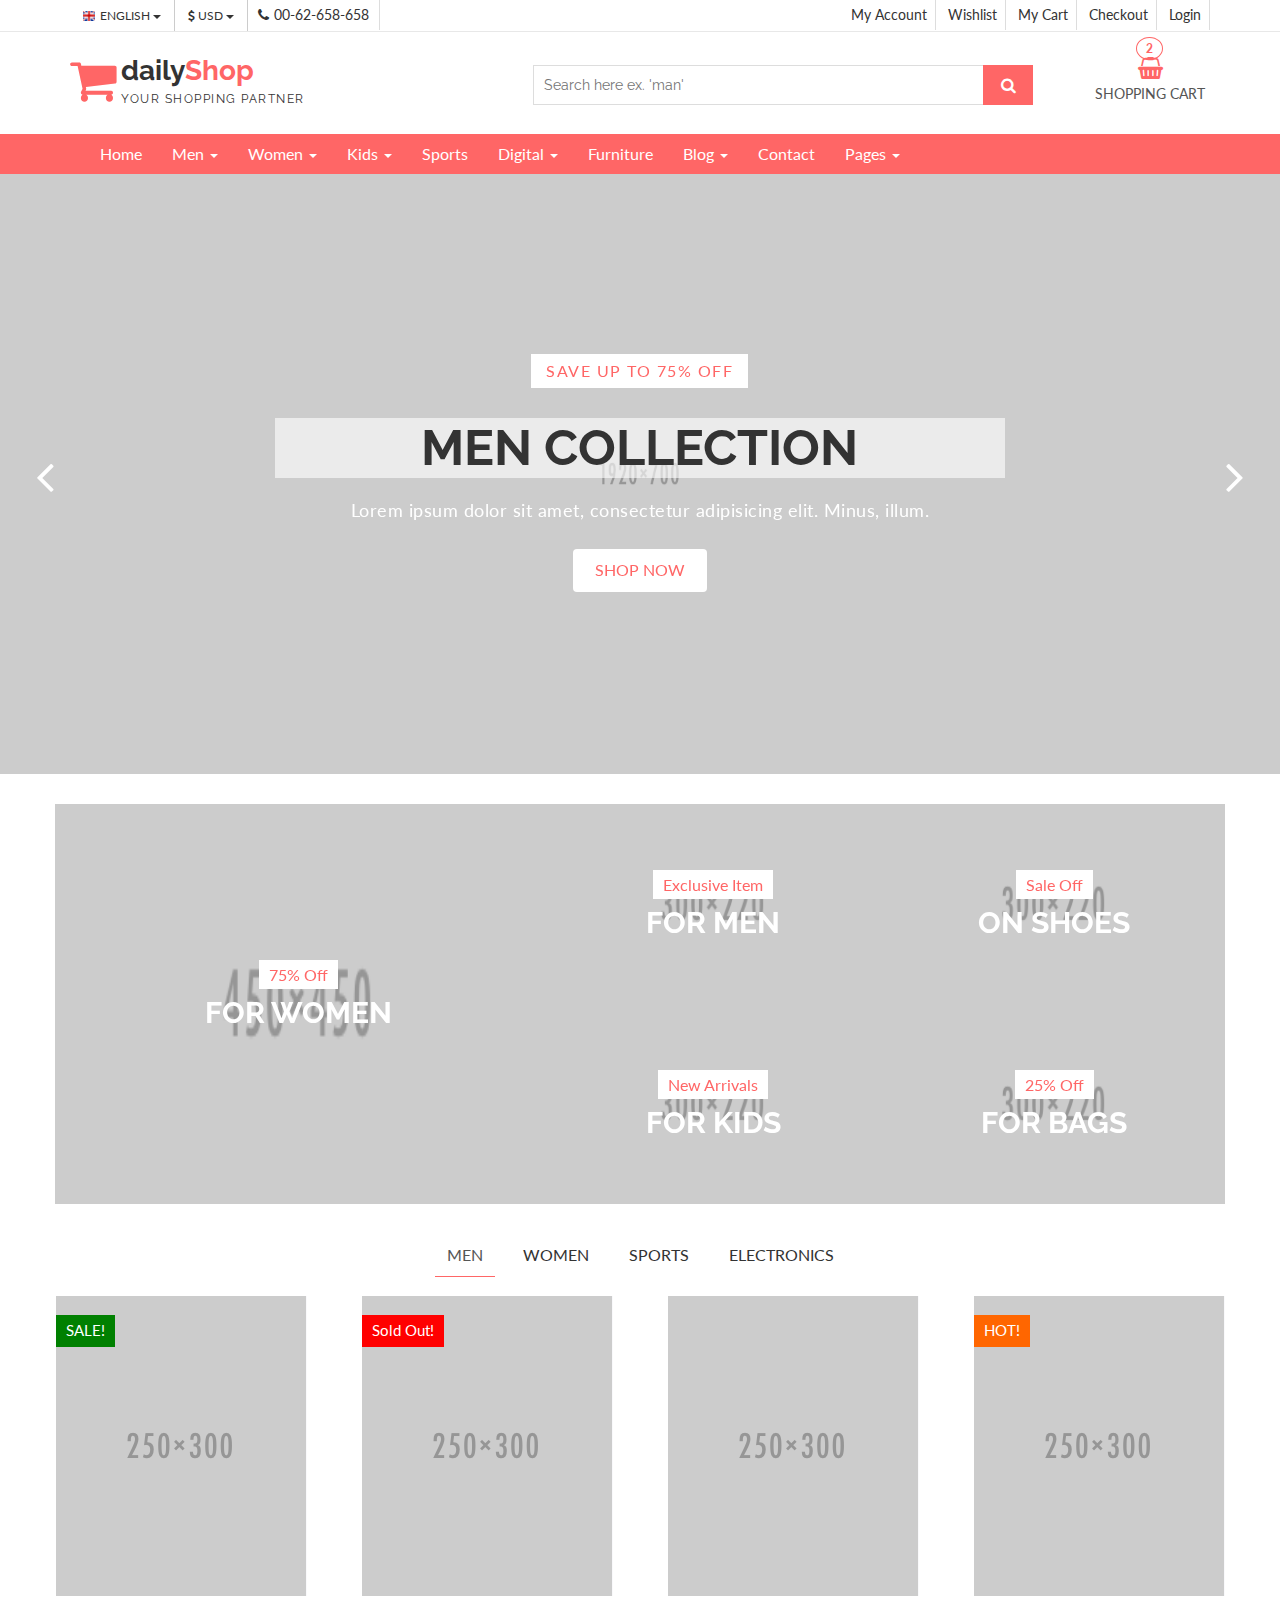
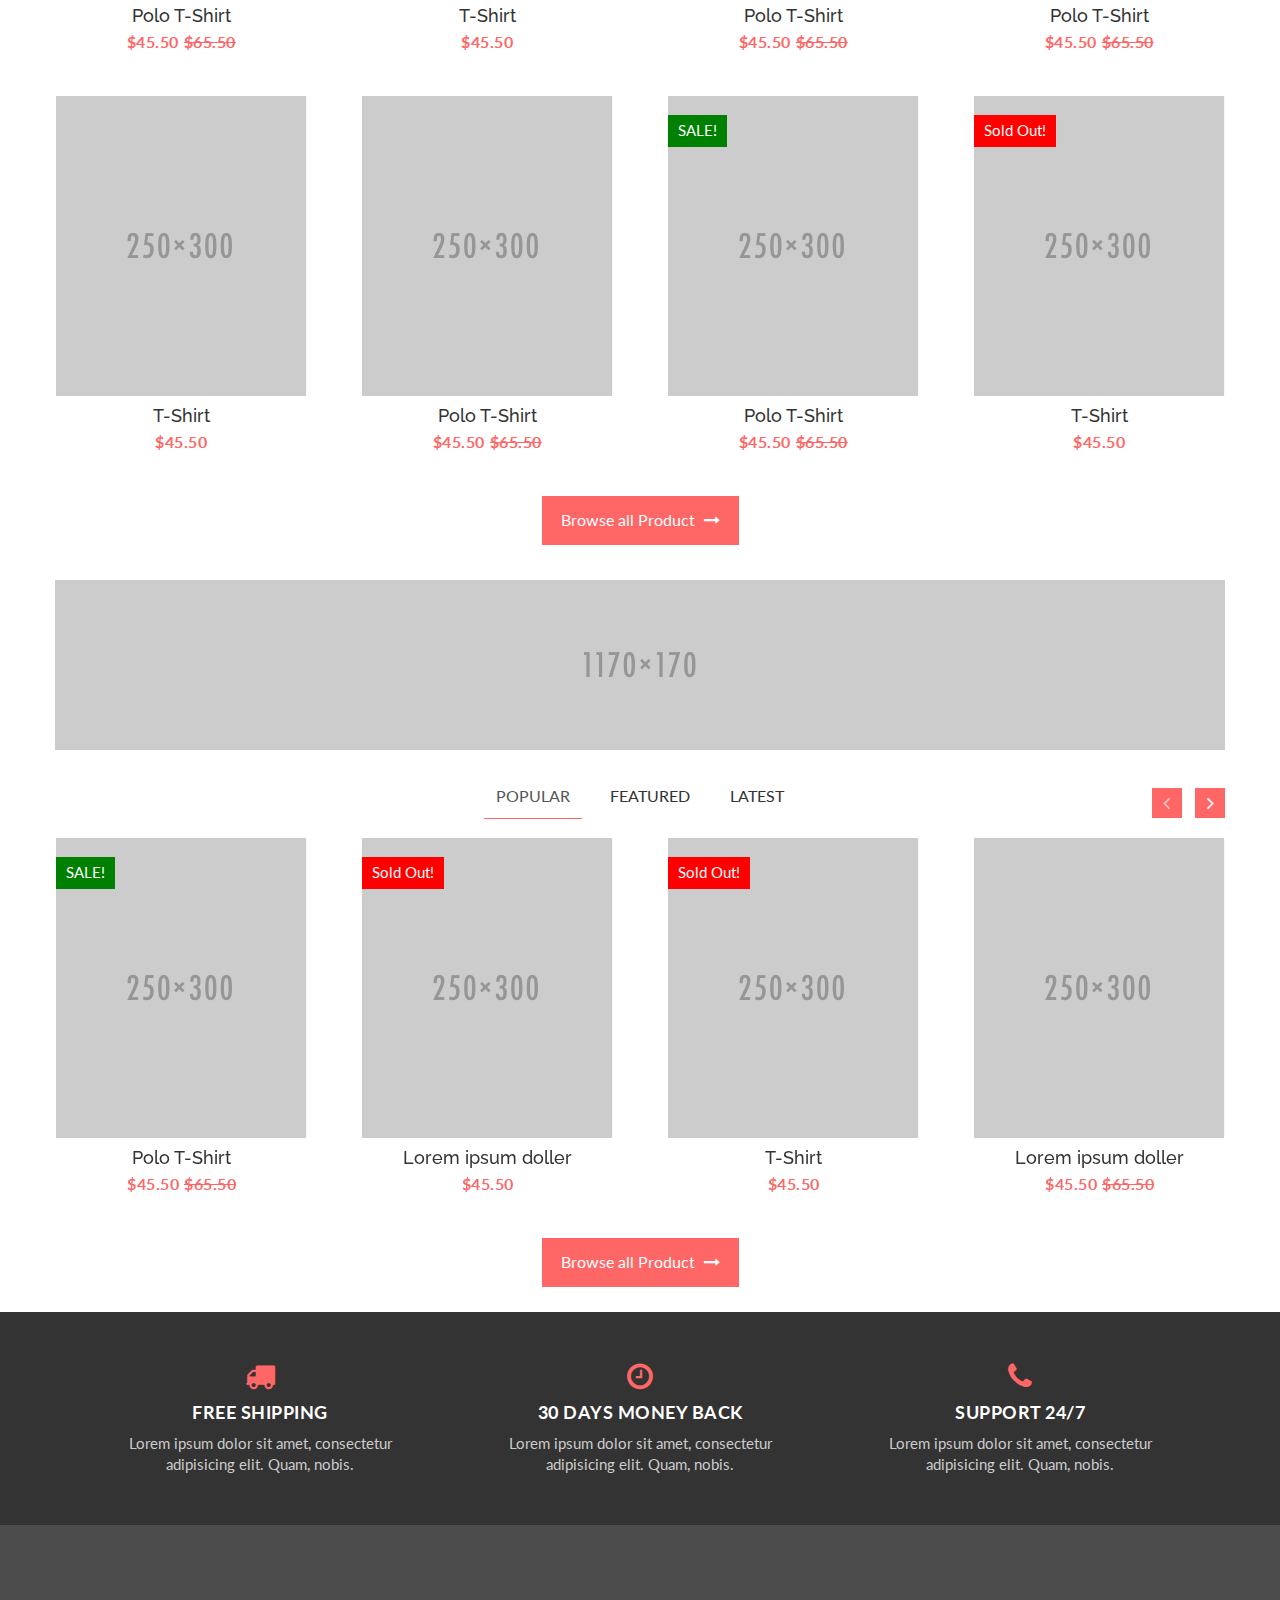
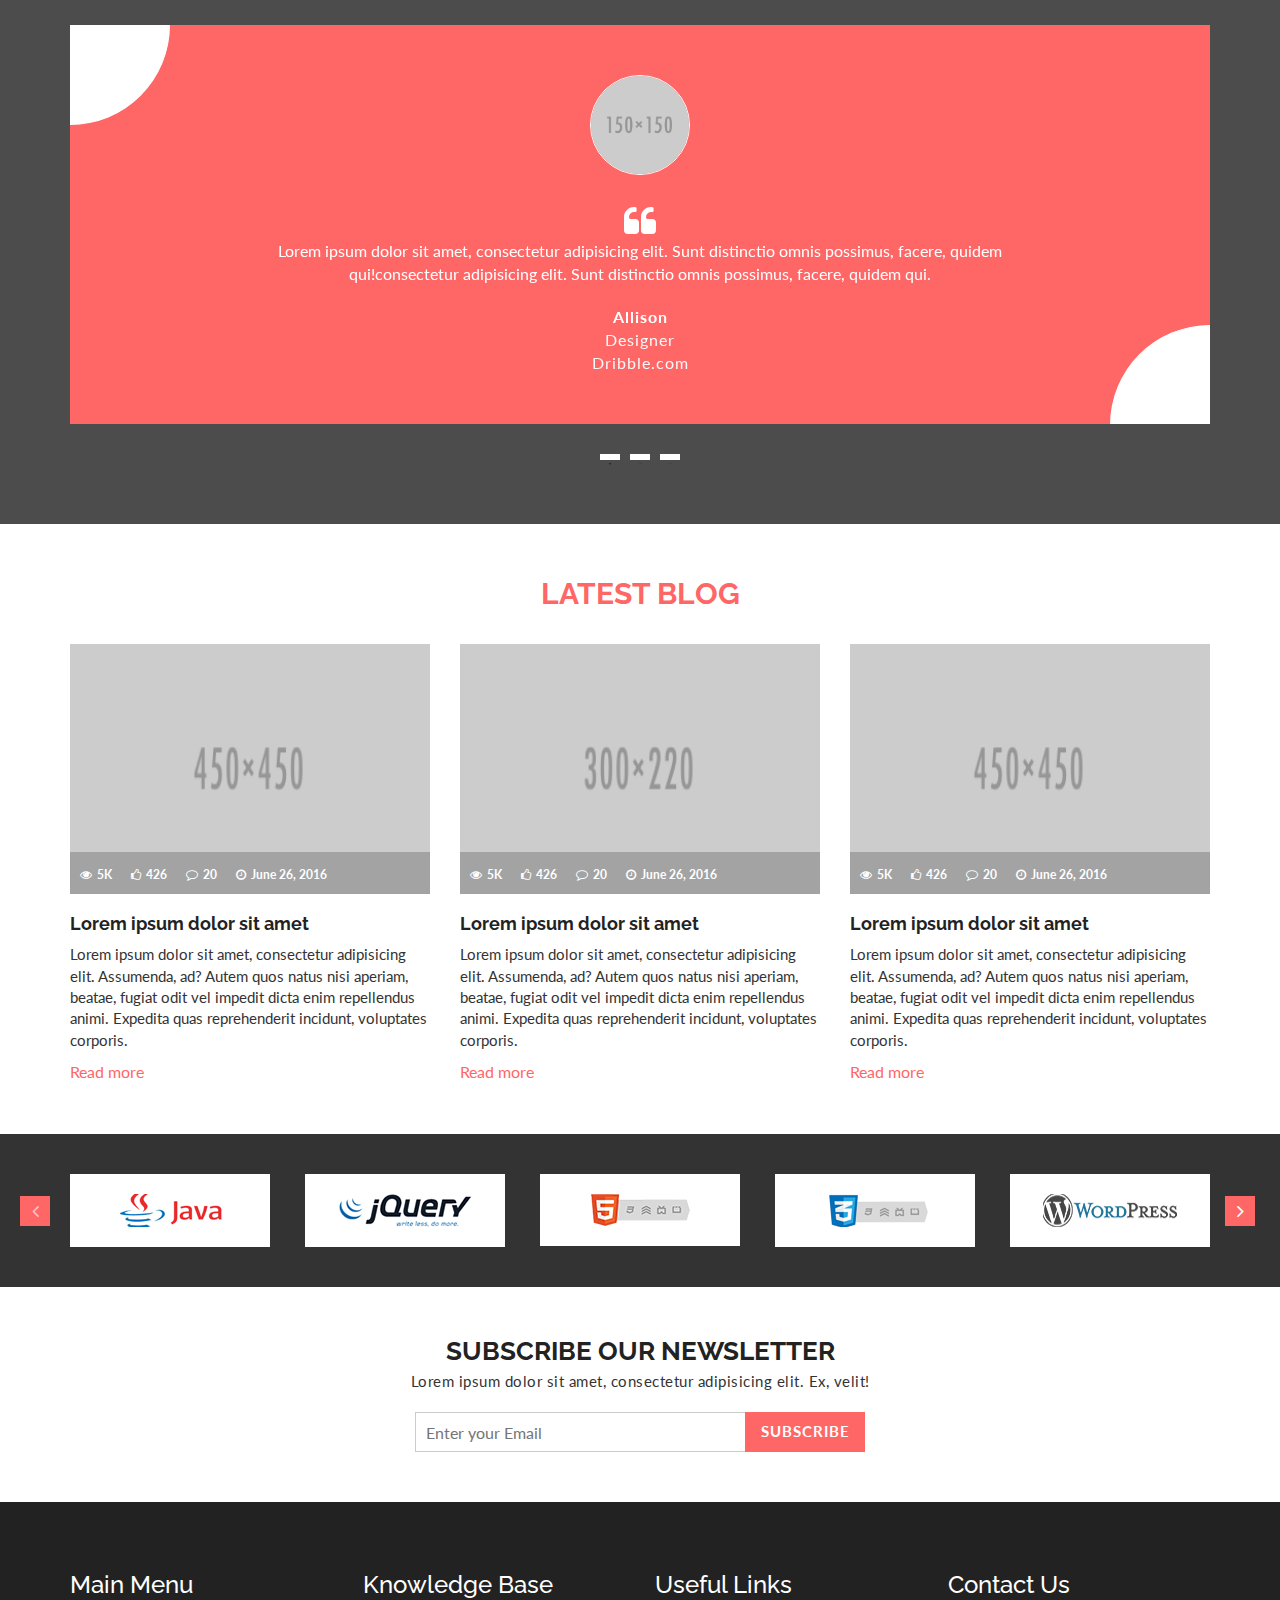
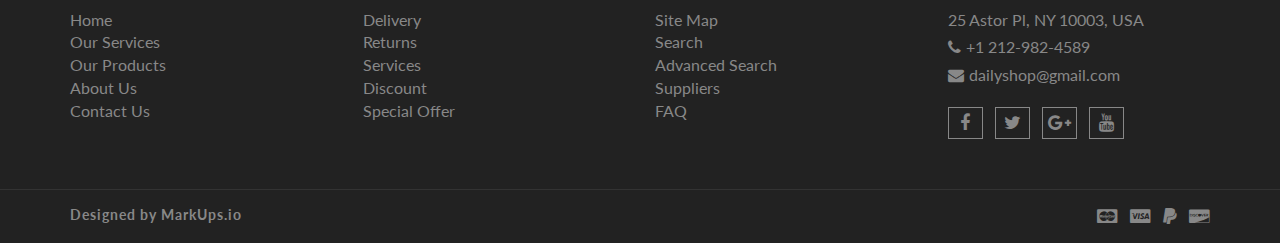
<file: html/index.html>
<!DOCTYPE html>
<html lang="en">
  <head>
    <meta charset="utf-8">
    <meta http-equiv="X-UA-Compatible" content="IE=edge">
    <meta name="viewport" content="width=device-width, initial-scale=1">    
    <title>Daily Shop | Home</title>
    
    <!-- Font awesome -->
    <link href="css/font-awesome.css" rel="stylesheet">
    <!-- Bootstrap -->
    <link href="css/bootstrap.css" rel="stylesheet">   
    <!-- SmartMenus jQuery Bootstrap Addon CSS -->
    <link href="css/jquery.smartmenus.bootstrap.css" rel="stylesheet">
    <!-- Product view slider -->
    <link rel="stylesheet" type="text/css" href="css/jquery.simpleLens.css">    
    <!-- slick slider -->
    <link rel="stylesheet" type="text/css" href="css/slick.css">
    <!-- price picker slider -->
    <link rel="stylesheet" type="text/css" href="css/nouislider.css">
    <!-- Theme color -->
    <link id="switcher" href="css/theme-color/default-theme.css" rel="stylesheet">
    <!-- <link id="switcher" href="css/theme-color/bridge-theme.css" rel="stylesheet"> -->
    <!-- Top Slider CSS -->
    <link href="css/sequence-theme.modern-slide-in.css" rel="stylesheet" media="all">

    <!-- Main style sheet -->
    <link href="css/style.css" rel="stylesheet">    

    <!-- Google Font -->
    <link href='https://fonts.googleapis.com/css?family=Lato' rel='stylesheet' type='text/css'>
    <link href='https://fonts.googleapis.com/css?family=Raleway' rel='stylesheet' type='text/css'>
    

    <!-- HTML5 shim and Respond.js for IE8 support of HTML5 elements and media queries -->
    <!-- WARNING: Respond.js doesn't work if you view the page via file:// -->
    <!--[if lt IE 9]>
      <script src="https://oss.maxcdn.com/html5shiv/3.7.2/html5shiv.min.js"></script>
      <script src="https://oss.maxcdn.com/respond/1.4.2/respond.min.js"></script>
    <![endif]-->
  

  </head>
  <body> 
   <!-- wpf loader Two -->
    <div id="wpf-loader-two">          
      <div class="wpf-loader-two-inner">
        <span>Loading</span>
      </div>
    </div> 
    <!-- / wpf loader Two -->       
  <!-- SCROLL TOP BUTTON -->
    <a class="scrollToTop" href="#"><i class="fa fa-chevron-up"></i></a>
  <!-- END SCROLL TOP BUTTON -->


  <!-- Start header section -->
  <header id="aa-header">
    <!-- start header top  -->
    <div class="aa-header-top">
      <div class="container">
        <div class="row">
          <div class="col-md-12">
            <div class="aa-header-top-area">
              <!-- start header top left -->
              <div class="aa-header-top-left">
                <!-- start language -->
                <div class="aa-language">
                  <div class="dropdown">
                    <a class="btn dropdown-toggle" href="#" type="button" id="dropdownMenu1" data-toggle="dropdown" aria-haspopup="true" aria-expanded="true">
                      <img src="img/flag/english.jpg" alt="english flag">ENGLISH
                      <span class="caret"></span>
                    </a>
                    <ul class="dropdown-menu" aria-labelledby="dropdownMenu1">
                      <li><a href="#"><img src="img/flag/french.jpg" alt="">FRENCH</a></li>
                      <li><a href="#"><img src="img/flag/english.jpg" alt="">ENGLISH</a></li>
                    </ul>
                  </div>
                </div>
                <!-- / language -->

                <!-- start currency -->
                <div class="aa-currency">
                  <div class="dropdown">
                    <a class="btn dropdown-toggle" href="#" type="button" id="dropdownMenu1" data-toggle="dropdown" aria-haspopup="true" aria-expanded="true">
                      <i class="fa fa-usd"></i>USD
                      <span class="caret"></span>
                    </a>
                    <ul class="dropdown-menu" aria-labelledby="dropdownMenu1">
                      <li><a href="#"><i class="fa fa-euro"></i>EURO</a></li>
                      <li><a href="#"><i class="fa fa-jpy"></i>YEN</a></li>
                    </ul>
                  </div>
                </div>
                <!-- / currency -->
                <!-- start cellphone -->
                <div class="cellphone hidden-xs">
                  <p><span class="fa fa-phone"></span>00-62-658-658</p>
                </div>
                <!-- / cellphone -->
              </div>
              <!-- / header top left -->
              <div class="aa-header-top-right">
                <ul class="aa-head-top-nav-right">
                  <li><a href="account.html">My Account</a></li>
                  <li class="hidden-xs"><a href="wishlist.html">Wishlist</a></li>
                  <li class="hidden-xs"><a href="cart.html">My Cart</a></li>
                  <li class="hidden-xs"><a href="checkout.html">Checkout</a></li>
                  <li><a href="" data-toggle="modal" data-target="#login-modal">Login</a></li>
                </ul>
              </div>
            </div>
          </div>
        </div>
      </div>
    </div>
    <!-- / header top  -->

    <!-- start header bottom  -->
    <div class="aa-header-bottom">
      <div class="container">
        <div class="row">
          <div class="col-md-12">
            <div class="aa-header-bottom-area">
              <!-- logo  -->
              <div class="aa-logo">
                <!-- Text based logo -->
                <a href="index.html">
                  <span class="fa fa-shopping-cart"></span>
                  <p>daily<strong>Shop</strong> <span>Your Shopping Partner</span></p>
                </a>
                <!-- img based logo -->
                <!-- <a href="index.html"><img src="img/logo.jpg" alt="logo img"></a> -->
              </div>
              <!-- / logo  -->
               <!-- cart box -->
              <div class="aa-cartbox">
                <a class="aa-cart-link" href="#">
                  <span class="fa fa-shopping-basket"></span>
                  <span class="aa-cart-title">SHOPPING CART</span>
                  <span class="aa-cart-notify">2</span>
                </a>
                <div class="aa-cartbox-summary">
                  <ul>
                    <li>
                      <a class="aa-cartbox-img" href="#"><img src="img/woman-small-2.jpg" alt="img"></a>
                      <div class="aa-cartbox-info">
                        <h4><a href="#">Product Name</a></h4>
                        <p>1 x $250</p>
                      </div>
                      <a class="aa-remove-product" href="#"><span class="fa fa-times"></span></a>
                    </li>
                    <li>
                      <a class="aa-cartbox-img" href="#"><img src="img/woman-small-1.jpg" alt="img"></a>
                      <div class="aa-cartbox-info">
                        <h4><a href="#">Product Name</a></h4>
                        <p>1 x $250</p>
                      </div>
                      <a class="aa-remove-product" href="#"><span class="fa fa-times"></span></a>
                    </li>                    
                    <li>
                      <span class="aa-cartbox-total-title">
                        Total
                      </span>
                      <span class="aa-cartbox-total-price">
                        $500
                      </span>
                    </li>
                  </ul>
                  <a class="aa-cartbox-checkout aa-primary-btn" href="checkout.html">Checkout</a>
                </div>
              </div>
              <!-- / cart box -->
              <!-- search box -->
              <div class="aa-search-box">
                <form action="">
                  <input type="text" name="" id="" placeholder="Search here ex. 'man' ">
                  <button type="submit"><span class="fa fa-search"></span></button>
                </form>
              </div>
              <!-- / search box -->             
            </div>
          </div>
        </div>
      </div>
    </div>
    <!-- / header bottom  -->
  </header>
  <!-- / header section -->
  <!-- menu -->
  <section id="menu">
    <div class="container">
      <div class="menu-area">
        <!-- Navbar -->
        <div class="navbar navbar-default" role="navigation">
          <div class="navbar-header">
            <button type="button" class="navbar-toggle" data-toggle="collapse" data-target=".navbar-collapse">
              <span class="sr-only">Toggle navigation</span>
              <span class="icon-bar"></span>
              <span class="icon-bar"></span>
              <span class="icon-bar"></span>
            </button>          
          </div>
          <div class="navbar-collapse collapse">
            <!-- Left nav -->
            <ul class="nav navbar-nav">
              <li><a href="index.html">Home</a></li>
              <li><a href="#">Men <span class="caret"></span></a>
                <ul class="dropdown-menu">                
                  <li><a href="#">Casual</a></li>
                  <li><a href="#">Sports</a></li>
                  <li><a href="#">Formal</a></li>
                  <li><a href="#">Standard</a></li>                                                
                  <li><a href="#">T-Shirts</a></li>
                  <li><a href="#">Shirts</a></li>
                  <li><a href="#">Jeans</a></li>
                  <li><a href="#">Trousers</a></li>
                  <li><a href="#">And more.. <span class="caret"></span></a>
                    <ul class="dropdown-menu">
                      <li><a href="#">Sleep Wear</a></li>
                      <li><a href="#">Sandals</a></li>
                      <li><a href="#">Loafers</a></li>                                      
                    </ul>
                  </li>
                </ul>
              </li>
              <li><a href="#">Women <span class="caret"></span></a>
                <ul class="dropdown-menu">  
                  <li><a href="#">Kurta & Kurti</a></li>                                                                
                  <li><a href="#">Trousers</a></li>              
                  <li><a href="#">Casual</a></li>
                  <li><a href="#">Sports</a></li>
                  <li><a href="#">Formal</a></li>                
                  <li><a href="#">Sarees</a></li>
                  <li><a href="#">Shoes</a></li>
                  <li><a href="#">And more.. <span class="caret"></span></a>
                    <ul class="dropdown-menu">
                      <li><a href="#">Sleep Wear</a></li>
                      <li><a href="#">Sandals</a></li>
                      <li><a href="#">Loafers</a></li>
                      <li><a href="#">And more.. <span class="caret"></span></a>
                        <ul class="dropdown-menu">
                          <li><a href="#">Rings</a></li>
                          <li><a href="#">Earrings</a></li>
                          <li><a href="#">Jewellery Sets</a></li>
                          <li><a href="#">Lockets</a></li>
                          <li class="disabled"><a class="disabled" href="#">Disabled item</a></li>                       
                          <li><a href="#">Jeans</a></li>
                          <li><a href="#">Polo T-Shirts</a></li>
                          <li><a href="#">SKirts</a></li>
                          <li><a href="#">Jackets</a></li>
                          <li><a href="#">Tops</a></li>
                          <li><a href="#">Make Up</a></li>
                          <li><a href="#">Hair Care</a></li>
                          <li><a href="#">Perfumes</a></li>
                          <li><a href="#">Skin Care</a></li>
                          <li><a href="#">Hand Bags</a></li>
                          <li><a href="#">Single Bags</a></li>
                          <li><a href="#">Travel Bags</a></li>
                          <li><a href="#">Wallets & Belts</a></li>                        
                          <li><a href="#">Sunglases</a></li>
                          <li><a href="#">Nail</a></li>                       
                        </ul>
                      </li>                   
                    </ul>
                  </li>
                </ul>
              </li>
              <li><a href="#">Kids <span class="caret"></span></a>
                <ul class="dropdown-menu">                
                  <li><a href="#">Casual</a></li>
                  <li><a href="#">Sports</a></li>
                  <li><a href="#">Formal</a></li>
                  <li><a href="#">Standard</a></li>                                                
                  <li><a href="#">T-Shirts</a></li>
                  <li><a href="#">Shirts</a></li>
                  <li><a href="#">Jeans</a></li>
                  <li><a href="#">Trousers</a></li>
                  <li><a href="#">And more.. <span class="caret"></span></a>
                    <ul class="dropdown-menu">
                      <li><a href="#">Sleep Wear</a></li>
                      <li><a href="#">Sandals</a></li>
                      <li><a href="#">Loafers</a></li>                                      
                    </ul>
                  </li>
                </ul>
              </li>
              <li><a href="#">Sports</a></li>
             <li><a href="#">Digital <span class="caret"></span></a>
                <ul class="dropdown-menu">                
                  <li><a href="#">Camera</a></li>
                  <li><a href="#">Mobile</a></li>
                  <li><a href="#">Tablet</a></li>
                  <li><a href="#">Laptop</a></li>                                                
                  <li><a href="#">Accesories</a></li>                
                </ul>
              </li>
              <li><a href="#">Furniture</a></li>            
              <li><a href="blog-archive.html">Blog <span class="caret"></span></a>
                <ul class="dropdown-menu">                
                  <li><a href="blog-archive.html">Blog Style 1</a></li>
                  <li><a href="blog-archive-2.html">Blog Style 2</a></li>
                  <li><a href="blog-single.html">Blog Single</a></li>                
                </ul>
              </li>
              <li><a href="contact.html">Contact</a></li>
              <li><a href="#">Pages <span class="caret"></span></a>
                <ul class="dropdown-menu">                
                  <li><a href="product.html">Shop Page</a></li>
                  <li><a href="product-detail.html">Shop Single</a></li>                
                  <li><a href="404.html">404 Page</a></li>                
                </ul>
              </li>
            </ul>
          </div><!--/.nav-collapse -->
        </div>
      </div>       
    </div>
  </section>
  <!-- / menu -->
  <!-- Start slider -->
  <section id="aa-slider">
    <div class="aa-slider-area">
      <div id="sequence" class="seq">
        <div class="seq-screen">
          <ul class="seq-canvas">
            <!-- single slide item -->
            <li>
              <div class="seq-model">
                <img data-seq src="img/slider/1.jpg" alt="Men slide img" />
              </div>
              <div class="seq-title">
               <span data-seq>Save Up to 75% Off</span>                
                <h2 data-seq>Men Collection</h2>                
                <p data-seq>Lorem ipsum dolor sit amet, consectetur adipisicing elit. Minus, illum.</p>
                <a data-seq href="#" class="aa-shop-now-btn aa-secondary-btn">SHOP NOW</a>
              </div>
            </li>
            <!-- single slide item -->
            <li>
              <div class="seq-model">
                <img data-seq src="img/slider/2.jpg" alt="Wristwatch slide img" />
              </div>
              <div class="seq-title">
                <span data-seq>Save Up to 40% Off</span>                
                <h2 data-seq>Wristwatch Collection</h2>                
                <p data-seq>Lorem ipsum dolor sit amet, consectetur adipisicing elit. Minus, illum.</p>
                <a data-seq href="#" class="aa-shop-now-btn aa-secondary-btn">SHOP NOW</a>
              </div>
            </li>
            <!-- single slide item -->
            <li>
              <div class="seq-model">
                <img data-seq src="img/slider/3.jpg" alt="Women Jeans slide img" />
              </div>
              <div class="seq-title">
                <span data-seq>Save Up to 75% Off</span>                
                <h2 data-seq>Jeans Collection</h2>                
                <p data-seq>Lorem ipsum dolor sit amet, consectetur adipisicing elit. Minus, illum.</p>
                <a data-seq href="#" class="aa-shop-now-btn aa-secondary-btn">SHOP NOW</a>
              </div>
            </li>
            <!-- single slide item -->           
            <li>
              <div class="seq-model">
                <img data-seq src="img/slider/4.jpg" alt="Shoes slide img" />
              </div>
              <div class="seq-title">
                <span data-seq>Save Up to 75% Off</span>                
                <h2 data-seq>Exclusive Shoes</h2>                
                <p data-seq>Lorem ipsum dolor sit amet, consectetur adipisicing elit. Minus, illum.</p>
                <a data-seq href="#" class="aa-shop-now-btn aa-secondary-btn">SHOP NOW</a>
              </div>
            </li>
            <!-- single slide item -->  
             <li>
              <div class="seq-model">
                <img data-seq src="img/slider/5.jpg" alt="Male Female slide img" />
              </div>
              <div class="seq-title">
                <span data-seq>Save Up to 50% Off</span>                
                <h2 data-seq>Best Collection</h2>                
                <p data-seq>Lorem ipsum dolor sit amet, consectetur adipisicing elit. Minus, illum.</p>
                <a data-seq href="#" class="aa-shop-now-btn aa-secondary-btn">SHOP NOW</a>
              </div>
            </li>                   
          </ul>
        </div>
        <!-- slider navigation btn -->
        <fieldset class="seq-nav" aria-controls="sequence" aria-label="Slider buttons">
          <a type="button" class="seq-prev" aria-label="Previous"><span class="fa fa-angle-left"></span></a>
          <a type="button" class="seq-next" aria-label="Next"><span class="fa fa-angle-right"></span></a>
        </fieldset>
      </div>
    </div>
  </section>
  <!-- / slider -->
  <!-- Start Promo section -->
  <section id="aa-promo">
    <div class="container">
      <div class="row">
        <div class="col-md-12">
          <div class="aa-promo-area">
            <div class="row">
              <!-- promo left -->
              <div class="col-md-5 no-padding">                
                <div class="aa-promo-left">
                  <div class="aa-promo-banner">                    
                    <img src="img/promo-banner-1.jpg" alt="img">                    
                    <div class="aa-prom-content">
                      <span>75% Off</span>
                      <h4><a href="#">For Women</a></h4>                      
                    </div>
                  </div>
                </div>
              </div>
              <!-- promo right -->
              <div class="col-md-7 no-padding">
                <div class="aa-promo-right">
                  <div class="aa-single-promo-right">
                    <div class="aa-promo-banner">                      
                      <img src="img/promo-banner-3.jpg" alt="img">                      
                      <div class="aa-prom-content">
                        <span>Exclusive Item</span>
                        <h4><a href="#">For Men</a></h4>                        
                      </div>
                    </div>
                  </div>
                  <div class="aa-single-promo-right">
                    <div class="aa-promo-banner">                      
                      <img src="img/promo-banner-2.jpg" alt="img">                      
                      <div class="aa-prom-content">
                        <span>Sale Off</span>
                        <h4><a href="#">On Shoes</a></h4>                        
                      </div>
                    </div>
                  </div>
                  <div class="aa-single-promo-right">
                    <div class="aa-promo-banner">                      
                      <img src="img/promo-banner-4.jpg" alt="img">                      
                      <div class="aa-prom-content">
                        <span>New Arrivals</span>
                        <h4><a href="#">For Kids</a></h4>                        
                      </div>
                    </div>
                  </div>
                  <div class="aa-single-promo-right">
                    <div class="aa-promo-banner">                      
                      <img src="img/promo-banner-5.jpg" alt="img">                      
                      <div class="aa-prom-content">
                        <span>25% Off</span>
                        <h4><a href="#">For Bags</a></h4>                        
                      </div>
                    </div>
                  </div>
                </div>
              </div>
            </div>
          </div>
        </div>
      </div>
    </div>
  </section>
  <!-- / Promo section -->
  <!-- Products section -->
  <section id="aa-product">
    <div class="container">
      <div class="row">
        <div class="col-md-12">
          <div class="row">
            <div class="aa-product-area">
              <div class="aa-product-inner">
                <!-- start prduct navigation -->
                 <ul class="nav nav-tabs aa-products-tab">
                    <li class="active"><a href="#men" data-toggle="tab">Men</a></li>
                    <li><a href="#women" data-toggle="tab">Women</a></li>
                    <li><a href="#sports" data-toggle="tab">Sports</a></li>
                    <li><a href="#electronics" data-toggle="tab">Electronics</a></li>
                  </ul>
                  <!-- Tab panes -->
                  <div class="tab-content">
                    <!-- Start men product category -->
                    <div class="tab-pane fade in active" id="men">
                      <ul class="aa-product-catg">
                        <!-- start single product item -->
                        <li>
                          <figure>
                            <a class="aa-product-img" href="#"><img src="img/man/polo-shirt-2.png" alt="polo shirt img"></a>
                            <a class="aa-add-card-btn"href="#"><span class="fa fa-shopping-cart"></span>Add To Cart</a>
                              <figcaption>
                              <h4 class="aa-product-title"><a href="#">Polo T-Shirt</a></h4>
                              <span class="aa-product-price">$45.50</span><span class="aa-product-price"><del>$65.50</del></span>
                            </figcaption>
                          </figure>                        
                          <div class="aa-product-hvr-content">
                            <a href="#" data-toggle="tooltip" data-placement="top" title="Add to Wishlist"><span class="fa fa-heart-o"></span></a>
                            <a href="#" data-toggle="tooltip" data-placement="top" title="Compare"><span class="fa fa-exchange"></span></a>
                            <a href="#" data-toggle2="tooltip" data-placement="top" title="Quick View" data-toggle="modal" data-target="#quick-view-modal"><span class="fa fa-search"></span></a>                          
                          </div>
                          <!-- product badge -->
                          <span class="aa-badge aa-sale" href="#">SALE!</span>
                        </li>
                        <!-- start single product item -->
                        <li>
                          <figure>
                            <a class="aa-product-img" href="#"><img src="img/man/t-shirt-1.png" alt="polo shirt img"></a>
                            <a class="aa-add-card-btn"href="#"><span class="fa fa-shopping-cart"></span>Add To Cart</a>
                             <figcaption>
                              <h4 class="aa-product-title"><a href="#">T-Shirt</a></h4>
                              <span class="aa-product-price">$45.50</span>
                            </figcaption>
                          </figure>                         
                          <div class="aa-product-hvr-content">
                            <a href="#" data-toggle="tooltip" data-placement="top" title="Add to Wishlist"><span class="fa fa-heart-o"></span></a>
                            <a href="#" data-toggle="tooltip" data-placement="top" title="Compare"><span class="fa fa-exchange"></span></a>
                            <a href="#" data-toggle2="tooltip" data-placement="top" title="Quick View" data-toggle="modal" data-target="#quick-view-modal"><span class="fa fa-search"></span></a>
                          </div>
                          <!-- product badge -->
                           <span class="aa-badge aa-sold-out" href="#">Sold Out!</span>
                        </li>
                        <!-- start single product item -->
                        <li>
                          <figure>
                            <a class="aa-product-img" href="#"><img src="img/man/polo-shirt-1.png" alt="polo shirt img"></a>
                            <a class="aa-add-card-btn"href="#"><span class="fa fa-shopping-cart"></span>Add To Cart</a>
                             <figcaption>
                              <h4 class="aa-product-title"><a href="#">Polo T-Shirt</a></h4>
                              <span class="aa-product-price">$45.50</span><span class="aa-product-price"><del>$65.50</del></span>
                            </figcaption>
                          </figure>                         
                          <div class="aa-product-hvr-content">
                            <a href="#" data-toggle="tooltip" data-placement="top" title="Add to Wishlist"><span class="fa fa-heart-o"></span></a>
                            <a href="#" data-toggle="tooltip" data-placement="top" title="Compare"><span class="fa fa-exchange"></span></a>
                            <a href="#" data-toggle2="tooltip" data-placement="top" title="Quick View" data-toggle="modal" data-target="#quick-view-modal"><span class="fa fa-search"></span></a>
                          </div>
                        </li>
                        <!-- start single product item -->
                        <li>
                          <figure>
                            <a class="aa-product-img" href="#"><img src="img/man/polo-shirt-4.png" alt="polo shirt img"></a>
                            <a class="aa-add-card-btn"href="#"><span class="fa fa-shopping-cart"></span>Add To Cart</a>
                            <figcaption>
                              <h4 class="aa-product-title"><a href="#">Polo T-Shirt</a></h4>
                              <span class="aa-product-price">$45.50</span><span class="aa-product-price"><del>$65.50</del></span>
                            </figcaption>
                          </figure>                          
                          <div class="aa-product-hvr-content">
                            <a href="#" data-toggle="tooltip" data-placement="top" title="Add to Wishlist"><span class="fa fa-heart-o"></span></a>
                            <a href="#" data-toggle="tooltip" data-placement="top" title="Compare"><span class="fa fa-exchange"></span></a>
                            <a href="#" data-toggle2="tooltip" data-placement="top" title="Quick View" data-toggle="modal" data-target="#quick-view-modal"><span class="fa fa-search"></span></a>
                          </div>
                          <!-- product badge -->
                          <span class="aa-badge aa-hot" href="#">HOT!</span>
                        </li>
                        <!-- start single product item -->
                        <li>
                          <figure>
                            <a class="aa-product-img" href="#"><img src="img/man/polo-shirt-5.png" alt="polo shirt img"></a>
                            <a class="aa-add-card-btn"href="#"><span class="fa fa-shopping-cart"></span>Add To Cart</a>
                            <figcaption>
                              <h4 class="aa-product-title"><a href="#">T-Shirt</a></h4>
                              <span class="aa-product-price">$45.50</span>
                            </figcaption>
                          </figure>                          
                          <div class="aa-product-hvr-content">
                           <a href="#" data-toggle="tooltip" data-placement="top" title="Add to Wishlist"><span class="fa fa-heart-o"></span></a>
                            <a href="#" data-toggle="tooltip" data-placement="top" title="Compare"><span class="fa fa-exchange"></span></a>
                            <a href="#" data-toggle2="tooltip" data-placement="top" title="Quick View" data-toggle="modal" data-target="#quick-view-modal"><span class="fa fa-search"></span></a>
                          </div>
                        </li>
                        <!-- start single product item -->
                        <li>
                          <figure>
                            <a class="aa-product-img" href="#"><img src="img/man/polo-shirt-6.png" alt="polo shirt img"></a>
                            <a class="aa-add-card-btn"href="#"><span class="fa fa-shopping-cart"></span>Add To Cart</a>
                            <figcaption>
                              <h4 class="aa-product-title"><a href="#">Polo T-Shirt</a></h4>
                              <span class="aa-product-price">$45.50</span><span class="aa-product-price"><del>$65.50</del></span>
                            </figcaption>
                          </figure>                          
                          <div class="aa-product-hvr-content">
                            <a href="#" data-toggle="tooltip" data-placement="top" title="Add to Wishlist"><span class="fa fa-heart-o"></span></a>
                            <a href="#" data-toggle="tooltip" data-placement="top" title="Compare"><span class="fa fa-exchange"></span></a>
                            <a href="#" data-toggle2="tooltip" data-placement="top" title="Quick View" data-toggle="modal" data-target="#quick-view-modal"><span class="fa fa-search"></span></a>
                          </div>
                        </li>
                        <!-- start single product item -->
                        <li>
                          <figure>
                            <a class="aa-product-img" href="#"><img src="img/man/polo-shirt-2.png" alt="polo shirt img"></a>
                            <a class="aa-add-card-btn"href="#"><span class="fa fa-shopping-cart"></span>Add To Cart</a>
                            <figcaption>
                              <h4 class="aa-product-title"><a href="#">Polo T-Shirt</a></h4>
                              <span class="aa-product-price">$45.50</span><span class="aa-product-price"><del>$65.50</del></span>
                            </figcaption>
                          </figure>                          
                          <div class="aa-product-hvr-content">
                            <a href="#" data-toggle="tooltip" data-placement="top" title="Add to Wishlist"><span class="fa fa-heart-o"></span></a>
                            <a href="#" data-toggle="tooltip" data-placement="top" title="Compare"><span class="fa fa-exchange"></span></a>
                           <a href="#" data-toggle2="tooltip" data-placement="top" title="Quick View" data-toggle="modal" data-target="#quick-view-modal"><span class="fa fa-search"></span></a>
                          </div>
                          <!-- product badge -->
                          <span class="aa-badge aa-sale" href="#">SALE!</span>
                        </li>
                        <!-- start single product item -->
                        <li>
                          <figure>
                            <a class="aa-product-img" href="#"><img src="img/man/t-shirt-1.png" alt="polo shirt img"></a>
                            <a class="aa-add-card-btn"href="#"><span class="fa fa-shopping-cart"></span>Add To Cart</a>
                            <figcaption>
                              <h4 class="aa-product-title"><a href="#">T-Shirt</a></h4>
                              <span class="aa-product-price">$45.50</span>
                            </figcaption>
                          </figure>                         
                          <div class="aa-product-hvr-content">
                            <a href="#" data-toggle="tooltip" data-placement="top" title="Add to Wishlist"><span class="fa fa-heart-o"></span></a>
                            <a href="#" data-toggle="tooltip" data-placement="top" title="Compare"><span class="fa fa-exchange"></span></a>
                            <a href="#" data-toggle2="tooltip" data-placement="top" title="Quick View" data-toggle="modal" data-target="#quick-view-modal"><span class="fa fa-search"></span></a>
                          </div>
                          <!-- product badge -->
                           <span class="aa-badge aa-sold-out" href="#">Sold Out!</span>
                        </li>                        
                      </ul>
                      <a class="aa-browse-btn" href="#">Browse all Product <span class="fa fa-long-arrow-right"></span></a>
                    </div>
                    <!-- / men product category -->
                    <!-- start women product category -->
                    <div class="tab-pane fade" id="women">
                      <ul class="aa-product-catg">
                        <!-- start single product item -->
                        <li>
                          <figure>
                            <a class="aa-product-img" href="#"><img src="img/women/girl-1.png" alt="polo shirt img"></a>
                            <a class="aa-add-card-btn"href="#"><span class="fa fa-shopping-cart"></span>Add To Cart</a>
                            <figcaption>
                              <h4 class="aa-product-title"><a href="#">This is Title</a></h4>
                              <span class="aa-product-price">$45.50</span><span class="aa-product-price"><del>$65.50</del></span>
                            </figcaption>
                          </figure>                         
                          <div class="aa-product-hvr-content">
                            <a href="#" data-toggle="tooltip" data-placement="top" title="Add to Wishlist"><span class="fa fa-heart-o"></span></a>
                            <a href="#" data-toggle="tooltip" data-placement="top" title="Compare"><span class="fa fa-exchange"></span></a>
                            <a href="#" data-toggle2="tooltip" data-placement="top" title="Quick View" data-toggle="modal" data-target="#quick-view-modal"><span class="fa fa-search"></span></a>                            
                          </div>
                          <!-- product badge -->
                          <span class="aa-badge aa-sale" href="#">SALE!</span>
                        </li>
                        <!-- start single product item -->
                        <li>
                          <figure>
                            <a class="aa-product-img" href="#"><img src="img/women/girl-2.png" alt="polo shirt img"></a>
                            <a class="aa-add-card-btn"href="#"><span class="fa fa-shopping-cart"></span>Add To Cart</a>
                            <figcaption>
                              <h4 class="aa-product-title"><a href="#">Lorem ipsum doller</a></h4>
                              <span class="aa-product-price">$45.50</span>
                            </figcaption>
                          </figure>                         
                          <div class="aa-product-hvr-content">
                            <a href="#" data-toggle="tooltip" data-placement="top" title="Add to Wishlist"><span class="fa fa-heart-o"></span></a>
                            <a href="#" data-toggle="tooltip" data-placement="top" title="Compare"><span class="fa fa-exchange"></span></a>
                            <a href="#" data-toggle2="tooltip" data-placement="top" title="Quick View" data-toggle="modal" data-target="#quick-view-modal"><span class="fa fa-search"></span></a>
                          </div>
                          <!-- product badge -->
                           <span class="aa-badge aa-hot" href="#">HOT!</span>
                        </li>
                        <!-- start single product item -->
                        <li>
                          <figure>
                            <a class="aa-product-img" href="#"><img src="img/women/girl-3.png" alt="polo shirt img"></a>
                            <a class="aa-add-card-btn"href="#"><span class="fa fa-shopping-cart"></span>Add To Cart</a>
                            <figcaption>
                              <h4 class="aa-product-title"><a href="#">Lorem ipsum doller</a></h4>
                              <span class="aa-product-price">$45.50</span><span class="aa-product-price"><del>$65.50</del></span>
                            </figcaption>
                          </figure>                         
                          <div class="aa-product-hvr-content">
                            <a href="#" data-toggle="tooltip" data-placement="top" title="Add to Wishlist"><span class="fa fa-heart-o"></span></a>
                            <a href="#" data-toggle="tooltip" data-placement="top" title="Compare"><span class="fa fa-exchange"></span></a>
                            <a href="#" data-toggle2="tooltip" data-placement="top" title="Quick View" data-toggle="modal" data-target="#quick-view-modal"><span class="fa fa-search"></span></a>
                          </div>
                        </li>
                        <!-- start single product item -->
                        <li>
                          <figure>
                            <a class="aa-product-img" href="#"><img src="img/women/girl-4.png" alt="polo shirt img"></a>
                            <a class="aa-add-card-btn"href="#"><span class="fa fa-shopping-cart"></span>Add To Cart</a>
                            <figcaption>
                              <h4 class="aa-product-title"><a href="#">Lorem ipsum doller</a></h4>
                              <span class="aa-product-price">$45.50</span><span class="aa-product-price"><del>$65.50</del></span>
                            </figcaption>
                          </figure>                          
                          <div class="aa-product-hvr-content">
                            <a href="#" data-toggle="tooltip" data-placement="top" title="Add to Wishlist"><span class="fa fa-heart-o"></span></a>
                            <a href="#" data-toggle="tooltip" data-placement="top" title="Compare"><span class="fa fa-exchange"></span></a>
                            <a href="#" data-toggle2="tooltip" data-placement="top" title="Quick View" data-toggle="modal" data-target="#quick-view-modal"><span class="fa fa-search"></span></a>
                          </div>
                          <!-- product badge -->
                          <span class="aa-badge aa-sold-out" href="#">Sold Out!</span>
                        </li>
                        <!-- start single product item -->
                        <li>
                          <figure>
                            <a class="aa-product-img" href="#"><img src="img/women/girl-5.png" alt="polo shirt img"></a>
                            <a class="aa-add-card-btn"href="#"><span class="fa fa-shopping-cart"></span>Add To Cart</a>
                            <figcaption>
                              <h4 class="aa-product-title"><a href="#">Lorem ipsum doller</a></h4>
                              <span class="aa-product-price">$45.50</span>
                            </figcaption>
                          </figure>
                         
                          <div class="aa-product-hvr-content">
                           <a href="#" data-toggle="tooltip" data-placement="top" title="Add to Wishlist"><span class="fa fa-heart-o"></span></a>
                            <a href="#" data-toggle="tooltip" data-placement="top" title="Compare"><span class="fa fa-exchange"></span></a>
                            <a href="#" data-toggle2="tooltip" data-placement="top" title="Quick View" data-toggle="modal" data-target="#quick-view-modal"><span class="fa fa-search"></span></a>
                          </div>
                        </li>
                        <!-- start single product item -->
                        <li>
                          <figure>
                            <a class="aa-product-img" href="#"><img src="img/women/girl-6.png" alt="polo shirt img"></a>
                            <a class="aa-add-card-btn"href="#"><span class="fa fa-shopping-cart"></span>Add To Cart</a>
                            <figcaption>
                              <h4 class="aa-product-title"><a href="#">Lorem ipsum doller</a></h4>
                              <span class="aa-product-price">$45.50</span><span class="aa-product-price"><del>$65.50</del></span>
                            </figcaption>
                          </figure>                          
                          <div class="aa-product-hvr-content">
                            <a href="#" data-toggle="tooltip" data-placement="top" title="Add to Wishlist"><span class="fa fa-heart-o"></span></a>
                            <a href="#" data-toggle="tooltip" data-placement="top" title="Compare"><span class="fa fa-exchange"></span></a>
                            <a href="#" data-toggle2="tooltip" data-placement="top" title="Quick View" data-toggle="modal" data-target="#quick-view-modal"><span class="fa fa-search"></span></a>
                          </div>
                        </li>
                        <!-- start single product item -->
                        <li>
                          <figure>
                            <a class="aa-product-img" href="#"><img src="img/women/girl-7.png" alt="polo shirt img"></a>
                            <a class="aa-add-card-btn"href="#"><span class="fa fa-shopping-cart"></span>Add To Cart</a>
                            <figcaption>
                              <h4 class="aa-product-title"><a href="#">Lorem ipsum doller</a></h4>
                              <span class="aa-product-price">$45.50</span><span class="aa-product-price"><del>$65.50</del></span>
                            </figcaption>
                          </figure>                          
                          <div class="aa-product-hvr-content">
                            <a href="#" data-toggle="tooltip" data-placement="top" title="Add to Wishlist"><span class="fa fa-heart-o"></span></a>
                            <a href="#" data-toggle="tooltip" data-placement="top" title="Compare"><span class="fa fa-exchange"></span></a>
                           <a href="#" data-toggle2="tooltip" data-placement="top" title="Quick View" data-toggle="modal" data-target="#quick-view-modal"><span class="fa fa-search"></span></a>
                          </div>
                          <!-- product badge -->
                          <span class="aa-badge aa-sale" href="#">SALE!</span>
                        </li>
                        <!-- start single product item -->
                        <li>
                          <figure>
                            <a class="aa-product-img" href="#"><img src="img/women/girl-1.png" alt="polo shirt img"></a>
                            <a class="aa-add-card-btn"href="#"><span class="fa fa-shopping-cart"></span>Add To Cart</a>
                            <figcaption>
                              <h4 class="aa-product-title"><a href="#">Lorem ipsum doller</a></h4>
                              <span class="aa-product-price">$45.50</span>
                            </figcaption>
                          </figure>                         
                          <div class="aa-product-hvr-content">
                            <a href="#" data-toggle="tooltip" data-placement="top" title="Add to Wishlist"><span class="fa fa-heart-o"></span></a>
                            <a href="#" data-toggle="tooltip" data-placement="top" title="Compare"><span class="fa fa-exchange"></span></a>
                            <a href="#" data-toggle2="tooltip" data-placement="top" title="Quick View" data-toggle="modal" data-target="#quick-view-modal"><span class="fa fa-search"></span></a>
                          </div>
                          <!-- product badge -->
                           <span class="aa-badge aa-sold-out" href="#">Sold Out!</span>
                        </li>                        
                      </ul>
                      <a class="aa-browse-btn" href="#">Browse all Product <span class="fa fa-long-arrow-right"></span></a>
                    </div>
                    <!-- / women product category -->
                    <!-- start sports product category -->
                    <div class="tab-pane fade" id="sports">
                      <ul class="aa-product-catg">
                        <!-- start single product item -->
                        <li>
                          <figure>
                            <a class="aa-product-img" href="#"><img src="img/sports/sport-1.png" alt="polo shirt img"></a>
                            <a class="aa-add-card-btn"href="#"><span class="fa fa-shopping-cart"></span>Add To Cart</a>
                            <figcaption>
                              <h4 class="aa-product-title"><a href="#">This is Title</a></h4>
                              <span class="aa-product-price">$45.50</span><span class="aa-product-price"><del>$65.50</del></span>
                            </figcaption>
                          </figure>                         
                          <div class="aa-product-hvr-content">
                            <a href="#" data-toggle="tooltip" data-placement="top" title="Add to Wishlist"><span class="fa fa-heart-o"></span></a>
                            <a href="#" data-toggle="tooltip" data-placement="top" title="Compare"><span class="fa fa-exchange"></span></a>
                            <a href="#" data-toggle2="tooltip" data-placement="top" title="Quick View" data-toggle="modal" data-target="#quick-view-modal"><span class="fa fa-search"></span></a>                          
                          </div>
                          <!-- product badge -->
                          <span class="aa-badge aa-sale" href="#">SALE!</span>
                        </li>
                        <!-- start single product item -->
                        <li>
                          <figure>
                            <a class="aa-product-img" href="#"><img src="img/sports/sport-2.png" alt="polo shirt img"></a>
                            <a class="aa-add-card-btn"href="#"><span class="fa fa-shopping-cart"></span>Add To Cart</a>
                            <figcaption>
                              <h4 class="aa-product-title"><a href="#">Lorem ipsum doller</a></h4>
                              <span class="aa-product-price">$45.50</span>
                            </figcaption>
                          </figure>                         
                          <div class="aa-product-hvr-content">
                            <a href="#" data-toggle="tooltip" data-placement="top" title="Add to Wishlist"><span class="fa fa-heart-o"></span></a>
                            <a href="#" data-toggle="tooltip" data-placement="top" title="Compare"><span class="fa fa-exchange"></span></a>
                            <a href="#" data-toggle2="tooltip" data-placement="top" title="Quick View" data-toggle="modal" data-target="#quick-view-modal"><span class="fa fa-search"></span></a>
                          </div>
                          <!-- product badge -->
                           <span class="aa-badge aa-sold-out" href="#">Sold Out!</span>
                        </li>
                        <!-- start single product item -->
                        <li>
                          <figure>
                            <a class="aa-product-img" href="#"><img src="img/sports/sport-3.png" alt="polo shirt img"></a>
                            <a class="aa-add-card-btn"href="#"><span class="fa fa-shopping-cart"></span>Add To Cart</a>
                            <figcaption>
                              <h4 class="aa-product-title"><a href="#">Lorem ipsum doller</a></h4>
                              <span class="aa-product-price">$45.50</span><span class="aa-product-price"><del>$65.50</del></span>
                            </figcaption>
                          </figure>                          
                          <div class="aa-product-hvr-content">
                            <a href="#" data-toggle="tooltip" data-placement="top" title="Add to Wishlist"><span class="fa fa-heart-o"></span></a>
                            <a href="#" data-toggle="tooltip" data-placement="top" title="Compare"><span class="fa fa-exchange"></span></a>
                            <a href="#" data-toggle2="tooltip" data-placement="top" title="Quick View" data-toggle="modal" data-target="#quick-view-modal"><span class="fa fa-search"></span></a>
                          </div>
                        </li>
                        <!-- start single product item -->
                        <li>
                          <figure>
                            <a class="aa-product-img" href="#"><img src="img/sports/sport-4.png" alt="polo shirt img"></a>
                            <a class="aa-add-card-btn"href="#"><span class="fa fa-shopping-cart"></span>Add To Cart</a>
                            <figcaption>
                              <h4 class="aa-product-title"><a href="#">Lorem ipsum doller</a></h4>
                              <span class="aa-product-price">$45.50</span><span class="aa-product-price"><del>$65.50</del></span>
                            </figcaption>
                          </figure>                         
                          <div class="aa-product-hvr-content">
                            <a href="#" data-toggle="tooltip" data-placement="top" title="Add to Wishlist"><span class="fa fa-heart-o"></span></a>
                            <a href="#" data-toggle="tooltip" data-placement="top" title="Compare"><span class="fa fa-exchange"></span></a>
                            <a href="#" data-toggle2="tooltip" data-placement="top" title="Quick View" data-toggle="modal" data-target="#quick-view-modal"><span class="fa fa-search"></span></a>
                          </div>
                          <!-- product badge -->
                          <span class="aa-badge aa-hot" href="#">HOT!</span>
                        </li>
                        <!-- start single product item -->
                        <li>
                          <figure>
                            <a class="aa-product-img" href="#"><img src="img/sports/sport-5.png" alt="polo shirt img"></a>
                            <a class="aa-add-card-btn"href="#"><span class="fa fa-shopping-cart"></span>Add To Cart</a>
                            <figcaption>
                              <h4 class="aa-product-title"><a href="#">Lorem ipsum doller</a></h4>
                              <span class="aa-product-price">$45.50</span>
                            </figcaption>
                          </figure>                          
                          <div class="aa-product-hvr-content">
                           <a href="#" data-toggle="tooltip" data-placement="top" title="Add to Wishlist"><span class="fa fa-heart-o"></span></a>
                            <a href="#" data-toggle="tooltip" data-placement="top" title="Compare"><span class="fa fa-exchange"></span></a>
                            <a href="#" data-toggle2="tooltip" data-placement="top" title="Quick View" data-toggle="modal" data-target="#quick-view-modal"><span class="fa fa-search"></span></a>
                          </div>
                        </li>
                        <!-- start single product item -->
                        <li>
                          <figure>
                            <a class="aa-product-img" href="#"><img src="img/sports/sport-6.png" alt="polo shirt img"></a>
                            <a class="aa-add-card-btn"href="#"><span class="fa fa-shopping-cart"></span>Add To Cart</a>
                            <figcaption>
                              <h4 class="aa-product-title"><a href="#">Lorem ipsum doller</a></h4>
                              <span class="aa-product-price">$45.50</span><span class="aa-product-price"><del>$65.50</del></span>
                            </figcaption>
                          </figure>                         
                          <div class="aa-product-hvr-content">
                            <a href="#" data-toggle="tooltip" data-placement="top" title="Add to Wishlist"><span class="fa fa-heart-o"></span></a>
                            <a href="#" data-toggle="tooltip" data-placement="top" title="Compare"><span class="fa fa-exchange"></span></a>
                            <a href="#" data-toggle2="tooltip" data-placement="top" title="Quick View" data-toggle="modal" data-target="#quick-view-modal"><span class="fa fa-search"></span></a>
                          </div>
                        </li>
                        <!-- start single product item -->
                        <li>
                          <figure>
                            <a class="aa-product-img" href="#"><img src="img/sports/sport-7.png" alt="polo shirt img"></a>
                            <a class="aa-add-card-btn"href="#"><span class="fa fa-shopping-cart"></span>Add To Cart</a>
                            <figcaption>
                              <h4 class="aa-product-title"><a href="#">Lorem ipsum doller</a></h4>
                              <span class="aa-product-price">$45.50</span><span class="aa-product-price"><del>$65.50</del></span>
                            </figcaption>
                          </figure>                          
                          <div class="aa-product-hvr-content">
                            <a href="#" data-toggle="tooltip" data-placement="top" title="Add to Wishlist"><span class="fa fa-heart-o"></span></a>
                            <a href="#" data-toggle="tooltip" data-placement="top" title="Compare"><span class="fa fa-exchange"></span></a>
                           <a href="#" data-toggle2="tooltip" data-placement="top" title="Quick View" data-toggle="modal" data-target="#quick-view-modal"><span class="fa fa-search"></span></a>
                          </div>
                          <!-- product badge -->
                          <span class="aa-badge aa-sale" href="#">SALE!</span>
                        </li>
                        <!-- start single product item -->
                        <li>
                          <figure>
                            <a class="aa-product-img" href="#"><img src="img/sports/sport-8.png" alt="polo shirt img"></a>
                            <a class="aa-add-card-btn"href="#"><span class="fa fa-shopping-cart"></span>Add To Cart</a>
                            <figcaption>
                              <h4 class="aa-product-title"><a href="#">Lorem ipsum doller</a></h4>
                              <span class="aa-product-price">$45.50</span>
                            </figcaption>
                          </figure>                         
                          <div class="aa-product-hvr-content">
                            <a href="#" data-toggle="tooltip" data-placement="top" title="Add to Wishlist"><span class="fa fa-heart-o"></span></a>
                            <a href="#" data-toggle="tooltip" data-placement="top" title="Compare"><span class="fa fa-exchange"></span></a>
                            <a href="#" data-toggle2="tooltip" data-placement="top" title="Quick View" data-toggle="modal" data-target="#quick-view-modal"><span class="fa fa-search"></span></a>
                          </div>
                          <!-- product badge -->
                           <span class="aa-badge aa-sold-out" href="#">Sold Out!</span>
                        </li>                        
                      </ul>
                    </div>
                    <!-- / sports product category -->
                    <!-- start electronic product category -->
                    <div class="tab-pane fade" id="electronics">
                       <ul class="aa-product-catg">
                        <!-- start single product item -->
                        <li>
                          <figure>
                            <a class="aa-product-img" href="#"><img src="img/electronics/electronic-1.png" alt="polo shirt img"></a>
                            <a class="aa-add-card-btn"href="#"><span class="fa fa-shopping-cart"></span>Add To Cart</a>
                            <figcaption>
                              <h4 class="aa-product-title"><a href="#">This is Title</a></h4>
                              <span class="aa-product-price">$45.50</span><span class="aa-product-price"><del>$65.50</del></span>
                            </figcaption>
                          </figure>                         
                          <div class="aa-product-hvr-content">
                            <a href="#" data-toggle="tooltip" data-placement="top" title="Add to Wishlist"><span class="fa fa-heart-o"></span></a>
                            <a href="#" data-toggle="tooltip" data-placement="top" title="Compare"><span class="fa fa-exchange"></span></a>
                            <a href="#" data-toggle2="tooltip" data-placement="top" title="Quick View" data-toggle="modal" data-target="#quick-view-modal"><span class="fa fa-search"></span></a>                            
                          </div>
                          <!-- product badge -->
                          <span class="aa-badge aa-sale" href="#">SALE!</span>
                        </li>
                        <!-- start single product item -->
                        <li>
                          <figure>
                            <a class="aa-product-img" href="#"><img src="img/electronics/electronic-2.png" alt="polo shirt img"></a>
                            <a class="aa-add-card-btn"href="#"><span class="fa fa-shopping-cart"></span>Add To Cart</a>
                            <figcaption>
                              <h4 class="aa-product-title"><a href="#">Lorem ipsum doller</a></h4>
                              <span class="aa-product-price">$45.50</span>
                            </figcaption>
                          </figure>                         
                          <div class="aa-product-hvr-content">
                            <a href="#" data-toggle="tooltip" data-placement="top" title="Add to Wishlist"><span class="fa fa-heart-o"></span></a>
                            <a href="#" data-toggle="tooltip" data-placement="top" title="Compare"><span class="fa fa-exchange"></span></a>
                            <a href="#" data-toggle2="tooltip" data-placement="top" title="Quick View" data-toggle="modal" data-target="#quick-view-modal"><span class="fa fa-search"></span></a>
                          </div>
                          <!-- product badge -->
                           <span class="aa-badge aa-sold-out" href="#">Sold Out!</span>
                        </li>
                        <!-- start single product item -->
                        <li>
                          <figure>
                            <a class="aa-product-img" href="#"><img src="img/electronics/electronic-3.png" alt="polo shirt img"></a>
                            <a class="aa-add-card-btn"href="#"><span class="fa fa-shopping-cart"></span>Add To Cart</a>
                            <figcaption>
                              <h4 class="aa-product-title"><a href="#">Lorem ipsum doller</a></h4>
                              <span class="aa-product-price">$45.50</span><span class="aa-product-price"><del>$65.50</del></span>
                            </figcaption>
                          </figure>                          
                          <div class="aa-product-hvr-content">
                            <a href="#" data-toggle="tooltip" data-placement="top" title="Add to Wishlist"><span class="fa fa-heart-o"></span></a>
                            <a href="#" data-toggle="tooltip" data-placement="top" title="Compare"><span class="fa fa-exchange"></span></a>
                            <a href="#" data-toggle2="tooltip" data-placement="top" title="Quick View" data-toggle="modal" data-target="#quick-view-modal"><span class="fa fa-search"></span></a>
                          </div>
                        </li>
                        <!-- start single product item -->
                        <li>
                          <figure>
                            <a class="aa-product-img" href="#"><img src="img/electronics/electronic-4.png" alt="polo shirt img"></a>
                            <a class="aa-add-card-btn"href="#"><span class="fa fa-shopping-cart"></span>Add To Cart</a>
                            <figcaption>
                              <h4 class="aa-product-title"><a href="#">Lorem ipsum doller</a></h4>
                              <span class="aa-product-price">$45.50</span><span class="aa-product-price"><del>$65.50</del></span>
                            </figcaption>
                          </figure>                          
                          <div class="aa-product-hvr-content">
                            <a href="#" data-toggle="tooltip" data-placement="top" title="Add to Wishlist"><span class="fa fa-heart-o"></span></a>
                            <a href="#" data-toggle="tooltip" data-placement="top" title="Compare"><span class="fa fa-exchange"></span></a>
                            <a href="#" data-toggle2="tooltip" data-placement="top" title="Quick View" data-toggle="modal" data-target="#quick-view-modal"><span class="fa fa-search"></span></a>
                          </div>
                          <!-- product badge -->
                          <span class="aa-badge aa-hot" href="#">HOT!</span>
                        </li>
                        <!-- start single product item -->
                        <li>
                          <figure>
                            <a class="aa-product-img" href="#"><img src="img/electronics/electronic-5.png" alt="polo shirt img"></a>
                            <a class="aa-add-card-btn"href="#"><span class="fa fa-shopping-cart"></span>Add To Cart</a>
                            <figcaption>
                              <h4 class="aa-product-title"><a href="#">Lorem ipsum doller</a></h4>
                              <span class="aa-product-price">$45.50</span>
                            </figcaption>
                          </figure>                         
                          <div class="aa-product-hvr-content">
                           <a href="#" data-toggle="tooltip" data-placement="top" title="Add to Wishlist"><span class="fa fa-heart-o"></span></a>
                            <a href="#" data-toggle="tooltip" data-placement="top" title="Compare"><span class="fa fa-exchange"></span></a>
                            <a href="#" data-toggle2="tooltip" data-placement="top" title="Quick View" data-toggle="modal" data-target="#quick-view-modal"><span class="fa fa-search"></span></a>
                          </div>
                        </li>
                        <!-- start single product item -->
                        <li>
                          <figure>
                            <a class="aa-product-img" href="#"><img src="img/electronics/electronic-6.png" alt="polo shirt img"></a>
                            <a class="aa-add-card-btn"href="#"><span class="fa fa-shopping-cart"></span>Add To Cart</a>
                            <figcaption>
                              <h4 class="aa-product-title"><a href="#">Lorem ipsum doller</a></h4>
                              <span class="aa-product-price">$45.50</span><span class="aa-product-price"><del>$65.50</del></span>
                            </figcaption>
                          </figure>                         
                          <div class="aa-product-hvr-content">
                            <a href="#" data-toggle="tooltip" data-placement="top" title="Add to Wishlist"><span class="fa fa-heart-o"></span></a>
                            <a href="#" data-toggle="tooltip" data-placement="top" title="Compare"><span class="fa fa-exchange"></span></a>
                            <a href="#" data-toggle2="tooltip" data-placement="top" title="Quick View" data-toggle="modal" data-target="#quick-view-modal"><span class="fa fa-search"></span></a>
                          </div>
                        </li>
                        <!-- start single product item -->
                        <li>
                          <figure>
                            <a class="aa-product-img" href="#"><img src="img/electronics/electronic-7.png" alt="polo shirt img"></a>
                            <a class="aa-add-card-btn"href="#"><span class="fa fa-shopping-cart"></span>Add To Cart</a>
                            <figcaption>
                              <h4 class="aa-product-title"><a href="#">Lorem ipsum doller</a></h4>
                              <span class="aa-product-price">$45.50</span><span class="aa-product-price"><del>$65.50</del></span>
                            </figcaption>
                          </figure>                          
                          <div class="aa-product-hvr-content">
                            <a href="#" data-toggle="tooltip" data-placement="top" title="Add to Wishlist"><span class="fa fa-heart-o"></span></a>
                            <a href="#" data-toggle="tooltip" data-placement="top" title="Compare"><span class="fa fa-exchange"></span></a>
                           <a href="#" data-toggle2="tooltip" data-placement="top" title="Quick View" data-toggle="modal" data-target="#quick-view-modal"><span class="fa fa-search"></span></a>
                          </div>
                          <!-- product badge -->
                          <span class="aa-badge aa-sale" href="#">SALE!</span>
                        </li>
                        <!-- start single product item -->
                        <li>
                          <figure>
                            <a class="aa-product-img" href="#"><img src="img/electronics/electronic-8.png" alt="polo shirt img"></a>
                            <a class="aa-add-card-btn"href="#"><span class="fa fa-shopping-cart"></span>Add To Cart</a>
                            <figcaption>
                              <h4 class="aa-product-title"><a href="#">Lorem ipsum doller</a></h4>
                              <span class="aa-product-price">$45.50</span>
                            </figcaption>
                          </figure>                          
                          <div class="aa-product-hvr-content">
                            <a href="#" data-toggle="tooltip" data-placement="top" title="Add to Wishlist"><span class="fa fa-heart-o"></span></a>
                            <a href="#" data-toggle="tooltip" data-placement="top" title="Compare"><span class="fa fa-exchange"></span></a>
                            <a href="#" data-toggle2="tooltip" data-placement="top" title="Quick View" data-toggle="modal" data-target="#quick-view-modal"><span class="fa fa-search"></span></a>
                          </div>
                          <!-- product badge -->
                           <span class="aa-badge aa-sold-out" href="#">Sold Out!</span>
                        </li>                        
                      </ul>
                      <a class="aa-browse-btn" href="#">Browse all Product <span class="fa fa-long-arrow-right"></span></a>
                    </div>
                    <!-- / electronic product category -->
                  </div>
                  <!-- quick view modal -->                  
                  <div class="modal fade" id="quick-view-modal" tabindex="-1" role="dialog" aria-labelledby="myModalLabel" aria-hidden="true">
                    <div class="modal-dialog">
                      <div class="modal-content">                      
                        <div class="modal-body">
                        <button type="button" class="close" data-dismiss="modal" aria-hidden="true">&times;</button>
                          <div class="row">
                            <!-- Modal view slider -->
                            <div class="col-md-6 col-sm-6 col-xs-12">                              
                              <div class="aa-product-view-slider">                                
                                <div class="simpleLens-gallery-container" id="demo-1">
                                  <div class="simpleLens-container">
                                      <div class="simpleLens-big-image-container">
                                          <a class="simpleLens-lens-image" data-lens-image="img/view-slider/large/polo-shirt-1.png">
                                              <img src="img/view-slider/medium/polo-shirt-1.png" class="simpleLens-big-image">
                                          </a>
                                      </div>
                                  </div>
                                  <div class="simpleLens-thumbnails-container">
                                      <a href="#" class="simpleLens-thumbnail-wrapper"
                                         data-lens-image="img/view-slider/large/polo-shirt-1.png"
                                         data-big-image="img/view-slider/medium/polo-shirt-1.png">
                                          <img src="img/view-slider/thumbnail/polo-shirt-1.png">
                                      </a>                                    
                                      <a href="#" class="simpleLens-thumbnail-wrapper"
                                         data-lens-image="img/view-slider/large/polo-shirt-3.png"
                                         data-big-image="img/view-slider/medium/polo-shirt-3.png">
                                          <img src="img/view-slider/thumbnail/polo-shirt-3.png">
                                      </a>

                                      <a href="#" class="simpleLens-thumbnail-wrapper"
                                         data-lens-image="img/view-slider/large/polo-shirt-4.png"
                                         data-big-image="img/view-slider/medium/polo-shirt-4.png">
                                          <img src="img/view-slider/thumbnail/polo-shirt-4.png">
                                      </a>
                                  </div>
                                </div>
                              </div>
                            </div>
                            <!-- Modal view content -->
                            <div class="col-md-6 col-sm-6 col-xs-12">
                              <div class="aa-product-view-content">
                                <h3>T-Shirt</h3>
                                <div class="aa-price-block">
                                  <span class="aa-product-view-price">$34.99</span>
                                  <p class="aa-product-avilability">Avilability: <span>In stock</span></p>
                                </div>
                                <p>Lorem ipsum dolor sit amet, consectetur adipisicing elit. Officiis animi, veritatis quae repudiandae quod nulla porro quidem, itaque quis quaerat!</p>
                                <h4>Size</h4>
                                <div class="aa-prod-view-size">
                                  <a href="#">S</a>
                                  <a href="#">M</a>
                                  <a href="#">L</a>
                                  <a href="#">XL</a>
                                </div>
                                <div class="aa-prod-quantity">
                                  <form action="">
                                    <select name="" id="">
                                      <option value="0" selected="1">1</option>
                                      <option value="1">2</option>
                                      <option value="2">3</option>
                                      <option value="3">4</option>
                                      <option value="4">5</option>
                                      <option value="5">6</option>
                                    </select>
                                  </form>
                                  <p class="aa-prod-category">
                                    Category: <a href="#">Polo T-Shirt</a>
                                  </p>
                                </div>
                                <div class="aa-prod-view-bottom">
                                  <a href="#" class="aa-add-to-cart-btn"><span class="fa fa-shopping-cart"></span>Add To Cart</a>
                                  <a href="#" class="aa-add-to-cart-btn">View Details</a>
                                </div>
                              </div>
                            </div>
                          </div>
                        </div>                        
                      </div><!-- /.modal-content -->
                    </div><!-- /.modal-dialog -->
                  </div><!-- / quick view modal -->              
              </div>
            </div>
          </div>
        </div>
      </div>
    </div>
  </section>
  <!-- / Products section -->
  <!-- banner section -->
  <section id="aa-banner">
    <div class="container">
      <div class="row">
        <div class="col-md-12">        
          <div class="row">
            <div class="aa-banner-area">
            <a href="#"><img src="img/fashion-banner.jpg" alt="fashion banner img"></a>
          </div>
          </div>
        </div>
      </div>
    </div>
  </section>
  <!-- popular section -->
  <section id="aa-popular-category">
    <div class="container">
      <div class="row">
        <div class="col-md-12">
          <div class="row">
            <div class="aa-popular-category-area">
              <!-- start prduct navigation -->
             <ul class="nav nav-tabs aa-products-tab">
                <li class="active"><a href="#popular" data-toggle="tab">Popular</a></li>
                <li><a href="#featured" data-toggle="tab">Featured</a></li>
                <li><a href="#latest" data-toggle="tab">Latest</a></li>                    
              </ul>
              <!-- Tab panes -->
              <div class="tab-content">
                <!-- Start men popular category -->
                <div class="tab-pane fade in active" id="popular">
                  <ul class="aa-product-catg aa-popular-slider">
                    <!-- start single product item -->
                    <li>
                      <figure>
                        <a class="aa-product-img" href="#"><img src="img/man/polo-shirt-2.png" alt="polo shirt img"></a>
                        <a class="aa-add-card-btn"href="#"><span class="fa fa-shopping-cart"></span>Add To Cart</a>
                         <figcaption>
                          <h4 class="aa-product-title"><a href="#">Polo T-Shirt</a></h4>
                          <span class="aa-product-price">$45.50</span><span class="aa-product-price"><del>$65.50</del></span>
                        </figcaption>
                      </figure>                     
                      <div class="aa-product-hvr-content">
                        <a href="#" data-toggle="tooltip" data-placement="top" title="Add to Wishlist"><span class="fa fa-heart-o"></span></a>
                        <a href="#" data-toggle="tooltip" data-placement="top" title="Compare"><span class="fa fa-exchange"></span></a>
                        <a href="#" data-toggle2="tooltip" data-placement="top" title="Quick View" data-toggle="modal" data-target="#quick-view-modal"><span class="fa fa-search"></span></a>                            
                      </div>
                      <!-- product badge -->
                      <span class="aa-badge aa-sale" href="#">SALE!</span>
                    </li>
                     <!-- start single product item -->
                    <li>
                      <figure>
                        <a class="aa-product-img" href="#"><img src="img/women/girl-2.png" alt="polo shirt img"></a>
                        <a class="aa-add-card-btn"href="#"><span class="fa fa-shopping-cart"></span>Add To Cart</a>
                        <figcaption>
                          <h4 class="aa-product-title"><a href="#">Lorem ipsum doller</a></h4>
                          <span class="aa-product-price">$45.50</span>
                        </figcaption>
                      </figure>                      
                      <div class="aa-product-hvr-content">
                        <a href="#" data-toggle="tooltip" data-placement="top" title="Add to Wishlist"><span class="fa fa-heart-o"></span></a>
                        <a href="#" data-toggle="tooltip" data-placement="top" title="Compare"><span class="fa fa-exchange"></span></a>
                        <a href="#" data-toggle2="tooltip" data-placement="top" title="Quick View" data-toggle="modal" data-target="#quick-view-modal"><span class="fa fa-search"></span></a>
                      </div>
                      <!-- product badge -->
                       <span class="aa-badge aa-sold-out" href="#">Sold Out!</span>
                    </li>
                    <!-- start single product item -->
                    <li>
                      <figure>
                        <a class="aa-product-img" href="#"><img src="img/man/t-shirt-1.png" alt="polo shirt img"></a>
                        <a class="aa-add-card-btn"href="#"><span class="fa fa-shopping-cart"></span>Add To Cart</a>
                      </figure>
                      <figcaption>
                        <h4 class="aa-product-title"><a href="#">T-Shirt</a></h4>
                        <span class="aa-product-price">$45.50</span>
                      </figcaption>
                      <div class="aa-product-hvr-content">
                        <a href="#" data-toggle="tooltip" data-placement="top" title="Add to Wishlist"><span class="fa fa-heart-o"></span></a>
                        <a href="#" data-toggle="tooltip" data-placement="top" title="Compare"><span class="fa fa-exchange"></span></a>
                        <a href="#" data-toggle2="tooltip" data-placement="top" title="Quick View" data-toggle="modal" data-target="#quick-view-modal"><span class="fa fa-search"></span></a>
                      </div>
                      <!-- product badge -->
                       <span class="aa-badge aa-sold-out" href="#">Sold Out!</span>
                    </li>
                    <!-- start single product item -->
                    <li>
                      <figure>
                        <a class="aa-product-img" href="#"><img src="img/women/girl-3.png" alt="polo shirt img"></a>
                        <a class="aa-add-card-btn"href="#"><span class="fa fa-shopping-cart"></span>Add To Cart</a>
                         <figcaption>
                          <h4 class="aa-product-title"><a href="#">Lorem ipsum doller</a></h4>
                          <span class="aa-product-price">$45.50</span><span class="aa-product-price"><del>$65.50</del></span>
                        </figcaption>
                      </figure>                     
                      <div class="aa-product-hvr-content">
                        <a href="#" data-toggle="tooltip" data-placement="top" title="Add to Wishlist"><span class="fa fa-heart-o"></span></a>
                        <a href="#" data-toggle="tooltip" data-placement="top" title="Compare"><span class="fa fa-exchange"></span></a>
                        <a href="#" data-toggle2="tooltip" data-placement="top" title="Quick View" data-toggle="modal" data-target="#quick-view-modal"><span class="fa fa-search"></span></a>
                      </div>
                    </li>
                    <!-- start single product item -->
                    <li>
                      <figure>
                        <a class="aa-product-img" href="#"><img src="img/man/polo-shirt-1.png" alt="polo shirt img"></a>
                        <a class="aa-add-card-btn"href="#"><span class="fa fa-shopping-cart"></span>Add To Cart</a>
                        <figcaption>
                          <h4 class="aa-product-title"><a href="#">Polo T-Shirt</a></h4>
                          <span class="aa-product-price">$45.50</span><span class="aa-product-price"><del>$65.50</del></span>
                        </figcaption>
                      </figure>                      
                      <div class="aa-product-hvr-content">
                        <a href="#" data-toggle="tooltip" data-placement="top" title="Add to Wishlist"><span class="fa fa-heart-o"></span></a>
                        <a href="#" data-toggle="tooltip" data-placement="top" title="Compare"><span class="fa fa-exchange"></span></a>
                        <a href="#" data-toggle2="tooltip" data-placement="top" title="Quick View" data-toggle="modal" data-target="#quick-view-modal"><span class="fa fa-search"></span></a>
                      </div>
                    </li>
                    <!-- start single product item -->
                    <li>
                      <figure>
                        <a class="aa-product-img" href="#"><img src="img/women/girl-4.png" alt="polo shirt img"></a>
                        <a class="aa-add-card-btn"href="#"><span class="fa fa-shopping-cart"></span>Add To Cart</a>
                        <figcaption>
                          <h4 class="aa-product-title"><a href="#">Lorem ipsum doller</a></h4>
                          <span class="aa-product-price">$45.50</span><span class="aa-product-price"><del>$65.50</del></span>
                        </figcaption>
                      </figure>                     
                      <div class="aa-product-hvr-content">
                        <a href="#" data-toggle="tooltip" data-placement="top" title="Add to Wishlist"><span class="fa fa-heart-o"></span></a>
                        <a href="#" data-toggle="tooltip" data-placement="top" title="Compare"><span class="fa fa-exchange"></span></a>
                        <a href="#" data-toggle2="tooltip" data-placement="top" title="Quick View" data-toggle="modal" data-target="#quick-view-modal"><span class="fa fa-search"></span></a>
                      </div>
                      <!-- product badge -->
                      <span class="aa-badge aa-hot" href="#">HOT!</span>
                    </li>    
                    <!-- start single product item -->
                    <li>
                      <figure>
                        <a class="aa-product-img" href="#"><img src="img/man/polo-shirt-4.png" alt="polo shirt img"></a>
                        <a class="aa-add-card-btn"href="#"><span class="fa fa-shopping-cart"></span>Add To Cart</a>
                         <figcaption>
                          <h4 class="aa-product-title"><a href="#">Polo T-Shirt</a></h4>
                          <span class="aa-product-price">$45.50</span><span class="aa-product-price"><del>$65.50</del></span>
                        </figcaption>
                      </figure>                     
                      <div class="aa-product-hvr-content">
                        <a href="#" data-toggle="tooltip" data-placement="top" title="Add to Wishlist"><span class="fa fa-heart-o"></span></a>
                        <a href="#" data-toggle="tooltip" data-placement="top" title="Compare"><span class="fa fa-exchange"></span></a>
                        <a href="#" data-toggle2="tooltip" data-placement="top" title="Quick View" data-toggle="modal" data-target="#quick-view-modal"><span class="fa fa-search"></span></a>
                      </div>
                      <!-- product badge -->
                      <span class="aa-badge aa-hot" href="#">HOT!</span>
                    </li> 
                    <!-- start single product item -->
                    <li>
                      <figure>
                        <a class="aa-product-img" href="#"><img src="img/women/girl-1.png" alt="polo shirt img"></a>
                        <a class="aa-add-card-btn"href="#"><span class="fa fa-shopping-cart"></span>Add To Cart</a>
                         <figcaption>
                          <h4 class="aa-product-title"><a href="#">This is Title</a></h4>
                          <span class="aa-product-price">$45.50</span><span class="aa-product-price"><del>$65.50</del></span>
                        </figcaption>
                      </figure>                     
                      <div class="aa-product-hvr-content">
                        <a href="#" data-toggle="tooltip" data-placement="top" title="Add to Wishlist"><span class="fa fa-heart-o"></span></a>
                        <a href="#" data-toggle="tooltip" data-placement="top" title="Compare"><span class="fa fa-exchange"></span></a>
                        <a href="#" data-toggle2="tooltip" data-placement="top" title="Quick View" data-toggle="modal" data-target="#quick-view-modal"><span class="fa fa-search"></span></a>                            
                      </div>
                      <!-- product badge -->
                      <span class="aa-badge aa-sale" href="#">SALE!</span>
                    </li>                                                                                   
                  </ul>
                  <a class="aa-browse-btn" href="#">Browse all Product <span class="fa fa-long-arrow-right"></span></a>
                </div>
                <!-- / popular product category -->
                
                <!-- start featured product category -->
                <div class="tab-pane fade" id="featured">
                 <ul class="aa-product-catg aa-featured-slider">
                    <!-- start single product item -->
                    <li>
                      <figure>
                        <a class="aa-product-img" href="#"><img src="img/man/polo-shirt-2.png" alt="polo shirt img"></a>
                        <a class="aa-add-card-btn"href="#"><span class="fa fa-shopping-cart"></span>Add To Cart</a>
                         <figcaption>
                          <h4 class="aa-product-title"><a href="#">Polo T-Shirt</a></h4>
                          <span class="aa-product-price">$45.50</span><span class="aa-product-price"><del>$65.50</del></span>
                        </figcaption>
                      </figure>                     
                      <div class="aa-product-hvr-content">
                        <a href="#" data-toggle="tooltip" data-placement="top" title="Add to Wishlist"><span class="fa fa-heart-o"></span></a>
                        <a href="#" data-toggle="tooltip" data-placement="top" title="Compare"><span class="fa fa-exchange"></span></a>
                        <a href="#" data-toggle2="tooltip" data-placement="top" title="Quick View" data-toggle="modal" data-target="#quick-view-modal"><span class="fa fa-search"></span></a>                            
                      </div>
                      <!-- product badge -->
                      <span class="aa-badge aa-sale" href="#">SALE!</span>
                    </li>
                     <!-- start single product item -->
                    <li>
                      <figure>
                        <a class="aa-product-img" href="#"><img src="img/women/girl-2.png" alt="polo shirt img"></a>
                        <a class="aa-add-card-btn"href="#"><span class="fa fa-shopping-cart"></span>Add To Cart</a>
                        <figcaption>
                          <h4 class="aa-product-title"><a href="#">Lorem ipsum doller</a></h4>
                          <span class="aa-product-price">$45.50</span>
                        </figcaption>
                      </figure>                      
                      <div class="aa-product-hvr-content">
                        <a href="#" data-toggle="tooltip" data-placement="top" title="Add to Wishlist"><span class="fa fa-heart-o"></span></a>
                        <a href="#" data-toggle="tooltip" data-placement="top" title="Compare"><span class="fa fa-exchange"></span></a>
                        <a href="#" data-toggle2="tooltip" data-placement="top" title="Quick View" data-toggle="modal" data-target="#quick-view-modal"><span class="fa fa-search"></span></a>
                      </div>
                      <!-- product badge -->
                       <span class="aa-badge aa-sold-out" href="#">Sold Out!</span>
                    </li>
                    <!-- start single product item -->
                    <li>
                      <figure>
                        <a class="aa-product-img" href="#"><img src="img/man/t-shirt-1.png" alt="polo shirt img"></a>
                        <a class="aa-add-card-btn"href="#"><span class="fa fa-shopping-cart"></span>Add To Cart</a>
                      </figure>
                      <figcaption>
                        <h4 class="aa-product-title"><a href="#">T-Shirt</a></h4>
                        <span class="aa-product-price">$45.50</span>
                      </figcaption>
                      <div class="aa-product-hvr-content">
                        <a href="#" data-toggle="tooltip" data-placement="top" title="Add to Wishlist"><span class="fa fa-heart-o"></span></a>
                        <a href="#" data-toggle="tooltip" data-placement="top" title="Compare"><span class="fa fa-exchange"></span></a>
                        <a href="#" data-toggle2="tooltip" data-placement="top" title="Quick View" data-toggle="modal" data-target="#quick-view-modal"><span class="fa fa-search"></span></a>
                      </div>
                      <!-- product badge -->
                       <span class="aa-badge aa-sold-out" href="#">Sold Out!</span>
                    </li>
                    <!-- start single product item -->
                    <li>
                      <figure>
                        <a class="aa-product-img" href="#"><img src="img/women/girl-3.png" alt="polo shirt img"></a>
                        <a class="aa-add-card-btn"href="#"><span class="fa fa-shopping-cart"></span>Add To Cart</a>
                         <figcaption>
                          <h4 class="aa-product-title"><a href="#">Lorem ipsum doller</a></h4>
                          <span class="aa-product-price">$45.50</span><span class="aa-product-price"><del>$65.50</del></span>
                        </figcaption>
                      </figure>                     
                      <div class="aa-product-hvr-content">
                        <a href="#" data-toggle="tooltip" data-placement="top" title="Add to Wishlist"><span class="fa fa-heart-o"></span></a>
                        <a href="#" data-toggle="tooltip" data-placement="top" title="Compare"><span class="fa fa-exchange"></span></a>
                        <a href="#" data-toggle2="tooltip" data-placement="top" title="Quick View" data-toggle="modal" data-target="#quick-view-modal"><span class="fa fa-search"></span></a>
                      </div>
                    </li>
                    <!-- start single product item -->
                    <li>
                      <figure>
                        <a class="aa-product-img" href="#"><img src="img/man/polo-shirt-1.png" alt="polo shirt img"></a>
                        <a class="aa-add-card-btn"href="#"><span class="fa fa-shopping-cart"></span>Add To Cart</a>
                        <figcaption>
                          <h4 class="aa-product-title"><a href="#">Polo T-Shirt</a></h4>
                          <span class="aa-product-price">$45.50</span><span class="aa-product-price"><del>$65.50</del></span>
                        </figcaption>
                      </figure>                      
                      <div class="aa-product-hvr-content">
                        <a href="#" data-toggle="tooltip" data-placement="top" title="Add to Wishlist"><span class="fa fa-heart-o"></span></a>
                        <a href="#" data-toggle="tooltip" data-placement="top" title="Compare"><span class="fa fa-exchange"></span></a>
                        <a href="#" data-toggle2="tooltip" data-placement="top" title="Quick View" data-toggle="modal" data-target="#quick-view-modal"><span class="fa fa-search"></span></a>
                      </div>
                    </li>
                    <!-- start single product item -->
                    <li>
                      <figure>
                        <a class="aa-product-img" href="#"><img src="img/women/girl-4.png" alt="polo shirt img"></a>
                        <a class="aa-add-card-btn"href="#"><span class="fa fa-shopping-cart"></span>Add To Cart</a>
                        <figcaption>
                          <h4 class="aa-product-title"><a href="#">Lorem ipsum doller</a></h4>
                          <span class="aa-product-price">$45.50</span><span class="aa-product-price"><del>$65.50</del></span>
                        </figcaption>
                      </figure>                     
                      <div class="aa-product-hvr-content">
                        <a href="#" data-toggle="tooltip" data-placement="top" title="Add to Wishlist"><span class="fa fa-heart-o"></span></a>
                        <a href="#" data-toggle="tooltip" data-placement="top" title="Compare"><span class="fa fa-exchange"></span></a>
                        <a href="#" data-toggle2="tooltip" data-placement="top" title="Quick View" data-toggle="modal" data-target="#quick-view-modal"><span class="fa fa-search"></span></a>
                      </div>
                      <!-- product badge -->
                      <span class="aa-badge aa-hot" href="#">HOT!</span>
                    </li>    
                    <!-- start single product item -->
                    <li>
                      <figure>
                        <a class="aa-product-img" href="#"><img src="img/man/polo-shirt-4.png" alt="polo shirt img"></a>
                        <a class="aa-add-card-btn"href="#"><span class="fa fa-shopping-cart"></span>Add To Cart</a>
                         <figcaption>
                          <h4 class="aa-product-title"><a href="#">Polo T-Shirt</a></h4>
                          <span class="aa-product-price">$45.50</span><span class="aa-product-price"><del>$65.50</del></span>
                        </figcaption>
                      </figure>                     
                      <div class="aa-product-hvr-content">
                        <a href="#" data-toggle="tooltip" data-placement="top" title="Add to Wishlist"><span class="fa fa-heart-o"></span></a>
                        <a href="#" data-toggle="tooltip" data-placement="top" title="Compare"><span class="fa fa-exchange"></span></a>
                        <a href="#" data-toggle2="tooltip" data-placement="top" title="Quick View" data-toggle="modal" data-target="#quick-view-modal"><span class="fa fa-search"></span></a>
                      </div>
                      <!-- product badge -->
                      <span class="aa-badge aa-hot" href="#">HOT!</span>
                    </li> 
                    <!-- start single product item -->
                    <li>
                      <figure>
                        <a class="aa-product-img" href="#"><img src="img/women/girl-1.png" alt="polo shirt img"></a>
                        <a class="aa-add-card-btn"href="#"><span class="fa fa-shopping-cart"></span>Add To Cart</a>
                         <figcaption>
                          <h4 class="aa-product-title"><a href="#">This is Title</a></h4>
                          <span class="aa-product-price">$45.50</span><span class="aa-product-price"><del>$65.50</del></span>
                        </figcaption>
                      </figure>                     
                      <div class="aa-product-hvr-content">
                        <a href="#" data-toggle="tooltip" data-placement="top" title="Add to Wishlist"><span class="fa fa-heart-o"></span></a>
                        <a href="#" data-toggle="tooltip" data-placement="top" title="Compare"><span class="fa fa-exchange"></span></a>
                        <a href="#" data-toggle2="tooltip" data-placement="top" title="Quick View" data-toggle="modal" data-target="#quick-view-modal"><span class="fa fa-search"></span></a>                            
                      </div>
                      <!-- product badge -->
                      <span class="aa-badge aa-sale" href="#">SALE!</span>
                    </li>                                                                                   
                  </ul>
                  <a class="aa-browse-btn" href="#">Browse all Product <span class="fa fa-long-arrow-right"></span></a>
                </div>
                <!-- / featured product category -->

                <!-- start latest product category -->
                <div class="tab-pane fade" id="latest">
                  <ul class="aa-product-catg aa-latest-slider">
                    <!-- start single product item -->
                    <li>
                      <figure>
                        <a class="aa-product-img" href="#"><img src="img/man/polo-shirt-2.png" alt="polo shirt img"></a>
                        <a class="aa-add-card-btn"href="#"><span class="fa fa-shopping-cart"></span>Add To Cart</a>
                         <figcaption>
                          <h4 class="aa-product-title"><a href="#">Polo T-Shirt</a></h4>
                          <span class="aa-product-price">$45.50</span><span class="aa-product-price"><del>$65.50</del></span>
                        </figcaption>
                      </figure>                     
                      <div class="aa-product-hvr-content">
                        <a href="#" data-toggle="tooltip" data-placement="top" title="Add to Wishlist"><span class="fa fa-heart-o"></span></a>
                        <a href="#" data-toggle="tooltip" data-placement="top" title="Compare"><span class="fa fa-exchange"></span></a>
                        <a href="#" data-toggle2="tooltip" data-placement="top" title="Quick View" data-toggle="modal" data-target="#quick-view-modal"><span class="fa fa-search"></span></a>                            
                      </div>
                      <!-- product badge -->
                      <span class="aa-badge aa-sale" href="#">SALE!</span>
                    </li>
                     <!-- start single product item -->
                    <li>
                      <figure>
                        <a class="aa-product-img" href="#"><img src="img/women/girl-2.png" alt="polo shirt img"></a>
                        <a class="aa-add-card-btn"href="#"><span class="fa fa-shopping-cart"></span>Add To Cart</a>
                        <figcaption>
                          <h4 class="aa-product-title"><a href="#">Lorem ipsum doller</a></h4>
                          <span class="aa-product-price">$45.50</span>
                        </figcaption>
                      </figure>                      
                      <div class="aa-product-hvr-content">
                        <a href="#" data-toggle="tooltip" data-placement="top" title="Add to Wishlist"><span class="fa fa-heart-o"></span></a>
                        <a href="#" data-toggle="tooltip" data-placement="top" title="Compare"><span class="fa fa-exchange"></span></a>
                        <a href="#" data-toggle2="tooltip" data-placement="top" title="Quick View" data-toggle="modal" data-target="#quick-view-modal"><span class="fa fa-search"></span></a>
                      </div>
                      <!-- product badge -->
                       <span class="aa-badge aa-sold-out" href="#">Sold Out!</span>
                    </li>
                    <!-- start single product item -->
                    <li>
                      <figure>
                        <a class="aa-product-img" href="#"><img src="img/man/t-shirt-1.png" alt="polo shirt img"></a>
                        <a class="aa-add-card-btn"href="#"><span class="fa fa-shopping-cart"></span>Add To Cart</a>
                      </figure>
                      <figcaption>
                        <h4 class="aa-product-title"><a href="#">T-Shirt</a></h4>
                        <span class="aa-product-price">$45.50</span>
                      </figcaption>
                      <div class="aa-product-hvr-content">
                        <a href="#" data-toggle="tooltip" data-placement="top" title="Add to Wishlist"><span class="fa fa-heart-o"></span></a>
                        <a href="#" data-toggle="tooltip" data-placement="top" title="Compare"><span class="fa fa-exchange"></span></a>
                        <a href="#" data-toggle2="tooltip" data-placement="top" title="Quick View" data-toggle="modal" data-target="#quick-view-modal"><span class="fa fa-search"></span></a>
                      </div>
                      <!-- product badge -->
                       <span class="aa-badge aa-sold-out" href="#">Sold Out!</span>
                    </li>
                    <!-- start single product item -->
                    <li>
                      <figure>
                        <a class="aa-product-img" href="#"><img src="img/women/girl-3.png" alt="polo shirt img"></a>
                        <a class="aa-add-card-btn"href="#"><span class="fa fa-shopping-cart"></span>Add To Cart</a>
                         <figcaption>
                          <h4 class="aa-product-title"><a href="#">Lorem ipsum doller</a></h4>
                          <span class="aa-product-price">$45.50</span><span class="aa-product-price"><del>$65.50</del></span>
                        </figcaption>
                      </figure>                     
                      <div class="aa-product-hvr-content">
                        <a href="#" data-toggle="tooltip" data-placement="top" title="Add to Wishlist"><span class="fa fa-heart-o"></span></a>
                        <a href="#" data-toggle="tooltip" data-placement="top" title="Compare"><span class="fa fa-exchange"></span></a>
                        <a href="#" data-toggle2="tooltip" data-placement="top" title="Quick View" data-toggle="modal" data-target="#quick-view-modal"><span class="fa fa-search"></span></a>
                      </div>
                    </li>
                    <!-- start single product item -->
                    <li>
                      <figure>
                        <a class="aa-product-img" href="#"><img src="img/man/polo-shirt-1.png" alt="polo shirt img"></a>
                        <a class="aa-add-card-btn"href="#"><span class="fa fa-shopping-cart"></span>Add To Cart</a>
                        <figcaption>
                          <h4 class="aa-product-title"><a href="#">Polo T-Shirt</a></h4>
                          <span class="aa-product-price">$45.50</span><span class="aa-product-price"><del>$65.50</del></span>
                        </figcaption>
                      </figure>                      
                      <div class="aa-product-hvr-content">
                        <a href="#" data-toggle="tooltip" data-placement="top" title="Add to Wishlist"><span class="fa fa-heart-o"></span></a>
                        <a href="#" data-toggle="tooltip" data-placement="top" title="Compare"><span class="fa fa-exchange"></span></a>
                        <a href="#" data-toggle2="tooltip" data-placement="top" title="Quick View" data-toggle="modal" data-target="#quick-view-modal"><span class="fa fa-search"></span></a>
                      </div>
                    </li>
                    <!-- start single product item -->
                    <li>
                      <figure>
                        <a class="aa-product-img" href="#"><img src="img/women/girl-4.png" alt="polo shirt img"></a>
                        <a class="aa-add-card-btn"href="#"><span class="fa fa-shopping-cart"></span>Add To Cart</a>
                        <figcaption>
                          <h4 class="aa-product-title"><a href="#">Lorem ipsum doller</a></h4>
                          <span class="aa-product-price">$45.50</span><span class="aa-product-price"><del>$65.50</del></span>
                        </figcaption>
                      </figure>                     
                      <div class="aa-product-hvr-content">
                        <a href="#" data-toggle="tooltip" data-placement="top" title="Add to Wishlist"><span class="fa fa-heart-o"></span></a>
                        <a href="#" data-toggle="tooltip" data-placement="top" title="Compare"><span class="fa fa-exchange"></span></a>
                        <a href="#" data-toggle2="tooltip" data-placement="top" title="Quick View" data-toggle="modal" data-target="#quick-view-modal"><span class="fa fa-search"></span></a>
                      </div>
                      <!-- product badge -->
                      <span class="aa-badge aa-hot" href="#">HOT!</span>
                    </li>    
                    <!-- start single product item -->
                    <li>
                      <figure>
                        <a class="aa-product-img" href="#"><img src="img/man/polo-shirt-4.png" alt="polo shirt img"></a>
                        <a class="aa-add-card-btn"href="#"><span class="fa fa-shopping-cart"></span>Add To Cart</a>
                         <figcaption>
                          <h4 class="aa-product-title"><a href="#">Polo T-Shirt</a></h4>
                          <span class="aa-product-price">$45.50</span><span class="aa-product-price"><del>$65.50</del></span>
                        </figcaption>
                      </figure>                     
                      <div class="aa-product-hvr-content">
                        <a href="#" data-toggle="tooltip" data-placement="top" title="Add to Wishlist"><span class="fa fa-heart-o"></span></a>
                        <a href="#" data-toggle="tooltip" data-placement="top" title="Compare"><span class="fa fa-exchange"></span></a>
                        <a href="#" data-toggle2="tooltip" data-placement="top" title="Quick View" data-toggle="modal" data-target="#quick-view-modal"><span class="fa fa-search"></span></a>
                      </div>
                      <!-- product badge -->
                      <span class="aa-badge aa-hot" href="#">HOT!</span>
                    </li> 
                    <!-- start single product item -->
                    <li>
                      <figure>
                        <a class="aa-product-img" href="#"><img src="img/women/girl-1.png" alt="polo shirt img"></a>
                        <a class="aa-add-card-btn"href="#"><span class="fa fa-shopping-cart"></span>Add To Cart</a>
                         <figcaption>
                          <h4 class="aa-product-title"><a href="#">This is Title</a></h4>
                          <span class="aa-product-price">$45.50</span><span class="aa-product-price"><del>$65.50</del></span>
                        </figcaption>
                      </figure>                     
                      <div class="aa-product-hvr-content">
                        <a href="#" data-toggle="tooltip" data-placement="top" title="Add to Wishlist"><span class="fa fa-heart-o"></span></a>
                        <a href="#" data-toggle="tooltip" data-placement="top" title="Compare"><span class="fa fa-exchange"></span></a>
                        <a href="#" data-toggle2="tooltip" data-placement="top" title="Quick View" data-toggle="modal" data-target="#quick-view-modal"><span class="fa fa-search"></span></a>                            
                      </div>
                      <!-- product badge -->
                      <span class="aa-badge aa-sale" href="#">SALE!</span>
                    </li>                                                                                   
                  </ul>
                   <a class="aa-browse-btn" href="#">Browse all Product <span class="fa fa-long-arrow-right"></span></a>
                </div>
                <!-- / latest product category -->              
              </div>
            </div>
          </div> 
        </div>
      </div>
    </div>
  </section>
  <!-- / popular section -->
  <!-- Support section -->
  <section id="aa-support">
    <div class="container">
      <div class="row">
        <div class="col-md-12">
          <div class="aa-support-area">
            <!-- single support -->
            <div class="col-md-4 col-sm-4 col-xs-12">
              <div class="aa-support-single">
                <span class="fa fa-truck"></span>
                <h4>FREE SHIPPING</h4>
                <P>Lorem ipsum dolor sit amet, consectetur adipisicing elit. Quam, nobis.</P>
              </div>
            </div>
            <!-- single support -->
            <div class="col-md-4 col-sm-4 col-xs-12">
              <div class="aa-support-single">
                <span class="fa fa-clock-o"></span>
                <h4>30 DAYS MONEY BACK</h4>
                <P>Lorem ipsum dolor sit amet, consectetur adipisicing elit. Quam, nobis.</P>
              </div>
            </div>
            <!-- single support -->
            <div class="col-md-4 col-sm-4 col-xs-12">
              <div class="aa-support-single">
                <span class="fa fa-phone"></span>
                <h4>SUPPORT 24/7</h4>
                <P>Lorem ipsum dolor sit amet, consectetur adipisicing elit. Quam, nobis.</P>
              </div>
            </div>
          </div>
        </div>
      </div>
    </div>
  </section>
  <!-- / Support section -->
  <!-- Testimonial -->
  <section id="aa-testimonial">  
    <div class="container">
      <div class="row">
        <div class="col-md-12">
          <div class="aa-testimonial-area">
            <ul class="aa-testimonial-slider">
              <!-- single slide -->
              <li>
                <div class="aa-testimonial-single">
                <img class="aa-testimonial-img" src="img/testimonial-img-2.jpg" alt="testimonial img">
                  <span class="fa fa-quote-left aa-testimonial-quote"></span>
                  <p>Lorem ipsum dolor sit amet, consectetur adipisicing elit. Sunt distinctio omnis possimus, facere, quidem qui!consectetur adipisicing elit. Sunt distinctio omnis possimus, facere, quidem qui.</p>
                  <div class="aa-testimonial-info">
                    <p>Allison</p>
                    <span>Designer</span>
                    <a href="#">Dribble.com</a>
                  </div>
                </div>
              </li>
              <!-- single slide -->
              <li>
                <div class="aa-testimonial-single">
                <img class="aa-testimonial-img" src="img/testimonial-img-1.jpg" alt="testimonial img">
                  <span class="fa fa-quote-left aa-testimonial-quote"></span>
                  <p>Lorem ipsum dolor sit amet, consectetur adipisicing elit. Sunt distinctio omnis possimus, facere, quidem qui!consectetur adipisicing elit. Sunt distinctio omnis possimus, facere, quidem qui.</p>
                  <div class="aa-testimonial-info">
                    <p>KEVIN MEYER</p>
                    <span>CEO</span>
                    <a href="#">Alphabet</a>
                  </div>
                </div>
              </li>
               <!-- single slide -->
              <li>
                <div class="aa-testimonial-single">
                <img class="aa-testimonial-img" src="img/testimonial-img-3.jpg" alt="testimonial img">
                  <span class="fa fa-quote-left aa-testimonial-quote"></span>
                  <p>Lorem ipsum dolor sit amet, consectetur adipisicing elit. Sunt distinctio omnis possimus, facere, quidem qui!consectetur adipisicing elit. Sunt distinctio omnis possimus, facere, quidem qui.</p>
                  <div class="aa-testimonial-info">
                    <p>Luner</p>
                    <span>COO</span>
                    <a href="#">Kinatic Solution</a>
                  </div>
                </div>
              </li>
            </ul>
          </div>
        </div>
      </div>
    </div>
  </section>
  <!-- / Testimonial -->

  <!-- Latest Blog -->
  <section id="aa-latest-blog">
    <div class="container">
      <div class="row">
        <div class="col-md-12">
          <div class="aa-latest-blog-area">
            <h2>LATEST BLOG</h2>
            <div class="row">
              <!-- single latest blog -->
              <div class="col-md-4 col-sm-4">
                <div class="aa-latest-blog-single">
                  <figure class="aa-blog-img">                    
                    <a href="#"><img src="img/promo-banner-1.jpg" alt="img"></a>  
                      <figcaption class="aa-blog-img-caption">
                      <span href="#"><i class="fa fa-eye"></i>5K</span>
                      <a href="#"><i class="fa fa-thumbs-o-up"></i>426</a>
                      <a href="#"><i class="fa fa-comment-o"></i>20</a>
                      <span href="#"><i class="fa fa-clock-o"></i>June 26, 2016</span>
                    </figcaption>                          
                  </figure>
                  <div class="aa-blog-info">
                    <h3 class="aa-blog-title"><a href="#">Lorem ipsum dolor sit amet</a></h3>
                    <p>Lorem ipsum dolor sit amet, consectetur adipisicing elit. Assumenda, ad? Autem quos natus nisi aperiam, beatae, fugiat odit vel impedit dicta enim repellendus animi. Expedita quas reprehenderit incidunt, voluptates corporis.</p> 
                    <a href="#" class="aa-read-mor-btn">Read more <span class="fa fa-long-arrow-right"></span></a>
                  </div>
                </div>
              </div>
              <!-- single latest blog -->
              <div class="col-md-4 col-sm-4">
                <div class="aa-latest-blog-single">
                  <figure class="aa-blog-img">                    
                    <a href="#"><img src="img/promo-banner-3.jpg" alt="img"></a>  
                      <figcaption class="aa-blog-img-caption">
                      <span href="#"><i class="fa fa-eye"></i>5K</span>
                      <a href="#"><i class="fa fa-thumbs-o-up"></i>426</a>
                      <a href="#"><i class="fa fa-comment-o"></i>20</a>
                      <span href="#"><i class="fa fa-clock-o"></i>June 26, 2016</span>
                    </figcaption>                          
                  </figure>
                  <div class="aa-blog-info">
                    <h3 class="aa-blog-title"><a href="#">Lorem ipsum dolor sit amet</a></h3>
                    <p>Lorem ipsum dolor sit amet, consectetur adipisicing elit. Assumenda, ad? Autem quos natus nisi aperiam, beatae, fugiat odit vel impedit dicta enim repellendus animi. Expedita quas reprehenderit incidunt, voluptates corporis.</p> 
                     <a href="#" class="aa-read-mor-btn">Read more <span class="fa fa-long-arrow-right"></span></a>         
                  </div>
                </div>
              </div>
              <!-- single latest blog -->
              <div class="col-md-4 col-sm-4">
                <div class="aa-latest-blog-single">
                  <figure class="aa-blog-img">                    
                    <a href="#"><img src="img/promo-banner-1.jpg" alt="img"></a>  
                      <figcaption class="aa-blog-img-caption">
                      <span href="#"><i class="fa fa-eye"></i>5K</span>
                      <a href="#"><i class="fa fa-thumbs-o-up"></i>426</a>
                      <a href="#"><i class="fa fa-comment-o"></i>20</a>
                      <span href="#"><i class="fa fa-clock-o"></i>June 26, 2016</span>
                    </figcaption>                          
                  </figure>
                  <div class="aa-blog-info">
                    <h3 class="aa-blog-title"><a href="#">Lorem ipsum dolor sit amet</a></h3>
                    <p>Lorem ipsum dolor sit amet, consectetur adipisicing elit. Assumenda, ad? Autem quos natus nisi aperiam, beatae, fugiat odit vel impedit dicta enim repellendus animi. Expedita quas reprehenderit incidunt, voluptates corporis.</p> 
                    <a href="#" class="aa-read-mor-btn">Read more <span class="fa fa-long-arrow-right"></span></a>
                  </div>
                </div>
              </div>
            </div>
          </div>
        </div>    
      </div>
    </div>
  </section>
  <!-- / Latest Blog -->

  <!-- Client Brand -->
  <section id="aa-client-brand">
    <div class="container">
      <div class="row">
        <div class="col-md-12">
          <div class="aa-client-brand-area">
            <ul class="aa-client-brand-slider">
              <li><a href="#"><img src="img/client-brand-java.png" alt="java img"></a></li>
              <li><a href="#"><img src="img/client-brand-jquery.png" alt="jquery img"></a></li>
              <li><a href="#"><img src="img/client-brand-html5.png" alt="html5 img"></a></li>
              <li><a href="#"><img src="img/client-brand-css3.png" alt="css3 img"></a></li>
              <li><a href="#"><img src="img/client-brand-wordpress.png" alt="wordPress img"></a></li>
              <li><a href="#"><img src="img/client-brand-joomla.png" alt="joomla img"></a></li>
              <li><a href="#"><img src="img/client-brand-java.png" alt="java img"></a></li>
              <li><a href="#"><img src="img/client-brand-jquery.png" alt="jquery img"></a></li>
              <li><a href="#"><img src="img/client-brand-html5.png" alt="html5 img"></a></li>
              <li><a href="#"><img src="img/client-brand-css3.png" alt="css3 img"></a></li>
              <li><a href="#"><img src="img/client-brand-wordpress.png" alt="wordPress img"></a></li>
            </ul>
          </div>
        </div>
      </div>
    </div>
  </section>
  <!-- / Client Brand -->

  <!-- Subscribe section -->
  <section id="aa-subscribe">
    <div class="container">
      <div class="row">
        <div class="col-md-12">
          <div class="aa-subscribe-area">
            <h3>Subscribe our newsletter </h3>
            <p>Lorem ipsum dolor sit amet, consectetur adipisicing elit. Ex, velit!</p>
            <form action="" class="aa-subscribe-form">
              <input type="email" name="" id="" placeholder="Enter your Email">
              <input type="submit" value="Subscribe">
            </form>
          </div>
        </div>
      </div>
    </div>
  </section>
  <!-- / Subscribe section -->

  <!-- footer -->  
  <footer id="aa-footer">
    <!-- footer bottom -->
    <div class="aa-footer-top">
     <div class="container">
        <div class="row">
        <div class="col-md-12">
          <div class="aa-footer-top-area">
            <div class="row">
              <div class="col-md-3 col-sm-6">
                <div class="aa-footer-widget">
                  <h3>Main Menu</h3>
                  <ul class="aa-footer-nav">
                    <li><a href="#">Home</a></li>
                    <li><a href="#">Our Services</a></li>
                    <li><a href="#">Our Products</a></li>
                    <li><a href="#">About Us</a></li>
                    <li><a href="#">Contact Us</a></li>
                  </ul>
                </div>
              </div>
              <div class="col-md-3 col-sm-6">
                <div class="aa-footer-widget">
                  <div class="aa-footer-widget">
                    <h3>Knowledge Base</h3>
                    <ul class="aa-footer-nav">
                      <li><a href="#">Delivery</a></li>
                      <li><a href="#">Returns</a></li>
                      <li><a href="#">Services</a></li>
                      <li><a href="#">Discount</a></li>
                      <li><a href="#">Special Offer</a></li>
                    </ul>
                  </div>
                </div>
              </div>
              <div class="col-md-3 col-sm-6">
                <div class="aa-footer-widget">
                  <div class="aa-footer-widget">
                    <h3>Useful Links</h3>
                    <ul class="aa-footer-nav">
                      <li><a href="#">Site Map</a></li>
                      <li><a href="#">Search</a></li>
                      <li><a href="#">Advanced Search</a></li>
                      <li><a href="#">Suppliers</a></li>
                      <li><a href="#">FAQ</a></li>
                    </ul>
                  </div>
                </div>
              </div>
              <div class="col-md-3 col-sm-6">
                <div class="aa-footer-widget">
                  <div class="aa-footer-widget">
                    <h3>Contact Us</h3>
                    <address>
                      <p> 25 Astor Pl, NY 10003, USA</p>
                      <p><span class="fa fa-phone"></span>+1 212-982-4589</p>
                      <p><span class="fa fa-envelope"></span>dailyshop@gmail.com</p>
                    </address>
                    <div class="aa-footer-social">
                      <a href="#"><span class="fa fa-facebook"></span></a>
                      <a href="#"><span class="fa fa-twitter"></span></a>
                      <a href="#"><span class="fa fa-google-plus"></span></a>
                      <a href="#"><span class="fa fa-youtube"></span></a>
                    </div>
                  </div>
                </div>
              </div>
            </div>
          </div>
        </div>
      </div>
     </div>
    </div>
    <!-- footer-bottom -->
    <div class="aa-footer-bottom">
      <div class="container">
        <div class="row">
        <div class="col-md-12">
          <div class="aa-footer-bottom-area">
            <p>Designed by <a href="http://www.markups.io/">MarkUps.io</a></p>
            <div class="aa-footer-payment">
              <span class="fa fa-cc-mastercard"></span>
              <span class="fa fa-cc-visa"></span>
              <span class="fa fa-paypal"></span>
              <span class="fa fa-cc-discover"></span>
            </div>
          </div>
        </div>
      </div>
      </div>
    </div>
  </footer>
  <!-- / footer -->

  <!-- Login Modal -->  
  <div class="modal fade" id="login-modal" tabindex="-1" role="dialog" aria-labelledby="myModalLabel" aria-hidden="true">
    <div class="modal-dialog">
      <div class="modal-content">                      
        <div class="modal-body">
        <button type="button" class="close" data-dismiss="modal" aria-hidden="true">&times;</button>
          <h4>Login or Register</h4>
          <form class="aa-login-form" action="">
            <label for="">Username or Email address<span>*</span></label>
            <input type="text" placeholder="Username or email">
            <label for="">Password<span>*</span></label>
            <input type="password" placeholder="Password">
            <button class="aa-browse-btn" type="submit">Login</button>
            <label for="rememberme" class="rememberme"><input type="checkbox" id="rememberme"> Remember me </label>
            <p class="aa-lost-password"><a href="#">Lost your password?</a></p>
            <div class="aa-register-now">
              Don't have an account?<a href="account.html">Register now!</a>
            </div>
          </form>
        </div>                        
      </div><!-- /.modal-content -->
    </div><!-- /.modal-dialog -->
  </div>    

  <!-- jQuery library -->
  <script src="https://ajax.googleapis.com/ajax/libs/jquery/1.11.3/jquery.min.js"></script>
  <!-- Include all compiled plugins (below), or include individual files as needed -->
  <script src="js/bootstrap.js"></script>  
  <!-- SmartMenus jQuery plugin -->
  <script type="text/javascript" src="js/jquery.smartmenus.js"></script>
  <!-- SmartMenus jQuery Bootstrap Addon -->
  <script type="text/javascript" src="js/jquery.smartmenus.bootstrap.js"></script>  
  <!-- To Slider JS -->
  <script src="js/sequence.js"></script>
  <script src="js/sequence-theme.modern-slide-in.js"></script>  
  <!-- Product view slider -->
  <script type="text/javascript" src="js/jquery.simpleGallery.js"></script>
  <script type="text/javascript" src="js/jquery.simpleLens.js"></script>
  <!-- slick slider -->
  <script type="text/javascript" src="js/slick.js"></script>
  <!-- Price picker slider -->
  <script type="text/javascript" src="js/nouislider.js"></script>
  <!-- Custom js -->
  <script src="js/custom.js"></script> 

  </body>
</html>
</file>
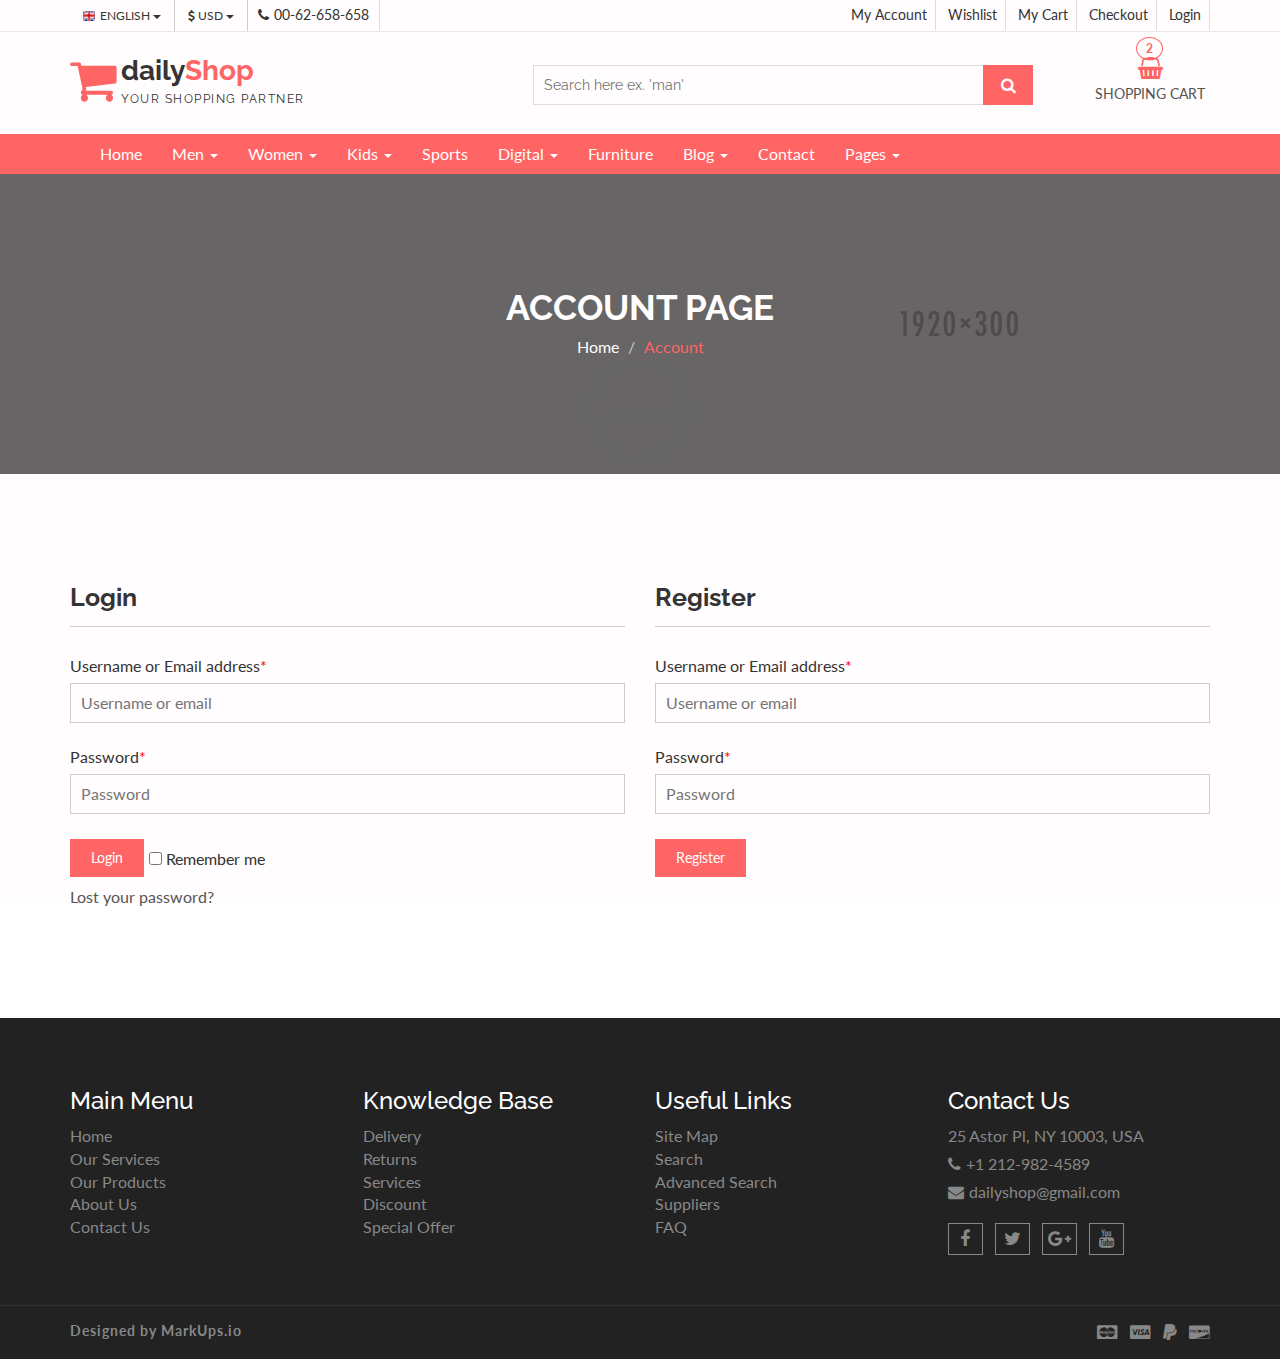
<file: html/account.html>
<!DOCTYPE html>
<html lang="en">
  <head>
    <meta charset="utf-8">
    <meta http-equiv="X-UA-Compatible" content="IE=edge">
    <meta name="viewport" content="width=device-width, initial-scale=1">    
    <title>Daily Shop | Account Page</title>
    
    <!-- Font awesome -->
    <link href="css/font-awesome.css" rel="stylesheet">
    <!-- Bootstrap -->
    <link href="css/bootstrap.css" rel="stylesheet">   
    <!-- SmartMenus jQuery Bootstrap Addon CSS -->
    <link href="css/jquery.smartmenus.bootstrap.css" rel="stylesheet">
    <!-- Product view slider -->
    <link rel="stylesheet" type="text/css" href="css/jquery.simpleLens.css">    
    <!-- slick slider -->
    <link rel="stylesheet" type="text/css" href="css/slick.css">
    <!-- price picker slider -->
    <link rel="stylesheet" type="text/css" href="css/nouislider.css">
    <!-- Theme color -->
    <link id="switcher" href="css/theme-color/default-theme.css" rel="stylesheet">
    <!-- Top Slider CSS -->
    <link href="css/sequence-theme.modern-slide-in.css" rel="stylesheet" media="all">

    <!-- Main style sheet -->
    <link href="css/style.css" rel="stylesheet">    

    <!-- Google Font -->
    <link href='https://fonts.googleapis.com/css?family=Lato' rel='stylesheet' type='text/css'>
    <link href='https://fonts.googleapis.com/css?family=Raleway' rel='stylesheet' type='text/css'>
    

    <!-- HTML5 shim and Respond.js for IE8 support of HTML5 elements and media queries -->
    <!-- WARNING: Respond.js doesn't work if you view the page via file:// -->
    <!--[if lt IE 9]>
      <script src="https://oss.maxcdn.com/html5shiv/3.7.2/html5shiv.min.js"></script>
      <script src="https://oss.maxcdn.com/respond/1.4.2/respond.min.js"></script>
    <![endif]-->

  </head>
  <body>
  
   <!-- wpf loader Two -->
    <div id="wpf-loader-two">          
      <div class="wpf-loader-two-inner">
        <span>Loading</span>
      </div>
    </div> 
    <!-- / wpf loader Two -->       
 <!-- SCROLL TOP BUTTON -->
    <a class="scrollToTop" href="#"><i class="fa fa-chevron-up"></i></a>
  <!-- END SCROLL TOP BUTTON -->


  <!-- Start header section -->
  <header id="aa-header">
    <!-- start header top  -->
    <div class="aa-header-top">
      <div class="container">
        <div class="row">
          <div class="col-md-12">
            <div class="aa-header-top-area">
              <!-- start header top left -->
              <div class="aa-header-top-left">
                <!-- start language -->
                <div class="aa-language">
                  <div class="dropdown">
                    <a class="btn dropdown-toggle" href="#" type="button" id="dropdownMenu1" data-toggle="dropdown" aria-haspopup="true" aria-expanded="true">
                      <img src="img/flag/english.jpg" alt="english flag">ENGLISH
                      <span class="caret"></span>
                    </a>
                    <ul class="dropdown-menu" aria-labelledby="dropdownMenu1">
                      <li><a href="#"><img src="img/flag/french.jpg" alt="">FRENCH</a></li>
                      <li><a href="#"><img src="img/flag/english.jpg" alt="">ENGLISH</a></li>
                    </ul>
                  </div>
                </div>
                <!-- / language -->

                <!-- start currency -->
                <div class="aa-currency">
                  <div class="dropdown">
                    <a class="btn dropdown-toggle" href="#" type="button" id="dropdownMenu1" data-toggle="dropdown" aria-haspopup="true" aria-expanded="true">
                      <i class="fa fa-usd"></i>USD
                      <span class="caret"></span>
                    </a>
                    <ul class="dropdown-menu" aria-labelledby="dropdownMenu1">
                      <li><a href="#"><i class="fa fa-euro"></i>EURO</a></li>
                      <li><a href="#"><i class="fa fa-jpy"></i>YEN</a></li>
                    </ul>
                  </div>
                </div>
                <!-- / currency -->
                <!-- start cellphone -->
                <div class="cellphone hidden-xs">
                  <p><span class="fa fa-phone"></span>00-62-658-658</p>
                </div>
                <!-- / cellphone -->
              </div>
              <!-- / header top left -->
              <div class="aa-header-top-right">
                <ul class="aa-head-top-nav-right">
                  <li><a href="account.html">My Account</a></li>
                  <li class="hidden-xs"><a href="wishlist.html">Wishlist</a></li>
                  <li class="hidden-xs"><a href="cart.html">My Cart</a></li>
                  <li class="hidden-xs"><a href="checkout.html">Checkout</a></li>
                  <li><a href="" data-toggle="modal" data-target="#login-modal">Login</a></li>
                </ul>
              </div>
            </div>
          </div>
        </div>
      </div>
    </div>
    <!-- / header top  -->

    <!-- start header bottom  -->
    <div class="aa-header-bottom">
      <div class="container">
        <div class="row">
          <div class="col-md-12">
            <div class="aa-header-bottom-area">
              <!-- logo  -->
              <div class="aa-logo">
                <!-- Text based logo -->
                <a href="index.html">
                  <span class="fa fa-shopping-cart"></span>
                  <p>daily<strong>Shop</strong> <span>Your Shopping Partner</span></p>
                </a>
                <!-- img based logo -->
                <!-- <a href="index.html"><img src="img/logo.jpg" alt="logo img"></a> -->
              </div>
              <!-- / logo  -->
               <!-- cart box -->
              <div class="aa-cartbox">
                <a class="aa-cart-link" href="#">
                  <span class="fa fa-shopping-basket"></span>
                  <span class="aa-cart-title">SHOPPING CART</span>
                  <span class="aa-cart-notify">2</span>
                </a>
                <div class="aa-cartbox-summary">
                  <ul>
                    <li>
                      <a class="aa-cartbox-img" href="#"><img src="img/woman-small-2.jpg" alt="img"></a>
                      <div class="aa-cartbox-info">
                        <h4><a href="#">Product Name</a></h4>
                        <p>1 x $250</p>
                      </div>
                      <a class="aa-remove-product" href="#"><span class="fa fa-times"></span></a>
                    </li>
                    <li>
                      <a class="aa-cartbox-img" href="#"><img src="img/woman-small-1.jpg" alt="img"></a>
                      <div class="aa-cartbox-info">
                        <h4><a href="#">Product Name</a></h4>
                        <p>1 x $250</p>
                      </div>
                      <a class="aa-remove-product" href="#"><span class="fa fa-times"></span></a>
                    </li>                    
                    <li>
                      <span class="aa-cartbox-total-title">
                        Total
                      </span>
                      <span class="aa-cartbox-total-price">
                        $500
                      </span>
                    </li>
                  </ul>
                  <a class="aa-cartbox-checkout aa-primary-btn" href="#">Checkout</a>
                </div>
              </div>
              <!-- / cart box -->
              <!-- search box -->
              <div class="aa-search-box">
                <form action="">
                  <input type="text" name="" id="" placeholder="Search here ex. 'man' ">
                  <button type="submit"><span class="fa fa-search"></span></button>
                </form>
              </div>
              <!-- / search box -->             
            </div>
          </div>
        </div>
      </div>
    </div>
    <!-- / header bottom  -->
  </header>
  <!-- / header section -->
  <!-- menu -->
  <section id="menu">
    <div class="container">
      <div class="menu-area">
        <!-- Navbar -->
        <div class="navbar navbar-default" role="navigation">
          <div class="navbar-header">
            <button type="button" class="navbar-toggle" data-toggle="collapse" data-target=".navbar-collapse">
              <span class="sr-only">Toggle navigation</span>
              <span class="icon-bar"></span>
              <span class="icon-bar"></span>
              <span class="icon-bar"></span>
            </button>          
          </div>
          <div class="navbar-collapse collapse">
            <!-- Left nav -->
            <ul class="nav navbar-nav">
              <li><a href="index.html">Home</a></li>
              <li><a href="#">Men <span class="caret"></span></a>
                <ul class="dropdown-menu">                
                  <li><a href="#">Casual</a></li>
                  <li><a href="#">Sports</a></li>
                  <li><a href="#">Formal</a></li>
                  <li><a href="#">Standard</a></li>                                                
                  <li><a href="#">T-Shirts</a></li>
                  <li><a href="#">Shirts</a></li>
                  <li><a href="#">Jeans</a></li>
                  <li><a href="#">Trousers</a></li>
                  <li><a href="#">And more.. <span class="caret"></span></a>
                    <ul class="dropdown-menu">
                      <li><a href="#">Sleep Wear</a></li>
                      <li><a href="#">Sandals</a></li>
                      <li><a href="#">Loafers</a></li>                                      
                    </ul>
                  </li>
                </ul>
              </li>
              <li><a href="#">Women <span class="caret"></span></a>
                <ul class="dropdown-menu">  
                  <li><a href="#">Kurta & Kurti</a></li>                                                                
                  <li><a href="#">Trousers</a></li>              
                  <li><a href="#">Casual</a></li>
                  <li><a href="#">Sports</a></li>
                  <li><a href="#">Formal</a></li>                
                  <li><a href="#">Sarees</a></li>
                  <li><a href="#">Shoes</a></li>
                  <li><a href="#">And more.. <span class="caret"></span></a>
                    <ul class="dropdown-menu">
                      <li><a href="#">Sleep Wear</a></li>
                      <li><a href="#">Sandals</a></li>
                      <li><a href="#">Loafers</a></li>
                      <li><a href="#">And more.. <span class="caret"></span></a>
                        <ul class="dropdown-menu">
                          <li><a href="#">Rings</a></li>
                          <li><a href="#">Earrings</a></li>
                          <li><a href="#">Jewellery Sets</a></li>
                          <li><a href="#">Lockets</a></li>
                          <li class="disabled"><a class="disabled" href="#">Disabled item</a></li>                       
                          <li><a href="#">Jeans</a></li>
                          <li><a href="#">Polo T-Shirts</a></li>
                          <li><a href="#">SKirts</a></li>
                          <li><a href="#">Jackets</a></li>
                          <li><a href="#">Tops</a></li>
                          <li><a href="#">Make Up</a></li>
                          <li><a href="#">Hair Care</a></li>
                          <li><a href="#">Perfumes</a></li>
                          <li><a href="#">Skin Care</a></li>
                          <li><a href="#">Hand Bags</a></li>
                          <li><a href="#">Single Bags</a></li>
                          <li><a href="#">Travel Bags</a></li>
                          <li><a href="#">Wallets & Belts</a></li>                        
                          <li><a href="#">Sunglases</a></li>
                          <li><a href="#">Nail</a></li>                       
                        </ul>
                      </li>                   
                    </ul>
                  </li>
                </ul>
              </li>
              <li><a href="#">Kids <span class="caret"></span></a>
                <ul class="dropdown-menu">                
                  <li><a href="#">Casual</a></li>
                  <li><a href="#">Sports</a></li>
                  <li><a href="#">Formal</a></li>
                  <li><a href="#">Standard</a></li>                                                
                  <li><a href="#">T-Shirts</a></li>
                  <li><a href="#">Shirts</a></li>
                  <li><a href="#">Jeans</a></li>
                  <li><a href="#">Trousers</a></li>
                  <li><a href="#">And more.. <span class="caret"></span></a>
                    <ul class="dropdown-menu">
                      <li><a href="#">Sleep Wear</a></li>
                      <li><a href="#">Sandals</a></li>
                      <li><a href="#">Loafers</a></li>                                      
                    </ul>
                  </li>
                </ul>
              </li>
              <li><a href="#">Sports</a></li>
             <li><a href="#">Digital <span class="caret"></span></a>
                <ul class="dropdown-menu">                
                  <li><a href="#">Camera</a></li>
                  <li><a href="#">Mobile</a></li>
                  <li><a href="#">Tablet</a></li>
                  <li><a href="#">Laptop</a></li>                                                
                  <li><a href="#">Accesories</a></li>                
                </ul>
              </li>
              <li><a href="#">Furniture</a></li>            
              <li><a href="blog-archive.html">Blog <span class="caret"></span></a>
                <ul class="dropdown-menu">                
                  <li><a href="blog-archive.html">Blog Style 1</a></li>
                  <li><a href="blog-archive-2.html">Blog Style 2</a></li>
                  <li><a href="blog-single.html">Blog Single</a></li>                
                </ul>
              </li>
              <li><a href="contact.html">Contact</a></li>
              <li><a href="#">Pages <span class="caret"></span></a>
                <ul class="dropdown-menu">                
                  <li><a href="product.html">Shop Page</a></li>
                  <li><a href="product-detail.html">Shop Single</a></li>                
                  <li><a href="404.html">404 Page</a></li>                
                </ul>
              </li>
            </ul>
          </div><!--/.nav-collapse -->
        </div>
      </div> 
      </div>
    </div>
  </section>
  <!-- / menu -->  
 
  <!-- catg header banner section -->
  <section id="aa-catg-head-banner">
    <img src="img/fashion/fashion-header-bg-8.jpg" alt="fashion img">
    <div class="aa-catg-head-banner-area">
     <div class="container">
      <div class="aa-catg-head-banner-content">
        <h2>Account Page</h2>
        <ol class="breadcrumb">
          <li><a href="index.html">Home</a></li>                   
          <li class="active">Account</li>
        </ol>
      </div>
     </div>
   </div>
  </section>
  <!-- / catg header banner section -->

 <!-- Cart view section -->
 <section id="aa-myaccount">
   <div class="container">
     <div class="row">
       <div class="col-md-12">
        <div class="aa-myaccount-area">         
            <div class="row">
              <div class="col-md-6">
                <div class="aa-myaccount-login">
                <h4>Login</h4>
                 <form action="" class="aa-login-form">
                  <label for="">Username or Email address<span>*</span></label>
                   <input type="text" placeholder="Username or email">
                   <label for="">Password<span>*</span></label>
                    <input type="password" placeholder="Password">
                    <button type="submit" class="aa-browse-btn">Login</button>
                    <label class="rememberme" for="rememberme"><input type="checkbox" id="rememberme"> Remember me </label>
                    <p class="aa-lost-password"><a href="#">Lost your password?</a></p>
                  </form>
                </div>
              </div>
              <div class="col-md-6">
                <div class="aa-myaccount-register">                 
                 <h4>Register</h4>
                 <form action="" class="aa-login-form">
                    <label for="">Username or Email address<span>*</span></label>
                    <input type="text" placeholder="Username or email">
                    <label for="">Password<span>*</span></label>
                    <input type="password" placeholder="Password">
                    <button type="submit" class="aa-browse-btn">Register</button>                    
                  </form>
                </div>
              </div>
            </div>          
         </div>
       </div>
     </div>
   </div>
 </section>
 <!-- / Cart view section -->

  <!-- footer -->  
  <footer id="aa-footer">
    <!-- footer bottom -->
    <div class="aa-footer-top">
     <div class="container">
        <div class="row">
        <div class="col-md-12">
          <div class="aa-footer-top-area">
            <div class="row">
              <div class="col-md-3 col-sm-6">
                <div class="aa-footer-widget">
                  <h3>Main Menu</h3>
                  <ul class="aa-footer-nav">
                    <li><a href="#">Home</a></li>
                    <li><a href="#">Our Services</a></li>
                    <li><a href="#">Our Products</a></li>
                    <li><a href="#">About Us</a></li>
                    <li><a href="#">Contact Us</a></li>
                  </ul>
                </div>
              </div>
              <div class="col-md-3 col-sm-6">
                <div class="aa-footer-widget">
                  <div class="aa-footer-widget">
                    <h3>Knowledge Base</h3>
                    <ul class="aa-footer-nav">
                      <li><a href="#">Delivery</a></li>
                      <li><a href="#">Returns</a></li>
                      <li><a href="#">Services</a></li>
                      <li><a href="#">Discount</a></li>
                      <li><a href="#">Special Offer</a></li>
                    </ul>
                  </div>
                </div>
              </div>
              <div class="col-md-3 col-sm-6">
                <div class="aa-footer-widget">
                  <div class="aa-footer-widget">
                    <h3>Useful Links</h3>
                    <ul class="aa-footer-nav">
                      <li><a href="#">Site Map</a></li>
                      <li><a href="#">Search</a></li>
                      <li><a href="#">Advanced Search</a></li>
                      <li><a href="#">Suppliers</a></li>
                      <li><a href="#">FAQ</a></li>
                    </ul>
                  </div>
                </div>
              </div>
              <div class="col-md-3 col-sm-6">
                <div class="aa-footer-widget">
                  <div class="aa-footer-widget">
                    <h3>Contact Us</h3>
                    <address>
                      <p> 25 Astor Pl, NY 10003, USA</p>
                      <p><span class="fa fa-phone"></span>+1 212-982-4589</p>
                      <p><span class="fa fa-envelope"></span>dailyshop@gmail.com</p>
                    </address>
                    <div class="aa-footer-social">
                      <a href="#"><span class="fa fa-facebook"></span></a>
                      <a href="#"><span class="fa fa-twitter"></span></a>
                      <a href="#"><span class="fa fa-google-plus"></span></a>
                      <a href="#"><span class="fa fa-youtube"></span></a>
                    </div>
                  </div>
                </div>
              </div>
            </div>
          </div>
        </div>
      </div>
     </div>
    </div>
    <!-- footer-bottom -->
    <div class="aa-footer-bottom">
      <div class="container">
        <div class="row">
        <div class="col-md-12">
          <div class="aa-footer-bottom-area">
            <p>Designed by <a href="http://www.markups.io/">MarkUps.io</a></p>
            <div class="aa-footer-payment">
              <span class="fa fa-cc-mastercard"></span>
              <span class="fa fa-cc-visa"></span>
              <span class="fa fa-paypal"></span>
              <span class="fa fa-cc-discover"></span>
            </div>
          </div>
        </div>
      </div>
      </div>
    </div>
  </footer>
  <!-- / footer -->
  <!-- Login Modal -->  
  <div class="modal fade" id="login-modal" tabindex="-1" role="dialog" aria-labelledby="myModalLabel" aria-hidden="true">
    <div class="modal-dialog">
      <div class="modal-content">                      
        <div class="modal-body">
        <button type="button" class="close" data-dismiss="modal" aria-hidden="true">&times;</button>
          <h4>Login or Register</h4>
          <form class="aa-login-form" action="">
            <label for="">Username or Email address<span>*</span></label>
            <input type="text" placeholder="Username or email">
            <label for="">Password<span>*</span></label>
            <input type="password" placeholder="Password">
            <button class="aa-browse-btn" type="submit">Login</button>
            <label for="rememberme" class="rememberme"><input type="checkbox" id="rememberme"> Remember me </label>
            <p class="aa-lost-password"><a href="#">Lost your password?</a></p>
            <div class="aa-register-now">
              Don't have an account?<a href="account.html">Register now!</a>
            </div>
          </form>
        </div>                        
      </div><!-- /.modal-content -->
    </div><!-- /.modal-dialog -->
  </div>


    
  <!-- jQuery library -->
  <script src="https://ajax.googleapis.com/ajax/libs/jquery/1.11.3/jquery.min.js"></script>
  <!-- Include all compiled plugins (below), or include individual files as needed -->
  <script src="js/bootstrap.js"></script>  
  <!-- SmartMenus jQuery plugin -->
  <script type="text/javascript" src="js/jquery.smartmenus.js"></script>
  <!-- SmartMenus jQuery Bootstrap Addon -->
  <script type="text/javascript" src="js/jquery.smartmenus.bootstrap.js"></script>  
  <!-- To Slider JS -->
  <script src="js/sequence.js"></script>
  <script src="js/sequence-theme.modern-slide-in.js"></script>  
  <!-- Product view slider -->
  <script type="text/javascript" src="js/jquery.simpleGallery.js"></script>
  <script type="text/javascript" src="js/jquery.simpleLens.js"></script>
  <!-- slick slider -->
  <script type="text/javascript" src="js/slick.js"></script>
  <!-- Price picker slider -->
  <script type="text/javascript" src="js/nouislider.js"></script>
  <!-- Custom js -->
  <script src="js/custom.js"></script> 
  

  </body>
</html>
</file>
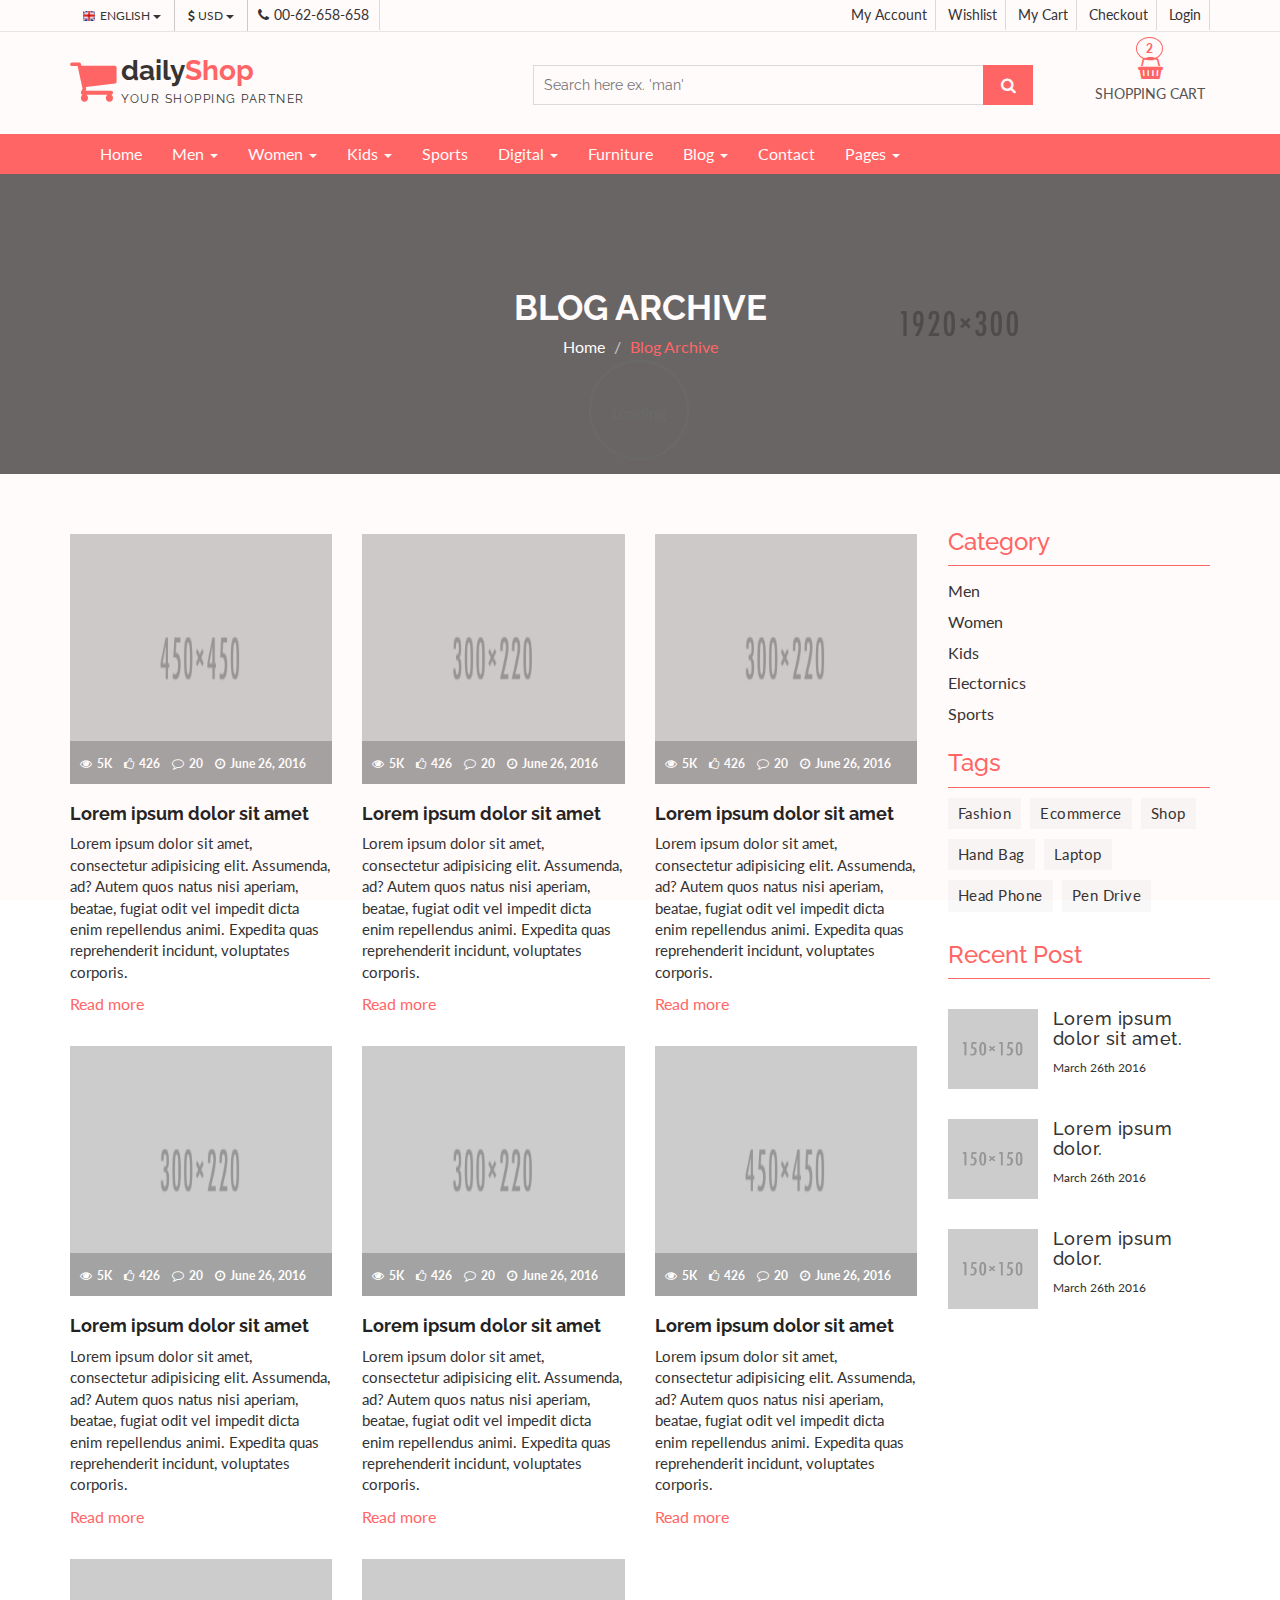
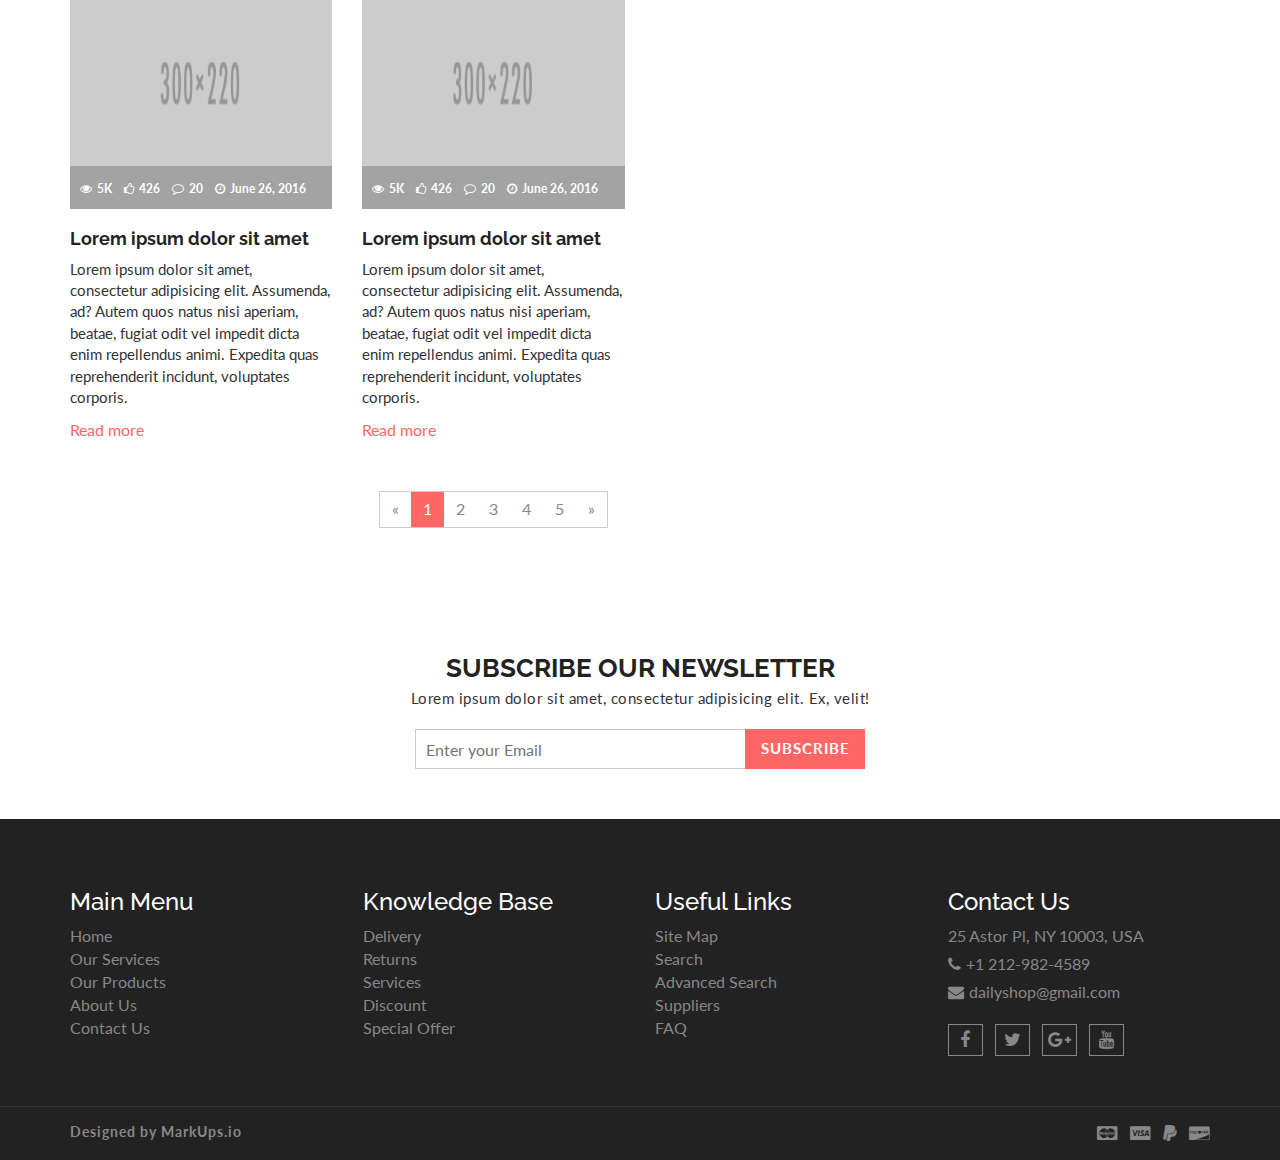
<file: html/blog-archive-2.html>
<!DOCTYPE html>
<html lang="en">
  <head>
    <meta charset="utf-8">
    <meta http-equiv="X-UA-Compatible" content="IE=edge">
    <meta name="viewport" content="width=device-width, initial-scale=1">    
    <title>Daily Shop | Blog Archive</title>
    
    <!-- Font awesome -->
    <link href="css/font-awesome.css" rel="stylesheet">
    <!-- Bootstrap -->
    <link href="css/bootstrap.css" rel="stylesheet">   
    <!-- SmartMenus jQuery Bootstrap Addon CSS -->
    <link href="css/jquery.smartmenus.bootstrap.css" rel="stylesheet">
    <!-- Product view slider -->
    <link rel="stylesheet" type="text/css" href="css/jquery.simpleLens.css">    
    <!-- slick slider -->
    <link rel="stylesheet" type="text/css" href="css/slick.css">
    <!-- price picker slider -->
    <link rel="stylesheet" type="text/css" href="css/nouislider.css">
    <!-- Theme color -->
    <link id="switcher" href="css/theme-color/default-theme.css" rel="stylesheet">
    <!-- Top Slider CSS -->
    <link href="css/sequence-theme.modern-slide-in.css" rel="stylesheet" media="all">

    <!-- Main style sheet -->
    <link href="css/style.css" rel="stylesheet">    

    <!-- Google Font -->
    <link href='https://fonts.googleapis.com/css?family=Lato' rel='stylesheet' type='text/css'>
    <link href='https://fonts.googleapis.com/css?family=Raleway' rel='stylesheet' type='text/css'>
    

    <!-- HTML5 shim and Respond.js for IE8 support of HTML5 elements and media queries -->
    <!-- WARNING: Respond.js doesn't work if you view the page via file:// -->
    <!--[if lt IE 9]>
      <script src="https://oss.maxcdn.com/html5shiv/3.7.2/html5shiv.min.js"></script>
      <script src="https://oss.maxcdn.com/respond/1.4.2/respond.min.js"></script>
    <![endif]-->
  

  </head>
  <body>
  
   <!-- wpf loader Two -->
    <div id="wpf-loader-two">          
      <div class="wpf-loader-two-inner">
        <span>Loading</span>
      </div>
    </div> 
    <!-- / wpf loader Two -->       
 <!-- SCROLL TOP BUTTON -->
    <a class="scrollToTop" href="#"><i class="fa fa-chevron-up"></i></a>
  <!-- END SCROLL TOP BUTTON -->


  <!-- Start header section -->
  <header id="aa-header">
    <!-- start header top  -->
    <div class="aa-header-top">
      <div class="container">
        <div class="row">
          <div class="col-md-12">
            <div class="aa-header-top-area">
              <!-- start header top left -->
              <div class="aa-header-top-left">
                <!-- start language -->
                <div class="aa-language">
                  <div class="dropdown">
                    <a class="btn dropdown-toggle" href="#" type="button" id="dropdownMenu1" data-toggle="dropdown" aria-haspopup="true" aria-expanded="true">
                      <img src="img/flag/english.jpg" alt="english flag">ENGLISH
                      <span class="caret"></span>
                    </a>
                    <ul class="dropdown-menu" aria-labelledby="dropdownMenu1">
                      <li><a href="#"><img src="img/flag/french.jpg" alt="">FRENCH</a></li>
                      <li><a href="#"><img src="img/flag/english.jpg" alt="">ENGLISH</a></li>
                    </ul>
                  </div>
                </div>
                <!-- / language -->

                <!-- start currency -->
                <div class="aa-currency">
                  <div class="dropdown">
                    <a class="btn dropdown-toggle" href="#" type="button" id="dropdownMenu1" data-toggle="dropdown" aria-haspopup="true" aria-expanded="true">
                      <i class="fa fa-usd"></i>USD
                      <span class="caret"></span>
                    </a>
                    <ul class="dropdown-menu" aria-labelledby="dropdownMenu1">
                      <li><a href="#"><i class="fa fa-euro"></i>EURO</a></li>
                      <li><a href="#"><i class="fa fa-jpy"></i>YEN</a></li>
                    </ul>
                  </div>
                </div>
                <!-- / currency -->
                <!-- start cellphone -->
                <div class="cellphone hidden-xs">
                  <p><span class="fa fa-phone"></span>00-62-658-658</p>
                </div>
                <!-- / cellphone -->
              </div>
              <!-- / header top left -->
              <div class="aa-header-top-right">
                <ul class="aa-head-top-nav-right">
                  <li><a href="account.html">My Account</a></li>
                  <li class="hidden-xs"><a href="wishlist.html">Wishlist</a></li>
                  <li class="hidden-xs"><a href="cart.html">My Cart</a></li>
                  <li class="hidden-xs"><a href="checkout.html">Checkout</a></li>
                  <li><a href="" data-toggle="modal" data-target="#login-modal">Login</a></li>
                </ul>
              </div>
            </div>
          </div>
        </div>
      </div>
    </div>
    <!-- / header top  -->

    <!-- start header bottom  -->
    <div class="aa-header-bottom">
      <div class="container">
        <div class="row">
          <div class="col-md-12">
            <div class="aa-header-bottom-area">
              <!-- logo  -->
              <div class="aa-logo">
                <!-- Text based logo -->
                <a href="index.html">
                  <span class="fa fa-shopping-cart"></span>
                  <p>daily<strong>Shop</strong> <span>Your Shopping Partner</span></p>
                </a>
                <!-- img based logo -->
                <!-- <a href="index.html"><img src="img/logo.jpg" alt="logo img"></a> -->
              </div>
              <!-- / logo  -->
               <!-- cart box -->
              <div class="aa-cartbox">
                <a class="aa-cart-link" href="#">
                  <span class="fa fa-shopping-basket"></span>
                  <span class="aa-cart-title">SHOPPING CART</span>
                  <span class="aa-cart-notify">2</span>
                </a>
                <div class="aa-cartbox-summary">
                  <ul>
                    <li>
                      <a class="aa-cartbox-img" href="#"><img src="img/woman-small-2.jpg" alt="img"></a>
                      <div class="aa-cartbox-info">
                        <h4><a href="#">Product Name</a></h4>
                        <p>1 x $250</p>
                      </div>
                      <a class="aa-remove-product" href="#"><span class="fa fa-times"></span></a>
                    </li>
                    <li>
                      <a class="aa-cartbox-img" href="#"><img src="img/woman-small-1.jpg" alt="img"></a>
                      <div class="aa-cartbox-info">
                        <h4><a href="#">Product Name</a></h4>
                        <p>1 x $250</p>
                      </div>
                      <a class="aa-remove-product" href="#"><span class="fa fa-times"></span></a>
                    </li>                    
                    <li>
                      <span class="aa-cartbox-total-title">
                        Total
                      </span>
                      <span class="aa-cartbox-total-price">
                        $500
                      </span>
                    </li>
                  </ul>
                  <a class="aa-cartbox-checkout aa-primary-btn" href="#">Checkout</a>
                </div>
              </div>
              <!-- / cart box -->
              <!-- search box -->
              <div class="aa-search-box">
                <form action="">
                  <input type="text" name="" id="" placeholder="Search here ex. 'man' ">
                  <button type="submit"><span class="fa fa-search"></span></button>
                </form>
              </div>
              <!-- / search box -->             
            </div>
          </div>
        </div>
      </div>
    </div>
    <!-- / header bottom  -->
  </header>
  <!-- / header section -->
  <!-- menu -->
  <section id="menu">
    <div class="container">
      <div class="menu-area">
        <!-- Navbar -->
        <div class="navbar navbar-default" role="navigation">
          <div class="navbar-header">
            <button type="button" class="navbar-toggle" data-toggle="collapse" data-target=".navbar-collapse">
              <span class="sr-only">Toggle navigation</span>
              <span class="icon-bar"></span>
              <span class="icon-bar"></span>
              <span class="icon-bar"></span>
            </button>          
          </div>
          <div class="navbar-collapse collapse">
            <!-- Left nav -->
            <ul class="nav navbar-nav">
              <li><a href="index.html">Home</a></li>
              <li><a href="#">Men <span class="caret"></span></a>
                <ul class="dropdown-menu">                
                  <li><a href="#">Casual</a></li>
                  <li><a href="#">Sports</a></li>
                  <li><a href="#">Formal</a></li>
                  <li><a href="#">Standard</a></li>                                                
                  <li><a href="#">T-Shirts</a></li>
                  <li><a href="#">Shirts</a></li>
                  <li><a href="#">Jeans</a></li>
                  <li><a href="#">Trousers</a></li>
                  <li><a href="#">And more.. <span class="caret"></span></a>
                    <ul class="dropdown-menu">
                      <li><a href="#">Sleep Wear</a></li>
                      <li><a href="#">Sandals</a></li>
                      <li><a href="#">Loafers</a></li>                                      
                    </ul>
                  </li>
                </ul>
              </li>
              <li><a href="#">Women <span class="caret"></span></a>
                <ul class="dropdown-menu">  
                  <li><a href="#">Kurta & Kurti</a></li>                                                                
                  <li><a href="#">Trousers</a></li>              
                  <li><a href="#">Casual</a></li>
                  <li><a href="#">Sports</a></li>
                  <li><a href="#">Formal</a></li>                
                  <li><a href="#">Sarees</a></li>
                  <li><a href="#">Shoes</a></li>
                  <li><a href="#">And more.. <span class="caret"></span></a>
                    <ul class="dropdown-menu">
                      <li><a href="#">Sleep Wear</a></li>
                      <li><a href="#">Sandals</a></li>
                      <li><a href="#">Loafers</a></li>
                      <li><a href="#">And more.. <span class="caret"></span></a>
                        <ul class="dropdown-menu">
                          <li><a href="#">Rings</a></li>
                          <li><a href="#">Earrings</a></li>
                          <li><a href="#">Jewellery Sets</a></li>
                          <li><a href="#">Lockets</a></li>
                          <li class="disabled"><a class="disabled" href="#">Disabled item</a></li>                       
                          <li><a href="#">Jeans</a></li>
                          <li><a href="#">Polo T-Shirts</a></li>
                          <li><a href="#">SKirts</a></li>
                          <li><a href="#">Jackets</a></li>
                          <li><a href="#">Tops</a></li>
                          <li><a href="#">Make Up</a></li>
                          <li><a href="#">Hair Care</a></li>
                          <li><a href="#">Perfumes</a></li>
                          <li><a href="#">Skin Care</a></li>
                          <li><a href="#">Hand Bags</a></li>
                          <li><a href="#">Single Bags</a></li>
                          <li><a href="#">Travel Bags</a></li>
                          <li><a href="#">Wallets & Belts</a></li>                        
                          <li><a href="#">Sunglases</a></li>
                          <li><a href="#">Nail</a></li>                       
                        </ul>
                      </li>                   
                    </ul>
                  </li>
                </ul>
              </li>
              <li><a href="#">Kids <span class="caret"></span></a>
                <ul class="dropdown-menu">                
                  <li><a href="#">Casual</a></li>
                  <li><a href="#">Sports</a></li>
                  <li><a href="#">Formal</a></li>
                  <li><a href="#">Standard</a></li>                                                
                  <li><a href="#">T-Shirts</a></li>
                  <li><a href="#">Shirts</a></li>
                  <li><a href="#">Jeans</a></li>
                  <li><a href="#">Trousers</a></li>
                  <li><a href="#">And more.. <span class="caret"></span></a>
                    <ul class="dropdown-menu">
                      <li><a href="#">Sleep Wear</a></li>
                      <li><a href="#">Sandals</a></li>
                      <li><a href="#">Loafers</a></li>                                      
                    </ul>
                  </li>
                </ul>
              </li>
              <li><a href="#">Sports</a></li>
             <li><a href="#">Digital <span class="caret"></span></a>
                <ul class="dropdown-menu">                
                  <li><a href="#">Camera</a></li>
                  <li><a href="#">Mobile</a></li>
                  <li><a href="#">Tablet</a></li>
                  <li><a href="#">Laptop</a></li>                                                
                  <li><a href="#">Accesories</a></li>                
                </ul>
              </li>
              <li><a href="#">Furniture</a></li>            
              <li><a href="blog-archive.html">Blog <span class="caret"></span></a>
                <ul class="dropdown-menu">                
                  <li><a href="blog-archive.html">Blog Style 1</a></li>
                  <li><a href="blog-archive-2.html">Blog Style 2</a></li>
                  <li><a href="blog-single.html">Blog Single</a></li>                
                </ul>
              </li>
              <li><a href="contact.html">Contact</a></li>
              <li><a href="#">Pages <span class="caret"></span></a>
                <ul class="dropdown-menu">                
                  <li><a href="product.html">Shop Page</a></li>
                  <li><a href="product-detail.html">Shop Single</a></li>                
                  <li><a href="404.html">404 Page</a></li>                
                </ul>
              </li>
            </ul>
          </div><!--/.nav-collapse -->
        </div>
      </div> 
      </div>
    </div>
  </section>
  <!-- / menu -->  
 
  <!-- catg header banner section -->
  <section id="aa-catg-head-banner">
   <img src="img/fashion/fashion-header-bg-8.jpg" alt="fashion img">
   <div class="aa-catg-head-banner-area">
     <div class="container">
      <div class="aa-catg-head-banner-content">
        <h2>Blog Archive</h2>
        <ol class="breadcrumb">
          <li><a href="index.html">Home</a></li>         
          <li class="active">Blog Archive</li>
        </ol>
      </div>
     </div>
   </div>
  </section>
  <!-- / catg header banner section -->

  <!-- Blog Archive -->
  <section id="aa-blog-archive">
    <div class="container">
      <div class="row">
        <div class="col-md-12">
          <div class="aa-blog-archive-area aa-blog-archive-2">
            <div class="row">
              <div class="col-md-9">
                <div class="aa-blog-content">
                  <div class="row">
                    <div class="col-md-4 col-sm-4">
                      <article class="aa-latest-blog-single">
                        <figure class="aa-blog-img">                    
                          <a href="#"><img alt="img" src="img/promo-banner-1.jpg"></a>  
                            <figcaption class="aa-blog-img-caption">
                            <span href="#"><i class="fa fa-eye"></i>5K</span>
                            <a href="#"><i class="fa fa-thumbs-o-up"></i>426</a>
                            <a href="#"><i class="fa fa-comment-o"></i>20</a>
                            <span href="#"><i class="fa fa-clock-o"></i>June 26, 2016</span>
                          </figcaption>                          
                        </figure>
                        <div class="aa-blog-info">
                          <h3 class="aa-blog-title"><a href="#">Lorem ipsum dolor sit amet</a></h3>
                          <p>Lorem ipsum dolor sit amet, consectetur adipisicing elit. Assumenda, ad? Autem quos natus nisi aperiam, beatae, fugiat odit vel impedit dicta enim repellendus animi. Expedita quas reprehenderit incidunt, voluptates corporis.</p> 
                          <a class="aa-read-mor-btn" href="#">Read more <span class="fa fa-long-arrow-right"></span></a>
                        </div>
                      </article>
                    </div>
                    <div class="col-md-4 col-sm-4">
                      <article class="aa-latest-blog-single">
                        <figure class="aa-blog-img">                    
                          <a href="#"><img alt="img" src="img/promo-banner-2.jpg"></a>  
                            <figcaption class="aa-blog-img-caption">
                            <span href="#"><i class="fa fa-eye"></i>5K</span>
                            <a href="#"><i class="fa fa-thumbs-o-up"></i>426</a>
                            <a href="#"><i class="fa fa-comment-o"></i>20</a>
                            <span href="#"><i class="fa fa-clock-o"></i>June 26, 2016</span>
                          </figcaption>                          
                        </figure>
                        <div class="aa-blog-info">
                          <h3 class="aa-blog-title"><a href="#">Lorem ipsum dolor sit amet</a></h3>
                          <p>Lorem ipsum dolor sit amet, consectetur adipisicing elit. Assumenda, ad? Autem quos natus nisi aperiam, beatae, fugiat odit vel impedit dicta enim repellendus animi. Expedita quas reprehenderit incidunt, voluptates corporis.</p> 
                          <a class="aa-read-mor-btn" href="#">Read more <span class="fa fa-long-arrow-right"></span></a>
                        </div>
                      </article>
                    </div>
                    <div class="col-md-4 col-sm-4">
                      <article class="aa-latest-blog-single">
                        <figure class="aa-blog-img">                    
                          <a href="#"><img alt="img" src="img/promo-banner-3.jpg"></a>  
                            <figcaption class="aa-blog-img-caption">
                            <span href="#"><i class="fa fa-eye"></i>5K</span>
                            <a href="#"><i class="fa fa-thumbs-o-up"></i>426</a>
                            <a href="#"><i class="fa fa-comment-o"></i>20</a>
                            <span href="#"><i class="fa fa-clock-o"></i>June 26, 2016</span>
                          </figcaption>                          
                        </figure>
                        <div class="aa-blog-info">
                          <h3 class="aa-blog-title"><a href="#">Lorem ipsum dolor sit amet</a></h3>
                          <p>Lorem ipsum dolor sit amet, consectetur adipisicing elit. Assumenda, ad? Autem quos natus nisi aperiam, beatae, fugiat odit vel impedit dicta enim repellendus animi. Expedita quas reprehenderit incidunt, voluptates corporis.</p> 
                          <a class="aa-read-mor-btn" href="#">Read more <span class="fa fa-long-arrow-right"></span></a>
                        </div>
                      </article>
                    </div>
                    <div class="col-md-4 col-sm-4">
                      <article class="aa-latest-blog-single">
                        <figure class="aa-blog-img">                    
                          <a href="#"><img alt="img" src="img/promo-banner-4.jpg"></a>  
                            <figcaption class="aa-blog-img-caption">
                            <span href="#"><i class="fa fa-eye"></i>5K</span>
                            <a href="#"><i class="fa fa-thumbs-o-up"></i>426</a>
                            <a href="#"><i class="fa fa-comment-o"></i>20</a>
                            <span href="#"><i class="fa fa-clock-o"></i>June 26, 2016</span>
                          </figcaption>                          
                        </figure>
                        <div class="aa-blog-info">
                          <h3 class="aa-blog-title"><a href="#">Lorem ipsum dolor sit amet</a></h3>
                          <p>Lorem ipsum dolor sit amet, consectetur adipisicing elit. Assumenda, ad? Autem quos natus nisi aperiam, beatae, fugiat odit vel impedit dicta enim repellendus animi. Expedita quas reprehenderit incidunt, voluptates corporis.</p> 
                          <a class="aa-read-mor-btn" href="#">Read more <span class="fa fa-long-arrow-right"></span></a>
                        </div>
                      </article>
                    </div>
                    <div class="col-md-4 col-sm-4">
                      <article class="aa-latest-blog-single">
                        <figure class="aa-blog-img">                    
                          <a href="#"><img alt="img" src="img/promo-banner-5.jpg"></a>  
                            <figcaption class="aa-blog-img-caption">
                            <span href="#"><i class="fa fa-eye"></i>5K</span>
                            <a href="#"><i class="fa fa-thumbs-o-up"></i>426</a>
                            <a href="#"><i class="fa fa-comment-o"></i>20</a>
                            <span href="#"><i class="fa fa-clock-o"></i>June 26, 2016</span>
                          </figcaption>                          
                        </figure>
                        <div class="aa-blog-info">
                          <h3 class="aa-blog-title"><a href="#">Lorem ipsum dolor sit amet</a></h3>
                          <p>Lorem ipsum dolor sit amet, consectetur adipisicing elit. Assumenda, ad? Autem quos natus nisi aperiam, beatae, fugiat odit vel impedit dicta enim repellendus animi. Expedita quas reprehenderit incidunt, voluptates corporis.</p> 
                          <a class="aa-read-mor-btn" href="#">Read more <span class="fa fa-long-arrow-right"></span></a>
                        </div>
                      </article>
                    </div>
                     <div class="col-md-4 col-sm-4">
                      <article class="aa-latest-blog-single">
                        <figure class="aa-blog-img">                    
                          <a href="#"><img alt="img" src="img/promo-banner-1.jpg"></a>  
                            <figcaption class="aa-blog-img-caption">
                            <span href="#"><i class="fa fa-eye"></i>5K</span>
                            <a href="#"><i class="fa fa-thumbs-o-up"></i>426</a>
                            <a href="#"><i class="fa fa-comment-o"></i>20</a>
                            <span href="#"><i class="fa fa-clock-o"></i>June 26, 2016</span>
                          </figcaption>                          
                        </figure>
                        <div class="aa-blog-info">
                          <h3 class="aa-blog-title"><a href="#">Lorem ipsum dolor sit amet</a></h3>
                          <p>Lorem ipsum dolor sit amet, consectetur adipisicing elit. Assumenda, ad? Autem quos natus nisi aperiam, beatae, fugiat odit vel impedit dicta enim repellendus animi. Expedita quas reprehenderit incidunt, voluptates corporis.</p> 
                          <a class="aa-read-mor-btn" href="#">Read more <span class="fa fa-long-arrow-right"></span></a>
                        </div>
                      </article>
                    </div>
                    <div class="col-md-4 col-sm-4">
                      <article class="aa-latest-blog-single">
                        <figure class="aa-blog-img">                    
                          <a href="#"><img alt="img" src="img/promo-banner-2.jpg"></a>  
                            <figcaption class="aa-blog-img-caption">
                            <span href="#"><i class="fa fa-eye"></i>5K</span>
                            <a href="#"><i class="fa fa-thumbs-o-up"></i>426</a>
                            <a href="#"><i class="fa fa-comment-o"></i>20</a>
                            <span href="#"><i class="fa fa-clock-o"></i>June 26, 2016</span>
                          </figcaption>                          
                        </figure>
                        <div class="aa-blog-info">
                          <h3 class="aa-blog-title"><a href="#">Lorem ipsum dolor sit amet</a></h3>
                          <p>Lorem ipsum dolor sit amet, consectetur adipisicing elit. Assumenda, ad? Autem quos natus nisi aperiam, beatae, fugiat odit vel impedit dicta enim repellendus animi. Expedita quas reprehenderit incidunt, voluptates corporis.</p> 
                          <a class="aa-read-mor-btn" href="#">Read more <span class="fa fa-long-arrow-right"></span></a>
                        </div>
                      </article>
                    </div>
                    <div class="col-md-4 col-sm-4">
                      <article class="aa-latest-blog-single">
                        <figure class="aa-blog-img">                    
                          <a href="#"><img alt="img" src="img/promo-banner-3.jpg"></a>  
                            <figcaption class="aa-blog-img-caption">
                            <span href="#"><i class="fa fa-eye"></i>5K</span>
                            <a href="#"><i class="fa fa-thumbs-o-up"></i>426</a>
                            <a href="#"><i class="fa fa-comment-o"></i>20</a>
                            <span href="#"><i class="fa fa-clock-o"></i>June 26, 2016</span>
                          </figcaption>                          
                        </figure>
                        <div class="aa-blog-info">
                          <h3 class="aa-blog-title"><a href="#">Lorem ipsum dolor sit amet</a></h3>
                          <p>Lorem ipsum dolor sit amet, consectetur adipisicing elit. Assumenda, ad? Autem quos natus nisi aperiam, beatae, fugiat odit vel impedit dicta enim repellendus animi. Expedita quas reprehenderit incidunt, voluptates corporis.</p> 
                          <a class="aa-read-mor-btn" href="#">Read more <span class="fa fa-long-arrow-right"></span></a>
                        </div>
                      </article>
                    </div>                    
                  </div>
                </div>
                <!-- Blog Pagination -->
                <div class="aa-blog-archive-pagination">
                  <nav>
                    <ul class="pagination">
                      <li>
                        <a aria-label="Previous" href="#">
                          <span aria-hidden="true">«</span>
                        </a>
                      </li>
                      <li class="active"><a href="#">1</a></li>
                      <li><a href="#">2</a></li>
                      <li><a href="#">3</a></li>
                      <li><a href="#">4</a></li>
                      <li><a href="#">5</a></li>
                      <li>
                        <a aria-label="Next" href="#">
                          <span aria-hidden="true">»</span>
                        </a>
                      </li>
                    </ul>
                  </nav>
                </div>
              </div>
              <div class="col-md-3">
                <aside class="aa-blog-sidebar">
                  <div class="aa-sidebar-widget">
                    <h3>Category</h3>
                    <ul class="aa-catg-nav">
                      <li><a href="#">Men</a></li>
                      <li><a href="">Women</a></li>
                      <li><a href="">Kids</a></li>
                      <li><a href="">Electornics</a></li>
                      <li><a href="">Sports</a></li>
                    </ul>
                  </div>
                  <div class="aa-sidebar-widget">
                    <h3>Tags</h3>
                    <div class="tag-cloud">
                      <a href="#">Fashion</a>
                      <a href="#">Ecommerce</a>
                      <a href="#">Shop</a>
                      <a href="#">Hand Bag</a>
                      <a href="#">Laptop</a>
                      <a href="#">Head Phone</a>
                      <a href="#">Pen Drive</a>
                    </div>
                  </div>
                  <div class="aa-sidebar-widget">
                    <h3>Recent Post</h3>
                    <div class="aa-recently-views">
                      <ul>
                        <li>
                          <a class="aa-cartbox-img" href="#"><img src="img/woman-small-2.jpg" alt="img"></a>
                          <div class="aa-cartbox-info">
                            <h4><a href="#">Lorem ipsum dolor sit amet.</a></h4>
                            <p>March 26th 2016</p>
                          </div>                    
                        </li>
                        <li>
                          <a class="aa-cartbox-img" href="#"><img src="img/woman-small-1.jpg" alt="img"></a>
                          <div class="aa-cartbox-info">
                            <h4><a href="#">Lorem ipsum dolor.</a></h4>
                            <p>March 26th 2016</p>
                          </div>                    
                        </li>
                         <li>
                          <a class="aa-cartbox-img" href="#"><img src="img/woman-small-2.jpg" alt="img"></a>
                          <div class="aa-cartbox-info">
                            <h4><a href="#">Lorem ipsum dolor.</a></h4>
                            <p>March 26th 2016</p>
                          </div>                    
                        </li>                                      
                      </ul>
                    </div>                            
                  </div>
                </aside>
              </div>
            </div>
           
          </div>
        </div>
      </div>
    </div>
  </section>
  <!-- / Blog Archive -->


  <!-- Subscribe section -->
  <section id="aa-subscribe">
    <div class="container">
      <div class="row">
        <div class="col-md-12">
          <div class="aa-subscribe-area">
            <h3>Subscribe our newsletter </h3>
            <p>Lorem ipsum dolor sit amet, consectetur adipisicing elit. Ex, velit!</p>
            <form action="" class="aa-subscribe-form">
              <input type="email" name="" id="" placeholder="Enter your Email">
              <input type="submit" value="Subscribe">
            </form>
          </div>
        </div>
      </div>
    </div>
  </section>
  <!-- / Subscribe section -->

  <!-- footer -->  
  <footer id="aa-footer">
    <!-- footer bottom -->
    <div class="aa-footer-top">
     <div class="container">
        <div class="row">
        <div class="col-md-12">
          <div class="aa-footer-top-area">
            <div class="row">
              <div class="col-md-3 col-sm-6">
                <div class="aa-footer-widget">
                  <h3>Main Menu</h3>
                  <ul class="aa-footer-nav">
                    <li><a href="#">Home</a></li>
                    <li><a href="#">Our Services</a></li>
                    <li><a href="#">Our Products</a></li>
                    <li><a href="#">About Us</a></li>
                    <li><a href="#">Contact Us</a></li>
                  </ul>
                </div>
              </div>
              <div class="col-md-3 col-sm-6">
                <div class="aa-footer-widget">
                  <div class="aa-footer-widget">
                    <h3>Knowledge Base</h3>
                    <ul class="aa-footer-nav">
                      <li><a href="#">Delivery</a></li>
                      <li><a href="#">Returns</a></li>
                      <li><a href="#">Services</a></li>
                      <li><a href="#">Discount</a></li>
                      <li><a href="#">Special Offer</a></li>
                    </ul>
                  </div>
                </div>
              </div>
              <div class="col-md-3 col-sm-6">
                <div class="aa-footer-widget">
                  <div class="aa-footer-widget">
                    <h3>Useful Links</h3>
                    <ul class="aa-footer-nav">
                      <li><a href="#">Site Map</a></li>
                      <li><a href="#">Search</a></li>
                      <li><a href="#">Advanced Search</a></li>
                      <li><a href="#">Suppliers</a></li>
                      <li><a href="#">FAQ</a></li>
                    </ul>
                  </div>
                </div>
              </div>
              <div class="col-md-3 col-sm-6">
                <div class="aa-footer-widget">
                  <div class="aa-footer-widget">
                    <h3>Contact Us</h3>
                    <address>
                      <p> 25 Astor Pl, NY 10003, USA</p>
                      <p><span class="fa fa-phone"></span>+1 212-982-4589</p>
                      <p><span class="fa fa-envelope"></span>dailyshop@gmail.com</p>
                    </address>
                    <div class="aa-footer-social">
                      <a href="#"><span class="fa fa-facebook"></span></a>
                      <a href="#"><span class="fa fa-twitter"></span></a>
                      <a href="#"><span class="fa fa-google-plus"></span></a>
                      <a href="#"><span class="fa fa-youtube"></span></a>
                    </div>
                  </div>
                </div>
              </div>
            </div>
          </div>
        </div>
      </div>
     </div>
    </div>
    <!-- footer-bottom -->
    <div class="aa-footer-bottom">
      <div class="container">
        <div class="row">
        <div class="col-md-12">
          <div class="aa-footer-bottom-area">
            <p>Designed by <a href="http://www.markups.io/">MarkUps.io</a></p>
            <div class="aa-footer-payment">
              <span class="fa fa-cc-mastercard"></span>
              <span class="fa fa-cc-visa"></span>
              <span class="fa fa-paypal"></span>
              <span class="fa fa-cc-discover"></span>
            </div>
          </div>
        </div>
      </div>
      </div>
    </div>
  </footer>
  <!-- / footer -->
   <!-- Login Modal -->  
  <div class="modal fade" id="login-modal" tabindex="-1" role="dialog" aria-labelledby="myModalLabel" aria-hidden="true">
    <div class="modal-dialog">
      <div class="modal-content">                      
        <div class="modal-body">
        <button type="button" class="close" data-dismiss="modal" aria-hidden="true">&times;</button>
          <h4>Login or Register</h4>
          <form class="aa-login-form" action="">
            <label for="">Username or Email address<span>*</span></label>
            <input type="text" placeholder="Username or email">
            <label for="">Password<span>*</span></label>
            <input type="password" placeholder="Password">
            <button class="aa-browse-btn" type="submit">Login</button>
            <label for="rememberme" class="rememberme"><input type="checkbox" id="rememberme"> Remember me </label>
            <p class="aa-lost-password"><a href="#">Lost your password?</a></p>
            <div class="aa-register-now">
              Don't have an account?<a href="account.html">Register now!</a>
            </div>
          </form>
        </div>                        
      </div><!-- /.modal-content -->
    </div><!-- /.modal-dialog -->
  </div>


    
    <!-- jQuery library -->
    <script src="https://ajax.googleapis.com/ajax/libs/jquery/1.11.3/jquery.min.js"></script>
    <!-- Include all compiled plugins (below), or include individual files as needed -->
    <script src="js/bootstrap.js"></script>  
    <!-- SmartMenus jQuery plugin -->
    <script type="text/javascript" src="js/jquery.smartmenus.js"></script>
    <!-- SmartMenus jQuery Bootstrap Addon -->
    <script type="text/javascript" src="js/jquery.smartmenus.bootstrap.js"></script>  
    <!-- To Slider JS -->
    <script src="js/sequence.js"></script>
    <script src="js/sequence-theme.modern-slide-in.js"></script>  
    <!-- Product view slider -->
    <script type="text/javascript" src="js/jquery.simpleGallery.js"></script>
    <script type="text/javascript" src="js/jquery.simpleLens.js"></script>
    <!-- slick slider -->
    <script type="text/javascript" src="js/slick.js"></script>
    <!-- Price picker slider -->
    <script type="text/javascript" src="js/nouislider.js"></script>
    <!-- Custom js -->
    <script src="js/custom.js"></script> 

  </body>
</html>
</file>
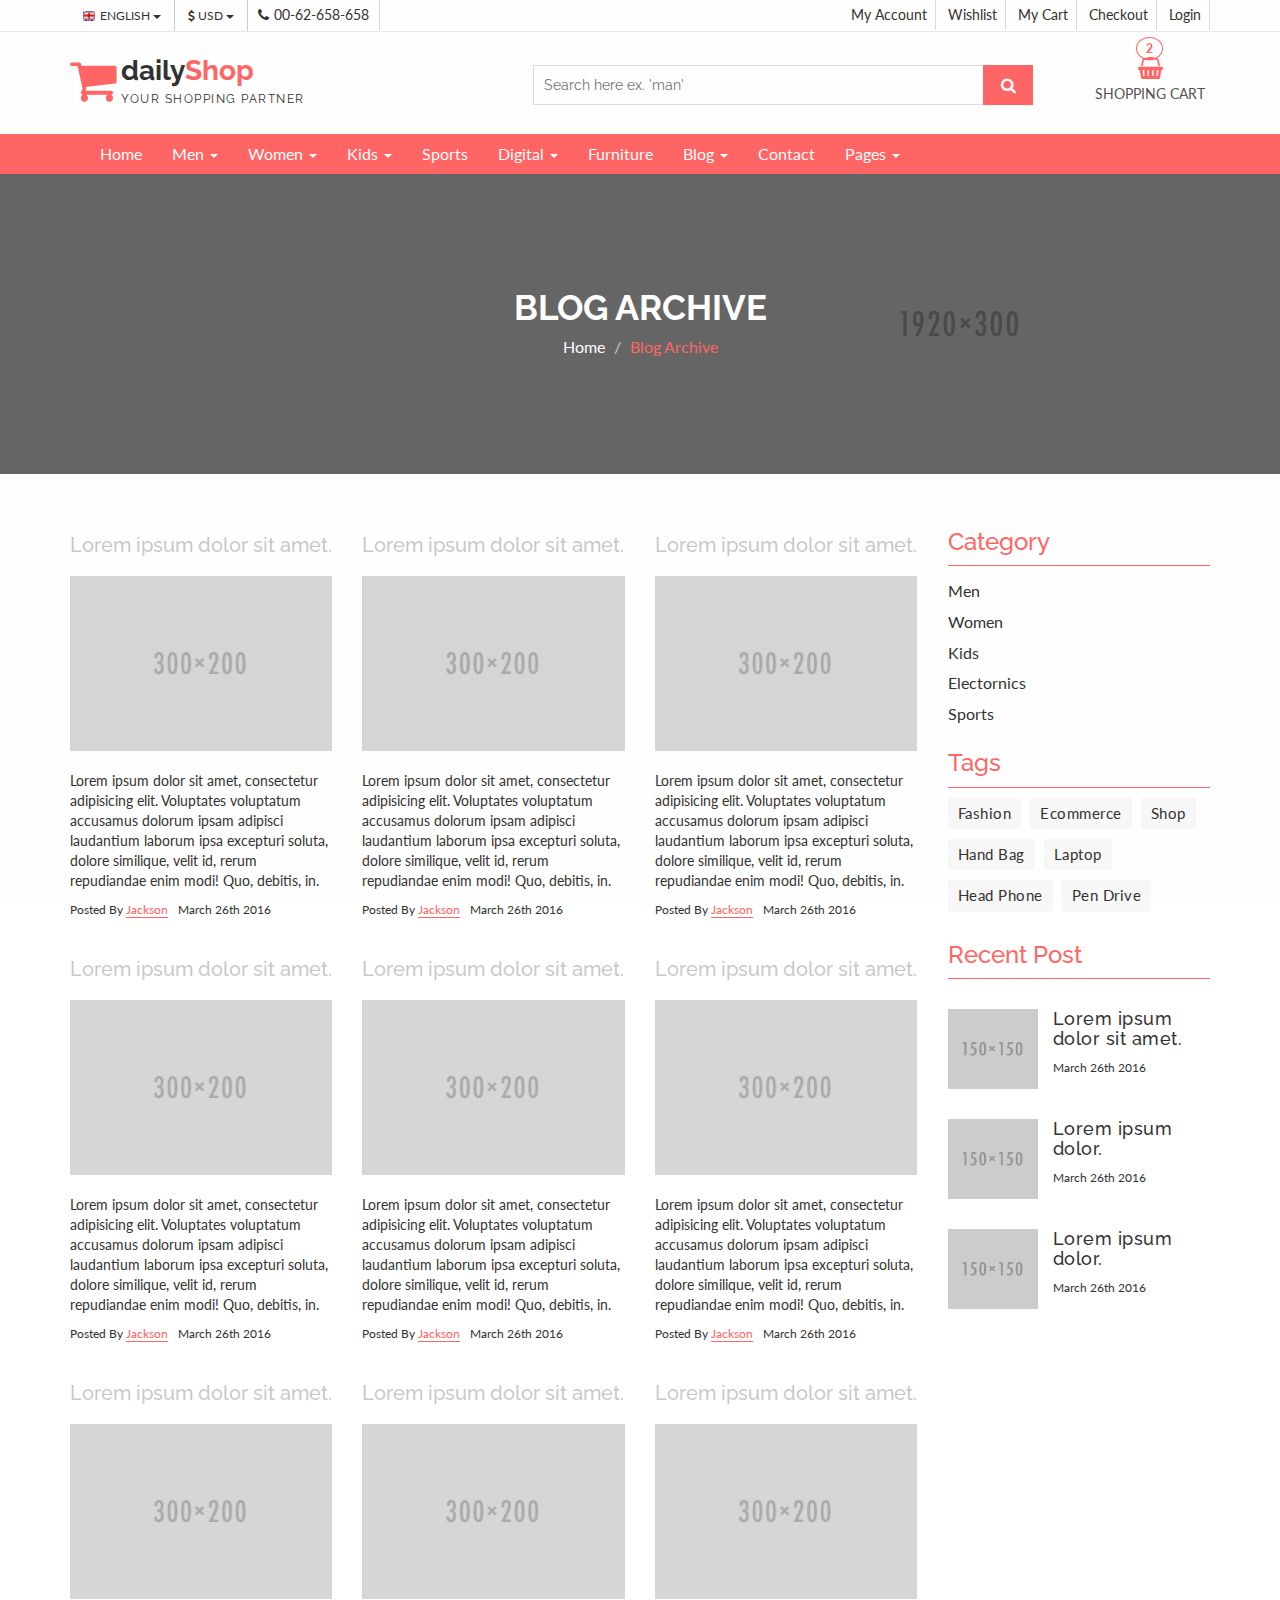
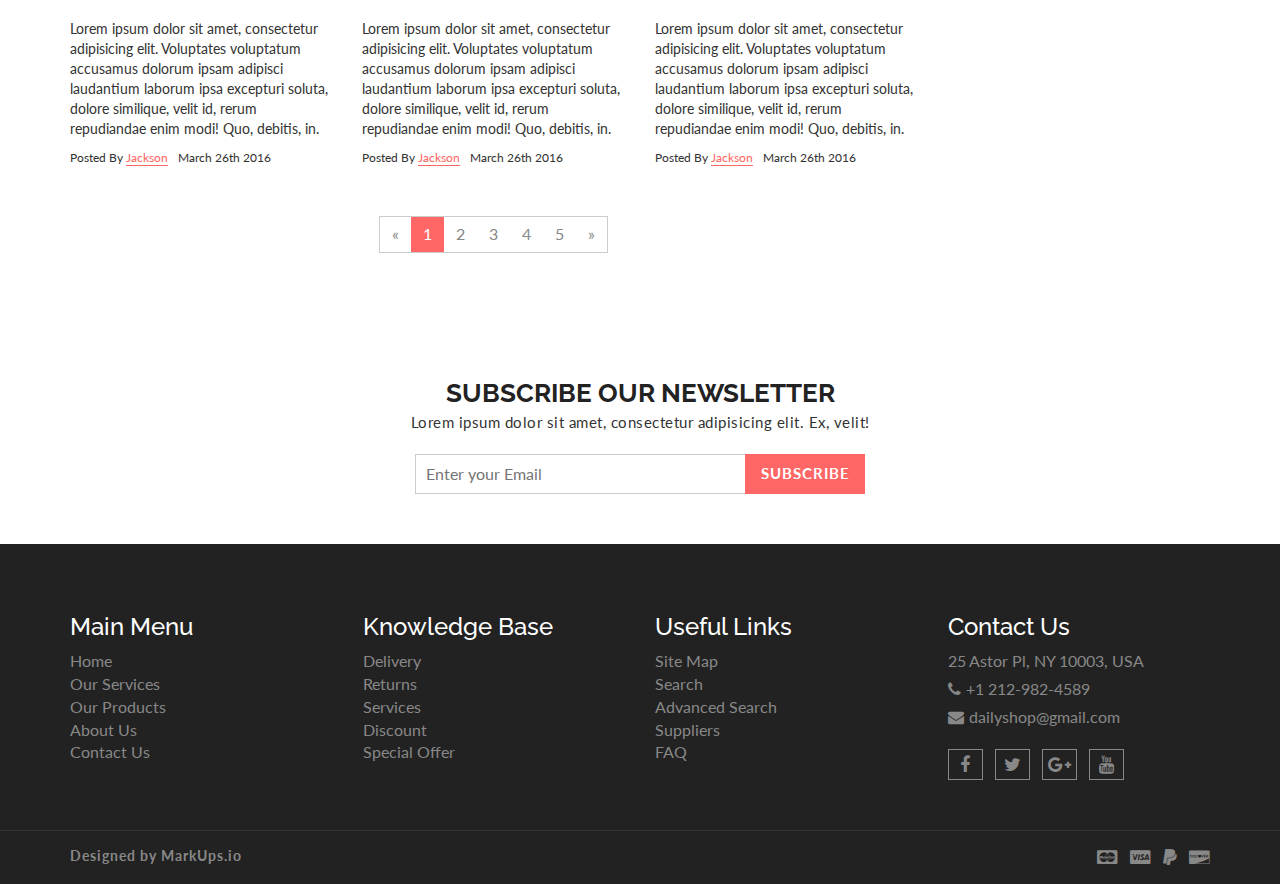
<file: html/blog-archive.html>
<!DOCTYPE html>
<html lang="en">
  <head>
    <meta charset="utf-8">
    <meta http-equiv="X-UA-Compatible" content="IE=edge">
    <meta name="viewport" content="width=device-width, initial-scale=1">    
    <title>Daily Shop | Blog Archive</title>
    
    <!-- Font awesome -->
    <link href="css/font-awesome.css" rel="stylesheet">
    <!-- Bootstrap -->
    <link href="css/bootstrap.css" rel="stylesheet">   
    <!-- SmartMenus jQuery Bootstrap Addon CSS -->
    <link href="css/jquery.smartmenus.bootstrap.css" rel="stylesheet">
    <!-- Product view slider -->
    <link rel="stylesheet" type="text/css" href="css/jquery.simpleLens.css">    
    <!-- slick slider -->
    <link rel="stylesheet" type="text/css" href="css/slick.css">
    <!-- price picker slider -->
    <link rel="stylesheet" type="text/css" href="css/nouislider.css">
    <!-- Theme color -->
    <link id="switcher" href="css/theme-color/default-theme.css" rel="stylesheet">
    <!-- Top Slider CSS -->
    <link href="css/sequence-theme.modern-slide-in.css" rel="stylesheet" media="all">

    <!-- Main style sheet -->
    <link href="css/style.css" rel="stylesheet">    

    <!-- Google Font -->
    <link href='https://fonts.googleapis.com/css?family=Lato' rel='stylesheet' type='text/css'>
    <link href='https://fonts.googleapis.com/css?family=Raleway' rel='stylesheet' type='text/css'>
    

    <!-- HTML5 shim and Respond.js for IE8 support of HTML5 elements and media queries -->
    <!-- WARNING: Respond.js doesn't work if you view the page via file:// -->
    <!--[if lt IE 9]>
      <script src="https://oss.maxcdn.com/html5shiv/3.7.2/html5shiv.min.js"></script>
      <script src="https://oss.maxcdn.com/respond/1.4.2/respond.min.js"></script>
    <![endif]-->
  

  </head>
  <body>
  
   <!-- wpf loader Two -->
    <div id="wpf-loader-two">          
      <div class="wpf-loader-two-inner">
        <span>Loading</span>
      </div>
    </div> 
    <!-- / wpf loader Two -->       
 <!-- SCROLL TOP BUTTON -->
    <a class="scrollToTop" href="#"><i class="fa fa-chevron-up"></i></a>
  <!-- END SCROLL TOP BUTTON -->


  <!-- Start header section -->
  <header id="aa-header">
     <!-- start header top  -->
    <div class="aa-header-top">
      <div class="container">
        <div class="row">
          <div class="col-md-12">
            <div class="aa-header-top-area">
              <!-- start header top left -->
              <div class="aa-header-top-left">
                <!-- start language -->
                <div class="aa-language">
                  <div class="dropdown">
                    <a class="btn dropdown-toggle" href="#" type="button" id="dropdownMenu1" data-toggle="dropdown" aria-haspopup="true" aria-expanded="true">
                      <img src="img/flag/english.jpg" alt="english flag">ENGLISH
                      <span class="caret"></span>
                    </a>
                    <ul class="dropdown-menu" aria-labelledby="dropdownMenu1">
                      <li><a href="#"><img src="img/flag/french.jpg" alt="">FRENCH</a></li>
                      <li><a href="#"><img src="img/flag/english.jpg" alt="">ENGLISH</a></li>
                    </ul>
                  </div>
                </div>
                <!-- / language -->

                <!-- start currency -->
                <div class="aa-currency">
                  <div class="dropdown">
                    <a class="btn dropdown-toggle" href="#" type="button" id="dropdownMenu1" data-toggle="dropdown" aria-haspopup="true" aria-expanded="true">
                      <i class="fa fa-usd"></i>USD
                      <span class="caret"></span>
                    </a>
                    <ul class="dropdown-menu" aria-labelledby="dropdownMenu1">
                      <li><a href="#"><i class="fa fa-euro"></i>EURO</a></li>
                      <li><a href="#"><i class="fa fa-jpy"></i>YEN</a></li>
                    </ul>
                  </div>
                </div>
                <!-- / currency -->
                <!-- start cellphone -->
                <div class="cellphone hidden-xs">
                  <p><span class="fa fa-phone"></span>00-62-658-658</p>
                </div>
                <!-- / cellphone -->
              </div>
              <!-- / header top left -->
              <div class="aa-header-top-right">
                <ul class="aa-head-top-nav-right">
                  <li><a href="account.html">My Account</a></li>
                  <li class="hidden-xs"><a href="wishlist.html">Wishlist</a></li>
                  <li class="hidden-xs"><a href="cart.html">My Cart</a></li>
                  <li class="hidden-xs"><a href="checkout.html">Checkout</a></li>
                  <li><a href="" data-toggle="modal" data-target="#login-modal">Login</a></li>
                </ul>
              </div>
            </div>
          </div>
        </div>
      </div>
    </div>
    <!-- / header top  -->

    <!-- start header bottom  -->
    <div class="aa-header-bottom">
      <div class="container">
        <div class="row">
          <div class="col-md-12">
            <div class="aa-header-bottom-area">
              <!-- logo  -->
              <div class="aa-logo">
                <!-- Text based logo -->
                <a href="index.html">
                  <span class="fa fa-shopping-cart"></span>
                  <p>daily<strong>Shop</strong> <span>Your Shopping Partner</span></p>
                </a>
                <!-- img based logo -->
                <!-- <a href="index.html"><img src="img/logo.jpg" alt="logo img"></a> -->
              </div>
              <!-- / logo  -->
               <!-- cart box -->
              <div class="aa-cartbox">
                <a class="aa-cart-link" href="#">
                  <span class="fa fa-shopping-basket"></span>
                  <span class="aa-cart-title">SHOPPING CART</span>
                  <span class="aa-cart-notify">2</span>
                </a>
                <div class="aa-cartbox-summary">
                  <ul>
                    <li>
                      <a class="aa-cartbox-img" href="#"><img src="img/woman-small-2.jpg" alt="img"></a>
                      <div class="aa-cartbox-info">
                        <h4><a href="#">Product Name</a></h4>
                        <p>1 x $250</p>
                      </div>
                      <a class="aa-remove-product" href="#"><span class="fa fa-times"></span></a>
                    </li>
                    <li>
                      <a class="aa-cartbox-img" href="#"><img src="img/woman-small-1.jpg" alt="img"></a>
                      <div class="aa-cartbox-info">
                        <h4><a href="#">Product Name</a></h4>
                        <p>1 x $250</p>
                      </div>
                      <a class="aa-remove-product" href="#"><span class="fa fa-times"></span></a>
                    </li>                    
                    <li>
                      <span class="aa-cartbox-total-title">
                        Total
                      </span>
                      <span class="aa-cartbox-total-price">
                        $500
                      </span>
                    </li>
                  </ul>
                  <a class="aa-cartbox-checkout aa-primary-btn" href="#">Checkout</a>
                </div>
              </div>
              <!-- / cart box -->
              <!-- search box -->
              <div class="aa-search-box">
                <form action="">
                  <input type="text" name="" id="" placeholder="Search here ex. 'man' ">
                  <button type="submit"><span class="fa fa-search"></span></button>
                </form>
              </div>
              <!-- / search box -->             
            </div>
          </div>
        </div>
      </div>
    </div>
    <!-- / header bottom  -->
  </header>
  <!-- / header section -->
  <!-- menu -->
  <section id="menu">
    <div class="container">
      <div class="menu-area">
        <!-- Navbar -->
        <div class="navbar navbar-default" role="navigation">
          <div class="navbar-header">
            <button type="button" class="navbar-toggle" data-toggle="collapse" data-target=".navbar-collapse">
              <span class="sr-only">Toggle navigation</span>
              <span class="icon-bar"></span>
              <span class="icon-bar"></span>
              <span class="icon-bar"></span>
            </button>          
          </div>
          <div class="navbar-collapse collapse">
            <!-- Left nav -->
            <ul class="nav navbar-nav">
              <li><a href="index.html">Home</a></li>
              <li><a href="#">Men <span class="caret"></span></a>
                <ul class="dropdown-menu">                
                  <li><a href="#">Casual</a></li>
                  <li><a href="#">Sports</a></li>
                  <li><a href="#">Formal</a></li>
                  <li><a href="#">Standard</a></li>                                                
                  <li><a href="#">T-Shirts</a></li>
                  <li><a href="#">Shirts</a></li>
                  <li><a href="#">Jeans</a></li>
                  <li><a href="#">Trousers</a></li>
                  <li><a href="#">And more.. <span class="caret"></span></a>
                    <ul class="dropdown-menu">
                      <li><a href="#">Sleep Wear</a></li>
                      <li><a href="#">Sandals</a></li>
                      <li><a href="#">Loafers</a></li>                                      
                    </ul>
                  </li>
                </ul>
              </li>
              <li><a href="#">Women <span class="caret"></span></a>
                <ul class="dropdown-menu">  
                  <li><a href="#">Kurta & Kurti</a></li>                                                                
                  <li><a href="#">Trousers</a></li>              
                  <li><a href="#">Casual</a></li>
                  <li><a href="#">Sports</a></li>
                  <li><a href="#">Formal</a></li>                
                  <li><a href="#">Sarees</a></li>
                  <li><a href="#">Shoes</a></li>
                  <li><a href="#">And more.. <span class="caret"></span></a>
                    <ul class="dropdown-menu">
                      <li><a href="#">Sleep Wear</a></li>
                      <li><a href="#">Sandals</a></li>
                      <li><a href="#">Loafers</a></li>
                      <li><a href="#">And more.. <span class="caret"></span></a>
                        <ul class="dropdown-menu">
                          <li><a href="#">Rings</a></li>
                          <li><a href="#">Earrings</a></li>
                          <li><a href="#">Jewellery Sets</a></li>
                          <li><a href="#">Lockets</a></li>
                          <li class="disabled"><a class="disabled" href="#">Disabled item</a></li>                       
                          <li><a href="#">Jeans</a></li>
                          <li><a href="#">Polo T-Shirts</a></li>
                          <li><a href="#">SKirts</a></li>
                          <li><a href="#">Jackets</a></li>
                          <li><a href="#">Tops</a></li>
                          <li><a href="#">Make Up</a></li>
                          <li><a href="#">Hair Care</a></li>
                          <li><a href="#">Perfumes</a></li>
                          <li><a href="#">Skin Care</a></li>
                          <li><a href="#">Hand Bags</a></li>
                          <li><a href="#">Single Bags</a></li>
                          <li><a href="#">Travel Bags</a></li>
                          <li><a href="#">Wallets & Belts</a></li>                        
                          <li><a href="#">Sunglases</a></li>
                          <li><a href="#">Nail</a></li>                       
                        </ul>
                      </li>                   
                    </ul>
                  </li>
                </ul>
              </li>
              <li><a href="#">Kids <span class="caret"></span></a>
                <ul class="dropdown-menu">                
                  <li><a href="#">Casual</a></li>
                  <li><a href="#">Sports</a></li>
                  <li><a href="#">Formal</a></li>
                  <li><a href="#">Standard</a></li>                                                
                  <li><a href="#">T-Shirts</a></li>
                  <li><a href="#">Shirts</a></li>
                  <li><a href="#">Jeans</a></li>
                  <li><a href="#">Trousers</a></li>
                  <li><a href="#">And more.. <span class="caret"></span></a>
                    <ul class="dropdown-menu">
                      <li><a href="#">Sleep Wear</a></li>
                      <li><a href="#">Sandals</a></li>
                      <li><a href="#">Loafers</a></li>                                      
                    </ul>
                  </li>
                </ul>
              </li>
              <li><a href="#">Sports</a></li>
             <li><a href="#">Digital <span class="caret"></span></a>
                <ul class="dropdown-menu">                
                  <li><a href="#">Camera</a></li>
                  <li><a href="#">Mobile</a></li>
                  <li><a href="#">Tablet</a></li>
                  <li><a href="#">Laptop</a></li>                                                
                  <li><a href="#">Accesories</a></li>                
                </ul>
              </li>
              <li><a href="#">Furniture</a></li>            
              <li><a href="blog-archive.html">Blog <span class="caret"></span></a>
                <ul class="dropdown-menu">                
                  <li><a href="blog-archive.html">Blog Style 1</a></li>
                  <li><a href="blog-archive-2.html">Blog Style 2</a></li>
                  <li><a href="blog-single.html">Blog Single</a></li>                
                </ul>
              </li>
              <li><a href="contact.html">Contact</a></li>
              <li><a href="#">Pages <span class="caret"></span></a>
                <ul class="dropdown-menu">                
                  <li><a href="product.html">Shop Page</a></li>
                  <li><a href="product-detail.html">Shop Single</a></li>                
                  <li><a href="404.html">404 Page</a></li>                
                </ul>
              </li>
            </ul>
          </div><!--/.nav-collapse -->
        </div>
      </div> 
      </div>
    </div>
  </section>
  <!-- / menu -->  
 
  <!-- catg header banner section -->
  <section id="aa-catg-head-banner">
   <img src="img/fashion/fashion-header-bg-8.jpg" alt="fashion img">
   <div class="aa-catg-head-banner-area">
     <div class="container">
      <div class="aa-catg-head-banner-content">
        <h2>Blog Archive</h2>
        <ol class="breadcrumb">
          <li><a href="index.html">Home</a></li>         
          <li class="active">Blog Archive</li>
        </ol>
      </div>
     </div>
   </div>
  </section>
  <!-- / catg header banner section -->

  <!-- Blog Archive -->
  <section id="aa-blog-archive">
    <div class="container">
      <div class="row">
        <div class="col-md-12">
          <div class="aa-blog-archive-area">
            <div class="row">
              <div class="col-md-9">
                <div class="aa-blog-content">
                  <div class="row">
                    <div class="col-md-4 col-sm-4">
                      <article class="aa-blog-content-single">                        
                        <h4><a href="#">Lorem ipsum dolor sit amet.</a></h4>
                        <figure class="aa-blog-img">
                          <a href="#"><img src="img/fashion/3.jpg" alt="fashion img"></a>
                        </figure>
                        <p>Lorem ipsum dolor sit amet, consectetur adipisicing elit. Voluptates voluptatum accusamus dolorum ipsam adipisci laudantium laborum ipsa excepturi soluta, dolore similique, velit id, rerum repudiandae enim modi! Quo, debitis, in.</p>
                        <div class="aa-article-bottom">
                          <div class="aa-post-author">
                            Posted By <a href="#">Jackson</a>
                          </div>
                          <div class="aa-post-date">
                            March 26th 2016
                          </div>
                        </div>
                      </article>
                    </div>
                    <div class="col-md-4 col-sm-4">
                      <article class="aa-blog-content-single">                        
                        <h4><a href="#">Lorem ipsum dolor sit amet.</a></h4>
                        <figure class="aa-blog-img">
                          <a href="#"><img src="img/fashion/2.jpg" alt="fashion img"></a>
                        </figure>
                        <p>Lorem ipsum dolor sit amet, consectetur adipisicing elit. Voluptates voluptatum accusamus dolorum ipsam adipisci laudantium laborum ipsa excepturi soluta, dolore similique, velit id, rerum repudiandae enim modi! Quo, debitis, in.</p>
                        <div class="aa-article-bottom">
                          <div class="aa-post-author">
                            Posted By <a href="#">Jackson</a>
                          </div>
                          <div class="aa-post-date">
                            March 26th 2016
                          </div>
                        </div>
                      </article>
                    </div>
                    <div class="col-md-4 col-sm-4">
                      <article class="aa-blog-content-single">                        
                        <h4><a href="#">Lorem ipsum dolor sit amet.</a></h4>
                        <figure class="aa-blog-img">
                          <a href="#"><img src="img/fashion/1.jpg" alt="fashion img"></a>
                        </figure>
                        <p>Lorem ipsum dolor sit amet, consectetur adipisicing elit. Voluptates voluptatum accusamus dolorum ipsam adipisci laudantium laborum ipsa excepturi soluta, dolore similique, velit id, rerum repudiandae enim modi! Quo, debitis, in.</p>
                        <div class="aa-article-bottom">
                          <div class="aa-post-author">
                            Posted By <a href="#">Jackson</a>
                          </div>
                          <div class="aa-post-date">
                            March 26th 2016
                          </div>
                        </div>
                      </article>
                    </div>
                    <div class="col-md-4 col-sm-4">
                      <article class="aa-blog-content-single">                        
                        <h4><a href="#">Lorem ipsum dolor sit amet.</a></h4>
                        <figure class="aa-blog-img">
                          <a href="#"><img src="img/fashion/3.jpg" alt="fashion img"></a>
                        </figure>
                        <p>Lorem ipsum dolor sit amet, consectetur adipisicing elit. Voluptates voluptatum accusamus dolorum ipsam adipisci laudantium laborum ipsa excepturi soluta, dolore similique, velit id, rerum repudiandae enim modi! Quo, debitis, in.</p>
                        <div class="aa-article-bottom">
                          <div class="aa-post-author">
                            Posted By <a href="#">Jackson</a>
                          </div>
                          <div class="aa-post-date">
                            March 26th 2016
                          </div>
                        </div>
                      </article>
                    </div>
                    <div class="col-md-4 col-sm-4">
                      <article class="aa-blog-content-single">                        
                        <h4><a href="#">Lorem ipsum dolor sit amet.</a></h4>
                        <figure class="aa-blog-img">
                          <a href="#"><img src="img/fashion/2.jpg" alt="fashion img"></a>
                        </figure>
                        <p>Lorem ipsum dolor sit amet, consectetur adipisicing elit. Voluptates voluptatum accusamus dolorum ipsam adipisci laudantium laborum ipsa excepturi soluta, dolore similique, velit id, rerum repudiandae enim modi! Quo, debitis, in.</p>
                        <div class="aa-article-bottom">
                          <div class="aa-post-author">
                            Posted By <a href="#">Jackson</a>
                          </div>
                          <div class="aa-post-date">
                            March 26th 2016
                          </div>
                        </div>
                      </article>
                    </div>
                    <div class="col-md-4 col-sm-4">
                      <article class="aa-blog-content-single">                        
                        <h4><a href="#">Lorem ipsum dolor sit amet.</a></h4>
                        <figure class="aa-blog-img">
                          <a href="#"><img src="img/fashion/1.jpg" alt="fashion img"></a>
                        </figure>
                        <p>Lorem ipsum dolor sit amet, consectetur adipisicing elit. Voluptates voluptatum accusamus dolorum ipsam adipisci laudantium laborum ipsa excepturi soluta, dolore similique, velit id, rerum repudiandae enim modi! Quo, debitis, in.</p>
                        <div class="aa-article-bottom">
                          <div class="aa-post-author">
                            Posted By <a href="#">Jackson</a>
                          </div>
                          <div class="aa-post-date">
                            March 26th 2016
                          </div>
                        </div>
                      </article>
                    </div>
                    <div class="col-md-4 col-sm-4">
                      <article class="aa-blog-content-single">                        
                        <h4><a href="#">Lorem ipsum dolor sit amet.</a></h4>
                        <figure class="aa-blog-img">
                          <a href="#"><img src="img/fashion/3.jpg" alt="fashion img"></a>
                        </figure>
                        <p>Lorem ipsum dolor sit amet, consectetur adipisicing elit. Voluptates voluptatum accusamus dolorum ipsam adipisci laudantium laborum ipsa excepturi soluta, dolore similique, velit id, rerum repudiandae enim modi! Quo, debitis, in.</p>
                        <div class="aa-article-bottom">
                          <div class="aa-post-author">
                            Posted By <a href="#">Jackson</a>
                          </div>
                          <div class="aa-post-date">
                            March 26th 2016
                          </div>
                        </div>
                      </article>
                    </div>
                    <div class="col-md-4 col-sm-4">
                      <article class="aa-blog-content-single">                        
                        <h4><a href="#">Lorem ipsum dolor sit amet.</a></h4>
                        <figure class="aa-blog-img">
                          <a href="#"><img src="img/fashion/2.jpg" alt="fashion img"></a>
                        </figure>
                        <p>Lorem ipsum dolor sit amet, consectetur adipisicing elit. Voluptates voluptatum accusamus dolorum ipsam adipisci laudantium laborum ipsa excepturi soluta, dolore similique, velit id, rerum repudiandae enim modi! Quo, debitis, in.</p>
                        <div class="aa-article-bottom">
                          <div class="aa-post-author">
                            Posted By <a href="#">Jackson</a>
                          </div>
                          <div class="aa-post-date">
                            March 26th 2016
                          </div>
                        </div>
                      </article>
                    </div>
                    <div class="col-md-4 col-sm-4">
                      <article class="aa-blog-content-single">                        
                        <h4><a href="#">Lorem ipsum dolor sit amet.</a></h4>
                        <figure class="aa-blog-img">
                          <a href="#"><img src="img/fashion/1.jpg" alt="fashion img"></a>
                        </figure>
                        <p>Lorem ipsum dolor sit amet, consectetur adipisicing elit. Voluptates voluptatum accusamus dolorum ipsam adipisci laudantium laborum ipsa excepturi soluta, dolore similique, velit id, rerum repudiandae enim modi! Quo, debitis, in.</p>
                        <div class="aa-article-bottom">
                          <div class="aa-post-author">
                            Posted By <a href="#">Jackson</a>
                          </div>
                          <div class="aa-post-date">
                            March 26th 2016
                          </div>
                        </div>
                      </article>
                    </div>

                  </div>
                </div>
                <!-- Blog Pagination -->
                <div class="aa-blog-archive-pagination">
                  <nav>
                    <ul class="pagination">
                      <li>
                        <a aria-label="Previous" href="#">
                          <span aria-hidden="true">«</span>
                        </a>
                      </li>
                      <li class="active"><a href="#">1</a></li>
                      <li><a href="#">2</a></li>
                      <li><a href="#">3</a></li>
                      <li><a href="#">4</a></li>
                      <li><a href="#">5</a></li>
                      <li>
                        <a aria-label="Next" href="#">
                          <span aria-hidden="true">»</span>
                        </a>
                      </li>
                    </ul>
                  </nav>
                </div>
              </div>
              <div class="col-md-3">
                <aside class="aa-blog-sidebar">
                  <div class="aa-sidebar-widget">
                    <h3>Category</h3>
                    <ul class="aa-catg-nav">
                      <li><a href="#">Men</a></li>
                      <li><a href="">Women</a></li>
                      <li><a href="">Kids</a></li>
                      <li><a href="">Electornics</a></li>
                      <li><a href="">Sports</a></li>
                    </ul>
                  </div>
                  <div class="aa-sidebar-widget">
                    <h3>Tags</h3>
                    <div class="tag-cloud">
                      <a href="#">Fashion</a>
                      <a href="#">Ecommerce</a>
                      <a href="#">Shop</a>
                      <a href="#">Hand Bag</a>
                      <a href="#">Laptop</a>
                      <a href="#">Head Phone</a>
                      <a href="#">Pen Drive</a>
                    </div>
                  </div>
                  <div class="aa-sidebar-widget">
                    <h3>Recent Post</h3>
                    <div class="aa-recently-views">
                      <ul>
                        <li>
                          <a class="aa-cartbox-img" href="#"><img src="img/woman-small-2.jpg" alt="img"></a>
                          <div class="aa-cartbox-info">
                            <h4><a href="#">Lorem ipsum dolor sit amet.</a></h4>
                            <p>March 26th 2016</p>
                          </div>                    
                        </li>
                        <li>
                          <a class="aa-cartbox-img" href="#"><img src="img/woman-small-1.jpg" alt="img"></a>
                          <div class="aa-cartbox-info">
                            <h4><a href="#">Lorem ipsum dolor.</a></h4>
                            <p>March 26th 2016</p>
                          </div>                    
                        </li>
                         <li>
                          <a class="aa-cartbox-img" href="#"><img src="img/woman-small-2.jpg" alt="img"></a>
                          <div class="aa-cartbox-info">
                            <h4><a href="#">Lorem ipsum dolor.</a></h4>
                            <p>March 26th 2016</p>
                          </div>                    
                        </li>                                      
                      </ul>
                    </div>                            
                  </div>
                </aside>
              </div>
            </div>
           
          </div>
        </div>
      </div>
    </div>
  </section>
  <!-- / Blog Archive -->


  <!-- Subscribe section -->
  <section id="aa-subscribe">
    <div class="container">
      <div class="row">
        <div class="col-md-12">
          <div class="aa-subscribe-area">
            <h3>Subscribe our newsletter </h3>
            <p>Lorem ipsum dolor sit amet, consectetur adipisicing elit. Ex, velit!</p>
            <form action="" class="aa-subscribe-form">
              <input type="email" name="" id="" placeholder="Enter your Email">
              <input type="submit" value="Subscribe">
            </form>
          </div>
        </div>
      </div>
    </div>
  </section>
  <!-- / Subscribe section -->

  <!-- footer -->  
  <footer id="aa-footer">
    <!-- footer bottom -->
    <div class="aa-footer-top">
     <div class="container">
        <div class="row">
        <div class="col-md-12">
          <div class="aa-footer-top-area">
            <div class="row">
              <div class="col-md-3 col-sm-6">
                <div class="aa-footer-widget">
                  <h3>Main Menu</h3>
                  <ul class="aa-footer-nav">
                    <li><a href="#">Home</a></li>
                    <li><a href="#">Our Services</a></li>
                    <li><a href="#">Our Products</a></li>
                    <li><a href="#">About Us</a></li>
                    <li><a href="#">Contact Us</a></li>
                  </ul>
                </div>
              </div>
              <div class="col-md-3 col-sm-6">
                <div class="aa-footer-widget">
                  <div class="aa-footer-widget">
                    <h3>Knowledge Base</h3>
                    <ul class="aa-footer-nav">
                      <li><a href="#">Delivery</a></li>
                      <li><a href="#">Returns</a></li>
                      <li><a href="#">Services</a></li>
                      <li><a href="#">Discount</a></li>
                      <li><a href="#">Special Offer</a></li>
                    </ul>
                  </div>
                </div>
              </div>
              <div class="col-md-3 col-sm-6">
                <div class="aa-footer-widget">
                  <div class="aa-footer-widget">
                    <h3>Useful Links</h3>
                    <ul class="aa-footer-nav">
                      <li><a href="#">Site Map</a></li>
                      <li><a href="#">Search</a></li>
                      <li><a href="#">Advanced Search</a></li>
                      <li><a href="#">Suppliers</a></li>
                      <li><a href="#">FAQ</a></li>
                    </ul>
                  </div>
                </div>
              </div>
              <div class="col-md-3 col-sm-6">
                <div class="aa-footer-widget">
                  <div class="aa-footer-widget">
                    <h3>Contact Us</h3>
                    <address>
                      <p> 25 Astor Pl, NY 10003, USA</p>
                      <p><span class="fa fa-phone"></span>+1 212-982-4589</p>
                      <p><span class="fa fa-envelope"></span>dailyshop@gmail.com</p>
                    </address>
                    <div class="aa-footer-social">
                      <a href="#"><span class="fa fa-facebook"></span></a>
                      <a href="#"><span class="fa fa-twitter"></span></a>
                      <a href="#"><span class="fa fa-google-plus"></span></a>
                      <a href="#"><span class="fa fa-youtube"></span></a>
                    </div>
                  </div>
                </div>
              </div>
            </div>
          </div>
        </div>
      </div>
     </div>
    </div>
    <!-- footer-bottom -->
    <div class="aa-footer-bottom">
      <div class="container">
        <div class="row">
        <div class="col-md-12">
          <div class="aa-footer-bottom-area">
            <p>Designed by <a href="http://www.markups.io/">MarkUps.io</a></p>
            <div class="aa-footer-payment">
              <span class="fa fa-cc-mastercard"></span>
              <span class="fa fa-cc-visa"></span>
              <span class="fa fa-paypal"></span>
              <span class="fa fa-cc-discover"></span>
            </div>
          </div>
        </div>
      </div>
      </div>
    </div>
  </footer>
  <!-- / footer -->
   <!-- Login Modal -->  
  <div class="modal fade" id="login-modal" tabindex="-1" role="dialog" aria-labelledby="myModalLabel" aria-hidden="true">
    <div class="modal-dialog">
      <div class="modal-content">                      
        <div class="modal-body">
        <button type="button" class="close" data-dismiss="modal" aria-hidden="true">&times;</button>
          <h4>Login or Register</h4>
          <form class="aa-login-form" action="">
            <label for="">Username or Email address<span>*</span></label>
            <input type="text" placeholder="Username or email">
            <label for="">Password<span>*</span></label>
            <input type="password" placeholder="Password">
            <button class="aa-browse-btn" type="submit">Login</button>
            <label for="rememberme" class="rememberme"><input type="checkbox" id="rememberme"> Remember me </label>
            <p class="aa-lost-password"><a href="#">Lost your password?</a></p>
            <div class="aa-register-now">
              Don't have an account?<a href="account.html">Register now!</a>
            </div>
          </form>
        </div>                        
      </div><!-- /.modal-content -->
    </div><!-- /.modal-dialog -->
  </div>


    
  <!-- jQuery library -->
  <script src="https://ajax.googleapis.com/ajax/libs/jquery/1.11.3/jquery.min.js"></script>
  <!-- Include all compiled plugins (below), or include individual files as needed -->
  <script src="js/bootstrap.js"></script>  
  <!-- SmartMenus jQuery plugin -->
  <script type="text/javascript" src="js/jquery.smartmenus.js"></script>
  <!-- SmartMenus jQuery Bootstrap Addon -->
  <script type="text/javascript" src="js/jquery.smartmenus.bootstrap.js"></script>  
  <!-- To Slider JS -->
  <script src="js/sequence.js"></script>
  <script src="js/sequence-theme.modern-slide-in.js"></script>  
  <!-- Product view slider -->
  <script type="text/javascript" src="js/jquery.simpleGallery.js"></script>
  <script type="text/javascript" src="js/jquery.simpleLens.js"></script>
  <!-- slick slider -->
  <script type="text/javascript" src="js/slick.js"></script>
   <!-- Price picker slider -->
  <script type="text/javascript" src="js/nouislider.js"></script>
  <!-- Custom js -->
  <script src="js/custom.js"></script> 

  </body>
</html>
</file>
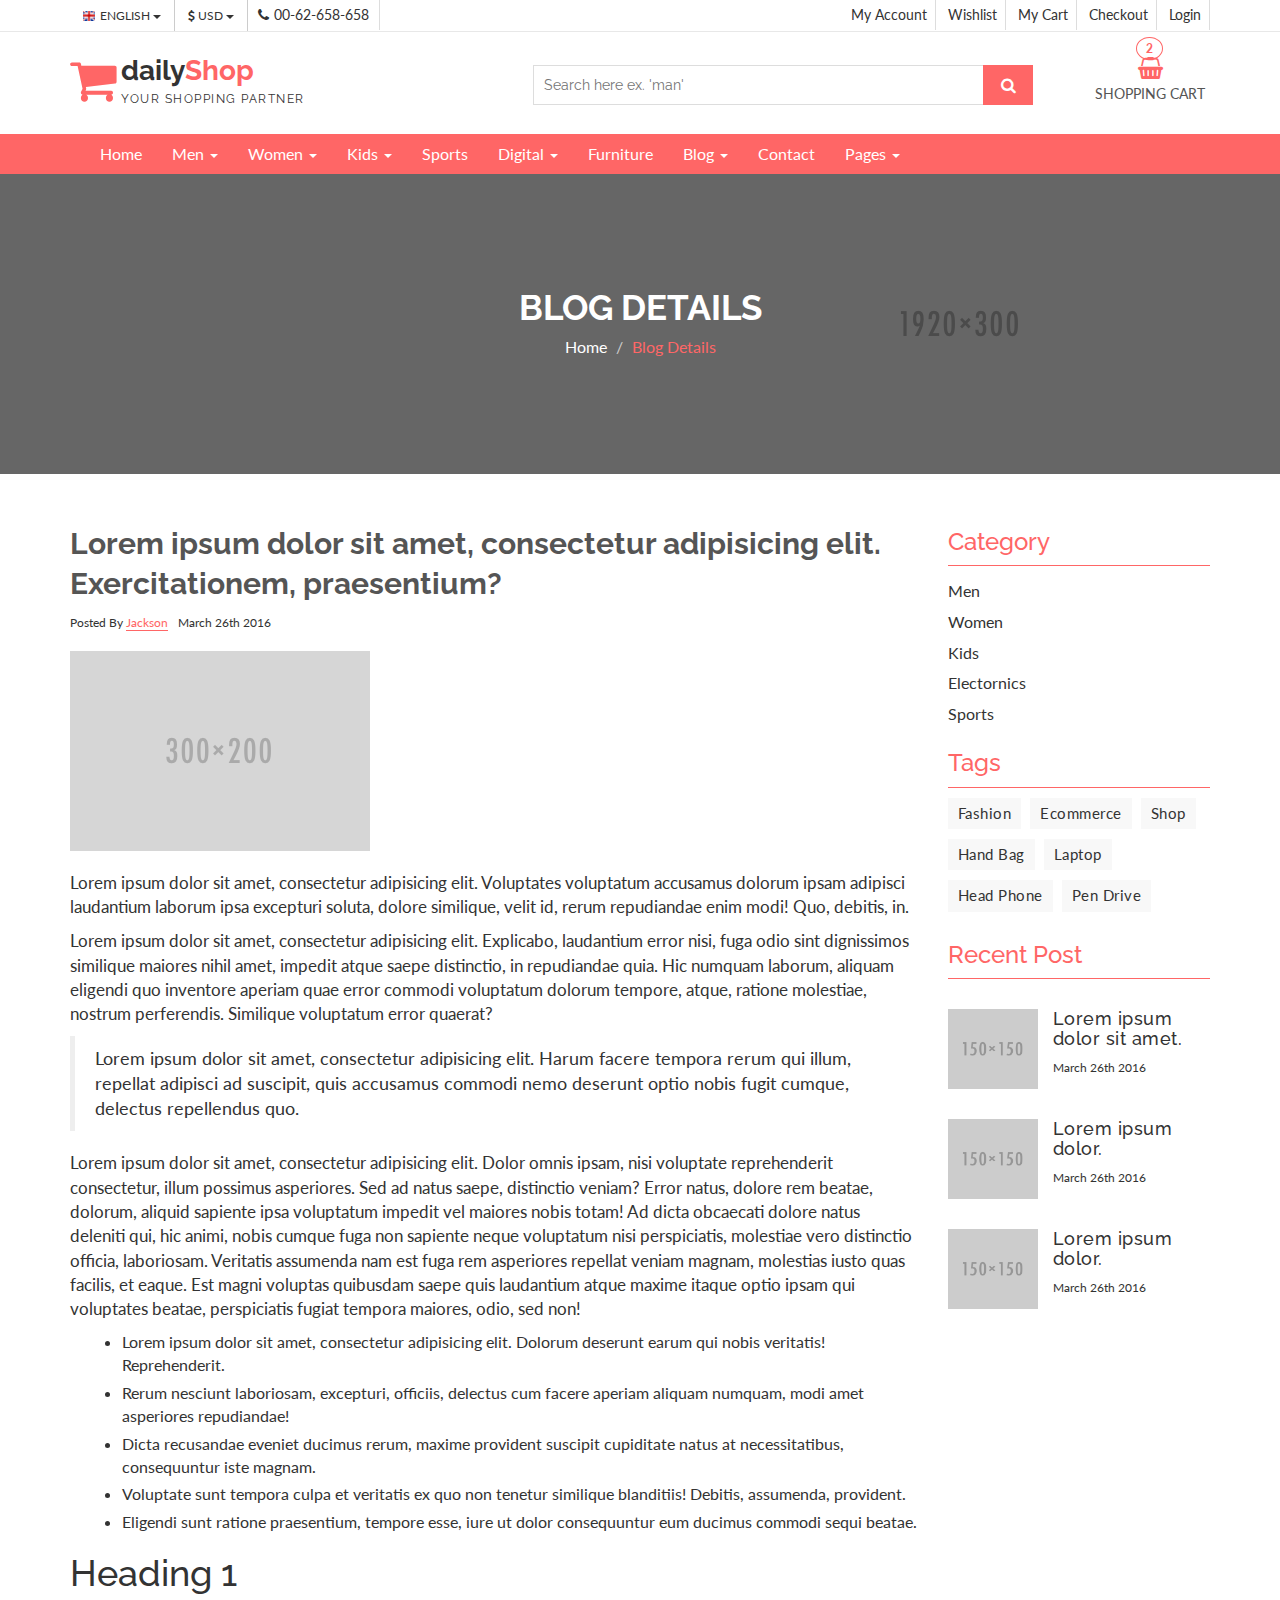
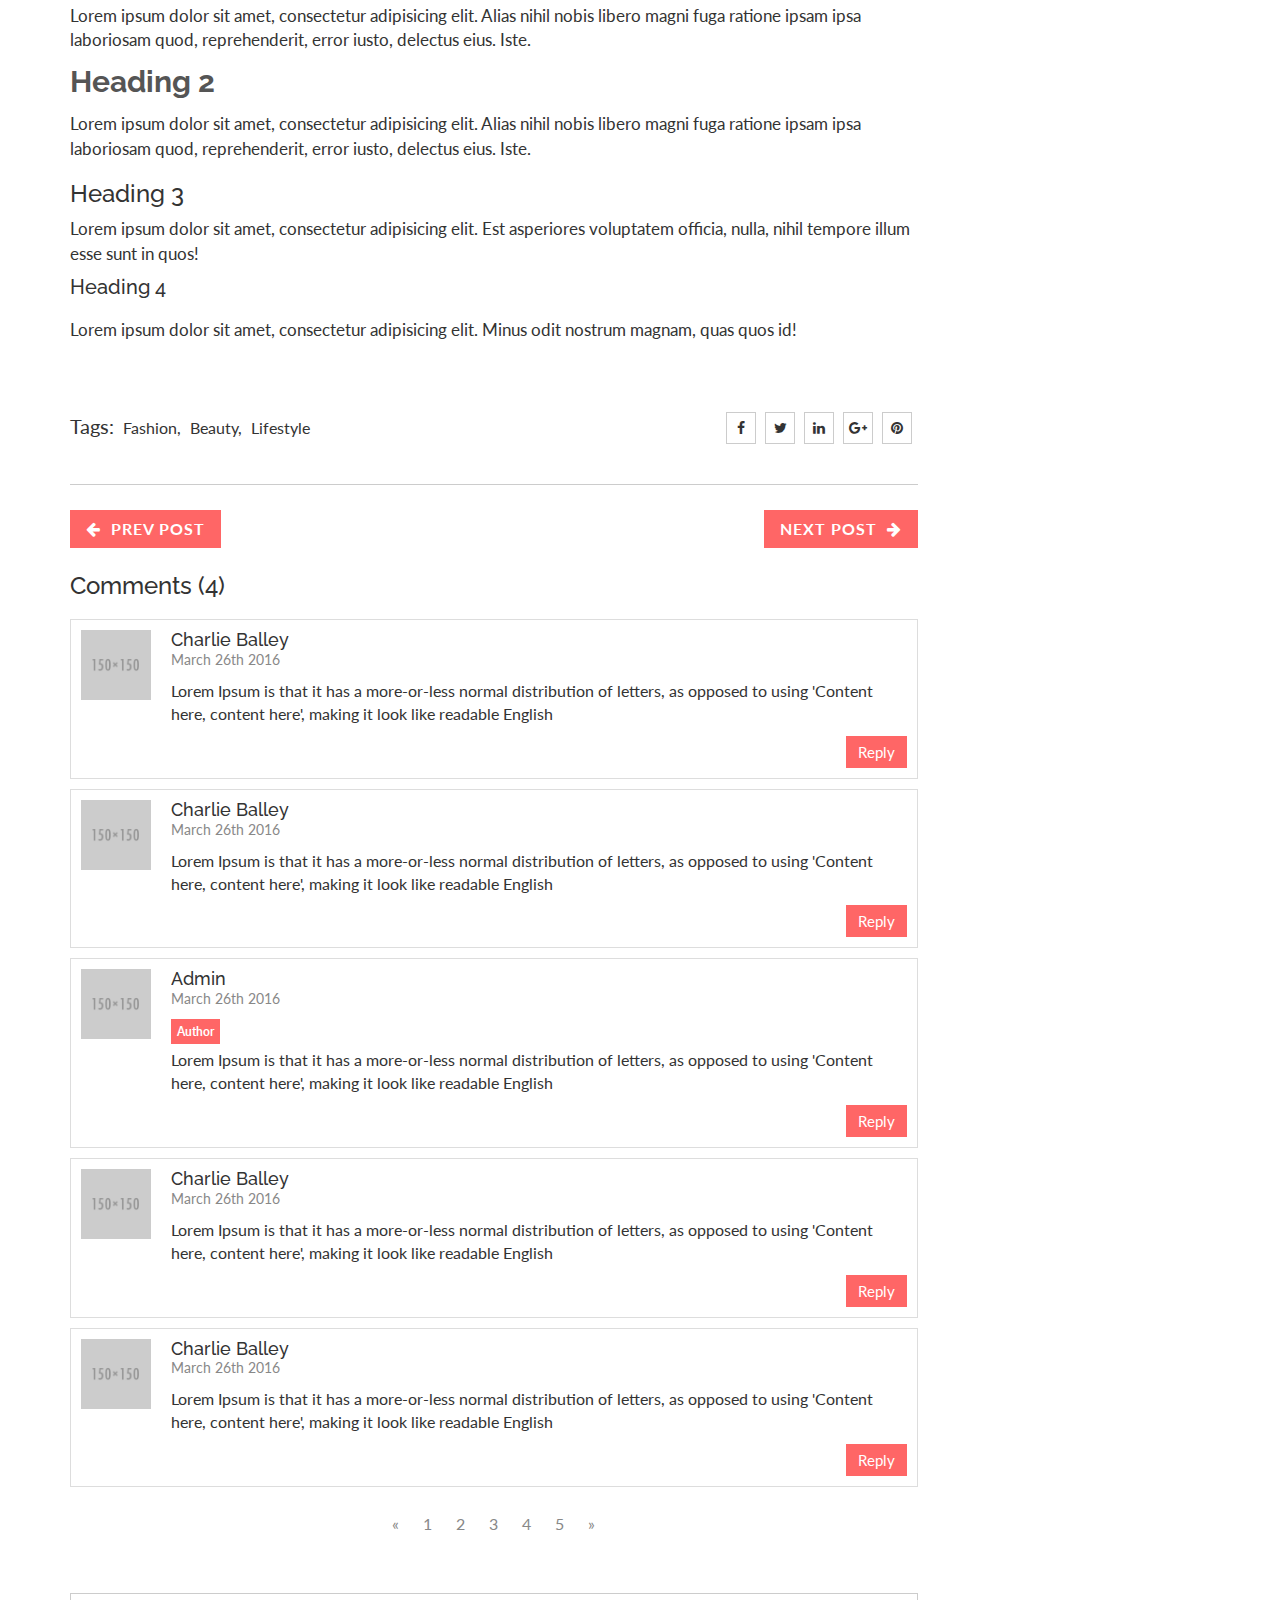
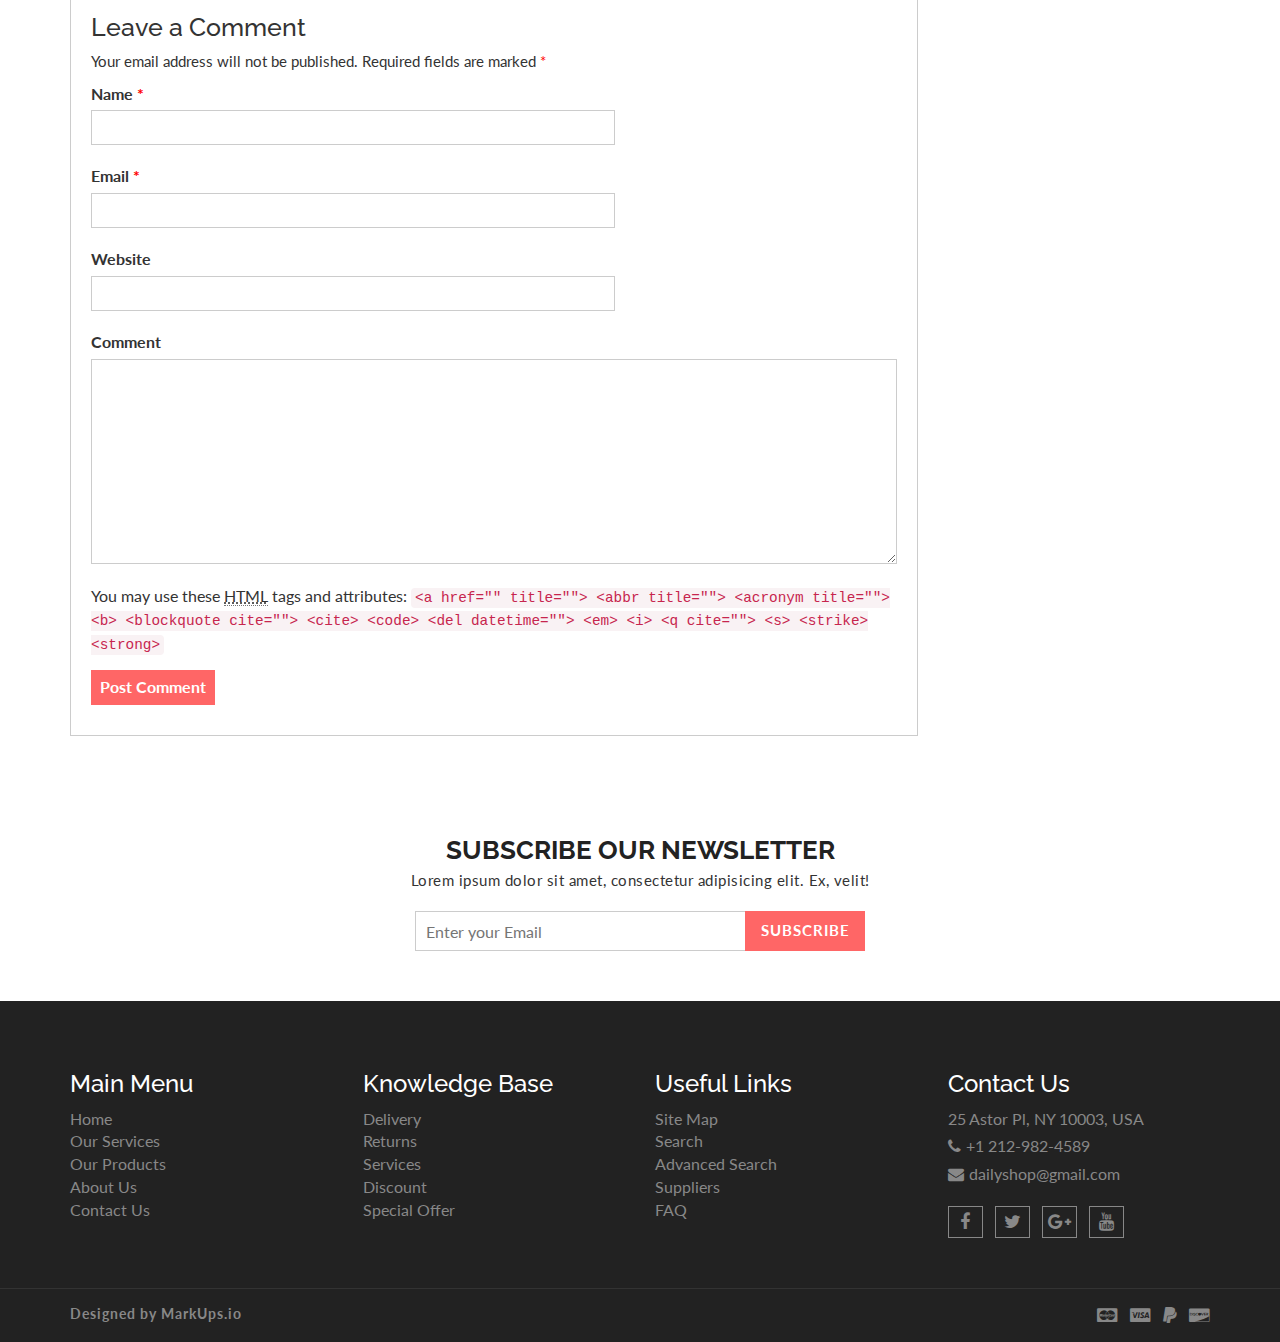
<file: html/blog-single.html>
<!DOCTYPE html>
<html lang="en">
  <head>
    <meta charset="utf-8">
    <meta http-equiv="X-UA-Compatible" content="IE=edge">
    <meta name="viewport" content="width=device-width, initial-scale=1">    
    <title>Daily Shop | Blog Single</title>
    
    <!-- Font awesome -->
    <link href="css/font-awesome.css" rel="stylesheet">
    <!-- Bootstrap -->
    <link href="css/bootstrap.css" rel="stylesheet">   
    <!-- SmartMenus jQuery Bootstrap Addon CSS -->
    <link href="css/jquery.smartmenus.bootstrap.css" rel="stylesheet">
    <!-- Product view slider -->
    <link rel="stylesheet" type="text/css" href="css/jquery.simpleLens.css">    
    <!-- slick slider -->
    <link rel="stylesheet" type="text/css" href="css/slick.css">
    <!-- price picker slider -->
    <link rel="stylesheet" type="text/css" href="css/nouislider.css">
    <!-- Theme color -->
    <link id="switcher" href="css/theme-color/default-theme.css" rel="stylesheet">
    <!-- Top Slider CSS -->
    <link href="css/sequence-theme.modern-slide-in.css" rel="stylesheet" media="all">

    <!-- Main style sheet -->
    <link href="css/style.css" rel="stylesheet">    

    <!-- Google Font -->
    <link href='https://fonts.googleapis.com/css?family=Lato' rel='stylesheet' type='text/css'>
    <link href='https://fonts.googleapis.com/css?family=Raleway' rel='stylesheet' type='text/css'>
    

    <!-- HTML5 shim and Respond.js for IE8 support of HTML5 elements and media queries -->
    <!-- WARNING: Respond.js doesn't work if you view the page via file:// -->
    <!--[if lt IE 9]>
      <script src="https://oss.maxcdn.com/html5shiv/3.7.2/html5shiv.min.js"></script>
      <script src="https://oss.maxcdn.com/respond/1.4.2/respond.min.js"></script>
    <![endif]-->
  

  </head>
  <body>
   
   <!-- wpf loader Two -->
    <div id="wpf-loader-two">          
      <div class="wpf-loader-two-inner">
        <span>Loading</span>
      </div>
    </div> 
    <!-- / wpf loader Two -->       
 <!-- SCROLL TOP BUTTON -->
    <a class="scrollToTop" href="#"><i class="fa fa-chevron-up"></i></a>
  <!-- END SCROLL TOP BUTTON -->


  <!-- Start header section -->
  <header id="aa-header">
    <!-- start header top  -->
    <div class="aa-header-top">
      <div class="container">
        <div class="row">
          <div class="col-md-12">
            <div class="aa-header-top-area">
              <!-- start header top left -->
              <div class="aa-header-top-left">
                <!-- start language -->
                <div class="aa-language">
                  <div class="dropdown">
                    <a class="btn dropdown-toggle" href="#" type="button" id="dropdownMenu1" data-toggle="dropdown" aria-haspopup="true" aria-expanded="true">
                      <img src="img/flag/english.jpg" alt="english flag">ENGLISH
                      <span class="caret"></span>
                    </a>
                    <ul class="dropdown-menu" aria-labelledby="dropdownMenu1">
                      <li><a href="#"><img src="img/flag/french.jpg" alt="">FRENCH</a></li>
                      <li><a href="#"><img src="img/flag/english.jpg" alt="">ENGLISH</a></li>
                    </ul>
                  </div>
                </div>
                <!-- / language -->

                <!-- start currency -->
                <div class="aa-currency">
                  <div class="dropdown">
                    <a class="btn dropdown-toggle" href="#" type="button" id="dropdownMenu1" data-toggle="dropdown" aria-haspopup="true" aria-expanded="true">
                      <i class="fa fa-usd"></i>USD
                      <span class="caret"></span>
                    </a>
                    <ul class="dropdown-menu" aria-labelledby="dropdownMenu1">
                      <li><a href="#"><i class="fa fa-euro"></i>EURO</a></li>
                      <li><a href="#"><i class="fa fa-jpy"></i>YEN</a></li>
                    </ul>
                  </div>
                </div>
                <!-- / currency -->
                <!-- start cellphone -->
                <div class="cellphone hidden-xs">
                  <p><span class="fa fa-phone"></span>00-62-658-658</p>
                </div>
                <!-- / cellphone -->
              </div>
              <!-- / header top left -->
              <div class="aa-header-top-right">
                <ul class="aa-head-top-nav-right">
                  <li><a href="account.html">My Account</a></li>
                  <li class="hidden-xs"><a href="wishlist.html">Wishlist</a></li>
                  <li class="hidden-xs"><a href="cart.html">My Cart</a></li>
                  <li class="hidden-xs"><a href="checkout.html">Checkout</a></li>
                  <li><a href="" data-toggle="modal" data-target="#login-modal">Login</a></li>
                </ul>
              </div>
            </div>
          </div>
        </div>
      </div>
    </div>
    <!-- / header top  -->

    <!-- start header bottom  -->
    <div class="aa-header-bottom">
      <div class="container">
        <div class="row">
          <div class="col-md-12">
            <div class="aa-header-bottom-area">
              <!-- logo  -->
              <div class="aa-logo">
                <!-- Text based logo -->
                <a href="index.html">
                  <span class="fa fa-shopping-cart"></span>
                  <p>daily<strong>Shop</strong> <span>Your Shopping Partner</span></p>
                </a>
                <!-- img based logo -->
                <!-- <a href="index.html"><img src="img/logo.jpg" alt="logo img"></a> -->
              </div>
              <!-- / logo  -->
               <!-- cart box -->
              <div class="aa-cartbox">
                <a class="aa-cart-link" href="#">
                  <span class="fa fa-shopping-basket"></span>
                  <span class="aa-cart-title">SHOPPING CART</span>
                  <span class="aa-cart-notify">2</span>
                </a>
                <div class="aa-cartbox-summary">
                  <ul>
                    <li>
                      <a class="aa-cartbox-img" href="#"><img src="img/woman-small-2.jpg" alt="img"></a>
                      <div class="aa-cartbox-info">
                        <h4><a href="#">Product Name</a></h4>
                        <p>1 x $250</p>
                      </div>
                      <a class="aa-remove-product" href="#"><span class="fa fa-times"></span></a>
                    </li>
                    <li>
                      <a class="aa-cartbox-img" href="#"><img src="img/woman-small-1.jpg" alt="img"></a>
                      <div class="aa-cartbox-info">
                        <h4><a href="#">Product Name</a></h4>
                        <p>1 x $250</p>
                      </div>
                      <a class="aa-remove-product" href="#"><span class="fa fa-times"></span></a>
                    </li>                    
                    <li>
                      <span class="aa-cartbox-total-title">
                        Total
                      </span>
                      <span class="aa-cartbox-total-price">
                        $500
                      </span>
                    </li>
                  </ul>
                  <a class="aa-cartbox-checkout aa-primary-btn" href="#">Checkout</a>
                </div>
              </div>
              <!-- / cart box -->
              <!-- search box -->
              <div class="aa-search-box">
                <form action="">
                  <input type="text" name="" id="" placeholder="Search here ex. 'man' ">
                  <button type="submit"><span class="fa fa-search"></span></button>
                </form>
              </div>
              <!-- / search box -->             
            </div>
          </div>
        </div>
      </div>
    </div>
    <!-- / header bottom  -->
  </header>
  <!-- / header section -->
  <!-- menu -->
  <section id="menu">
    <div class="container">
      <div class="menu-area">
        <!-- Navbar -->
        <div class="navbar navbar-default" role="navigation">
          <div class="navbar-header">
            <button type="button" class="navbar-toggle" data-toggle="collapse" data-target=".navbar-collapse">
              <span class="sr-only">Toggle navigation</span>
              <span class="icon-bar"></span>
              <span class="icon-bar"></span>
              <span class="icon-bar"></span>
            </button>          
          </div>
          <div class="navbar-collapse collapse">
            <!-- Left nav -->
            <ul class="nav navbar-nav">
              <li><a href="index.html">Home</a></li>
              <li><a href="#">Men <span class="caret"></span></a>
                <ul class="dropdown-menu">                
                  <li><a href="#">Casual</a></li>
                  <li><a href="#">Sports</a></li>
                  <li><a href="#">Formal</a></li>
                  <li><a href="#">Standard</a></li>                                                
                  <li><a href="#">T-Shirts</a></li>
                  <li><a href="#">Shirts</a></li>
                  <li><a href="#">Jeans</a></li>
                  <li><a href="#">Trousers</a></li>
                  <li><a href="#">And more.. <span class="caret"></span></a>
                    <ul class="dropdown-menu">
                      <li><a href="#">Sleep Wear</a></li>
                      <li><a href="#">Sandals</a></li>
                      <li><a href="#">Loafers</a></li>                                      
                    </ul>
                  </li>
                </ul>
              </li>
              <li><a href="#">Women <span class="caret"></span></a>
                <ul class="dropdown-menu">  
                  <li><a href="#">Kurta & Kurti</a></li>                                                                
                  <li><a href="#">Trousers</a></li>              
                  <li><a href="#">Casual</a></li>
                  <li><a href="#">Sports</a></li>
                  <li><a href="#">Formal</a></li>                
                  <li><a href="#">Sarees</a></li>
                  <li><a href="#">Shoes</a></li>
                  <li><a href="#">And more.. <span class="caret"></span></a>
                    <ul class="dropdown-menu">
                      <li><a href="#">Sleep Wear</a></li>
                      <li><a href="#">Sandals</a></li>
                      <li><a href="#">Loafers</a></li>
                      <li><a href="#">And more.. <span class="caret"></span></a>
                        <ul class="dropdown-menu">
                          <li><a href="#">Rings</a></li>
                          <li><a href="#">Earrings</a></li>
                          <li><a href="#">Jewellery Sets</a></li>
                          <li><a href="#">Lockets</a></li>
                          <li class="disabled"><a class="disabled" href="#">Disabled item</a></li>                       
                          <li><a href="#">Jeans</a></li>
                          <li><a href="#">Polo T-Shirts</a></li>
                          <li><a href="#">SKirts</a></li>
                          <li><a href="#">Jackets</a></li>
                          <li><a href="#">Tops</a></li>
                          <li><a href="#">Make Up</a></li>
                          <li><a href="#">Hair Care</a></li>
                          <li><a href="#">Perfumes</a></li>
                          <li><a href="#">Skin Care</a></li>
                          <li><a href="#">Hand Bags</a></li>
                          <li><a href="#">Single Bags</a></li>
                          <li><a href="#">Travel Bags</a></li>
                          <li><a href="#">Wallets & Belts</a></li>                        
                          <li><a href="#">Sunglases</a></li>
                          <li><a href="#">Nail</a></li>                       
                        </ul>
                      </li>                   
                    </ul>
                  </li>
                </ul>
              </li>
              <li><a href="#">Kids <span class="caret"></span></a>
                <ul class="dropdown-menu">                
                  <li><a href="#">Casual</a></li>
                  <li><a href="#">Sports</a></li>
                  <li><a href="#">Formal</a></li>
                  <li><a href="#">Standard</a></li>                                                
                  <li><a href="#">T-Shirts</a></li>
                  <li><a href="#">Shirts</a></li>
                  <li><a href="#">Jeans</a></li>
                  <li><a href="#">Trousers</a></li>
                  <li><a href="#">And more.. <span class="caret"></span></a>
                    <ul class="dropdown-menu">
                      <li><a href="#">Sleep Wear</a></li>
                      <li><a href="#">Sandals</a></li>
                      <li><a href="#">Loafers</a></li>                                      
                    </ul>
                  </li>
                </ul>
              </li>
              <li><a href="#">Sports</a></li>
             <li><a href="#">Digital <span class="caret"></span></a>
                <ul class="dropdown-menu">                
                  <li><a href="#">Camera</a></li>
                  <li><a href="#">Mobile</a></li>
                  <li><a href="#">Tablet</a></li>
                  <li><a href="#">Laptop</a></li>                                                
                  <li><a href="#">Accesories</a></li>                
                </ul>
              </li>
              <li><a href="#">Furniture</a></li>            
              <li><a href="blog-archive.html">Blog <span class="caret"></span></a>
                <ul class="dropdown-menu">                
                  <li><a href="blog-archive.html">Blog Style 1</a></li>
                  <li><a href="blog-archive-2.html">Blog Style 2</a></li>
                  <li><a href="blog-single.html">Blog Single</a></li>                
                </ul>
              </li>
              <li><a href="contact.html">Contact</a></li>
              <li><a href="#">Pages <span class="caret"></span></a>
                <ul class="dropdown-menu">                
                  <li><a href="product.html">Shop Page</a></li>
                  <li><a href="product-detail.html">Shop Single</a></li>                
                  <li><a href="404.html">404 Page</a></li>                
                </ul>
              </li>
            </ul>
          </div><!--/.nav-collapse -->
        </div>
      </div> 
      </div>
    </div>
  </section>
  <!-- / menu -->  
 
  <!-- catg header banner section -->
  <section id="aa-catg-head-banner">
   <img src="img/fashion/fashion-header-bg-8.jpg" alt="fashion img">
   <div class="aa-catg-head-banner-area">
     <div class="container">
      <div class="aa-catg-head-banner-content">
        <h2>Blog Details</h2>
        <ol class="breadcrumb">
          <li><a href="index.html">Home</a></li>         
          <li class="active">Blog Details</li>
        </ol>
      </div>
     </div>
   </div>
  </section>
  <!-- / catg header banner section -->

  <!-- Blog Archive -->
  <section id="aa-blog-archive">
    <div class="container">
      <div class="row">
        <div class="col-md-12">
          <div class="aa-blog-archive-area">
            <div class="row">
              <div class="col-md-9">
                <!-- Blog details -->
                <div class="aa-blog-content aa-blog-details">
                  <article class="aa-blog-content-single">                        
                    <h2><a href="#">Lorem ipsum dolor sit amet, consectetur adipisicing elit. Exercitationem, praesentium?</a></h2>
                     <div class="aa-article-bottom">
                      <div class="aa-post-author">
                        Posted By <a href="#">Jackson</a>
                      </div>
                      <div class="aa-post-date">
                        March 26th 2016
                      </div>
                    </div>
                    <figure class="aa-blog-img">
                      <a href="#"><img src="img/fashion/3.jpg" alt="fashion img"></a>
                    </figure>
                    <p>Lorem ipsum dolor sit amet, consectetur adipisicing elit. Voluptates voluptatum accusamus dolorum ipsam adipisci laudantium laborum ipsa excepturi soluta, dolore similique, velit id, rerum repudiandae enim modi! Quo, debitis, in.</p>
                    <p>Lorem ipsum dolor sit amet, consectetur adipisicing elit. Explicabo, laudantium error nisi, fuga odio sint dignissimos similique maiores nihil amet, impedit atque saepe distinctio, in repudiandae quia. Hic numquam laborum, aliquam eligendi quo inventore aperiam quae error commodi voluptatum dolorum tempore, atque, ratione molestiae, nostrum perferendis. Similique voluptatum error quaerat?</p>
                    <blockquote>
                      Lorem ipsum dolor sit amet, consectetur adipisicing elit. Harum facere tempora rerum qui illum, repellat adipisci ad suscipit, quis accusamus commodi nemo deserunt optio nobis fugit cumque, delectus repellendus quo.
                    </blockquote>
                    <p>Lorem ipsum dolor sit amet, consectetur adipisicing elit. Dolor omnis ipsam, nisi voluptate reprehenderit consectetur, illum possimus asperiores. Sed ad natus saepe, distinctio veniam? Error natus, dolore rem beatae, dolorum, aliquid sapiente ipsa voluptatum impedit vel maiores nobis totam! Ad dicta obcaecati dolore natus deleniti qui, hic animi, nobis cumque fuga non sapiente neque voluptatum nisi perspiciatis, molestiae vero distinctio officia, laboriosam. Veritatis assumenda nam est fuga rem asperiores repellat veniam magnam, molestias iusto quas facilis, et eaque. Est magni voluptas quibusdam saepe quis laudantium atque maxime itaque optio ipsam qui voluptates beatae, perspiciatis fugiat tempora maiores, odio, sed non!</p>
                    <ul>
                      <li>Lorem ipsum dolor sit amet, consectetur adipisicing elit. Dolorum deserunt earum qui nobis veritatis! Reprehenderit.</li>
                      <li>Rerum nesciunt laboriosam, excepturi, officiis, delectus cum facere aperiam aliquam numquam, modi amet asperiores repudiandae!</li>
                      <li>Dicta recusandae eveniet ducimus rerum, maxime provident suscipit cupiditate natus at necessitatibus, consequuntur iste magnam.</li>
                      <li>Voluptate sunt tempora culpa et veritatis ex quo non tenetur similique blanditiis! Debitis, assumenda, provident.</li>
                      <li>Eligendi sunt ratione praesentium, tempore esse, iure ut dolor consequuntur eum ducimus commodi sequi beatae.</li>
                    </ul>
                    <h1>Heading 1</h1>
                    <p>Lorem ipsum dolor sit amet, consectetur adipisicing elit. Alias nihil nobis libero magni fuga ratione ipsam ipsa laboriosam quod, reprehenderit, error iusto, delectus eius. Iste.</p>
                    <h2>Heading 2</h2>
                    <p>Lorem ipsum dolor sit amet, consectetur adipisicing elit. Alias nihil nobis libero magni fuga ratione ipsam ipsa laboriosam quod, reprehenderit, error iusto, delectus eius. Iste.</p>
                    <h3>Heading 3</h3>
                    <p>Lorem ipsum dolor sit amet, consectetur adipisicing elit. Est asperiores voluptatem officia, nulla, nihil tempore illum esse sunt in quos!</p>
                    <h4>Heading 4</h4>
                    <p>Lorem ipsum dolor sit amet, consectetur adipisicing elit. Minus odit nostrum magnam, quas quos id!</p>
                    <div class="blog-single-bottom">
                      <div class="row">
                        <div class="col-md-8 col-sm-6 col-xs-12">
                          <div class="blog-single-tag">
                            <span>Tags:</span>
                            <a href="#">Fashion,</a>
                            <a href="#">Beauty,</a>
                            <a href="#">Lifestyle</a>
                          </div>
                        </div>
                        <div class="col-md-4 col-sm-6 col-xs-12">
                          <div class="blog-single-social">
                            <a href="#"><i class="fa fa-facebook"></i></a>
                            <a href="#"><i class="fa fa-twitter"></i></a>
                            <a href="#"><i class="fa fa-linkedin"></i></a>
                            <a href="#"><i class="fa fa-google-plus"></i></a>
                            <a href="#"><i class="fa fa-pinterest"></i></a>
                          </div>
                        </div>
                      </div>
                    </div>
                   
                  </article>
                  <!-- blog navigation -->
                  <div class="aa-blog-navigation">
                    <a class="aa-blog-prev" href="#"><span class="fa fa-arrow-left"></span>Prev Post</a>
                    <a class="aa-blog-next" href="#">Next Post<span class="fa fa-arrow-right"></span></a>
                  </div>
                  <!-- Blog Comment threats -->
                  <div class="aa-blog-comment-threat">
                    <h3>Comments (4)</h3>
                    <div class="comments">
                      <ul class="commentlist">
                        <li>
                          <div class="media">
                            <div class="media-left">    
                                <img class="media-object news-img" src="img/testimonial-img-3.jpg" alt="img">      
                            </div>
                            <div class="media-body">
                             <h4 class="author-name">Charlie Balley</h4>
                             <span class="comments-date"> March 26th 2016</span>
                             <p>Lorem Ipsum is that it has a more-or-less normal distribution of letters, as opposed to using 'Content here, content here', making it look like readable English</p>
                             <a href="#" class="reply-btn">Reply</a>
                            </div>
                          </div>
                        </li>
                        <li>
                          <div class="media">
                            <div class="media-left">    
                                <img class="media-object news-img" src="img/testimonial-img-2.jpg" alt="img">      
                            </div>
                            <div class="media-body">
                             <h4 class="author-name">Charlie Balley</h4>
                             <span class="comments-date"> March 26th 2016</span>
                             <p>Lorem Ipsum is that it has a more-or-less normal distribution of letters, as opposed to using 'Content here, content here', making it look like readable English</p>
                             <a href="#" class="reply-btn">Reply</a>
                            </div>
                          </div>
                        </li>
                        <ul class="children">
                          <li class="author-comments">
                            <div class="media">
                              <div class="media-left">    
                                  <img class="media-object news-img" src="img/testimonial-img-3.jpg" alt="img">      
                              </div>
                              <div class="media-body">
                               <h4 class="author-name">Admin</h4>
                               <span class="comments-date"> March 26th 2016</span>
                               <span class="author-tag">Author</span>
                               <p>Lorem Ipsum is that it has a more-or-less normal distribution of letters, as opposed to using 'Content here, content here', making it look like readable English</p>
                               <a href="#" class="reply-btn">Reply</a>
                              </div>
                            </div>
                          </li>
                          <ul class="children">
                            <li>
                              <div class="media">
                                <div class="media-left">    
                                    <img class="media-object news-img" src="img/testimonial-img-2.jpg" alt="img">      
                                </div>
                                <div class="media-body">
                                 <h4 class="author-name">Charlie Balley</h4>
                                 <span class="comments-date"> March 26th 2016</span>
                                 <p>Lorem Ipsum is that it has a more-or-less normal distribution of letters, as opposed to using 'Content here, content here', making it look like readable English</p>
                                 <a href="#" class="reply-btn">Reply</a>
                                </div>
                              </div>
                            </li>
                          </ul>
                        </ul>
                        <li>
                          <div class="media">
                            <div class="media-left">    
                                <img class="media-object news-img" src="img/testimonial-img-2.jpg" alt="img">      
                            </div>
                            <div class="media-body">
                             <h4 class="author-name">Charlie Balley</h4>
                             <span class="comments-date"> March 26th 2016</span>
                             <p>Lorem Ipsum is that it has a more-or-less normal distribution of letters, as opposed to using 'Content here, content here', making it look like readable English</p>
                             <a href="#" class="reply-btn">Reply</a>
                            </div>
                          </div>
                        </li>
                      </ul>
                    </div>
                    <div class="aa-blog-archive-pagination">
                      <nav>
                        <ul class="pagination">
                          <li>
                            <a href="#" aria-label="Previous">
                              <span aria-hidden="true">«</span>
                            </a>
                          </li>
                          <li><a href="#">1</a></li>
                          <li><a href="#">2</a></li>
                          <li><a href="#">3</a></li>
                          <li><a href="#">4</a></li>
                          <li><a href="#">5</a></li>
                          <li>
                            <a href="#" aria-label="Next">
                              <span aria-hidden="true">»</span>
                            </a>
                          </li>
                        </ul>
                      </nav>
                    </div>
                  </div>
                  <!-- blog comments form -->
                  <div id="respond">
                    <h3 class="reply-title">Leave a Comment</h3>
                    <form id="commentform">
                      <p class="comment-notes">
                        Your email address will not be published. Required fields are marked <span class="required">*</span>
                      </p>
                      <p class="comment-form-author">
                        <label for="author">Name <span class="required">*</span></label>
                        <input type="text" name="author" value="" size="30" required="required">
                      </p>
                      <p class="comment-form-email">
                        <label for="email">Email <span class="required">*</span></label>
                        <input type="email" name="email" value="" aria-required="true" required="required">
                      </p>
                      <p class="comment-form-url">
                        <label for="url">Website</label>
                        <input type="url" name="url" value="">
                      </p>
                      <p class="comment-form-comment">
                        <label for="comment">Comment</label>
                        <textarea name="comment" cols="45" rows="8" aria-required="true" required="required"></textarea>
                      </p>
                      <p class="form-allowed-tags">
                        You may use these <abbr title="HyperText Markup Language">HTML</abbr> tags and attributes:  <code>&lt;a href="" title=""&gt; &lt;abbr title=""&gt; &lt;acronym title=""&gt; &lt;b&gt; &lt;blockquote cite=""&gt; &lt;cite&gt; &lt;code&gt; &lt;del datetime=""&gt; &lt;em&gt; &lt;i&gt; &lt;q cite=""&gt; &lt;s&gt; &lt;strike&gt; &lt;strong&gt; </code>
                      </p>
                      <p class="form-submit">
                        <input type="submit" name="submit" class="aa-browse-btn" value="Post Comment">
                      </p>        
                    </form>
                  </div>
                </div>
              </div>

              <!-- blog sidebar -->
              <div class="col-md-3">
                <aside class="aa-blog-sidebar">
                  <div class="aa-sidebar-widget">
                    <h3>Category</h3>
                    <ul class="aa-catg-nav">
                      <li><a href="#">Men</a></li>
                      <li><a href="">Women</a></li>
                      <li><a href="">Kids</a></li>
                      <li><a href="">Electornics</a></li>
                      <li><a href="">Sports</a></li>
                    </ul>
                  </div>
                  <div class="aa-sidebar-widget">
                    <h3>Tags</h3>
                    <div class="tag-cloud">
                      <a href="#">Fashion</a>
                      <a href="#">Ecommerce</a>
                      <a href="#">Shop</a>
                      <a href="#">Hand Bag</a>
                      <a href="#">Laptop</a>
                      <a href="#">Head Phone</a>
                      <a href="#">Pen Drive</a>
                    </div>
                  </div>
                  <div class="aa-sidebar-widget">
                    <h3>Recent Post</h3>
                    <div class="aa-recently-views">
                      <ul>
                        <li>
                          <a class="aa-cartbox-img" href="#"><img src="img/woman-small-2.jpg" alt="img"></a>
                          <div class="aa-cartbox-info">
                            <h4><a href="#">Lorem ipsum dolor sit amet.</a></h4>
                            <p>March 26th 2016</p>
                          </div>                    
                        </li>
                        <li>
                          <a class="aa-cartbox-img" href="#"><img src="img/woman-small-1.jpg" alt="img"></a>
                          <div class="aa-cartbox-info">
                            <h4><a href="#">Lorem ipsum dolor.</a></h4>
                            <p>March 26th 2016</p>
                          </div>                    
                        </li>
                         <li>
                          <a class="aa-cartbox-img" href="#"><img src="img/woman-small-2.jpg" alt="img"></a>
                          <div class="aa-cartbox-info">
                            <h4><a href="#">Lorem ipsum dolor.</a></h4>
                            <p>March 26th 2016</p>
                          </div>                    
                        </li>                                      
                      </ul>
                    </div>                            
                  </div>
                </aside>
              </div>
            </div>           
          </div>
        </div>
      </div>
    </div>
  </section>
  <!-- / Blog Archive -->


  <!-- Subscribe section -->
  <section id="aa-subscribe">
    <div class="container">
      <div class="row">
        <div class="col-md-12">
          <div class="aa-subscribe-area">
            <h3>Subscribe our newsletter </h3>
            <p>Lorem ipsum dolor sit amet, consectetur adipisicing elit. Ex, velit!</p>
            <form action="" class="aa-subscribe-form">
              <input type="email" name="" id="" placeholder="Enter your Email">
              <input type="submit" value="Subscribe">
            </form>
          </div>
        </div>
      </div>
    </div>
  </section>
  <!-- / Subscribe section -->

  <!-- footer -->  
  <footer id="aa-footer">
    <!-- footer bottom -->
    <div class="aa-footer-top">
     <div class="container">
        <div class="row">
        <div class="col-md-12">
          <div class="aa-footer-top-area">
            <div class="row">
              <div class="col-md-3 col-sm-6">
                <div class="aa-footer-widget">
                  <h3>Main Menu</h3>
                  <ul class="aa-footer-nav">
                    <li><a href="#">Home</a></li>
                    <li><a href="#">Our Services</a></li>
                    <li><a href="#">Our Products</a></li>
                    <li><a href="#">About Us</a></li>
                    <li><a href="#">Contact Us</a></li>
                  </ul>
                </div>
              </div>
              <div class="col-md-3 col-sm-6">
                <div class="aa-footer-widget">
                  <div class="aa-footer-widget">
                    <h3>Knowledge Base</h3>
                    <ul class="aa-footer-nav">
                      <li><a href="#">Delivery</a></li>
                      <li><a href="#">Returns</a></li>
                      <li><a href="#">Services</a></li>
                      <li><a href="#">Discount</a></li>
                      <li><a href="#">Special Offer</a></li>
                    </ul>
                  </div>
                </div>
              </div>
              <div class="col-md-3 col-sm-6">
                <div class="aa-footer-widget">
                  <div class="aa-footer-widget">
                    <h3>Useful Links</h3>
                    <ul class="aa-footer-nav">
                      <li><a href="#">Site Map</a></li>
                      <li><a href="#">Search</a></li>
                      <li><a href="#">Advanced Search</a></li>
                      <li><a href="#">Suppliers</a></li>
                      <li><a href="#">FAQ</a></li>
                    </ul>
                  </div>
                </div>
              </div>
              <div class="col-md-3 col-sm-6">
                <div class="aa-footer-widget">
                  <div class="aa-footer-widget">
                    <h3>Contact Us</h3>
                    <address>
                      <p> 25 Astor Pl, NY 10003, USA</p>
                      <p><span class="fa fa-phone"></span>+1 212-982-4589</p>
                      <p><span class="fa fa-envelope"></span>dailyshop@gmail.com</p>
                    </address>
                    <div class="aa-footer-social">
                      <a href="#"><span class="fa fa-facebook"></span></a>
                      <a href="#"><span class="fa fa-twitter"></span></a>
                      <a href="#"><span class="fa fa-google-plus"></span></a>
                      <a href="#"><span class="fa fa-youtube"></span></a>
                    </div>
                  </div>
                </div>
              </div>
            </div>
          </div>
        </div>
      </div>
     </div>
    </div>
    <!-- footer-bottom -->
    <div class="aa-footer-bottom">
      <div class="container">
        <div class="row">
        <div class="col-md-12">
          <div class="aa-footer-bottom-area">
            <p>Designed by <a href="http://www.markups.io/">MarkUps.io</a></p>
            <div class="aa-footer-payment">
              <span class="fa fa-cc-mastercard"></span>
              <span class="fa fa-cc-visa"></span>
              <span class="fa fa-paypal"></span>
              <span class="fa fa-cc-discover"></span>
            </div>
          </div>
        </div>
      </div>
      </div>
    </div>
  </footer>
  <!-- / footer -->
  <!-- Login Modal -->  
  <div class="modal fade" id="login-modal" tabindex="-1" role="dialog" aria-labelledby="myModalLabel" aria-hidden="true">
    <div class="modal-dialog">
      <div class="modal-content">                      
        <div class="modal-body">
        <button type="button" class="close" data-dismiss="modal" aria-hidden="true">&times;</button>
          <h4>Login or Register</h4>
          <form class="aa-login-form" action="">
            <label for="">Username or Email address<span>*</span></label>
            <input type="text" placeholder="Username or email">
            <label for="">Password<span>*</span></label>
            <input type="password" placeholder="Password">
            <button class="aa-browse-btn" type="submit">Login</button>
            <label for="rememberme" class="rememberme"><input type="checkbox" id="rememberme"> Remember me </label>
            <p class="aa-lost-password"><a href="#">Lost your password?</a></p>
            <div class="aa-register-now">
              Don't have an account?<a href="account.html">Register now!</a>
            </div>
          </form>
        </div>                        
      </div><!-- /.modal-content -->
    </div><!-- /.modal-dialog -->
  </div>

  <!-- jQuery library -->
  <script src="https://ajax.googleapis.com/ajax/libs/jquery/1.11.3/jquery.min.js"></script>
  <!-- Include all compiled plugins (below), or include individual files as needed -->
  <script src="js/bootstrap.js"></script>  
  <!-- SmartMenus jQuery plugin -->
  <script type="text/javascript" src="js/jquery.smartmenus.js"></script>
  <!-- SmartMenus jQuery Bootstrap Addon -->
  <script type="text/javascript" src="js/jquery.smartmenus.bootstrap.js"></script>  
  <!-- To Slider JS -->
  <script src="js/sequence.js"></script>
  <script src="js/sequence-theme.modern-slide-in.js"></script>  
  <!-- Product view slider -->
  <script type="text/javascript" src="js/jquery.simpleGallery.js"></script>
  <script type="text/javascript" src="js/jquery.simpleLens.js"></script>
  <!-- slick slider -->
  <script type="text/javascript" src="js/slick.js"></script>
  <!-- Price picker slider -->
  <script type="text/javascript" src="js/nouislider.js"></script>
  <!-- Custom js -->
  <script src="js/custom.js"></script> 

  </body>
</html>
</file>
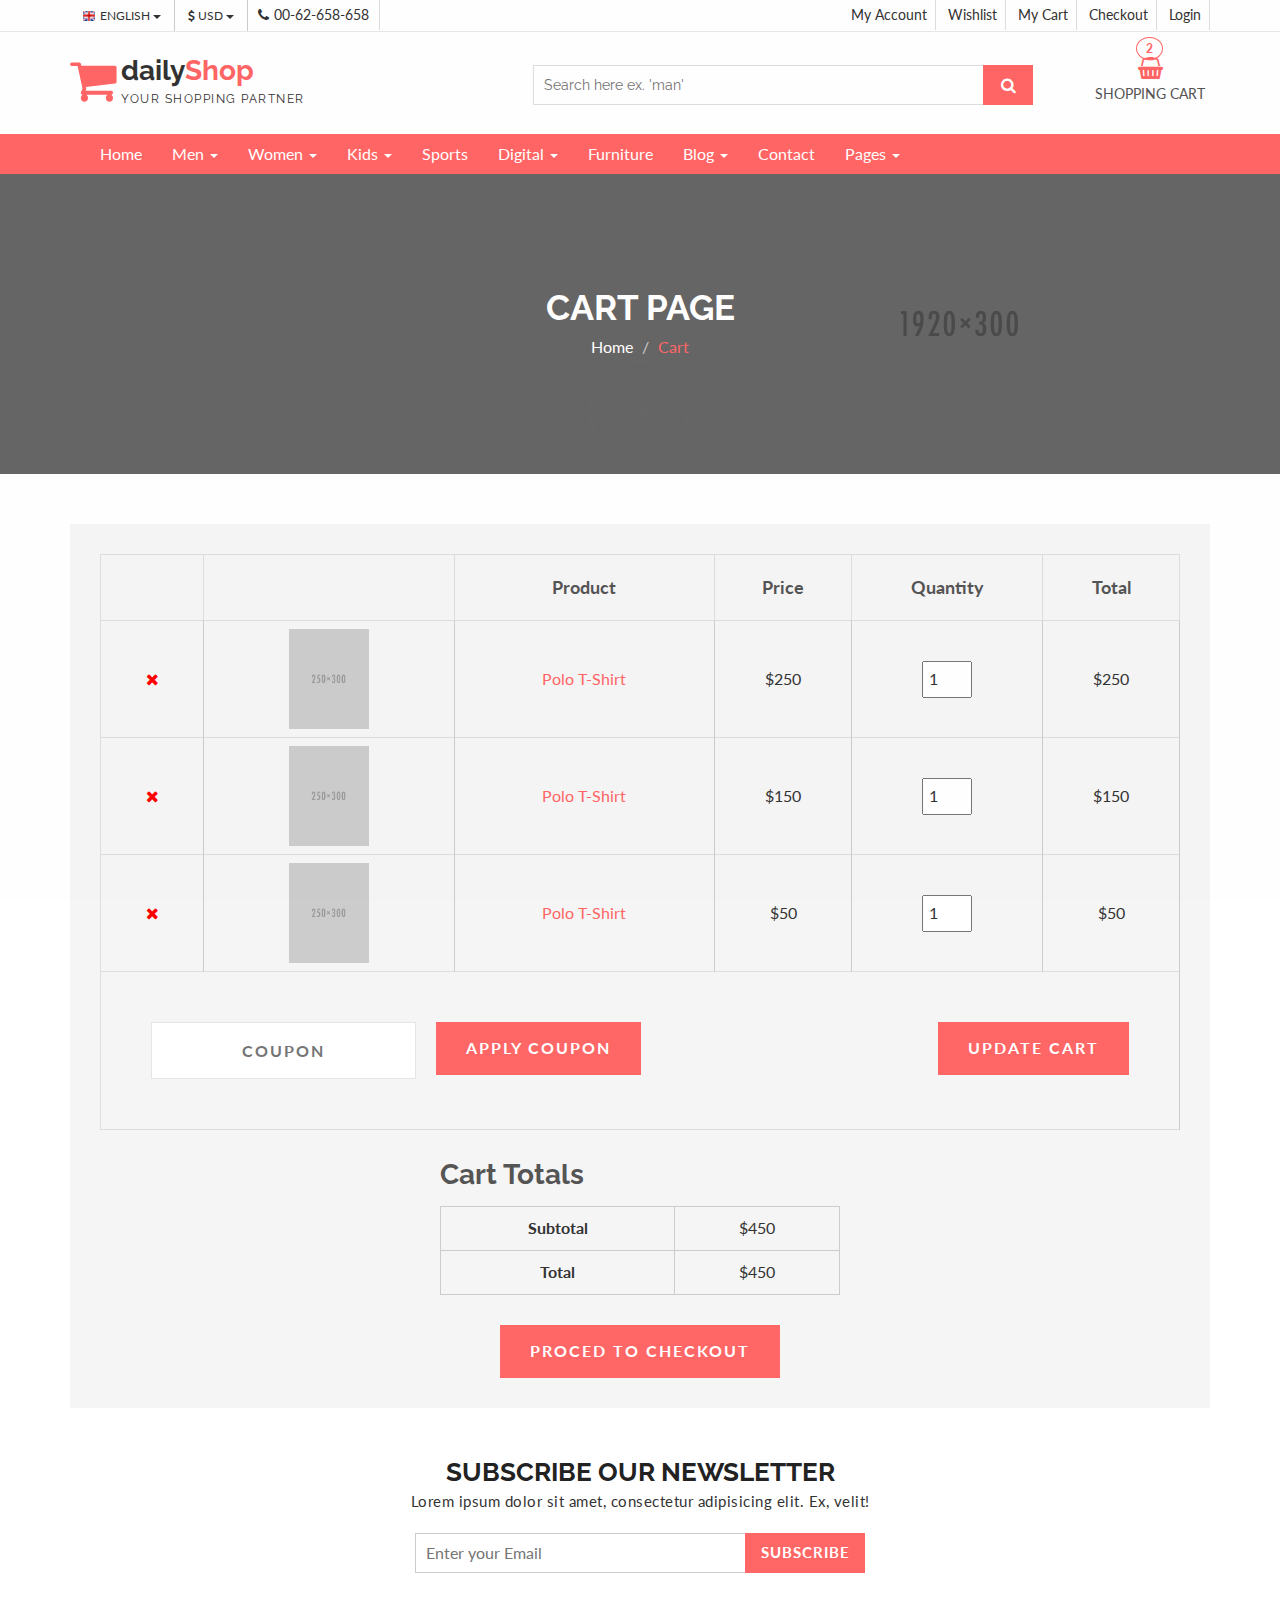
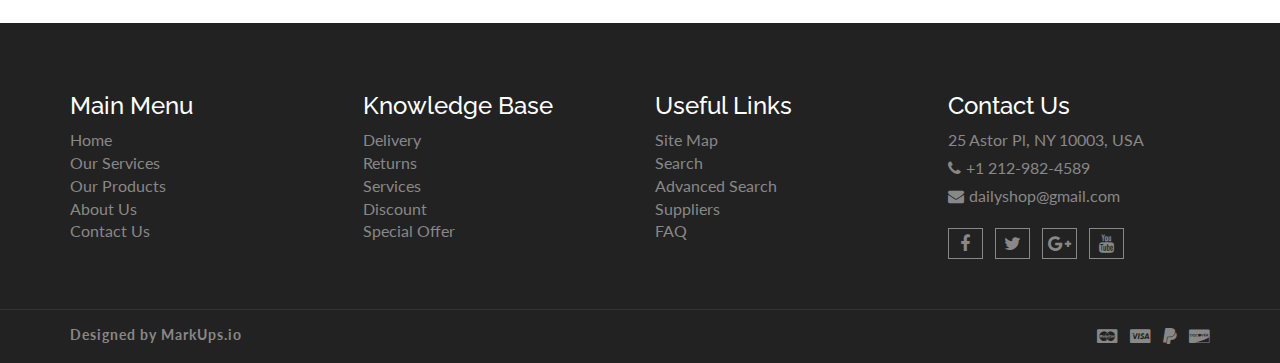
<file: html/cart.html>
<!DOCTYPE html>
<html lang="en">
  <head>
    <meta charset="utf-8">
    <meta http-equiv="X-UA-Compatible" content="IE=edge">
    <meta name="viewport" content="width=device-width, initial-scale=1">    
    <title>Daily Shop | Cart Page</title>
    
    <!-- Font awesome -->
    <link href="css/font-awesome.css" rel="stylesheet">
    <!-- Bootstrap -->
    <link href="css/bootstrap.css" rel="stylesheet">   
    <!-- SmartMenus jQuery Bootstrap Addon CSS -->
    <link href="css/jquery.smartmenus.bootstrap.css" rel="stylesheet">
    <!-- Product view slider -->
    <link rel="stylesheet" type="text/css" href="css/jquery.simpleLens.css">    
    <!-- slick slider -->
    <link rel="stylesheet" type="text/css" href="css/slick.css">
    <!-- price picker slider -->
    <link rel="stylesheet" type="text/css" href="css/nouislider.css">
    <!-- Theme color -->
    <link id="switcher" href="css/theme-color/default-theme.css" rel="stylesheet">
    <!-- Top Slider CSS -->
    <link href="css/sequence-theme.modern-slide-in.css" rel="stylesheet" media="all">

    <!-- Main style sheet -->
    <link href="css/style.css" rel="stylesheet">    

    <!-- Google Font -->
    <link href='https://fonts.googleapis.com/css?family=Lato' rel='stylesheet' type='text/css'>
    <link href='https://fonts.googleapis.com/css?family=Raleway' rel='stylesheet' type='text/css'>
    

    <!-- HTML5 shim and Respond.js for IE8 support of HTML5 elements and media queries -->
    <!-- WARNING: Respond.js doesn't work if you view the page via file:// -->
    <!--[if lt IE 9]>
      <script src="https://oss.maxcdn.com/html5shiv/3.7.2/html5shiv.min.js"></script>
      <script src="https://oss.maxcdn.com/respond/1.4.2/respond.min.js"></script>
    <![endif]-->

  </head>
  <body>
   
   <!-- wpf loader Two -->
    <div id="wpf-loader-two">          
      <div class="wpf-loader-two-inner">
        <span>Loading</span>
      </div>
    </div> 
    <!-- / wpf loader Two -->       
 <!-- SCROLL TOP BUTTON -->
    <a class="scrollToTop" href="#"><i class="fa fa-chevron-up"></i></a>
  <!-- END SCROLL TOP BUTTON -->


  <!-- Start header section -->
  <header id="aa-header">
    <!-- start header top  -->
    <div class="aa-header-top">
      <div class="container">
        <div class="row">
          <div class="col-md-12">
            <div class="aa-header-top-area">
              <!-- start header top left -->
              <div class="aa-header-top-left">
                <!-- start language -->
                <div class="aa-language">
                  <div class="dropdown">
                    <a class="btn dropdown-toggle" href="#" type="button" id="dropdownMenu1" data-toggle="dropdown" aria-haspopup="true" aria-expanded="true">
                      <img src="img/flag/english.jpg" alt="english flag">ENGLISH
                      <span class="caret"></span>
                    </a>
                    <ul class="dropdown-menu" aria-labelledby="dropdownMenu1">
                      <li><a href="#"><img src="img/flag/french.jpg" alt="">FRENCH</a></li>
                      <li><a href="#"><img src="img/flag/english.jpg" alt="">ENGLISH</a></li>
                    </ul>
                  </div>
                </div>
                <!-- / language -->

                <!-- start currency -->
                <div class="aa-currency">
                  <div class="dropdown">
                    <a class="btn dropdown-toggle" href="#" type="button" id="dropdownMenu1" data-toggle="dropdown" aria-haspopup="true" aria-expanded="true">
                      <i class="fa fa-usd"></i>USD
                      <span class="caret"></span>
                    </a>
                    <ul class="dropdown-menu" aria-labelledby="dropdownMenu1">
                      <li><a href="#"><i class="fa fa-euro"></i>EURO</a></li>
                      <li><a href="#"><i class="fa fa-jpy"></i>YEN</a></li>
                    </ul>
                  </div>
                </div>
                <!-- / currency -->
                <!-- start cellphone -->
                <div class="cellphone hidden-xs">
                  <p><span class="fa fa-phone"></span>00-62-658-658</p>
                </div>
                <!-- / cellphone -->
              </div>
              <!-- / header top left -->
              <div class="aa-header-top-right">
                <ul class="aa-head-top-nav-right">
                  <li><a href="account.html">My Account</a></li>
                  <li class="hidden-xs"><a href="wishlist.html">Wishlist</a></li>
                  <li class="hidden-xs"><a href="cart.html">My Cart</a></li>
                  <li class="hidden-xs"><a href="checkout.html">Checkout</a></li>
                  <li><a href="" data-toggle="modal" data-target="#login-modal">Login</a></li>
                </ul>
              </div>
            </div>
          </div>
        </div>
      </div>
    </div>
    <!-- / header top  -->

    <!-- start header bottom  -->
    <div class="aa-header-bottom">
      <div class="container">
        <div class="row">
          <div class="col-md-12">
            <div class="aa-header-bottom-area">
              <!-- logo  -->
              <div class="aa-logo">
                <!-- Text based logo -->
                <a href="index.html">
                  <span class="fa fa-shopping-cart"></span>
                  <p>daily<strong>Shop</strong> <span>Your Shopping Partner</span></p>
                </a>
                <!-- img based logo -->
                <!-- <a href="index.html"><img src="img/logo.jpg" alt="logo img"></a> -->
              </div>
              <!-- / logo  -->
               <!-- cart box -->
              <div class="aa-cartbox">
                <a class="aa-cart-link" href="#">
                  <span class="fa fa-shopping-basket"></span>
                  <span class="aa-cart-title">SHOPPING CART</span>
                  <span class="aa-cart-notify">2</span>
                </a>
                <div class="aa-cartbox-summary">
                  <ul>
                    <li>
                      <a class="aa-cartbox-img" href="#"><img src="img/woman-small-2.jpg" alt="img"></a>
                      <div class="aa-cartbox-info">
                        <h4><a href="#">Product Name</a></h4>
                        <p>1 x $250</p>
                      </div>
                      <a class="aa-remove-product" href="#"><span class="fa fa-times"></span></a>
                    </li>
                    <li>
                      <a class="aa-cartbox-img" href="#"><img src="img/woman-small-1.jpg" alt="img"></a>
                      <div class="aa-cartbox-info">
                        <h4><a href="#">Product Name</a></h4>
                        <p>1 x $250</p>
                      </div>
                      <a class="aa-remove-product" href="#"><span class="fa fa-times"></span></a>
                    </li>                    
                    <li>
                      <span class="aa-cartbox-total-title">
                        Total
                      </span>
                      <span class="aa-cartbox-total-price">
                        $500
                      </span>
                    </li>
                  </ul>
                  <a class="aa-cartbox-checkout aa-primary-btn" href="#">Checkout</a>
                </div>
              </div>
              <!-- / cart box -->
              <!-- search box -->
              <div class="aa-search-box">
                <form action="">
                  <input type="text" name="" id="" placeholder="Search here ex. 'man' ">
                  <button type="submit"><span class="fa fa-search"></span></button>
                </form>
              </div>
              <!-- / search box -->             
            </div>
          </div>
        </div>
      </div>
    </div>
    <!-- / header bottom  -->
  </header>
  <!-- / header section -->
  <!-- menu -->
  <section id="menu">
    <div class="container">
      <div class="menu-area">
        <!-- Navbar -->
        <div class="navbar navbar-default" role="navigation">
          <div class="navbar-header">
            <button type="button" class="navbar-toggle" data-toggle="collapse" data-target=".navbar-collapse">
              <span class="sr-only">Toggle navigation</span>
              <span class="icon-bar"></span>
              <span class="icon-bar"></span>
              <span class="icon-bar"></span>
            </button>          
          </div>
          <div class="navbar-collapse collapse">
            <!-- Left nav -->
            <ul class="nav navbar-nav">
              <li><a href="index.html">Home</a></li>
              <li><a href="#">Men <span class="caret"></span></a>
                <ul class="dropdown-menu">                
                  <li><a href="#">Casual</a></li>
                  <li><a href="#">Sports</a></li>
                  <li><a href="#">Formal</a></li>
                  <li><a href="#">Standard</a></li>                                                
                  <li><a href="#">T-Shirts</a></li>
                  <li><a href="#">Shirts</a></li>
                  <li><a href="#">Jeans</a></li>
                  <li><a href="#">Trousers</a></li>
                  <li><a href="#">And more.. <span class="caret"></span></a>
                    <ul class="dropdown-menu">
                      <li><a href="#">Sleep Wear</a></li>
                      <li><a href="#">Sandals</a></li>
                      <li><a href="#">Loafers</a></li>                                      
                    </ul>
                  </li>
                </ul>
              </li>
              <li><a href="#">Women <span class="caret"></span></a>
                <ul class="dropdown-menu">  
                  <li><a href="#">Kurta & Kurti</a></li>                                                                
                  <li><a href="#">Trousers</a></li>              
                  <li><a href="#">Casual</a></li>
                  <li><a href="#">Sports</a></li>
                  <li><a href="#">Formal</a></li>                
                  <li><a href="#">Sarees</a></li>
                  <li><a href="#">Shoes</a></li>
                  <li><a href="#">And more.. <span class="caret"></span></a>
                    <ul class="dropdown-menu">
                      <li><a href="#">Sleep Wear</a></li>
                      <li><a href="#">Sandals</a></li>
                      <li><a href="#">Loafers</a></li>
                      <li><a href="#">And more.. <span class="caret"></span></a>
                        <ul class="dropdown-menu">
                          <li><a href="#">Rings</a></li>
                          <li><a href="#">Earrings</a></li>
                          <li><a href="#">Jewellery Sets</a></li>
                          <li><a href="#">Lockets</a></li>
                          <li class="disabled"><a class="disabled" href="#">Disabled item</a></li>                       
                          <li><a href="#">Jeans</a></li>
                          <li><a href="#">Polo T-Shirts</a></li>
                          <li><a href="#">SKirts</a></li>
                          <li><a href="#">Jackets</a></li>
                          <li><a href="#">Tops</a></li>
                          <li><a href="#">Make Up</a></li>
                          <li><a href="#">Hair Care</a></li>
                          <li><a href="#">Perfumes</a></li>
                          <li><a href="#">Skin Care</a></li>
                          <li><a href="#">Hand Bags</a></li>
                          <li><a href="#">Single Bags</a></li>
                          <li><a href="#">Travel Bags</a></li>
                          <li><a href="#">Wallets & Belts</a></li>                        
                          <li><a href="#">Sunglases</a></li>
                          <li><a href="#">Nail</a></li>                       
                        </ul>
                      </li>                   
                    </ul>
                  </li>
                </ul>
              </li>
              <li><a href="#">Kids <span class="caret"></span></a>
                <ul class="dropdown-menu">                
                  <li><a href="#">Casual</a></li>
                  <li><a href="#">Sports</a></li>
                  <li><a href="#">Formal</a></li>
                  <li><a href="#">Standard</a></li>                                                
                  <li><a href="#">T-Shirts</a></li>
                  <li><a href="#">Shirts</a></li>
                  <li><a href="#">Jeans</a></li>
                  <li><a href="#">Trousers</a></li>
                  <li><a href="#">And more.. <span class="caret"></span></a>
                    <ul class="dropdown-menu">
                      <li><a href="#">Sleep Wear</a></li>
                      <li><a href="#">Sandals</a></li>
                      <li><a href="#">Loafers</a></li>                                      
                    </ul>
                  </li>
                </ul>
              </li>
              <li><a href="#">Sports</a></li>
             <li><a href="#">Digital <span class="caret"></span></a>
                <ul class="dropdown-menu">                
                  <li><a href="#">Camera</a></li>
                  <li><a href="#">Mobile</a></li>
                  <li><a href="#">Tablet</a></li>
                  <li><a href="#">Laptop</a></li>                                                
                  <li><a href="#">Accesories</a></li>                
                </ul>
              </li>
              <li><a href="#">Furniture</a></li>            
               <li><a href="blog-archive.html">Blog <span class="caret"></span></a>
                <ul class="dropdown-menu">                
                  <li><a href="blog-archive.html">Blog Style 1</a></li>
                  <li><a href="blog-archive-2.html">Blog Style 2</a></li>
                  <li><a href="blog-single.html">Blog Single</a></li>                
                </ul>
              </li>
              <li><a href="contact.html">Contact</a></li>
              <li><a href="#">Pages <span class="caret"></span></a>
                <ul class="dropdown-menu">                
                  <li><a href="product.html">Shop Page</a></li>
                  <li><a href="product-detail.html">Shop Single</a></li>                
                  <li><a href="404.html">404 Page</a></li>                
                </ul>
              </li>
            </ul>
          </div><!--/.nav-collapse -->
        </div>
      </div> 
      </div>
    </div>
  </section>
  <!-- / menu -->  
 
  <!-- catg header banner section -->
  <section id="aa-catg-head-banner">
   <img src="img/fashion/fashion-header-bg-8.jpg" alt="fashion img">
   <div class="aa-catg-head-banner-area">
     <div class="container">
      <div class="aa-catg-head-banner-content">
        <h2>Cart Page</h2>
        <ol class="breadcrumb">
          <li><a href="index.html">Home</a></li>                   
          <li class="active">Cart</li>
        </ol>
      </div>
     </div>
   </div>
  </section>
  <!-- / catg header banner section -->

 <!-- Cart view section -->
 <section id="cart-view">
   <div class="container">
     <div class="row">
       <div class="col-md-12">
         <div class="cart-view-area">
           <div class="cart-view-table">
             <form action="">
               <div class="table-responsive">
                  <table class="table">
                    <thead>
                      <tr>
                        <th></th>
                        <th></th>
                        <th>Product</th>
                        <th>Price</th>
                        <th>Quantity</th>
                        <th>Total</th>
                      </tr>
                    </thead>
                    <tbody>
                      <tr>
                        <td><a class="remove" href="#"><fa class="fa fa-close"></fa></a></td>
                        <td><a href="#"><img src="img/man/polo-shirt-1.png" alt="img"></a></td>
                        <td><a class="aa-cart-title" href="#">Polo T-Shirt</a></td>
                        <td>$250</td>
                        <td><input class="aa-cart-quantity" type="number" value="1"></td>
                        <td>$250</td>
                      </tr>
                      <tr>
                        <td><a class="remove" href="#"><fa class="fa fa-close"></fa></a></td>
                        <td><a href="#"><img src="img/man/polo-shirt-2.png" alt="img"></a></td>
                        <td><a class="aa-cart-title" href="#">Polo T-Shirt</a></td>
                        <td>$150</td>
                        <td><input class="aa-cart-quantity" type="number" value="1"></td>
                        <td>$150</td>
                      </tr>
                      <tr>
                        <td><a class="remove" href="#"><fa class="fa fa-close"></fa></a></td>
                        <td><a href="#"><img src="img/man/polo-shirt-3.png" alt="img"></a></td>
                        <td><a class="aa-cart-title" href="#">Polo T-Shirt</a></td>
                        <td>$50</td>
                        <td><input class="aa-cart-quantity" type="number" value="1"></td>
                        <td>$50</td>
                      </tr>
                      <tr>
                        <td colspan="6" class="aa-cart-view-bottom">
                          <div class="aa-cart-coupon">
                            <input class="aa-coupon-code" type="text" placeholder="Coupon">
                            <input class="aa-cart-view-btn" type="submit" value="Apply Coupon">
                          </div>
                          <input class="aa-cart-view-btn" type="submit" value="Update Cart">
                        </td>
                      </tr>
                      </tbody>
                  </table>
                </div>
             </form>
             <!-- Cart Total view -->
             <div class="cart-view-total">
               <h4>Cart Totals</h4>
               <table class="aa-totals-table">
                 <tbody>
                   <tr>
                     <th>Subtotal</th>
                     <td>$450</td>
                   </tr>
                   <tr>
                     <th>Total</th>
                     <td>$450</td>
                   </tr>
                 </tbody>
               </table>
               <a href="#" class="aa-cart-view-btn">Proced to Checkout</a>
             </div>
           </div>
         </div>
       </div>
     </div>
   </div>
 </section>
 <!-- / Cart view section -->


  <!-- Subscribe section -->
  <section id="aa-subscribe">
    <div class="container">
      <div class="row">
        <div class="col-md-12">
          <div class="aa-subscribe-area">
            <h3>Subscribe our newsletter </h3>
            <p>Lorem ipsum dolor sit amet, consectetur adipisicing elit. Ex, velit!</p>
            <form action="" class="aa-subscribe-form">
              <input type="email" name="" id="" placeholder="Enter your Email">
              <input type="submit" value="Subscribe">
            </form>
          </div>
        </div>
      </div>
    </div>
  </section>
  <!-- / Subscribe section -->

  <!-- footer -->  
  <footer id="aa-footer">
    <!-- footer bottom -->
    <div class="aa-footer-top">
     <div class="container">
        <div class="row">
        <div class="col-md-12">
          <div class="aa-footer-top-area">
            <div class="row">
              <div class="col-md-3 col-sm-6">
                <div class="aa-footer-widget">
                  <h3>Main Menu</h3>
                  <ul class="aa-footer-nav">
                    <li><a href="#">Home</a></li>
                    <li><a href="#">Our Services</a></li>
                    <li><a href="#">Our Products</a></li>
                    <li><a href="#">About Us</a></li>
                    <li><a href="#">Contact Us</a></li>
                  </ul>
                </div>
              </div>
              <div class="col-md-3 col-sm-6">
                <div class="aa-footer-widget">
                  <div class="aa-footer-widget">
                    <h3>Knowledge Base</h3>
                    <ul class="aa-footer-nav">
                      <li><a href="#">Delivery</a></li>
                      <li><a href="#">Returns</a></li>
                      <li><a href="#">Services</a></li>
                      <li><a href="#">Discount</a></li>
                      <li><a href="#">Special Offer</a></li>
                    </ul>
                  </div>
                </div>
              </div>
              <div class="col-md-3 col-sm-6">
                <div class="aa-footer-widget">
                  <div class="aa-footer-widget">
                    <h3>Useful Links</h3>
                    <ul class="aa-footer-nav">
                      <li><a href="#">Site Map</a></li>
                      <li><a href="#">Search</a></li>
                      <li><a href="#">Advanced Search</a></li>
                      <li><a href="#">Suppliers</a></li>
                      <li><a href="#">FAQ</a></li>
                    </ul>
                  </div>
                </div>
              </div>
              <div class="col-md-3 col-sm-6">
                <div class="aa-footer-widget">
                  <div class="aa-footer-widget">
                    <h3>Contact Us</h3>
                    <address>
                      <p> 25 Astor Pl, NY 10003, USA</p>
                      <p><span class="fa fa-phone"></span>+1 212-982-4589</p>
                      <p><span class="fa fa-envelope"></span>dailyshop@gmail.com</p>
                    </address>
                    <div class="aa-footer-social">
                      <a href="#"><span class="fa fa-facebook"></span></a>
                      <a href="#"><span class="fa fa-twitter"></span></a>
                      <a href="#"><span class="fa fa-google-plus"></span></a>
                      <a href="#"><span class="fa fa-youtube"></span></a>
                    </div>
                  </div>
                </div>
              </div>
            </div>
          </div>
        </div>
      </div>
     </div>
    </div>
    <!-- footer-bottom -->
    <div class="aa-footer-bottom">
      <div class="container">
        <div class="row">
        <div class="col-md-12">
          <div class="aa-footer-bottom-area">
            <p>Designed by <a href="http://www.markups.io/">MarkUps.io</a></p>
            <div class="aa-footer-payment">
              <span class="fa fa-cc-mastercard"></span>
              <span class="fa fa-cc-visa"></span>
              <span class="fa fa-paypal"></span>
              <span class="fa fa-cc-discover"></span>
            </div>
          </div>
        </div>
      </div>
      </div>
    </div>
  </footer>
  <!-- / footer -->
  <!-- Login Modal -->  
  <div class="modal fade" id="login-modal" tabindex="-1" role="dialog" aria-labelledby="myModalLabel" aria-hidden="true">
    <div class="modal-dialog">
      <div class="modal-content">                      
        <div class="modal-body">
        <button type="button" class="close" data-dismiss="modal" aria-hidden="true">&times;</button>
          <h4>Login or Register</h4>
          <form class="aa-login-form" action="">
            <label for="">Username or Email address<span>*</span></label>
            <input type="text" placeholder="Username or email">
            <label for="">Password<span>*</span></label>
            <input type="password" placeholder="Password">
            <button class="aa-browse-btn" type="submit">Login</button>
            <label for="rememberme" class="rememberme"><input type="checkbox" id="rememberme"> Remember me </label>
            <p class="aa-lost-password"><a href="#">Lost your password?</a></p>
            <div class="aa-register-now">
              Don't have an account?<a href="account.html">Register now!</a>
            </div>
          </form>
        </div>                        
      </div><!-- /.modal-content -->
    </div><!-- /.modal-dialog -->
  </div>


    
    <!-- jQuery library -->
    <script src="https://ajax.googleapis.com/ajax/libs/jquery/1.11.3/jquery.min.js"></script>
    <!-- Include all compiled plugins (below), or include individual files as needed -->
    <script src="js/bootstrap.js"></script>  
    <!-- SmartMenus jQuery plugin -->
    <script type="text/javascript" src="js/jquery.smartmenus.js"></script>
    <!-- SmartMenus jQuery Bootstrap Addon -->
    <script type="text/javascript" src="js/jquery.smartmenus.bootstrap.js"></script>  
    <!-- To Slider JS -->
    <script src="js/sequence.js"></script>
    <script src="js/sequence-theme.modern-slide-in.js"></script>  
    <!-- Product view slider -->
    <script type="text/javascript" src="js/jquery.simpleGallery.js"></script>
    <script type="text/javascript" src="js/jquery.simpleLens.js"></script>
    <!-- slick slider -->
    <script type="text/javascript" src="js/slick.js"></script>
    <!-- Price picker slider -->
    <script type="text/javascript" src="js/nouislider.js"></script>
    <!-- Custom js -->
    <script src="js/custom.js"></script> 

  </body>
</html>
</file>
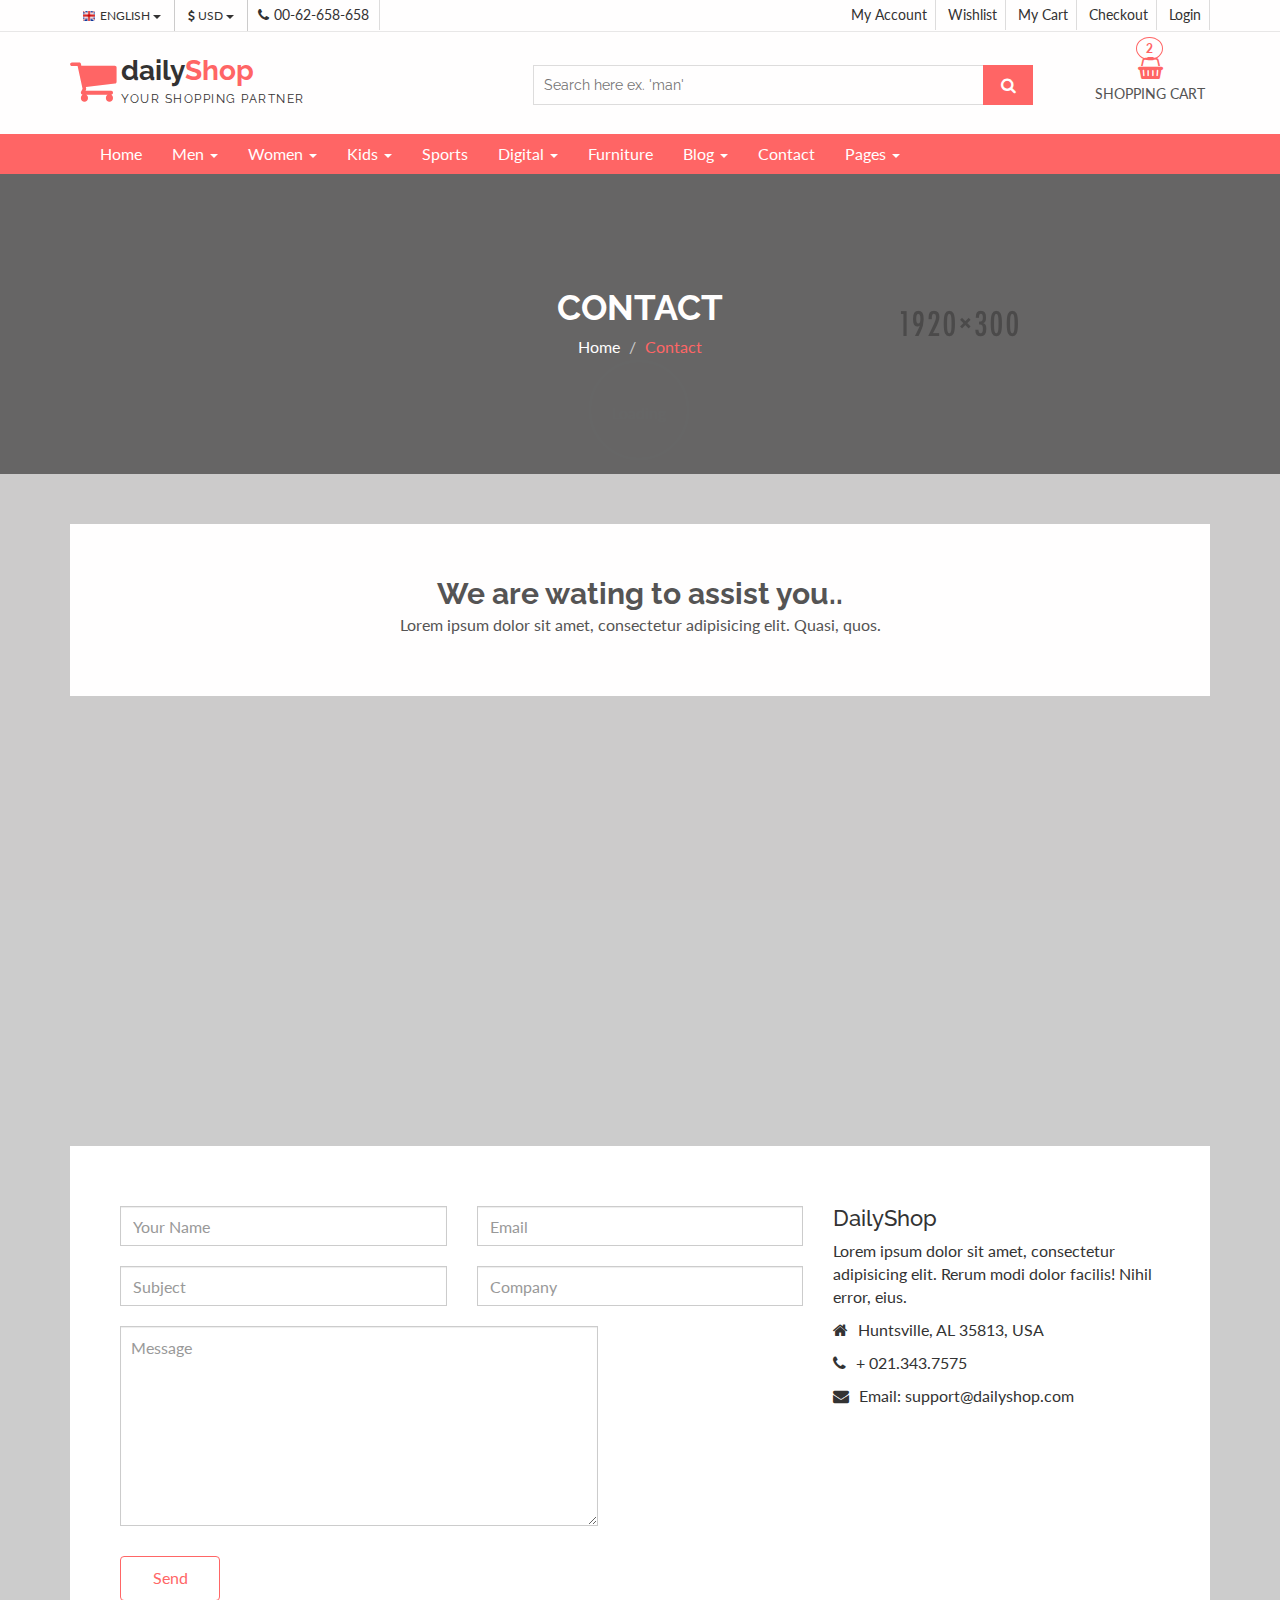
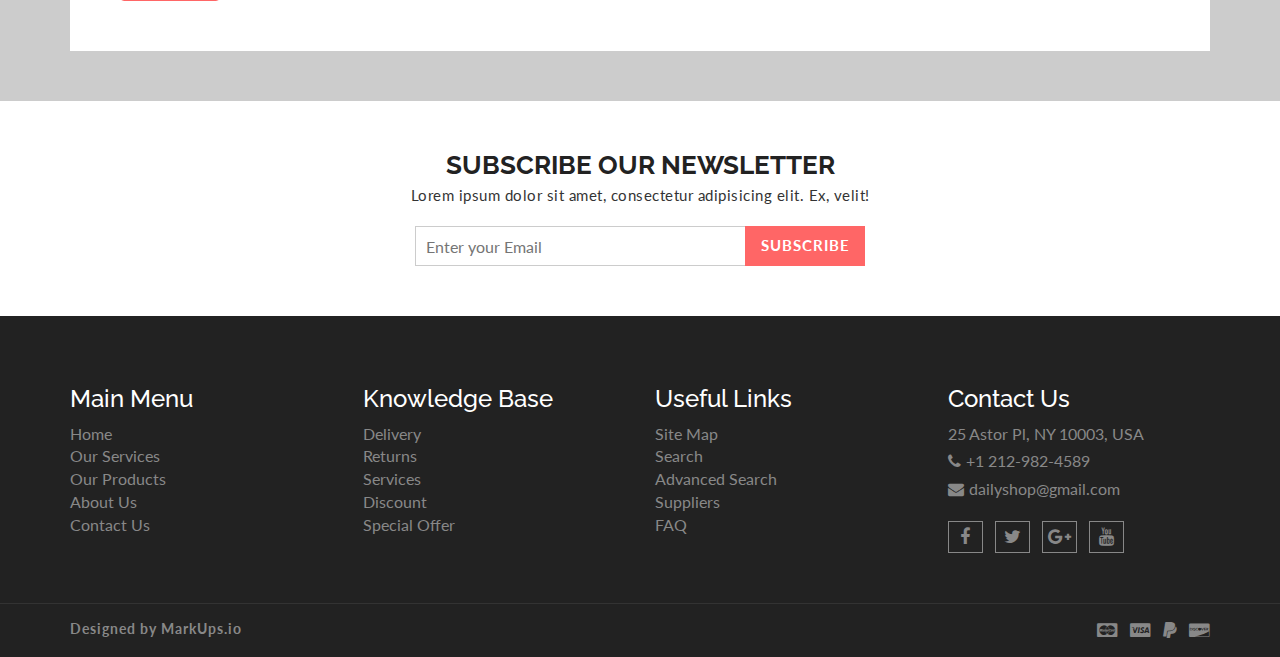
<file: html/contact.html>
<!DOCTYPE html>
<html lang="en">
  <head>
    <meta charset="utf-8">
    <meta http-equiv="X-UA-Compatible" content="IE=edge">
    <meta name="viewport" content="width=device-width, initial-scale=1">    
    <title>Daily Shop | Contact</title>
    
    <!-- Font awesome -->
    <link href="css/font-awesome.css" rel="stylesheet">
    <!-- Bootstrap -->
    <link href="css/bootstrap.css" rel="stylesheet">   
    <!-- SmartMenus jQuery Bootstrap Addon CSS -->
    <link href="css/jquery.smartmenus.bootstrap.css" rel="stylesheet">
    <!-- Product view slider -->
    <link rel="stylesheet" type="text/css" href="css/jquery.simpleLens.css">    
    <!-- slick slider -->
    <link rel="stylesheet" type="text/css" href="css/slick.css">
    <!-- price picker slider -->
    <link rel="stylesheet" type="text/css" href="css/nouislider.css">
    <!-- Theme color -->
    <link id="switcher" href="css/theme-color/default-theme.css" rel="stylesheet">
    <!-- Top Slider CSS -->
    <link href="css/sequence-theme.modern-slide-in.css" rel="stylesheet" media="all">

    <!-- Main style sheet -->
    <link href="css/style.css" rel="stylesheet">    

    <!-- Google Font -->
    <link href='https://fonts.googleapis.com/css?family=Lato' rel='stylesheet' type='text/css'>
    <link href='https://fonts.googleapis.com/css?family=Raleway' rel='stylesheet' type='text/css'>
    

    <!-- HTML5 shim and Respond.js for IE8 support of HTML5 elements and media queries -->
    <!-- WARNING: Respond.js doesn't work if you view the page via file:// -->
    <!--[if lt IE 9]>
      <script src="https://oss.maxcdn.com/html5shiv/3.7.2/html5shiv.min.js"></script>
      <script src="https://oss.maxcdn.com/respond/1.4.2/respond.min.js"></script>
    <![endif]-->

  </head>
  <body> 
    <!-- wpf loader Two -->
    <div id="wpf-loader-two">          
      <div class="wpf-loader-two-inner">
        <span>Loading</span>
      </div>
    </div> 
    <!-- / wpf loader Two -->       
    <!-- SCROLL TOP BUTTON -->
    <a class="scrollToTop" href="#"><i class="fa fa-chevron-up"></i></a>
    <!-- END SCROLL TOP BUTTON -->


  <!-- Start header section -->
  <header id="aa-header">
    <!-- start header top  -->
    <div class="aa-header-top">
      <div class="container">
        <div class="row">
          <div class="col-md-12">
            <div class="aa-header-top-area">
              <!-- start header top left -->
              <div class="aa-header-top-left">
                <!-- start language -->
                <div class="aa-language">
                  <div class="dropdown">
                    <a class="btn dropdown-toggle" href="#" type="button" id="dropdownMenu1" data-toggle="dropdown" aria-haspopup="true" aria-expanded="true">
                      <img src="img/flag/english.jpg" alt="english flag">ENGLISH
                      <span class="caret"></span>
                    </a>
                    <ul class="dropdown-menu" aria-labelledby="dropdownMenu1">
                      <li><a href="#"><img src="img/flag/french.jpg" alt="">FRENCH</a></li>
                      <li><a href="#"><img src="img/flag/english.jpg" alt="">ENGLISH</a></li>
                    </ul>
                  </div>
                </div>
                <!-- / language -->

                <!-- start currency -->
                <div class="aa-currency">
                  <div class="dropdown">
                    <a class="btn dropdown-toggle" href="#" type="button" id="dropdownMenu1" data-toggle="dropdown" aria-haspopup="true" aria-expanded="true">
                      <i class="fa fa-usd"></i>USD
                      <span class="caret"></span>
                    </a>
                    <ul class="dropdown-menu" aria-labelledby="dropdownMenu1">
                      <li><a href="#"><i class="fa fa-euro"></i>EURO</a></li>
                      <li><a href="#"><i class="fa fa-jpy"></i>YEN</a></li>
                    </ul>
                  </div>
                </div>
                <!-- / currency -->
                <!-- start cellphone -->
                <div class="cellphone hidden-xs">
                  <p><span class="fa fa-phone"></span>00-62-658-658</p>
                </div>
                <!-- / cellphone -->
              </div>
              <!-- / header top left -->
              <div class="aa-header-top-right">
                <ul class="aa-head-top-nav-right">
                  <li><a href="account.html">My Account</a></li>
                  <li class="hidden-xs"><a href="wishlist.html">Wishlist</a></li>
                  <li class="hidden-xs"><a href="cart.html">My Cart</a></li>
                  <li class="hidden-xs"><a href="checkout.html">Checkout</a></li>
                  <li><a href="" data-toggle="modal" data-target="#login-modal">Login</a></li>
                </ul>
              </div>
            </div>
          </div>
        </div>
      </div>
    </div>
    <!-- / header top  -->

    <!-- start header bottom  -->
    <div class="aa-header-bottom">
      <div class="container">
        <div class="row">
          <div class="col-md-12">
            <div class="aa-header-bottom-area">
              <!-- logo  -->
              <div class="aa-logo">
                <!-- Text based logo -->
                <a href="index.html">
                  <span class="fa fa-shopping-cart"></span>
                  <p>daily<strong>Shop</strong> <span>Your Shopping Partner</span></p>
                </a>
                <!-- img based logo -->
                <!-- <a href="index.html"><img src="img/logo.jpg" alt="logo img"></a> -->
              </div>
              <!-- / logo  -->
               <!-- cart box -->
              <div class="aa-cartbox">
                <a class="aa-cart-link" href="#">
                  <span class="fa fa-shopping-basket"></span>
                  <span class="aa-cart-title">SHOPPING CART</span>
                  <span class="aa-cart-notify">2</span>
                </a>
                <div class="aa-cartbox-summary">
                  <ul>
                    <li>
                      <a class="aa-cartbox-img" href="#"><img src="img/woman-small-2.jpg" alt="img"></a>
                      <div class="aa-cartbox-info">
                        <h4><a href="#">Product Name</a></h4>
                        <p>1 x $250</p>
                      </div>
                      <a class="aa-remove-product" href="#"><span class="fa fa-times"></span></a>
                    </li>
                    <li>
                      <a class="aa-cartbox-img" href="#"><img src="img/woman-small-1.jpg" alt="img"></a>
                      <div class="aa-cartbox-info">
                        <h4><a href="#">Product Name</a></h4>
                        <p>1 x $250</p>
                      </div>
                      <a class="aa-remove-product" href="#"><span class="fa fa-times"></span></a>
                    </li>                    
                    <li>
                      <span class="aa-cartbox-total-title">
                        Total
                      </span>
                      <span class="aa-cartbox-total-price">
                        $500
                      </span>
                    </li>
                  </ul>
                  <a class="aa-cartbox-checkout aa-primary-btn" href="#">Checkout</a>
                </div>
              </div>
              <!-- / cart box -->
              <!-- search box -->
              <div class="aa-search-box">
                <form action="">
                  <input type="text" name="" id="" placeholder="Search here ex. 'man' ">
                  <button type="submit"><span class="fa fa-search"></span></button>
                </form>
              </div>
              <!-- / search box -->             
            </div>
          </div>
        </div>
      </div>
    </div>
    <!-- / header bottom  -->
  </header>
  <!-- / header section -->
  <!-- menu -->
  <section id="menu">
    <div class="container">
      <div class="menu-area">
        <!-- Navbar -->
        <div class="navbar navbar-default" role="navigation">
          <div class="navbar-header">
            <button type="button" class="navbar-toggle" data-toggle="collapse" data-target=".navbar-collapse">
              <span class="sr-only">Toggle navigation</span>
              <span class="icon-bar"></span>
              <span class="icon-bar"></span>
              <span class="icon-bar"></span>
            </button>          
          </div>
          <div class="navbar-collapse collapse">
            <!-- Left nav -->
            <ul class="nav navbar-nav">
              <li><a href="index.html">Home</a></li>
              <li><a href="#">Men <span class="caret"></span></a>
                <ul class="dropdown-menu">                
                  <li><a href="#">Casual</a></li>
                  <li><a href="#">Sports</a></li>
                  <li><a href="#">Formal</a></li>
                  <li><a href="#">Standard</a></li>                                                
                  <li><a href="#">T-Shirts</a></li>
                  <li><a href="#">Shirts</a></li>
                  <li><a href="#">Jeans</a></li>
                  <li><a href="#">Trousers</a></li>
                  <li><a href="#">And more.. <span class="caret"></span></a>
                    <ul class="dropdown-menu">
                      <li><a href="#">Sleep Wear</a></li>
                      <li><a href="#">Sandals</a></li>
                      <li><a href="#">Loafers</a></li>                                      
                    </ul>
                  </li>
                </ul>
              </li>
              <li><a href="#">Women <span class="caret"></span></a>
                <ul class="dropdown-menu">  
                  <li><a href="#">Kurta & Kurti</a></li>                                                                
                  <li><a href="#">Trousers</a></li>              
                  <li><a href="#">Casual</a></li>
                  <li><a href="#">Sports</a></li>
                  <li><a href="#">Formal</a></li>                
                  <li><a href="#">Sarees</a></li>
                  <li><a href="#">Shoes</a></li>
                  <li><a href="#">And more.. <span class="caret"></span></a>
                    <ul class="dropdown-menu">
                      <li><a href="#">Sleep Wear</a></li>
                      <li><a href="#">Sandals</a></li>
                      <li><a href="#">Loafers</a></li>
                      <li><a href="#">And more.. <span class="caret"></span></a>
                        <ul class="dropdown-menu">
                          <li><a href="#">Rings</a></li>
                          <li><a href="#">Earrings</a></li>
                          <li><a href="#">Jewellery Sets</a></li>
                          <li><a href="#">Lockets</a></li>
                          <li class="disabled"><a class="disabled" href="#">Disabled item</a></li>                       
                          <li><a href="#">Jeans</a></li>
                          <li><a href="#">Polo T-Shirts</a></li>
                          <li><a href="#">SKirts</a></li>
                          <li><a href="#">Jackets</a></li>
                          <li><a href="#">Tops</a></li>
                          <li><a href="#">Make Up</a></li>
                          <li><a href="#">Hair Care</a></li>
                          <li><a href="#">Perfumes</a></li>
                          <li><a href="#">Skin Care</a></li>
                          <li><a href="#">Hand Bags</a></li>
                          <li><a href="#">Single Bags</a></li>
                          <li><a href="#">Travel Bags</a></li>
                          <li><a href="#">Wallets & Belts</a></li>                        
                          <li><a href="#">Sunglases</a></li>
                          <li><a href="#">Nail</a></li>                       
                        </ul>
                      </li>                   
                    </ul>
                  </li>
                </ul>
              </li>
              <li><a href="#">Kids <span class="caret"></span></a>
                <ul class="dropdown-menu">                
                  <li><a href="#">Casual</a></li>
                  <li><a href="#">Sports</a></li>
                  <li><a href="#">Formal</a></li>
                  <li><a href="#">Standard</a></li>                                                
                  <li><a href="#">T-Shirts</a></li>
                  <li><a href="#">Shirts</a></li>
                  <li><a href="#">Jeans</a></li>
                  <li><a href="#">Trousers</a></li>
                  <li><a href="#">And more.. <span class="caret"></span></a>
                    <ul class="dropdown-menu">
                      <li><a href="#">Sleep Wear</a></li>
                      <li><a href="#">Sandals</a></li>
                      <li><a href="#">Loafers</a></li>                                      
                    </ul>
                  </li>
                </ul>
              </li>
              <li><a href="#">Sports</a></li>
             <li><a href="#">Digital <span class="caret"></span></a>
                <ul class="dropdown-menu">                
                  <li><a href="#">Camera</a></li>
                  <li><a href="#">Mobile</a></li>
                  <li><a href="#">Tablet</a></li>
                  <li><a href="#">Laptop</a></li>                                                
                  <li><a href="#">Accesories</a></li>                
                </ul>
              </li>
              <li><a href="#">Furniture</a></li>            
              <li><a href="blog-archive.html">Blog <span class="caret"></span></a>
                <ul class="dropdown-menu">                
                  <li><a href="blog-archive.html">Blog Style 1</a></li>
                  <li><a href="blog-archive-2.html">Blog Style 2</a></li>
                  <li><a href="blog-single.html">Blog Single</a></li>                
                </ul>
              </li>
              <li><a href="contact.html">Contact</a></li>
              <li><a href="#">Pages <span class="caret"></span></a>
                <ul class="dropdown-menu">                
                  <li><a href="product.html">Shop Page</a></li>
                  <li><a href="product-detail.html">Shop Single</a></li>                
                  <li><a href="404.html">404 Page</a></li>                
                </ul>
              </li>
            </ul>
          </div><!--/.nav-collapse -->
        </div>
      </div> 
      </div>
    </div>
  </section>
  <!-- / menu -->  
 
  <!-- catg header banner section -->
  <section id="aa-catg-head-banner">
   <img src="img/fashion/fashion-header-bg-8.jpg" alt="fashion img">
   <div class="aa-catg-head-banner-area">
     <div class="container">
      <div class="aa-catg-head-banner-content">
        <h2>Contact</h2>
        <ol class="breadcrumb">
          <li><a href="index.html">Home</a></li>         
          <li class="active">Contact</li>
        </ol>
      </div>
     </div>
   </div>
  </section>
  <!-- / catg header banner section -->
<!-- start contact section -->
 <section id="aa-contact">
   <div class="container">
     <div class="row">
       <div class="col-md-12">
         <div class="aa-contact-area">
           <div class="aa-contact-top">
             <h2>We are wating to assist you..</h2>
             <p>Lorem ipsum dolor sit amet, consectetur adipisicing elit. Quasi, quos.</p>
           </div>
           <!-- contact map -->
           <div class="aa-contact-map">
              <iframe src="https://www.google.com/maps/embed?pb=!1m18!1m12!1m3!1d3902.3714257064535!2d-86.7550931378034!3d34.66757706940219!2m3!1f0!2f0!3f0!3m2!1i1024!2i768!4f13.1!3m3!1m2!1s0x8862656f8475892d%3A0xf3b1aee5313c9d4d!2sHuntsville%2C+AL+35813%2C+USA!5e0!3m2!1sen!2sbd!4v1445253385137" width="100%" height="450" frameborder="0" style="border:0" allowfullscreen></iframe>
           </div>
           <!-- Contact address -->
           <div class="aa-contact-address">
             <div class="row">
               <div class="col-md-8">
                 <div class="aa-contact-address-left">
                   <form class="comments-form contact-form" action="">
                    <div class="row">
                      <div class="col-md-6">
                        <div class="form-group">                        
                          <input type="text" placeholder="Your Name" class="form-control">
                        </div>
                      </div>
                      <div class="col-md-6">
                        <div class="form-group">                        
                          <input type="email" placeholder="Email" class="form-control">
                        </div>
                      </div>
                    </div>
                     <div class="row">
                      <div class="col-md-6">
                        <div class="form-group">                        
                          <input type="text" placeholder="Subject" class="form-control">
                        </div>
                      </div>
                      <div class="col-md-6">
                        <div class="form-group">                        
                          <input type="text" placeholder="Company" class="form-control">
                        </div>
                      </div>
                    </div>                  
                     
                    <div class="form-group">                        
                      <textarea class="form-control" rows="3" placeholder="Message"></textarea>
                    </div>
                    <button class="aa-secondary-btn">Send</button>
                  </form>
                 </div>
               </div>
               <div class="col-md-4">
                 <div class="aa-contact-address-right">
                   <address>
                     <h4>DailyShop</h4>
                     <p>Lorem ipsum dolor sit amet, consectetur adipisicing elit. Rerum modi dolor facilis! Nihil error, eius.</p>
                     <p><span class="fa fa-home"></span>Huntsville, AL 35813, USA</p>
                     <p><span class="fa fa-phone"></span>+ 021.343.7575</p>
                     <p><span class="fa fa-envelope"></span>Email: support@dailyshop.com</p>
                   </address>
                 </div>
               </div>
             </div>
           </div>
         </div>
       </div>
     </div>
   </div>
 </section>

  <!-- Subscribe section -->
  <section id="aa-subscribe">
    <div class="container">
      <div class="row">
        <div class="col-md-12">
          <div class="aa-subscribe-area">
            <h3>Subscribe our newsletter </h3>
            <p>Lorem ipsum dolor sit amet, consectetur adipisicing elit. Ex, velit!</p>
            <form action="" class="aa-subscribe-form">
              <input type="email" name="" id="" placeholder="Enter your Email">
              <input type="submit" value="Subscribe">
            </form>
          </div>
        </div>
      </div>
    </div>
  </section>
  <!-- / Subscribe section -->

  <!-- footer -->  
  <footer id="aa-footer">
    <!-- footer bottom -->
    <div class="aa-footer-top">
     <div class="container">
        <div class="row">
        <div class="col-md-12">
          <div class="aa-footer-top-area">
            <div class="row">
              <div class="col-md-3 col-sm-6">
                <div class="aa-footer-widget">
                  <h3>Main Menu</h3>
                  <ul class="aa-footer-nav">
                    <li><a href="#">Home</a></li>
                    <li><a href="#">Our Services</a></li>
                    <li><a href="#">Our Products</a></li>
                    <li><a href="#">About Us</a></li>
                    <li><a href="#">Contact Us</a></li>
                  </ul>
                </div>
              </div>
              <div class="col-md-3 col-sm-6">
                <div class="aa-footer-widget">
                  <div class="aa-footer-widget">
                    <h3>Knowledge Base</h3>
                    <ul class="aa-footer-nav">
                      <li><a href="#">Delivery</a></li>
                      <li><a href="#">Returns</a></li>
                      <li><a href="#">Services</a></li>
                      <li><a href="#">Discount</a></li>
                      <li><a href="#">Special Offer</a></li>
                    </ul>
                  </div>
                </div>
              </div>
              <div class="col-md-3 col-sm-6">
                <div class="aa-footer-widget">
                  <div class="aa-footer-widget">
                    <h3>Useful Links</h3>
                    <ul class="aa-footer-nav">
                      <li><a href="#">Site Map</a></li>
                      <li><a href="#">Search</a></li>
                      <li><a href="#">Advanced Search</a></li>
                      <li><a href="#">Suppliers</a></li>
                      <li><a href="#">FAQ</a></li>
                    </ul>
                  </div>
                </div>
              </div>
              <div class="col-md-3 col-sm-6">
                <div class="aa-footer-widget">
                  <div class="aa-footer-widget">
                    <h3>Contact Us</h3>
                    <address>
                      <p> 25 Astor Pl, NY 10003, USA</p>
                      <p><span class="fa fa-phone"></span>+1 212-982-4589</p>
                      <p><span class="fa fa-envelope"></span>dailyshop@gmail.com</p>
                    </address>
                    <div class="aa-footer-social">
                      <a href="#"><span class="fa fa-facebook"></span></a>
                      <a href="#"><span class="fa fa-twitter"></span></a>
                      <a href="#"><span class="fa fa-google-plus"></span></a>
                      <a href="#"><span class="fa fa-youtube"></span></a>
                    </div>
                  </div>
                </div>
              </div>
            </div>
          </div>
        </div>
      </div>
     </div>
    </div>
    <!-- footer-bottom -->
    <div class="aa-footer-bottom">
      <div class="container">
        <div class="row">
        <div class="col-md-12">
          <div class="aa-footer-bottom-area">
            <p>Designed by <a href="http://www.markups.io/">MarkUps.io</a></p>
            <div class="aa-footer-payment">
              <span class="fa fa-cc-mastercard"></span>
              <span class="fa fa-cc-visa"></span>
              <span class="fa fa-paypal"></span>
              <span class="fa fa-cc-discover"></span>
            </div>
          </div>
        </div>
      </div>
      </div>
    </div>
  </footer>
  <!-- / footer -->
  <!-- Login Modal -->  
  <div class="modal fade" id="login-modal" tabindex="-1" role="dialog" aria-labelledby="myModalLabel" aria-hidden="true">
    <div class="modal-dialog">
      <div class="modal-content">                      
        <div class="modal-body">
        <button type="button" class="close" data-dismiss="modal" aria-hidden="true">&times;</button>
          <h4>Login or Register</h4>
          <form class="aa-login-form" action="">
            <label for="">Username or Email address<span>*</span></label>
            <input type="text" placeholder="Username or email">
            <label for="">Password<span>*</span></label>
            <input type="password" placeholder="Password">
            <button class="aa-browse-btn" type="submit">Login</button>
            <label for="rememberme" class="rememberme"><input type="checkbox" id="rememberme"> Remember me </label>
            <p class="aa-lost-password"><a href="#">Lost your password?</a></p>
            <div class="aa-register-now">
              Don't have an account?<a href="account.html">Register now!</a>
            </div>
          </form>
        </div>                        
      </div><!-- /.modal-content -->
    </div><!-- /.modal-dialog -->
  </div>


  <!-- jQuery library -->
  <script src="https://ajax.googleapis.com/ajax/libs/jquery/1.11.3/jquery.min.js"></script>
  <!-- Include all compiled plugins (below), or include individual files as needed -->
  <script src="js/bootstrap.js"></script>  
  <!-- SmartMenus jQuery plugin -->
  <script type="text/javascript" src="js/jquery.smartmenus.js"></script>
  <!-- SmartMenus jQuery Bootstrap Addon -->
  <script type="text/javascript" src="js/jquery.smartmenus.bootstrap.js"></script>  
  <!-- To Slider JS -->
  <script src="js/sequence.js"></script>
  <script src="js/sequence-theme.modern-slide-in.js"></script>  
  <!-- Product view slider -->
  <script type="text/javascript" src="js/jquery.simpleGallery.js"></script>
  <script type="text/javascript" src="js/jquery.simpleLens.js"></script>
  <!-- slick slider -->
  <script type="text/javascript" src="js/slick.js"></script>
  <!-- Price picker slider -->
  <script type="text/javascript" src="js/nouislider.js"></script>
  <!-- Custom js -->
  <script src="js/custom.js"></script> 
  

  </body>
</html>
</file>
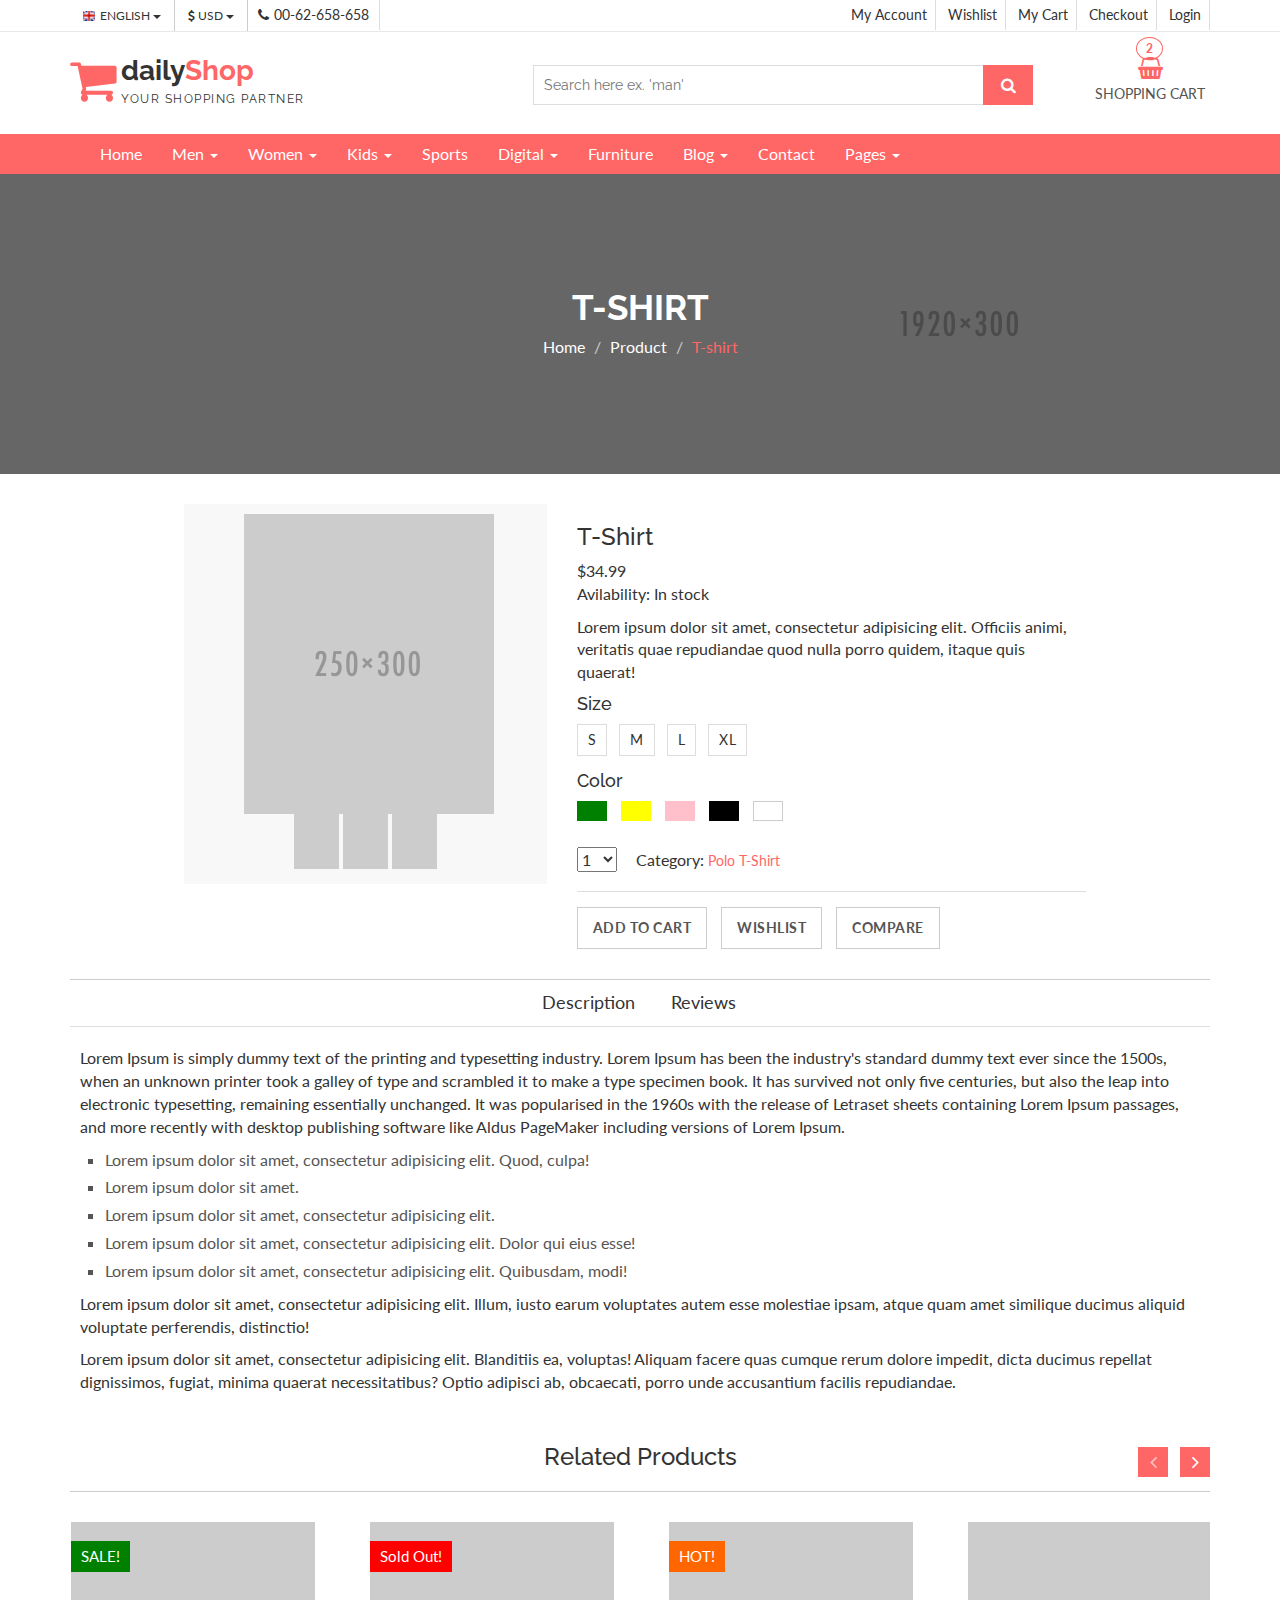
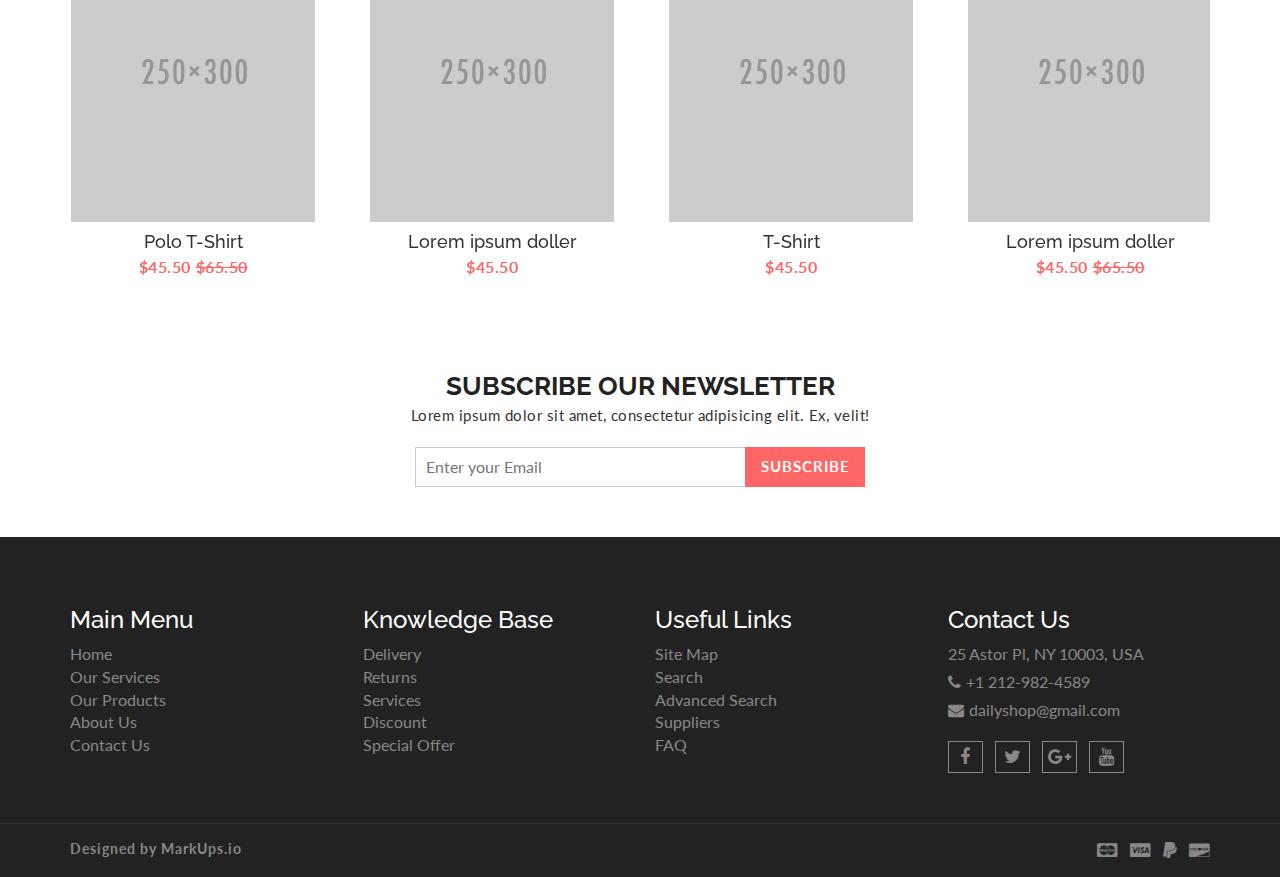
<file: html/product-detail.html>
<!DOCTYPE html>
<html lang="en">
  <head>
    <meta charset="utf-8">
    <meta http-equiv="X-UA-Compatible" content="IE=edge">
    <meta name="viewport" content="width=device-width, initial-scale=1">    
    <title>Daily Shop | Product Detail</title>
    
    <!-- Font awesome -->
    <link href="css/font-awesome.css" rel="stylesheet">
    <!-- Bootstrap -->
    <link href="css/bootstrap.css" rel="stylesheet">   
    <!-- SmartMenus jQuery Bootstrap Addon CSS -->
    <link href="css/jquery.smartmenus.bootstrap.css" rel="stylesheet">
    <!-- Product view slider -->
    <link rel="stylesheet" type="text/css" href="css/jquery.simpleLens.css">    
    <!-- slick slider -->
    <link rel="stylesheet" type="text/css" href="css/slick.css">
    <!-- price picker slider -->
    <link rel="stylesheet" type="text/css" href="css/nouislider.css">
    <!-- Theme color -->
    <link id="switcher" href="css/theme-color/default-theme.css" rel="stylesheet">
    <!-- Top Slider CSS -->
    <link href="css/sequence-theme.modern-slide-in.css" rel="stylesheet" media="all">

    <!-- Main style sheet -->
    <link href="css/style.css" rel="stylesheet">    

    <!-- Google Font -->
    <link href='https://fonts.googleapis.com/css?family=Lato' rel='stylesheet' type='text/css'>
    <link href='https://fonts.googleapis.com/css?family=Raleway' rel='stylesheet' type='text/css'>
    

    <!-- HTML5 shim and Respond.js for IE8 support of HTML5 elements and media queries -->
    <!-- WARNING: Respond.js doesn't work if you view the page via file:// -->
    <!--[if lt IE 9]>
      <script src="https://oss.maxcdn.com/html5shiv/3.7.2/html5shiv.min.js"></script>
      <script src="https://oss.maxcdn.com/respond/1.4.2/respond.min.js"></script>
    <![endif]-->
  

  </head>
  <body>  
    <!-- wpf loader Two -->
    <div id="wpf-loader-two">          
      <div class="wpf-loader-two-inner">
        <span>Loading</span>
      </div>
    </div> 
    <!-- / wpf loader Two -->       
    <!-- SCROLL TOP BUTTON -->
    <a class="scrollToTop" href="#"><i class="fa fa-chevron-up"></i></a>
    <!-- END SCROLL TOP BUTTON -->


  <!-- Start header section -->
  <header id="aa-header">
    <!-- start header top  -->
    <div class="aa-header-top">
      <div class="container">
        <div class="row">
          <div class="col-md-12">
            <div class="aa-header-top-area">
              <!-- start header top left -->
              <div class="aa-header-top-left">
                <!-- start language -->
                <div class="aa-language">
                  <div class="dropdown">
                    <a class="btn dropdown-toggle" href="#" type="button" id="dropdownMenu1" data-toggle="dropdown" aria-haspopup="true" aria-expanded="true">
                      <img src="img/flag/english.jpg" alt="english flag">ENGLISH
                      <span class="caret"></span>
                    </a>
                    <ul class="dropdown-menu" aria-labelledby="dropdownMenu1">
                      <li><a href="#"><img src="img/flag/french.jpg" alt="">FRENCH</a></li>
                      <li><a href="#"><img src="img/flag/english.jpg" alt="">ENGLISH</a></li>
                    </ul>
                  </div>
                </div>
                <!-- / language -->

                <!-- start currency -->
                <div class="aa-currency">
                  <div class="dropdown">
                    <a class="btn dropdown-toggle" href="#" type="button" id="dropdownMenu1" data-toggle="dropdown" aria-haspopup="true" aria-expanded="true">
                      <i class="fa fa-usd"></i>USD
                      <span class="caret"></span>
                    </a>
                    <ul class="dropdown-menu" aria-labelledby="dropdownMenu1">
                      <li><a href="#"><i class="fa fa-euro"></i>EURO</a></li>
                      <li><a href="#"><i class="fa fa-jpy"></i>YEN</a></li>
                    </ul>
                  </div>
                </div>
                <!-- / currency -->
                <!-- start cellphone -->
                <div class="cellphone hidden-xs">
                  <p><span class="fa fa-phone"></span>00-62-658-658</p>
                </div>
                <!-- / cellphone -->
              </div>
              <!-- / header top left -->
              <div class="aa-header-top-right">
                <ul class="aa-head-top-nav-right">
                  <li><a href="account.html">My Account</a></li>
                  <li class="hidden-xs"><a href="wishlist.html">Wishlist</a></li>
                  <li class="hidden-xs"><a href="cart.html">My Cart</a></li>
                  <li class="hidden-xs"><a href="checkout.html">Checkout</a></li>
                  <li><a href="" data-toggle="modal" data-target="#login-modal">Login</a></li>
                </ul>
              </div>
            </div>
          </div>
        </div>
      </div>
    </div>
    <!-- / header top  -->

    <!-- start header bottom  -->
    <div class="aa-header-bottom">
      <div class="container">
        <div class="row">
          <div class="col-md-12">
            <div class="aa-header-bottom-area">
              <!-- logo  -->
              <div class="aa-logo">
                <!-- Text based logo -->
                <a href="index.html">
                  <span class="fa fa-shopping-cart"></span>
                  <p>daily<strong>Shop</strong> <span>Your Shopping Partner</span></p>
                </a>
                <!-- img based logo -->
                <!-- <a href="index.html"><img src="img/logo.jpg" alt="logo img"></a> -->
              </div>
              <!-- / logo  -->
               <!-- cart box -->
              <div class="aa-cartbox">
                <a class="aa-cart-link" href="#">
                  <span class="fa fa-shopping-basket"></span>
                  <span class="aa-cart-title">SHOPPING CART</span>
                  <span class="aa-cart-notify">2</span>
                </a>
                <div class="aa-cartbox-summary">
                  <ul>
                    <li>
                      <a class="aa-cartbox-img" href="#"><img src="img/woman-small-2.jpg" alt="img"></a>
                      <div class="aa-cartbox-info">
                        <h4><a href="#">Product Name</a></h4>
                        <p>1 x $250</p>
                      </div>
                      <a class="aa-remove-product" href="#"><span class="fa fa-times"></span></a>
                    </li>
                    <li>
                      <a class="aa-cartbox-img" href="#"><img src="img/woman-small-1.jpg" alt="img"></a>
                      <div class="aa-cartbox-info">
                        <h4><a href="#">Product Name</a></h4>
                        <p>1 x $250</p>
                      </div>
                      <a class="aa-remove-product" href="#"><span class="fa fa-times"></span></a>
                    </li>                    
                    <li>
                      <span class="aa-cartbox-total-title">
                        Total
                      </span>
                      <span class="aa-cartbox-total-price">
                        $500
                      </span>
                    </li>
                  </ul>
                  <a class="aa-cartbox-checkout aa-primary-btn" href="#">Checkout</a>
                </div>
              </div>
              <!-- / cart box -->
              <!-- search box -->
              <div class="aa-search-box">
                <form action="">
                  <input type="text" name="" id="" placeholder="Search here ex. 'man' ">
                  <button type="submit"><span class="fa fa-search"></span></button>
                </form>
              </div>
              <!-- / search box -->             
            </div>
          </div>
        </div>
      </div>
    </div>
    <!-- / header bottom  -->
  </header>
  <!-- / header section -->
  <!-- menu -->
  <section id="menu">
    <div class="container">
      <div class="menu-area">
        <!-- Navbar -->
        <div class="navbar navbar-default" role="navigation">
          <div class="navbar-header">
            <button type="button" class="navbar-toggle" data-toggle="collapse" data-target=".navbar-collapse">
              <span class="sr-only">Toggle navigation</span>
              <span class="icon-bar"></span>
              <span class="icon-bar"></span>
              <span class="icon-bar"></span>
            </button>          
          </div>
            <div class="navbar-collapse collapse">
            <!-- Left nav -->
            <ul class="nav navbar-nav">
              <li><a href="index.html">Home</a></li>
              <li><a href="#">Men <span class="caret"></span></a>
                <ul class="dropdown-menu">                
                  <li><a href="#">Casual</a></li>
                  <li><a href="#">Sports</a></li>
                  <li><a href="#">Formal</a></li>
                  <li><a href="#">Standard</a></li>                                                
                  <li><a href="#">T-Shirts</a></li>
                  <li><a href="#">Shirts</a></li>
                  <li><a href="#">Jeans</a></li>
                  <li><a href="#">Trousers</a></li>
                  <li><a href="#">And more.. <span class="caret"></span></a>
                    <ul class="dropdown-menu">
                      <li><a href="#">Sleep Wear</a></li>
                      <li><a href="#">Sandals</a></li>
                      <li><a href="#">Loafers</a></li>                                      
                    </ul>
                  </li>
                </ul>
              </li>
              <li><a href="#">Women <span class="caret"></span></a>
                <ul class="dropdown-menu">  
                  <li><a href="#">Kurta & Kurti</a></li>                                                                
                  <li><a href="#">Trousers</a></li>              
                  <li><a href="#">Casual</a></li>
                  <li><a href="#">Sports</a></li>
                  <li><a href="#">Formal</a></li>                
                  <li><a href="#">Sarees</a></li>
                  <li><a href="#">Shoes</a></li>
                  <li><a href="#">And more.. <span class="caret"></span></a>
                    <ul class="dropdown-menu">
                      <li><a href="#">Sleep Wear</a></li>
                      <li><a href="#">Sandals</a></li>
                      <li><a href="#">Loafers</a></li>
                      <li><a href="#">And more.. <span class="caret"></span></a>
                        <ul class="dropdown-menu">
                          <li><a href="#">Rings</a></li>
                          <li><a href="#">Earrings</a></li>
                          <li><a href="#">Jewellery Sets</a></li>
                          <li><a href="#">Lockets</a></li>
                          <li class="disabled"><a class="disabled" href="#">Disabled item</a></li>                       
                          <li><a href="#">Jeans</a></li>
                          <li><a href="#">Polo T-Shirts</a></li>
                          <li><a href="#">SKirts</a></li>
                          <li><a href="#">Jackets</a></li>
                          <li><a href="#">Tops</a></li>
                          <li><a href="#">Make Up</a></li>
                          <li><a href="#">Hair Care</a></li>
                          <li><a href="#">Perfumes</a></li>
                          <li><a href="#">Skin Care</a></li>
                          <li><a href="#">Hand Bags</a></li>
                          <li><a href="#">Single Bags</a></li>
                          <li><a href="#">Travel Bags</a></li>
                          <li><a href="#">Wallets & Belts</a></li>                        
                          <li><a href="#">Sunglases</a></li>
                          <li><a href="#">Nail</a></li>                       
                        </ul>
                      </li>                   
                    </ul>
                  </li>
                </ul>
              </li>
              <li><a href="#">Kids <span class="caret"></span></a>
                <ul class="dropdown-menu">                
                  <li><a href="#">Casual</a></li>
                  <li><a href="#">Sports</a></li>
                  <li><a href="#">Formal</a></li>
                  <li><a href="#">Standard</a></li>                                                
                  <li><a href="#">T-Shirts</a></li>
                  <li><a href="#">Shirts</a></li>
                  <li><a href="#">Jeans</a></li>
                  <li><a href="#">Trousers</a></li>
                  <li><a href="#">And more.. <span class="caret"></span></a>
                    <ul class="dropdown-menu">
                      <li><a href="#">Sleep Wear</a></li>
                      <li><a href="#">Sandals</a></li>
                      <li><a href="#">Loafers</a></li>                                      
                    </ul>
                  </li>
                </ul>
              </li>
              <li><a href="#">Sports</a></li>
             <li><a href="#">Digital <span class="caret"></span></a>
                <ul class="dropdown-menu">                
                  <li><a href="#">Camera</a></li>
                  <li><a href="#">Mobile</a></li>
                  <li><a href="#">Tablet</a></li>
                  <li><a href="#">Laptop</a></li>                                                
                  <li><a href="#">Accesories</a></li>                
                </ul>
              </li>
              <li><a href="#">Furniture</a></li>            
              <li><a href="blog-archive.html">Blog <span class="caret"></span></a>
                <ul class="dropdown-menu">                
                  <li><a href="blog-archive.html">Blog Style 1</a></li>
                  <li><a href="blog-archive-2.html">Blog Style 2</a></li>
                  <li><a href="blog-single.html">Blog Single</a></li>                
                </ul>
              </li>
              <li><a href="contact.html">Contact</a></li>
              <li><a href="#">Pages <span class="caret"></span></a>
                <ul class="dropdown-menu">                
                  <li><a href="product.html">Shop Page</a></li>
                  <li><a href="product-detail.html">Shop Single</a></li>                
                  <li><a href="404.html">404 Page</a></li>                
                </ul>
              </li>
            </ul>
          </div><!--/.nav-collapse -->
        </div>
      </div> 
      </div>
    </div>
  </section>
  <!-- / menu -->  
 
  <!-- catg header banner section -->
  <section id="aa-catg-head-banner">
   <img src="img/fashion/fashion-header-bg-8.jpg" alt="fashion img">
   <div class="aa-catg-head-banner-area">
     <div class="container">
      <div class="aa-catg-head-banner-content">
        <h2>T-Shirt</h2>
        <ol class="breadcrumb">
          <li><a href="index.html">Home</a></li>         
          <li><a href="#">Product</a></li>
          <li class="active">T-shirt</li>
        </ol>
      </div>
     </div>
   </div>
  </section>
  <!-- / catg header banner section -->

  <!-- product category -->
  <section id="aa-product-details">
    <div class="container">
      <div class="row">
        <div class="col-md-12">
          <div class="aa-product-details-area">
            <div class="aa-product-details-content">
              <div class="row">
                <!-- Modal view slider -->
                <div class="col-md-5 col-sm-5 col-xs-12">                              
                  <div class="aa-product-view-slider">                                
                    <div id="demo-1" class="simpleLens-gallery-container">
                      <div class="simpleLens-container">
                        <div class="simpleLens-big-image-container"><a data-lens-image="img/view-slider/large/polo-shirt-1.png" class="simpleLens-lens-image"><img src="img/view-slider/medium/polo-shirt-1.png" class="simpleLens-big-image"></a></div>
                      </div>
                      <div class="simpleLens-thumbnails-container">
                          <a data-big-image="img/view-slider/medium/polo-shirt-1.png" data-lens-image="img/view-slider/large/polo-shirt-1.png" class="simpleLens-thumbnail-wrapper" href="#">
                            <img src="img/view-slider/thumbnail/polo-shirt-1.png">
                          </a>                                    
                          <a data-big-image="img/view-slider/medium/polo-shirt-3.png" data-lens-image="img/view-slider/large/polo-shirt-3.png" class="simpleLens-thumbnail-wrapper" href="#">
                            <img src="img/view-slider/thumbnail/polo-shirt-3.png">
                          </a>
                          <a data-big-image="img/view-slider/medium/polo-shirt-4.png" data-lens-image="img/view-slider/large/polo-shirt-4.png" class="simpleLens-thumbnail-wrapper" href="#">
                            <img src="img/view-slider/thumbnail/polo-shirt-4.png">
                          </a>
                      </div>
                    </div>
                  </div>
                </div>
                <!-- Modal view content -->
                <div class="col-md-7 col-sm-7 col-xs-12">
                  <div class="aa-product-view-content">
                    <h3>T-Shirt</h3>
                    <div class="aa-price-block">
                      <span class="aa-product-view-price">$34.99</span>
                      <p class="aa-product-avilability">Avilability: <span>In stock</span></p>
                    </div>
                    <p>Lorem ipsum dolor sit amet, consectetur adipisicing elit. Officiis animi, veritatis quae repudiandae quod nulla porro quidem, itaque quis quaerat!</p>
                    <h4>Size</h4>
                    <div class="aa-prod-view-size">
                      <a href="#">S</a>
                      <a href="#">M</a>
                      <a href="#">L</a>
                      <a href="#">XL</a>
                    </div>
                    <h4>Color</h4>
                    <div class="aa-color-tag">
                      <a href="#" class="aa-color-green"></a>
                      <a href="#" class="aa-color-yellow"></a>
                      <a href="#" class="aa-color-pink"></a>                      
                      <a href="#" class="aa-color-black"></a>
                      <a href="#" class="aa-color-white"></a>                      
                    </div>
                    <div class="aa-prod-quantity">
                      <form action="">
                        <select id="" name="">
                          <option selected="1" value="0">1</option>
                          <option value="1">2</option>
                          <option value="2">3</option>
                          <option value="3">4</option>
                          <option value="4">5</option>
                          <option value="5">6</option>
                        </select>
                      </form>
                      <p class="aa-prod-category">
                        Category: <a href="#">Polo T-Shirt</a>
                      </p>
                    </div>
                    <div class="aa-prod-view-bottom">
                      <a class="aa-add-to-cart-btn" href="#">Add To Cart</a>
                      <a class="aa-add-to-cart-btn" href="#">Wishlist</a>
                      <a class="aa-add-to-cart-btn" href="#">Compare</a>
                    </div>
                  </div>
                </div>
              </div>
            </div>
            <div class="aa-product-details-bottom">
              <ul class="nav nav-tabs" id="myTab2">
                <li><a href="#description" data-toggle="tab">Description</a></li>
                <li><a href="#review" data-toggle="tab">Reviews</a></li>                
              </ul>

              <!-- Tab panes -->
              <div class="tab-content">
                <div class="tab-pane fade in active" id="description">
                  <p>Lorem Ipsum is simply dummy text of the printing and typesetting industry. Lorem Ipsum has been the industry's standard dummy text ever since the 1500s, when an unknown printer took a galley of type and scrambled it to make a type specimen book. It has survived not only five centuries, but also the leap into electronic typesetting, remaining essentially unchanged. It was popularised in the 1960s with the release of Letraset sheets containing Lorem Ipsum passages, and more recently with desktop publishing software like Aldus PageMaker including versions of Lorem Ipsum.</p>
                  <ul>
                    <li>Lorem ipsum dolor sit amet, consectetur adipisicing elit. Quod, culpa!</li>
                    <li>Lorem ipsum dolor sit amet.</li>
                    <li>Lorem ipsum dolor sit amet, consectetur adipisicing elit.</li>
                    <li>Lorem ipsum dolor sit amet, consectetur adipisicing elit. Dolor qui eius esse!</li>
                    <li>Lorem ipsum dolor sit amet, consectetur adipisicing elit. Quibusdam, modi!</li>
                  </ul>
                  <p>Lorem ipsum dolor sit amet, consectetur adipisicing elit. Illum, iusto earum voluptates autem esse molestiae ipsam, atque quam amet similique ducimus aliquid voluptate perferendis, distinctio!</p>
                  <p>Lorem ipsum dolor sit amet, consectetur adipisicing elit. Blanditiis ea, voluptas! Aliquam facere quas cumque rerum dolore impedit, dicta ducimus repellat dignissimos, fugiat, minima quaerat necessitatibus? Optio adipisci ab, obcaecati, porro unde accusantium facilis repudiandae.</p>
                </div>
                <div class="tab-pane fade " id="review">
                 <div class="aa-product-review-area">
                   <h4>2 Reviews for T-Shirt</h4> 
                   <ul class="aa-review-nav">
                     <li>
                        <div class="media">
                          <div class="media-left">
                            <a href="#">
                              <img class="media-object" src="img/testimonial-img-3.jpg" alt="girl image">
                            </a>
                          </div>
                          <div class="media-body">
                            <h4 class="media-heading"><strong>Marla Jobs</strong> - <span>March 26, 2016</span></h4>
                            <div class="aa-product-rating">
                              <span class="fa fa-star"></span>
                              <span class="fa fa-star"></span>
                              <span class="fa fa-star"></span>
                              <span class="fa fa-star"></span>
                              <span class="fa fa-star-o"></span>
                            </div>
                            <p>Lorem ipsum dolor sit amet, consectetur adipisicing elit.</p>
                          </div>
                        </div>
                      </li>
                      <li>
                        <div class="media">
                          <div class="media-left">
                            <a href="#">
                              <img class="media-object" src="img/testimonial-img-3.jpg" alt="girl image">
                            </a>
                          </div>
                          <div class="media-body">
                            <h4 class="media-heading"><strong>Marla Jobs</strong> - <span>March 26, 2016</span></h4>
                            <div class="aa-product-rating">
                              <span class="fa fa-star"></span>
                              <span class="fa fa-star"></span>
                              <span class="fa fa-star"></span>
                              <span class="fa fa-star"></span>
                              <span class="fa fa-star-o"></span>
                            </div>
                            <p>Lorem ipsum dolor sit amet, consectetur adipisicing elit.</p>
                          </div>
                        </div>
                      </li>
                   </ul>
                   <h4>Add a review</h4>
                   <div class="aa-your-rating">
                     <p>Your Rating</p>
                     <a href="#"><span class="fa fa-star-o"></span></a>
                     <a href="#"><span class="fa fa-star-o"></span></a>
                     <a href="#"><span class="fa fa-star-o"></span></a>
                     <a href="#"><span class="fa fa-star-o"></span></a>
                     <a href="#"><span class="fa fa-star-o"></span></a>
                   </div>
                   <!-- review form -->
                   <form action="" class="aa-review-form">
                      <div class="form-group">
                        <label for="message">Your Review</label>
                        <textarea class="form-control" rows="3" id="message"></textarea>
                      </div>
                      <div class="form-group">
                        <label for="name">Name</label>
                        <input type="text" class="form-control" id="name" placeholder="Name">
                      </div>  
                      <div class="form-group">
                        <label for="email">Email</label>
                        <input type="email" class="form-control" id="email" placeholder="example@gmail.com">
                      </div>

                      <button type="submit" class="btn btn-default aa-review-submit">Submit</button>
                   </form>
                 </div>
                </div>            
              </div>
            </div>
            <!-- Related product -->
            <div class="aa-product-related-item">
              <h3>Related Products</h3>
              <ul class="aa-product-catg aa-related-item-slider">
                <!-- start single product item -->
                <li>
                  <figure>
                    <a class="aa-product-img" href="#"><img src="img/man/polo-shirt-2.png" alt="polo shirt img"></a>
                    <a class="aa-add-card-btn"href="#"><span class="fa fa-shopping-cart"></span>Add To Cart</a>
                     <figcaption>
                      <h4 class="aa-product-title"><a href="#">Polo T-Shirt</a></h4>
                      <span class="aa-product-price">$45.50</span><span class="aa-product-price"><del>$65.50</del></span>
                    </figcaption>
                  </figure>                     
                  <div class="aa-product-hvr-content">
                    <a href="#" data-toggle="tooltip" data-placement="top" title="Add to Wishlist"><span class="fa fa-heart-o"></span></a>
                    <a href="#" data-toggle="tooltip" data-placement="top" title="Compare"><span class="fa fa-exchange"></span></a>
                    <a href="#" data-toggle2="tooltip" data-placement="top" title="Quick View" data-toggle="modal" data-target="#quick-view-modal"><span class="fa fa-search"></span></a>                            
                  </div>
                  <!-- product badge -->
                  <span class="aa-badge aa-sale" href="#">SALE!</span>
                </li>
                 <!-- start single product item -->
                <li>
                  <figure>
                    <a class="aa-product-img" href="#"><img src="img/women/girl-2.png" alt="polo shirt img"></a>
                    <a class="aa-add-card-btn"href="#"><span class="fa fa-shopping-cart"></span>Add To Cart</a>
                    <figcaption>
                      <h4 class="aa-product-title"><a href="#">Lorem ipsum doller</a></h4>
                      <span class="aa-product-price">$45.50</span>
                    </figcaption>
                  </figure>                      
                  <div class="aa-product-hvr-content">
                    <a href="#" data-toggle="tooltip" data-placement="top" title="Add to Wishlist"><span class="fa fa-heart-o"></span></a>
                    <a href="#" data-toggle="tooltip" data-placement="top" title="Compare"><span class="fa fa-exchange"></span></a>
                    <a href="#" data-toggle2="tooltip" data-placement="top" title="Quick View" data-toggle="modal" data-target="#quick-view-modal"><span class="fa fa-search"></span></a>
                  </div>
                  <!-- product badge -->
                   <span class="aa-badge aa-sold-out" href="#">Sold Out!</span>
                </li>
                <!-- start single product item -->
                <li>
                  <figure>
                    <a class="aa-product-img" href="#"><img src="img/man/t-shirt-1.png" alt="polo shirt img"></a>
                    <a class="aa-add-card-btn"href="#"><span class="fa fa-shopping-cart"></span>Add To Cart</a>
                  </figure>
                  <figcaption>
                    <h4 class="aa-product-title"><a href="#">T-Shirt</a></h4>
                    <span class="aa-product-price">$45.50</span>
                  </figcaption>
                  <div class="aa-product-hvr-content">
                    <a href="#" data-toggle="tooltip" data-placement="top" title="Add to Wishlist"><span class="fa fa-heart-o"></span></a>
                    <a href="#" data-toggle="tooltip" data-placement="top" title="Compare"><span class="fa fa-exchange"></span></a>
                    <a href="#" data-toggle2="tooltip" data-placement="top" title="Quick View" data-toggle="modal" data-target="#quick-view-modal"><span class="fa fa-search"></span></a>
                  </div>
                  <!-- product badge -->
                   <span class="aa-badge aa-hot" href="#">HOT!</span>
                </li>
                <!-- start single product item -->
                <li>
                  <figure>
                    <a class="aa-product-img" href="#"><img src="img/women/girl-3.png" alt="polo shirt img"></a>
                    <a class="aa-add-card-btn"href="#"><span class="fa fa-shopping-cart"></span>Add To Cart</a>
                     <figcaption>
                      <h4 class="aa-product-title"><a href="#">Lorem ipsum doller</a></h4>
                      <span class="aa-product-price">$45.50</span><span class="aa-product-price"><del>$65.50</del></span>
                    </figcaption>
                  </figure>                     
                  <div class="aa-product-hvr-content">
                    <a href="#" data-toggle="tooltip" data-placement="top" title="Add to Wishlist"><span class="fa fa-heart-o"></span></a>
                    <a href="#" data-toggle="tooltip" data-placement="top" title="Compare"><span class="fa fa-exchange"></span></a>
                    <a href="#" data-toggle2="tooltip" data-placement="top" title="Quick View" data-toggle="modal" data-target="#quick-view-modal"><span class="fa fa-search"></span></a>
                  </div>
                </li>
                <!-- start single product item -->
                <li>
                  <figure>
                    <a class="aa-product-img" href="#"><img src="img/man/polo-shirt-1.png" alt="polo shirt img"></a>
                    <a class="aa-add-card-btn"href="#"><span class="fa fa-shopping-cart"></span>Add To Cart</a>
                    <figcaption>
                      <h4 class="aa-product-title"><a href="#">Polo T-Shirt</a></h4>
                      <span class="aa-product-price">$45.50</span><span class="aa-product-price"><del>$65.50</del></span>
                    </figcaption>
                  </figure>                      
                  <div class="aa-product-hvr-content">
                    <a href="#" data-toggle="tooltip" data-placement="top" title="Add to Wishlist"><span class="fa fa-heart-o"></span></a>
                    <a href="#" data-toggle="tooltip" data-placement="top" title="Compare"><span class="fa fa-exchange"></span></a>
                    <a href="#" data-toggle2="tooltip" data-placement="top" title="Quick View" data-toggle="modal" data-target="#quick-view-modal"><span class="fa fa-search"></span></a>
                  </div>
                </li>
                <!-- start single product item -->
                <li>
                  <figure>
                    <a class="aa-product-img" href="#"><img src="img/women/girl-4.png" alt="polo shirt img"></a>
                    <a class="aa-add-card-btn"href="#"><span class="fa fa-shopping-cart"></span>Add To Cart</a>
                    <figcaption>
                      <h4 class="aa-product-title"><a href="#">Lorem ipsum doller</a></h4>
                      <span class="aa-product-price">$45.50</span><span class="aa-product-price"><del>$65.50</del></span>
                    </figcaption>
                  </figure>                     
                  <div class="aa-product-hvr-content">
                    <a href="#" data-toggle="tooltip" data-placement="top" title="Add to Wishlist"><span class="fa fa-heart-o"></span></a>
                    <a href="#" data-toggle="tooltip" data-placement="top" title="Compare"><span class="fa fa-exchange"></span></a>
                    <a href="#" data-toggle2="tooltip" data-placement="top" title="Quick View" data-toggle="modal" data-target="#quick-view-modal"><span class="fa fa-search"></span></a>
                  </div>
                  <!-- product badge -->
                  <span class="aa-badge aa-sold-out" href="#">Sold Out!</span>
                </li>    
                <!-- start single product item -->
                <li>
                  <figure>
                    <a class="aa-product-img" href="#"><img src="img/man/polo-shirt-4.png" alt="polo shirt img"></a>
                    <a class="aa-add-card-btn"href="#"><span class="fa fa-shopping-cart"></span>Add To Cart</a>
                     <figcaption>
                      <h4 class="aa-product-title"><a href="#">Polo T-Shirt</a></h4>
                      <span class="aa-product-price">$45.50</span><span class="aa-product-price"><del>$65.50</del></span>
                    </figcaption>
                  </figure>                     
                  <div class="aa-product-hvr-content">
                    <a href="#" data-toggle="tooltip" data-placement="top" title="Add to Wishlist"><span class="fa fa-heart-o"></span></a>
                    <a href="#" data-toggle="tooltip" data-placement="top" title="Compare"><span class="fa fa-exchange"></span></a>
                    <a href="#" data-toggle2="tooltip" data-placement="top" title="Quick View" data-toggle="modal" data-target="#quick-view-modal"><span class="fa fa-search"></span></a>
                  </div>
                  <!-- product badge -->
                  <span class="aa-badge aa-hot" href="#">HOT!</span>
                </li> 
                <!-- start single product item -->
                <li>
                  <figure>
                    <a class="aa-product-img" href="#"><img src="img/women/girl-1.png" alt="polo shirt img"></a>
                    <a class="aa-add-card-btn"href="#"><span class="fa fa-shopping-cart"></span>Add To Cart</a>
                     <figcaption>
                      <h4 class="aa-product-title"><a href="#">This is Title</a></h4>
                      <span class="aa-product-price">$45.50</span><span class="aa-product-price"><del>$65.50</del></span>
                    </figcaption>
                  </figure>                     
                  <div class="aa-product-hvr-content">
                    <a href="#" data-toggle="tooltip" data-placement="top" title="Add to Wishlist"><span class="fa fa-heart-o"></span></a>
                    <a href="#" data-toggle="tooltip" data-placement="top" title="Compare"><span class="fa fa-exchange"></span></a>
                    <a href="#" data-toggle2="tooltip" data-placement="top" title="Quick View" data-toggle="modal" data-target="#quick-view-modal"><span class="fa fa-search"></span></a>                            
                  </div>
                  <!-- product badge -->
                  <span class="aa-badge aa-sale" href="#">SALE!</span>
                </li>                                                                                   
              </ul>
              <!-- quick view modal -->                  
              <div class="modal fade" id="quick-view-modal" tabindex="-1" role="dialog" aria-labelledby="myModalLabel" aria-hidden="true">
                <div class="modal-dialog">
                  <div class="modal-content">                      
                    <div class="modal-body">
                    <button type="button" class="close" data-dismiss="modal" aria-hidden="true">&times;</button>
                      <div class="row">
                        <!-- Modal view slider -->
                        <div class="col-md-6 col-sm-6 col-xs-12">                              
                          <div class="aa-product-view-slider">                                
                            <div class="simpleLens-gallery-container" id="demo-1">
                              <div class="simpleLens-container">
                                  <div class="simpleLens-big-image-container">
                                      <a class="simpleLens-lens-image" data-lens-image="img/view-slider/large/polo-shirt-1.png">
                                          <img src="img/view-slider/medium/polo-shirt-1.png" class="simpleLens-big-image">
                                      </a>
                                  </div>
                              </div>
                              <div class="simpleLens-thumbnails-container">
                                  <a href="#" class="simpleLens-thumbnail-wrapper"
                                     data-lens-image="img/view-slider/large/polo-shirt-1.png"
                                     data-big-image="img/view-slider/medium/polo-shirt-1.png">
                                      <img src="img/view-slider/thumbnail/polo-shirt-1.png">
                                  </a>                                    
                                  <a href="#" class="simpleLens-thumbnail-wrapper"
                                     data-lens-image="img/view-slider/large/polo-shirt-3.png"
                                     data-big-image="img/view-slider/medium/polo-shirt-3.png">
                                      <img src="img/view-slider/thumbnail/polo-shirt-3.png">
                                  </a>

                                  <a href="#" class="simpleLens-thumbnail-wrapper"
                                     data-lens-image="img/view-slider/large/polo-shirt-4.png"
                                     data-big-image="img/view-slider/medium/polo-shirt-4.png">
                                      <img src="img/view-slider/thumbnail/polo-shirt-4.png">
                                  </a>
                              </div>
                            </div>
                          </div>
                        </div>
                        <!-- Modal view content -->
                        <div class="col-md-6 col-sm-6 col-xs-12">
                          <div class="aa-product-view-content">
                            <h3>T-Shirt</h3>
                            <div class="aa-price-block">
                              <span class="aa-product-view-price">$34.99</span>
                              <p class="aa-product-avilability">Avilability: <span>In stock</span></p>
                            </div>
                            <p>Lorem ipsum dolor sit amet, consectetur adipisicing elit. Officiis animi, veritatis quae repudiandae quod nulla porro quidem, itaque quis quaerat!</p>
                            <h4>Size</h4>
                            <div class="aa-prod-view-size">
                              <a href="#">S</a>
                              <a href="#">M</a>
                              <a href="#">L</a>
                              <a href="#">XL</a>
                            </div>
                            <div class="aa-prod-quantity">
                              <form action="">
                                <select name="" id="">
                                  <option value="0" selected="1">1</option>
                                  <option value="1">2</option>
                                  <option value="2">3</option>
                                  <option value="3">4</option>
                                  <option value="4">5</option>
                                  <option value="5">6</option>
                                </select>
                              </form>
                              <p class="aa-prod-category">
                                Category: <a href="#">Polo T-Shirt</a>
                              </p>
                            </div>
                            <div class="aa-prod-view-bottom">
                              <a href="#" class="aa-add-to-cart-btn"><span class="fa fa-shopping-cart"></span>Add To Cart</a>
                              <a href="#" class="aa-add-to-cart-btn">View Details</a>
                            </div>
                          </div>
                        </div>
                      </div>
                    </div>                        
                  </div><!-- /.modal-content -->
                </div><!-- /.modal-dialog -->
              </div>
              <!-- / quick view modal -->   
            </div>  
          </div>
        </div>
      </div>
    </div>
  </section>
  <!-- / product category -->


  <!-- Subscribe section -->
  <section id="aa-subscribe">
    <div class="container">
      <div class="row">
        <div class="col-md-12">
          <div class="aa-subscribe-area">
            <h3>Subscribe our newsletter </h3>
            <p>Lorem ipsum dolor sit amet, consectetur adipisicing elit. Ex, velit!</p>
            <form action="" class="aa-subscribe-form">
              <input type="email" name="" id="" placeholder="Enter your Email">
              <input type="submit" value="Subscribe">
            </form>
          </div>
        </div>
      </div>
    </div>
  </section>
  <!-- / Subscribe section -->

  <!-- footer -->  
  <footer id="aa-footer">
    <!-- footer bottom -->
    <div class="aa-footer-top">
     <div class="container">
        <div class="row">
        <div class="col-md-12">
          <div class="aa-footer-top-area">
            <div class="row">
              <div class="col-md-3 col-sm-6">
                <div class="aa-footer-widget">
                  <h3>Main Menu</h3>
                  <ul class="aa-footer-nav">
                    <li><a href="#">Home</a></li>
                    <li><a href="#">Our Services</a></li>
                    <li><a href="#">Our Products</a></li>
                    <li><a href="#">About Us</a></li>
                    <li><a href="#">Contact Us</a></li>
                  </ul>
                </div>
              </div>
              <div class="col-md-3 col-sm-6">
                <div class="aa-footer-widget">
                  <div class="aa-footer-widget">
                    <h3>Knowledge Base</h3>
                    <ul class="aa-footer-nav">
                      <li><a href="#">Delivery</a></li>
                      <li><a href="#">Returns</a></li>
                      <li><a href="#">Services</a></li>
                      <li><a href="#">Discount</a></li>
                      <li><a href="#">Special Offer</a></li>
                    </ul>
                  </div>
                </div>
              </div>
              <div class="col-md-3 col-sm-6">
                <div class="aa-footer-widget">
                  <div class="aa-footer-widget">
                    <h3>Useful Links</h3>
                    <ul class="aa-footer-nav">
                      <li><a href="#">Site Map</a></li>
                      <li><a href="#">Search</a></li>
                      <li><a href="#">Advanced Search</a></li>
                      <li><a href="#">Suppliers</a></li>
                      <li><a href="#">FAQ</a></li>
                    </ul>
                  </div>
                </div>
              </div>
              <div class="col-md-3 col-sm-6">
                <div class="aa-footer-widget">
                  <div class="aa-footer-widget">
                    <h3>Contact Us</h3>
                    <address>
                      <p> 25 Astor Pl, NY 10003, USA</p>
                      <p><span class="fa fa-phone"></span>+1 212-982-4589</p>
                      <p><span class="fa fa-envelope"></span>dailyshop@gmail.com</p>
                    </address>
                    <div class="aa-footer-social">
                      <a href="#"><span class="fa fa-facebook"></span></a>
                      <a href="#"><span class="fa fa-twitter"></span></a>
                      <a href="#"><span class="fa fa-google-plus"></span></a>
                      <a href="#"><span class="fa fa-youtube"></span></a>
                    </div>
                  </div>
                </div>
              </div>
            </div>
          </div>
        </div>
      </div>
     </div>
    </div>
    <!-- footer-bottom -->
    <div class="aa-footer-bottom">
      <div class="container">
        <div class="row">
        <div class="col-md-12">
          <div class="aa-footer-bottom-area">
            <p>Designed by <a href="http://www.markups.io/">MarkUps.io</a></p>
            <div class="aa-footer-payment">
              <span class="fa fa-cc-mastercard"></span>
              <span class="fa fa-cc-visa"></span>
              <span class="fa fa-paypal"></span>
              <span class="fa fa-cc-discover"></span>
            </div>
          </div>
        </div>
      </div>
      </div>
    </div>
  </footer>
  <!-- / footer -->
  <!-- Login Modal -->  
  <div class="modal fade" id="login-modal" tabindex="-1" role="dialog" aria-labelledby="myModalLabel" aria-hidden="true">
    <div class="modal-dialog">
      <div class="modal-content">                      
        <div class="modal-body">
        <button type="button" class="close" data-dismiss="modal" aria-hidden="true">&times;</button>
          <h4>Login or Register</h4>
          <form class="aa-login-form" action="">
            <label for="">Username or Email address<span>*</span></label>
            <input type="text" placeholder="Username or email">
            <label for="">Password<span>*</span></label>
            <input type="password" placeholder="Password">
            <button class="aa-browse-btn" type="submit">Login</button>
            <label for="rememberme" class="rememberme"><input type="checkbox" id="rememberme"> Remember me </label>
            <p class="aa-lost-password"><a href="#">Lost your password?</a></p>
            <div class="aa-register-now">
              Don't have an account?<a href="account.html">Register now!</a>
            </div>
          </form>
        </div>                        
      </div><!-- /.modal-content -->
    </div><!-- /.modal-dialog -->
  </div>


    
  <!-- jQuery library -->
  <script src="https://ajax.googleapis.com/ajax/libs/jquery/1.11.3/jquery.min.js"></script>
  <!-- Include all compiled plugins (below), or include individual files as needed -->
  <script src="js/bootstrap.js"></script>  
  <!-- SmartMenus jQuery plugin -->
  <script type="text/javascript" src="js/jquery.smartmenus.js"></script>
  <!-- SmartMenus jQuery Bootstrap Addon -->
  <script type="text/javascript" src="js/jquery.smartmenus.bootstrap.js"></script>  
  <!-- To Slider JS -->
  <script src="js/sequence.js"></script>
  <script src="js/sequence-theme.modern-slide-in.js"></script>  
  <!-- Product view slider -->
  <script type="text/javascript" src="js/jquery.simpleGallery.js"></script>
  <script type="text/javascript" src="js/jquery.simpleLens.js"></script>
  <!-- slick slider -->
  <script type="text/javascript" src="js/slick.js"></script>
  <!-- Price picker slider -->
  <script type="text/javascript" src="js/nouislider.js"></script>
  <!-- Custom js -->
  <script src="js/custom.js"></script> 

  </body>
</html>
</file>
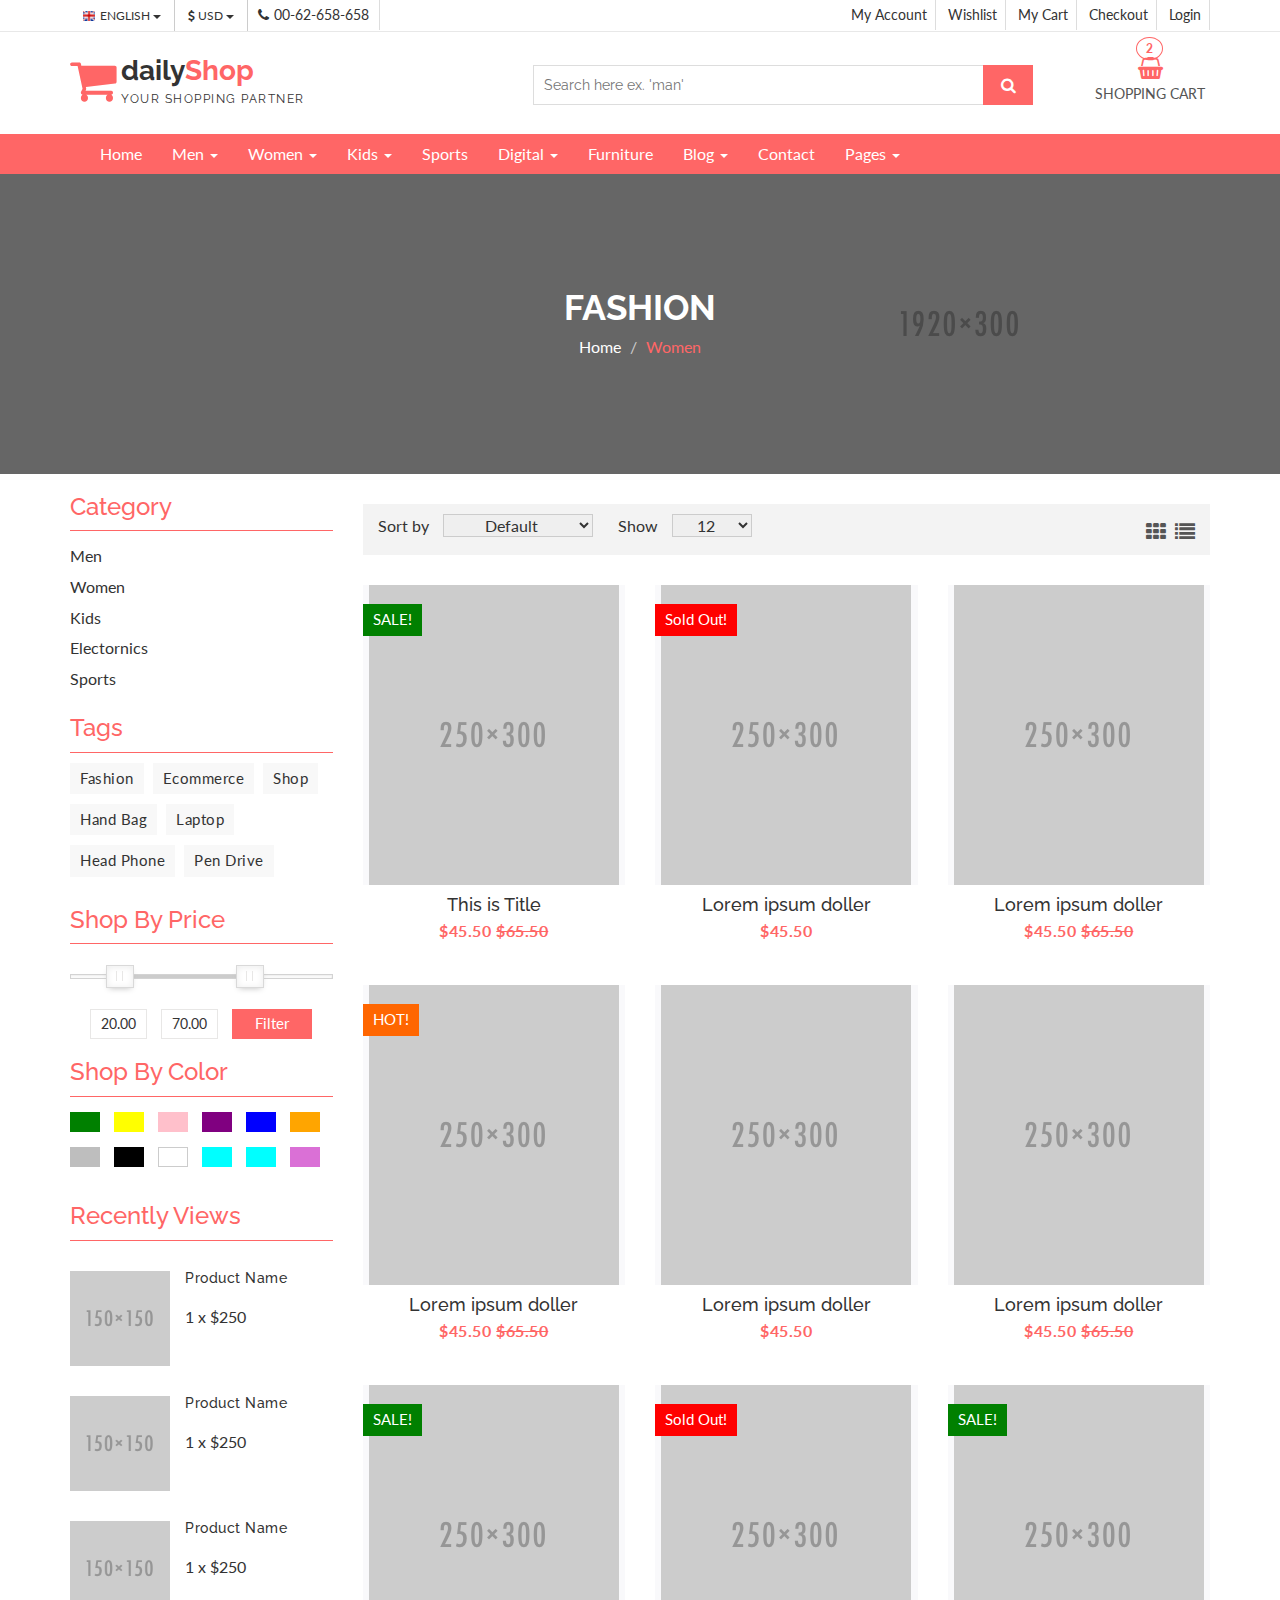
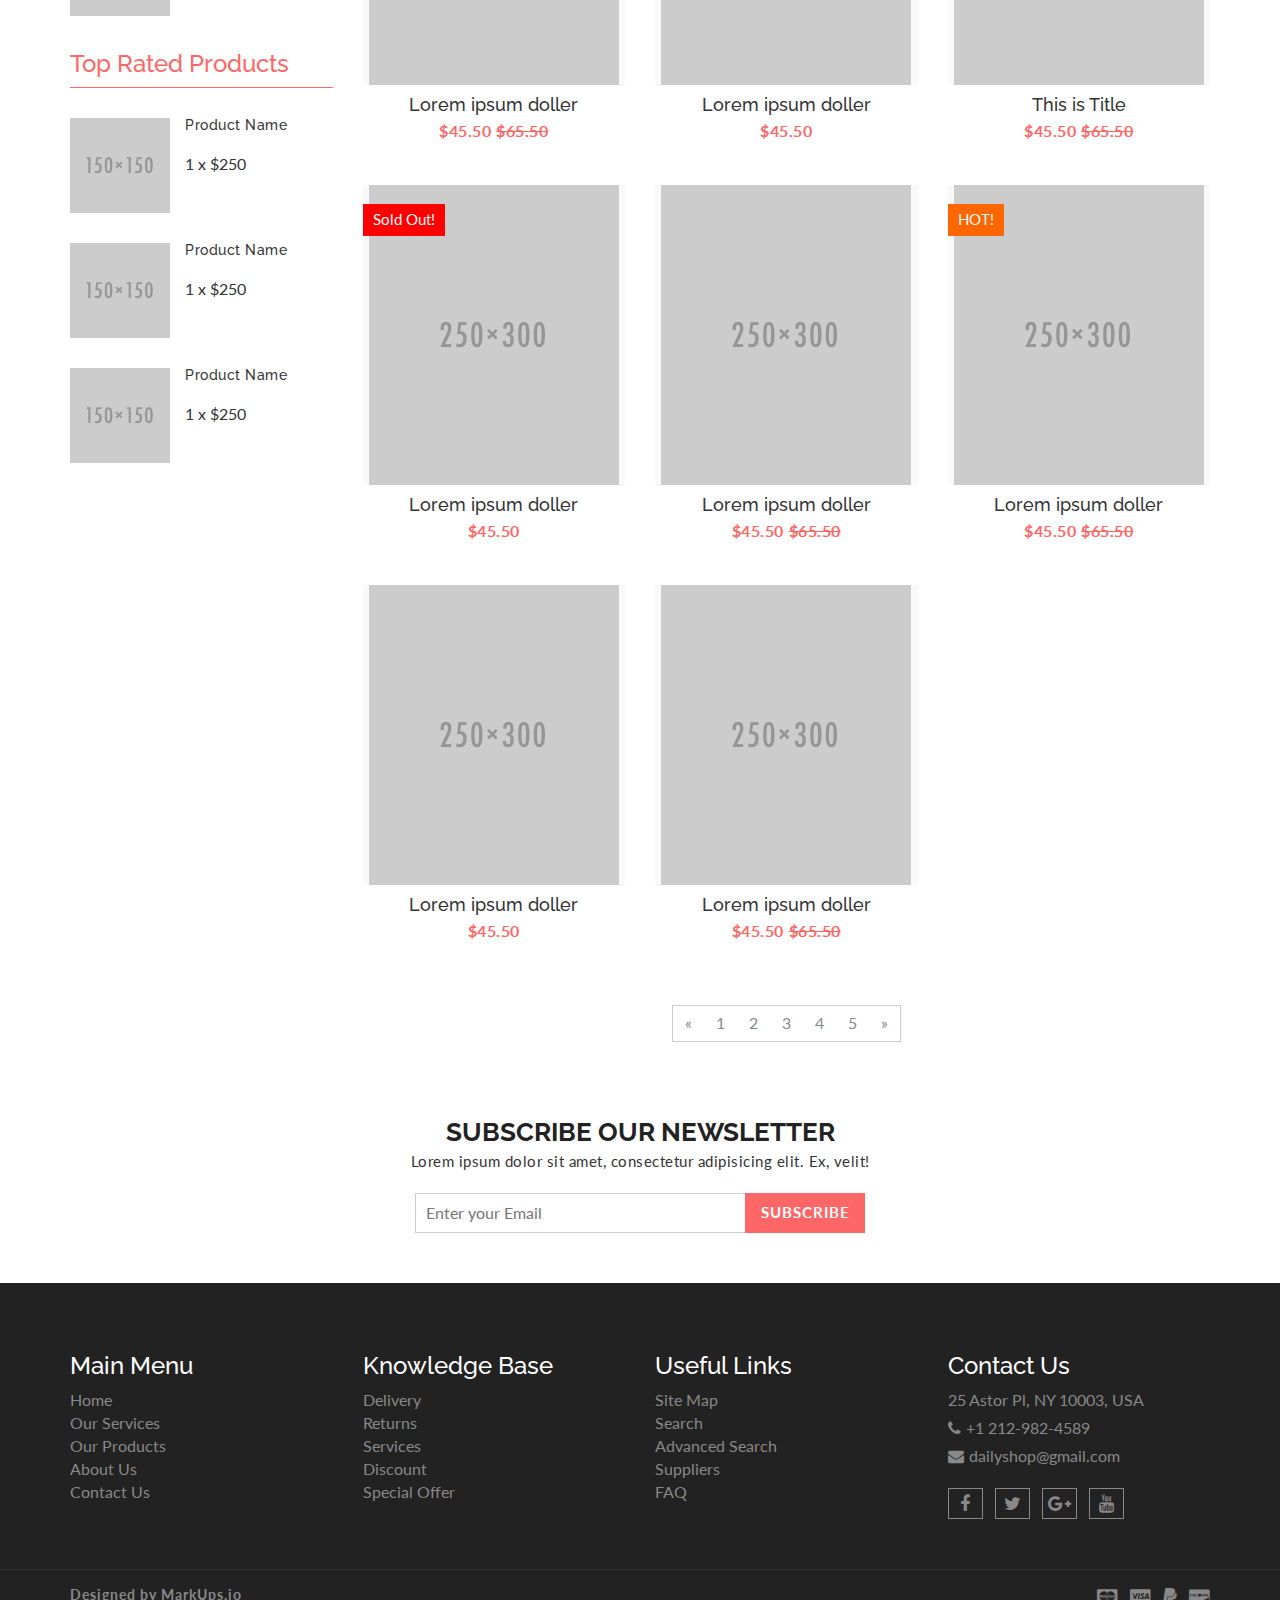
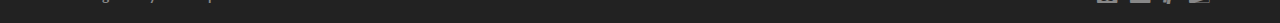
<file: html/product.html>
<!DOCTYPE html>
<html lang="en">

<head>
    <meta charset="utf-8">
    <meta http-equiv="X-UA-Compatible" content="IE=edge">
    <meta name="viewport" content="width=device-width, initial-scale=1">
    <title>Daily Shop | Product</title>

    <!-- Font awesome -->
    <link href="css/font-awesome.css" rel="stylesheet">
    <!-- Bootstrap -->
    <link href="css/bootstrap.css" rel="stylesheet">
    <!-- SmartMenus jQuery Bootstrap Addon CSS -->
    <link href="css/jquery.smartmenus.bootstrap.css" rel="stylesheet">
    <!-- Product view slider -->
    <link rel="stylesheet" type="text/css" href="css/jquery.simpleLens.css">
    <!-- slick slider -->
    <link rel="stylesheet" type="text/css" href="css/slick.css">
    <!-- price picker slider -->
    <link rel="stylesheet" type="text/css" href="css/nouislider.css">
    <!-- Theme color -->
    <link id="switcher" href="css/theme-color/default-theme.css" rel="stylesheet">
    <!-- Top Slider CSS -->
    <link href="css/sequence-theme.modern-slide-in.css" rel="stylesheet" media="all">

    <!-- Main style sheet -->
    <link href="css/style.css" rel="stylesheet">

    <!-- Google Font -->
    <link href='https://fonts.googleapis.com/css?family=Lato' rel='stylesheet' type='text/css'>
    <link href='https://fonts.googleapis.com/css?family=Raleway' rel='stylesheet' type='text/css'>


    <!-- HTML5 shim and Respond.js for IE8 support of HTML5 elements and media queries -->
    <!-- WARNING: Respond.js doesn't work if you view the page via file:// -->
    <!--[if lt IE 9]>
      <script src="https://oss.maxcdn.com/html5shiv/3.7.2/html5shiv.min.js"></script>
      <script src="https://oss.maxcdn.com/respond/1.4.2/respond.min.js"></script>
    <![endif]-->

</head>
<!-- !Important notice -->
<!-- Only for product page body tag have to added .productPage class -->

<body class="productPage">
    <!-- wpf loader Two -->
    <div id="wpf-loader-two">
        <div class="wpf-loader-two-inner">
            <span>Loading</span>
        </div>
    </div>
    <!-- / wpf loader Two -->
    <!-- SCROLL TOP BUTTON -->
    <a class="scrollToTop" href="#"><i class="fa fa-chevron-up"></i></a>
    <!-- END SCROLL TOP BUTTON -->


    <!-- Start header section -->
    <header id="aa-header">
        <!-- start header top  -->
        <div class="aa-header-top">
            <div class="container">
                <div class="row">
                    <div class="col-md-12">
                        <div class="aa-header-top-area">
                            <!-- start header top left -->
                            <div class="aa-header-top-left">
                                <!-- start language -->
                                <div class="aa-language">
                                    <div class="dropdown">
                                        <a class="btn dropdown-toggle" href="#" type="button" id="dropdownMenu1" data-toggle="dropdown" aria-haspopup="true" aria-expanded="true">
                                            <img src="img/flag/english.jpg" alt="english flag">ENGLISH
                                            <span class="caret"></span>
                                        </a>
                                        <ul class="dropdown-menu" aria-labelledby="dropdownMenu1">
                                            <li>
                                                <a href="#"><img src="img/flag/french.jpg" alt="">FRENCH</a>
                                            </li>
                                            <li>
                                                <a href="#"><img src="img/flag/english.jpg" alt="">ENGLISH</a>
                                            </li>
                                        </ul>
                                    </div>
                                </div>
                                <!-- / language -->

                                <!-- start currency -->
                                <div class="aa-currency">
                                    <div class="dropdown">
                                        <a class="btn dropdown-toggle" href="#" type="button" id="dropdownMenu1" data-toggle="dropdown" aria-haspopup="true" aria-expanded="true">
                                            <i class="fa fa-usd"></i>USD
                                            <span class="caret"></span>
                                        </a>
                                        <ul class="dropdown-menu" aria-labelledby="dropdownMenu1">
                                            <li><a href="#"><i class="fa fa-euro"></i>EURO</a></li>
                                            <li><a href="#"><i class="fa fa-jpy"></i>YEN</a></li>
                                        </ul>
                                    </div>
                                </div>
                                <!-- / currency -->
                                <!-- start cellphone -->
                                <div class="cellphone hidden-xs">
                                    <p><span class="fa fa-phone"></span>00-62-658-658</p>
                                </div>
                                <!-- / cellphone -->
                            </div>
                            <!-- / header top left -->
                            <div class="aa-header-top-right">
                                <ul class="aa-head-top-nav-right">
                                    <li><a href="account.html">My Account</a></li>
                                    <li class="hidden-xs"><a href="wishlist.html">Wishlist</a></li>
                                    <li class="hidden-xs"><a href="cart.html">My Cart</a></li>
                                    <li class="hidden-xs"><a href="checkout.html">Checkout</a></li>
                                    <li><a href="" data-toggle="modal" data-target="#login-modal">Login</a></li>
                                </ul>
                            </div>
                        </div>
                    </div>
                </div>
            </div>
        </div>
        <!-- / header top  -->

        <!-- start header bottom  -->
        <div class="aa-header-bottom">
            <div class="container">
                <div class="row">
                    <div class="col-md-12">
                        <div class="aa-header-bottom-area">
                            <!-- logo  -->
                            <div class="aa-logo">
                                <!-- Text based logo -->
                                <a href="index.html">
                                    <span class="fa fa-shopping-cart"></span>
                                    <p>daily<strong>Shop</strong> <span>Your Shopping Partner</span></p>
                                </a>
                                <!-- img based logo -->
                                <!-- <a href="index.html"><img src="img/logo.jpg" alt="logo img"></a> -->
                            </div>
                            <!-- / logo  -->
                            <!-- cart box -->
                            <div class="aa-cartbox">
                                <a class="aa-cart-link" href="#">
                                    <span class="fa fa-shopping-basket"></span>
                                    <span class="aa-cart-title">SHOPPING CART</span>
                                    <span class="aa-cart-notify">2</span>
                                </a>
                                <div class="aa-cartbox-summary">
                                    <ul>
                                        <li>
                                            <a class="aa-cartbox-img" href="#"><img src="img/woman-small-2.jpg" alt="img"></a>
                                            <div class="aa-cartbox-info">
                                                <h4><a href="#">Product Name</a></h4>
                                                <p>1 x $250</p>
                                            </div>
                                            <a class="aa-remove-product" href="#"><span class="fa fa-times"></span></a>
                                        </li>
                                        <li>
                                            <a class="aa-cartbox-img" href="#"><img src="img/woman-small-1.jpg" alt="img"></a>
                                            <div class="aa-cartbox-info">
                                                <h4><a href="#">Product Name</a></h4>
                                                <p>1 x $250</p>
                                            </div>
                                            <a class="aa-remove-product" href="#"><span class="fa fa-times"></span></a>
                                        </li>
                                        <li>
                                            <span class="aa-cartbox-total-title">
                        Total
                      </span>
                                            <span class="aa-cartbox-total-price">
                        $500
                      </span>
                                        </li>
                                    </ul>
                                    <a class="aa-cartbox-checkout aa-primary-btn" href="#">Checkout</a>
                                </div>
                            </div>
                            <!-- / cart box -->
                            <!-- search box -->
                            <div class="aa-search-box">
                                <form action="">
                                    <input type="text" name="" id="" placeholder="Search here ex. 'man' ">
                                    <button type="submit"><span class="fa fa-search"></span></button>
                                </form>
                            </div>
                            <!-- / search box -->
                        </div>
                    </div>
                </div>
            </div>
        </div>
        <!-- / header bottom  -->
    </header>
    <!-- / header section -->
    <!-- menu -->
    <section id="menu">
        <div class="container">
            <div class="menu-area">
                <!-- Navbar -->
                <div class="navbar navbar-default" role="navigation">
                    <div class="navbar-header">
                        <button type="button" class="navbar-toggle" data-toggle="collapse" data-target=".navbar-collapse">
              <span class="sr-only">Toggle navigation</span>
              <span class="icon-bar"></span>
              <span class="icon-bar"></span>
              <span class="icon-bar"></span>
            </button>
                    </div>
                    <div class="navbar-collapse collapse">
                        <!-- Left nav -->
                        <ul class="nav navbar-nav">
                            <li><a href="index.html">Home</a></li>
                            <li><a href="#">Men <span class="caret"></span></a>
                                <ul class="dropdown-menu">
                                    <li><a href="#">Casual</a></li>
                                    <li><a href="#">Sports</a></li>
                                    <li><a href="#">Formal</a></li>
                                    <li><a href="#">Standard</a></li>
                                    <li><a href="#">T-Shirts</a></li>
                                    <li><a href="#">Shirts</a></li>
                                    <li><a href="#">Jeans</a></li>
                                    <li><a href="#">Trousers</a></li>
                                    <li><a href="#">And more.. <span class="caret"></span></a>
                                        <ul class="dropdown-menu">
                                            <li><a href="#">Sleep Wear</a></li>
                                            <li><a href="#">Sandals</a></li>
                                            <li><a href="#">Loafers</a></li>
                                        </ul>
                                    </li>
                                </ul>
                            </li>
                            <li><a href="#">Women <span class="caret"></span></a>
                                <ul class="dropdown-menu">
                                    <li><a href="#">Kurta & Kurti</a></li>
                                    <li><a href="#">Trousers</a></li>
                                    <li><a href="#">Casual</a></li>
                                    <li><a href="#">Sports</a></li>
                                    <li><a href="#">Formal</a></li>
                                    <li><a href="#">Sarees</a></li>
                                    <li><a href="#">Shoes</a></li>
                                    <li><a href="#">And more.. <span class="caret"></span></a>
                                        <ul class="dropdown-menu">
                                            <li><a href="#">Sleep Wear</a></li>
                                            <li><a href="#">Sandals</a></li>
                                            <li><a href="#">Loafers</a></li>
                                            <li><a href="#">And more.. <span class="caret"></span></a>
                                                <ul class="dropdown-menu">
                                                    <li><a href="#">Rings</a></li>
                                                    <li><a href="#">Earrings</a></li>
                                                    <li><a href="#">Jewellery Sets</a></li>
                                                    <li><a href="#">Lockets</a></li>
                                                    <li class="disabled"><a class="disabled" href="#">Disabled item</a></li>
                                                    <li><a href="#">Jeans</a></li>
                                                    <li><a href="#">Polo T-Shirts</a></li>
                                                    <li><a href="#">SKirts</a></li>
                                                    <li><a href="#">Jackets</a></li>
                                                    <li><a href="#">Tops</a></li>
                                                    <li><a href="#">Make Up</a></li>
                                                    <li><a href="#">Hair Care</a></li>
                                                    <li><a href="#">Perfumes</a></li>
                                                    <li><a href="#">Skin Care</a></li>
                                                    <li><a href="#">Hand Bags</a></li>
                                                    <li><a href="#">Single Bags</a></li>
                                                    <li><a href="#">Travel Bags</a></li>
                                                    <li><a href="#">Wallets & Belts</a></li>
                                                    <li><a href="#">Sunglases</a></li>
                                                    <li><a href="#">Nail</a></li>
                                                </ul>
                                            </li>
                                        </ul>
                                    </li>
                                </ul>
                            </li>
                            <li><a href="#">Kids <span class="caret"></span></a>
                                <ul class="dropdown-menu">
                                    <li><a href="#">Casual</a></li>
                                    <li><a href="#">Sports</a></li>
                                    <li><a href="#">Formal</a></li>
                                    <li><a href="#">Standard</a></li>
                                    <li><a href="#">T-Shirts</a></li>
                                    <li><a href="#">Shirts</a></li>
                                    <li><a href="#">Jeans</a></li>
                                    <li><a href="#">Trousers</a></li>
                                    <li><a href="#">And more.. <span class="caret"></span></a>
                                        <ul class="dropdown-menu">
                                            <li><a href="#">Sleep Wear</a></li>
                                            <li><a href="#">Sandals</a></li>
                                            <li><a href="#">Loafers</a></li>
                                        </ul>
                                    </li>
                                </ul>
                            </li>
                            <li><a href="#">Sports</a></li>
                            <li><a href="#">Digital <span class="caret"></span></a>
                                <ul class="dropdown-menu">
                                    <li><a href="#">Camera</a></li>
                                    <li><a href="#">Mobile</a></li>
                                    <li><a href="#">Tablet</a></li>
                                    <li><a href="#">Laptop</a></li>
                                    <li><a href="#">Accesories</a></li>
                                </ul>
                            </li>
                            <li><a href="#">Furniture</a></li>
                            <li><a href="blog-archive.html">Blog <span class="caret"></span></a>
                                <ul class="dropdown-menu">
                                    <li><a href="blog-archive.html">Blog Style 1</a></li>
                                    <li><a href="blog-archive-2.html">Blog Style 2</a></li>
                                    <li><a href="blog-single.html">Blog Single</a></li>
                                </ul>
                            </li>
                            <li><a href="contact.html">Contact</a></li>
                            <li><a href="#">Pages <span class="caret"></span></a>
                                <ul class="dropdown-menu">
                                    <li><a href="product.html">Shop Page</a></li>
                                    <li><a href="product-detail.html">Shop Single</a></li>
                                    <li><a href="404.html">404 Page</a></li>
                                </ul>
                            </li>
                        </ul>
                    </div>
                    <!--/.nav-collapse -->
                </div>
            </div>
        </div>
        </div>
    </section>
    <!-- / menu -->

    <!-- catg header banner section -->
    <section id="aa-catg-head-banner">
        <img src="img/fashion/fashion-header-bg-8.jpg" alt="fashion img">
        <div class="aa-catg-head-banner-area">
            <div class="container">
                <div class="aa-catg-head-banner-content">
                    <h2>Fashion</h2>
                    <ol class="breadcrumb">
                        <li><a href="index.html">Home</a></li>
                        <li class="active">Women</li>
                    </ol>
                </div>
            </div>
        </div>
    </section>
    <!-- / catg header banner section -->

    <!-- product category -->
    <section id="aa-product-category">
        <div class="container">
            <div class="row">
                <div class="col-lg-9 col-md-9 col-sm-8 col-md-push-3">
                    <div class="aa-product-catg-content">
                        <div class="aa-product-catg-head">
                            <div class="aa-product-catg-head-left">
                                <form action="" class="aa-sort-form">
                                    <label for="">Sort by</label>
                                    <select name="">
                    <option value="1" selected="Default">Default</option>
                    <option value="2">Name</option>
                    <option value="3">Price</option>
                    <option value="4">Date</option>
                  </select>
                                </form>
                                <form action="" class="aa-show-form">
                                    <label for="">Show</label>
                                    <select name="">
                    <option value="1" selected="12">12</option>
                    <option value="2">24</option>
                    <option value="3">36</option>
                  </select>
                                </form>
                            </div>
                            <div class="aa-product-catg-head-right">
                                <a id="grid-catg" href="#"><span class="fa fa-th"></span></a>
                                <a id="list-catg" href="#"><span class="fa fa-list"></span></a>
                            </div>
                        </div>
                        <div class="aa-product-catg-body">
                            <ul class="aa-product-catg">
                                <!-- start single product item -->
                                <li>
                                    <figure>
                                        <a class="aa-product-img" href="#"><img src="img/women/girl-1.png" alt="polo shirt img"></a>
                                        <a class="aa-add-card-btn" href="#"><span class="fa fa-shopping-cart"></span>Add To Cart</a>
                                        <figcaption>
                                            <h4 class="aa-product-title"><a href="#">This is Title</a></h4>
                                            <span class="aa-product-price">$45.50</span><span class="aa-product-price"><del>$65.50</del></span>
                                            <p class="aa-product-descrip">Lorem ipsum dolor sit amet, consectetur adipisicing elit. Numquam accusamus facere iusto, autem soluta amet sapiente ratione inventore nesciunt a, maxime quasi consectetur, rerum illum.</p>
                                        </figcaption>
                                    </figure>
                                    <div class="aa-product-hvr-content">
                                        <a href="#" data-toggle="tooltip" data-placement="top" title="Add to Wishlist"><span class="fa fa-heart-o"></span></a>
                                        <a href="#" data-toggle="tooltip" data-placement="top" title="Compare"><span class="fa fa-exchange"></span></a>
                                        <a href="#" data-toggle2="tooltip" data-placement="top" title="Quick View" data-toggle="modal" data-target="#quick-view-modal"><span class="fa fa-search"></span></a>
                                    </div>
                                    <!-- product badge -->
                                    <span class="aa-badge aa-sale" href="#">SALE!</span>
                                </li>
                                <!-- start single product item -->
                                <li>
                                    <figure>
                                        <a class="aa-product-img" href="#"><img src="img/women/girl-2.png" alt="polo shirt img"></a>
                                        <a class="aa-add-card-btn" href="#"><span class="fa fa-shopping-cart"></span>Add To Cart</a>
                                        <figcaption>
                                            <h4 class="aa-product-title"><a href="#">Lorem ipsum doller</a></h4>
                                            <span class="aa-product-price">$45.50</span>
                                            <p class="aa-product-descrip">Lorem ipsum dolor sit amet, consectetur adipisicing elit. Numquam accusamus facere iusto, autem soluta amet sapiente ratione inventore nesciunt a, maxime quasi consectetur, rerum illum.</p>
                                        </figcaption>
                                    </figure>
                                    <div class="aa-product-hvr-content">
                                        <a href="#" data-toggle="tooltip" data-placement="top" title="Add to Wishlist"><span class="fa fa-heart-o"></span></a>
                                        <a href="#" data-toggle="tooltip" data-placement="top" title="Compare"><span class="fa fa-exchange"></span></a>
                                        <a href="#" data-toggle2="tooltip" data-placement="top" title="Quick View" data-toggle="modal" data-target="#quick-view-modal"><span class="fa fa-search"></span></a>
                                    </div>
                                    <!-- product badge -->
                                    <span class="aa-badge aa-sold-out" href="#">Sold Out!</span>
                                </li>
                                <!-- start single product item -->
                                <li>
                                    <figure>
                                        <a class="aa-product-img" href="#"><img src="img/women/girl-3.png" alt="polo shirt img"></a>
                                        <a class="aa-add-card-btn" href="#"><span class="fa fa-shopping-cart"></span>Add To Cart</a>
                                        <figcaption>
                                            <h4 class="aa-product-title"><a href="#">Lorem ipsum doller</a></h4>
                                            <span class="aa-product-price">$45.50</span><span class="aa-product-price"><del>$65.50</del></span>
                                            <p class="aa-product-descrip">Lorem ipsum dolor sit amet, consectetur adipisicing elit. Numquam accusamus facere iusto, autem soluta amet sapiente ratione inventore nesciunt a, maxime quasi consectetur, rerum illum.</p>
                                        </figcaption>
                                    </figure>
                                    <div class="aa-product-hvr-content">
                                        <a href="#" data-toggle="tooltip" data-placement="top" title="Add to Wishlist"><span class="fa fa-heart-o"></span></a>
                                        <a href="#" data-toggle="tooltip" data-placement="top" title="Compare"><span class="fa fa-exchange"></span></a>
                                        <a href="#" data-toggle2="tooltip" data-placement="top" title="Quick View" data-toggle="modal" data-target="#quick-view-modal"><span class="fa fa-search"></span></a>
                                    </div>
                                </li>
                                <!-- start single product item -->
                                <li>
                                    <figure>
                                        <a class="aa-product-img" href="#"><img src="img/women/girl-4.png" alt="polo shirt img"></a>
                                        <a class="aa-add-card-btn" href="#"><span class="fa fa-shopping-cart"></span>Add To Cart</a>
                                        <figcaption>
                                            <h4 class="aa-product-title"><a href="#">Lorem ipsum doller</a></h4>
                                            <span class="aa-product-price">$45.50</span><span class="aa-product-price"><del>$65.50</del></span>
                                            <p class="aa-product-descrip">Lorem ipsum dolor sit amet, consectetur adipisicing elit. Numquam accusamus facere iusto, autem soluta amet sapiente ratione inventore nesciunt a, maxime quasi consectetur, rerum illum.</p>
                                        </figcaption>
                                    </figure>
                                    <div class="aa-product-hvr-content">
                                        <a href="#" data-toggle="tooltip" data-placement="top" title="Add to Wishlist"><span class="fa fa-heart-o"></span></a>
                                        <a href="#" data-toggle="tooltip" data-placement="top" title="Compare"><span class="fa fa-exchange"></span></a>
                                        <a href="#" data-toggle2="tooltip" data-placement="top" title="Quick View" data-toggle="modal" data-target="#quick-view-modal"><span class="fa fa-search"></span></a>
                                    </div>
                                    <!-- product badge -->
                                    <span class="aa-badge aa-hot" href="#">HOT!</span>
                                </li>
                                <!-- start single product item -->
                                <li>
                                    <figure>
                                        <a class="aa-product-img" href="#"><img src="img/women/girl-5.png" alt="polo shirt img"></a>
                                        <a class="aa-add-card-btn" href="#"><span class="fa fa-shopping-cart"></span>Add To Cart</a>
                                        <figcaption>
                                            <h4 class="aa-product-title"><a href="#">Lorem ipsum doller</a></h4>
                                            <span class="aa-product-price">$45.50</span>
                                            <p class="aa-product-descrip">Lorem ipsum dolor sit amet, consectetur adipisicing elit. Numquam accusamus facere iusto, autem soluta amet sapiente ratione inventore nesciunt a, maxime quasi consectetur, rerum illum.</p>
                                        </figcaption>
                                    </figure>
                                    <div class="aa-product-hvr-content">
                                        <a href="#" data-toggle="tooltip" data-placement="top" title="Add to Wishlist"><span class="fa fa-heart-o"></span></a>
                                        <a href="#" data-toggle="tooltip" data-placement="top" title="Compare"><span class="fa fa-exchange"></span></a>
                                        <a href="#" data-toggle2="tooltip" data-placement="top" title="Quick View" data-toggle="modal" data-target="#quick-view-modal"><span class="fa fa-search"></span></a>
                                    </div>
                                </li>
                                <!-- start single product item -->
                                <li>
                                    <figure>
                                        <a class="aa-product-img" href="#"><img src="img/women/girl-6.png" alt="polo shirt img"></a>
                                        <a class="aa-add-card-btn" href="#"><span class="fa fa-shopping-cart"></span>Add To Cart</a>
                                        <figcaption>
                                            <h4 class="aa-product-title"><a href="#">Lorem ipsum doller</a></h4>
                                            <span class="aa-product-price">$45.50</span><span class="aa-product-price"><del>$65.50</del></span>
                                            <p class="aa-product-descrip">Lorem ipsum dolor sit amet, consectetur adipisicing elit. Numquam accusamus facere iusto, autem soluta amet sapiente ratione inventore nesciunt a, maxime quasi consectetur, rerum illum.</p>
                                        </figcaption>
                                    </figure>
                                    <div class="aa-product-hvr-content">
                                        <a href="#" data-toggle="tooltip" data-placement="top" title="Add to Wishlist"><span class="fa fa-heart-o"></span></a>
                                        <a href="#" data-toggle="tooltip" data-placement="top" title="Compare"><span class="fa fa-exchange"></span></a>
                                        <a href="#" data-toggle2="tooltip" data-placement="top" title="Quick View" data-toggle="modal" data-target="#quick-view-modal"><span class="fa fa-search"></span></a>
                                    </div>
                                </li>
                                <!-- start single product item -->
                                <li>
                                    <figure>
                                        <a class="aa-product-img" href="#"><img src="img/women/girl-7.png" alt="polo shirt img"></a>
                                        <a class="aa-add-card-btn" href="#"><span class="fa fa-shopping-cart"></span>Add To Cart</a>
                                        <figcaption>
                                            <h4 class="aa-product-title"><a href="#">Lorem ipsum doller</a></h4>
                                            <span class="aa-product-price">$45.50</span><span class="aa-product-price"><del>$65.50</del></span>
                                            <p class="aa-product-descrip">Lorem ipsum dolor sit amet, consectetur adipisicing elit. Numquam accusamus facere iusto, autem soluta amet sapiente ratione inventore nesciunt a, maxime quasi consectetur, rerum illum.</p>
                                        </figcaption>
                                    </figure>
                                    <div class="aa-product-hvr-content">
                                        <a href="#" data-toggle="tooltip" data-placement="top" title="Add to Wishlist"><span class="fa fa-heart-o"></span></a>
                                        <a href="#" data-toggle="tooltip" data-placement="top" title="Compare"><span class="fa fa-exchange"></span></a>
                                        <a href="#" data-toggle2="tooltip" data-placement="top" title="Quick View" data-toggle="modal" data-target="#quick-view-modal"><span class="fa fa-search"></span></a>
                                    </div>
                                    <!-- product badge -->
                                    <span class="aa-badge aa-sale" href="#">SALE!</span>
                                </li>
                                <!-- start single product item -->
                                <li>
                                    <figure>
                                        <a class="aa-product-img" href="#"><img src="img/women/girl-1.png" alt="polo shirt img"></a>
                                        <a class="aa-add-card-btn" href="#"><span class="fa fa-shopping-cart"></span>Add To Cart</a>
                                        <figcaption>
                                            <h4 class="aa-product-title"><a href="#">Lorem ipsum doller</a></h4>
                                            <span class="aa-product-price">$45.50</span>
                                            <p class="aa-product-descrip">Lorem ipsum dolor sit amet, consectetur adipisicing elit. Numquam accusamus facere iusto, autem soluta amet sapiente ratione inventore nesciunt a, maxime quasi consectetur, rerum illum.</p>
                                        </figcaption>
                                    </figure>
                                    <div class="aa-product-hvr-content">
                                        <a href="#" data-toggle="tooltip" data-placement="top" title="Add to Wishlist"><span class="fa fa-heart-o"></span></a>
                                        <a href="#" data-toggle="tooltip" data-placement="top" title="Compare"><span class="fa fa-exchange"></span></a>
                                        <a href="#" data-toggle2="tooltip" data-placement="top" title="Quick View" data-toggle="modal" data-target="#quick-view-modal"><span class="fa fa-search"></span></a>
                                    </div>
                                    <!-- product badge -->
                                    <span class="aa-badge aa-sold-out" href="#">Sold Out!</span>
                                </li>
                                <!-- start single product item -->
                                <li>
                                    <figure>
                                        <a class="aa-product-img" href="#"><img src="img/women/girl-1.png" alt="polo shirt img"></a>
                                        <a class="aa-add-card-btn" href="#"><span class="fa fa-shopping-cart"></span>Add To Cart</a>
                                        <figcaption>
                                            <h4 class="aa-product-title"><a href="#">This is Title</a></h4>
                                            <span class="aa-product-price">$45.50</span><span class="aa-product-price"><del>$65.50</del></span>
                                            <p class="aa-product-descrip">Lorem ipsum dolor sit amet, consectetur adipisicing elit. Numquam accusamus facere iusto, autem soluta amet sapiente ratione inventore nesciunt a, maxime quasi consectetur, rerum illum.</p>
                                        </figcaption>
                                    </figure>
                                    <div class="aa-product-hvr-content">
                                        <a href="#" data-toggle="tooltip" data-placement="top" title="Add to Wishlist"><span class="fa fa-heart-o"></span></a>
                                        <a href="#" data-toggle="tooltip" data-placement="top" title="Compare"><span class="fa fa-exchange"></span></a>
                                        <a href="#" data-toggle2="tooltip" data-placement="top" title="Quick View" data-toggle="modal" data-target="#quick-view-modal"><span class="fa fa-search"></span></a>
                                    </div>
                                    <!-- product badge -->
                                    <span class="aa-badge aa-sale" href="#">SALE!</span>
                                </li>
                                <!-- start single product item -->
                                <li>
                                    <figure>
                                        <a class="aa-product-img" href="#"><img src="img/women/girl-2.png" alt="polo shirt img"></a>
                                        <a class="aa-add-card-btn" href="#"><span class="fa fa-shopping-cart"></span>Add To Cart</a>
                                        <figcaption>
                                            <h4 class="aa-product-title"><a href="#">Lorem ipsum doller</a></h4>
                                            <span class="aa-product-price">$45.50</span>
                                            <p class="aa-product-descrip">Lorem ipsum dolor sit amet, consectetur adipisicing elit. Numquam accusamus facere iusto, autem soluta amet sapiente ratione inventore nesciunt a, maxime quasi consectetur, rerum illum.</p>
                                        </figcaption>
                                    </figure>
                                    <div class="aa-product-hvr-content">
                                        <a href="#" data-toggle="tooltip" data-placement="top" title="Add to Wishlist"><span class="fa fa-heart-o"></span></a>
                                        <a href="#" data-toggle="tooltip" data-placement="top" title="Compare"><span class="fa fa-exchange"></span></a>
                                        <a href="#" data-toggle2="tooltip" data-placement="top" title="Quick View" data-toggle="modal" data-target="#quick-view-modal"><span class="fa fa-search"></span></a>
                                    </div>
                                    <!-- product badge -->
                                    <span class="aa-badge aa-sold-out" href="#">Sold Out!</span>
                                </li>
                                <!-- start single product item -->
                                <li>
                                    <figure>
                                        <a class="aa-product-img" href="#"><img src="img/women/girl-3.png" alt="polo shirt img"></a>
                                        <a class="aa-add-card-btn" href="#"><span class="fa fa-shopping-cart"></span>Add To Cart</a>
                                        <figcaption>
                                            <h4 class="aa-product-title"><a href="#">Lorem ipsum doller</a></h4>
                                            <span class="aa-product-price">$45.50</span><span class="aa-product-price"><del>$65.50</del></span>
                                            <p class="aa-product-descrip">Lorem ipsum dolor sit amet, consectetur adipisicing elit. Numquam accusamus facere iusto, autem soluta amet sapiente ratione inventore nesciunt a, maxime quasi consectetur, rerum illum.</p>
                                        </figcaption>
                                    </figure>
                                    <div class="aa-product-hvr-content">
                                        <a href="#" data-toggle="tooltip" data-placement="top" title="Add to Wishlist"><span class="fa fa-heart-o"></span></a>
                                        <a href="#" data-toggle="tooltip" data-placement="top" title="Compare"><span class="fa fa-exchange"></span></a>
                                        <a href="#" data-toggle2="tooltip" data-placement="top" title="Quick View" data-toggle="modal" data-target="#quick-view-modal"><span class="fa fa-search"></span></a>
                                    </div>
                                </li>
                                <!-- start single product item -->
                                <li>
                                    <figure>
                                        <a class="aa-product-img" href="#"><img src="img/women/girl-4.png" alt="polo shirt img"></a>
                                        <a class="aa-add-card-btn" href="#"><span class="fa fa-shopping-cart"></span>Add To Cart</a>
                                        <figcaption>
                                            <h4 class="aa-product-title"><a href="#">Lorem ipsum doller</a></h4>
                                            <span class="aa-product-price">$45.50</span><span class="aa-product-price"><del>$65.50</del></span>
                                            <p class="aa-product-descrip">Lorem ipsum dolor sit amet, consectetur adipisicing elit. Numquam accusamus facere iusto, autem soluta amet sapiente ratione inventore nesciunt a, maxime quasi consectetur, rerum illum.</p>
                                        </figcaption>
                                    </figure>
                                    <div class="aa-product-hvr-content">
                                        <a href="#" data-toggle="tooltip" data-placement="top" title="Add to Wishlist"><span class="fa fa-heart-o"></span></a>
                                        <a href="#" data-toggle="tooltip" data-placement="top" title="Compare"><span class="fa fa-exchange"></span></a>
                                        <a href="#" data-toggle2="tooltip" data-placement="top" title="Quick View" data-toggle="modal" data-target="#quick-view-modal"><span class="fa fa-search"></span></a>
                                    </div>
                                    <!-- product badge -->
                                    <span class="aa-badge aa-hot" href="#">HOT!</span>
                                </li>
                                <!-- start single product item -->
                                <li>
                                    <figure>
                                        <a class="aa-product-img" href="#"><img src="img/women/girl-5.png" alt="polo shirt img"></a>
                                        <a class="aa-add-card-btn" href="#"><span class="fa fa-shopping-cart"></span>Add To Cart</a>
                                        <figcaption>
                                            <h4 class="aa-product-title"><a href="#">Lorem ipsum doller</a></h4>
                                            <span class="aa-product-price">$45.50</span>
                                            <p class="aa-product-descrip">Lorem ipsum dolor sit amet, consectetur adipisicing elit. Numquam accusamus facere iusto, autem soluta amet sapiente ratione inventore nesciunt a, maxime quasi consectetur, rerum illum.</p>
                                        </figcaption>
                                    </figure>

                                    <div class="aa-product-hvr-content">
                                        <a href="#" data-toggle="tooltip" data-placement="top" title="Add to Wishlist"><span class="fa fa-heart-o"></span></a>
                                        <a href="#" data-toggle="tooltip" data-placement="top" title="Compare"><span class="fa fa-exchange"></span></a>
                                        <a href="#" data-toggle2="tooltip" data-placement="top" title="Quick View" data-toggle="modal" data-target="#quick-view-modal"><span class="fa fa-search"></span></a>
                                    </div>
                                </li>
                                <!-- start single product item -->
                                <li>
                                    <figure>
                                        <a class="aa-product-img" href="#"><img src="img/women/girl-6.png" alt="polo shirt img"></a>
                                        <a class="aa-add-card-btn" href="#"><span class="fa fa-shopping-cart"></span>Add To Cart</a>
                                        <figcaption>
                                            <h4 class="aa-product-title"><a href="#">Lorem ipsum doller</a></h4>
                                            <span class="aa-product-price">$45.50</span><span class="aa-product-price"><del>$65.50</del></span>
                                            <p class="aa-product-descrip">Lorem ipsum dolor sit amet, consectetur adipisicing elit. Numquam accusamus facere iusto, autem soluta amet sapiente ratione inventore nesciunt a, maxime quasi consectetur, rerum illum.</p>
                                        </figcaption>
                                    </figure>
                                    <div class="aa-product-hvr-content">
                                        <a href="#" data-toggle="tooltip" data-placement="top" title="Add to Wishlist"><span class="fa fa-heart-o"></span></a>
                                        <a href="#" data-toggle="tooltip" data-placement="top" title="Compare"><span class="fa fa-exchange"></span></a>
                                        <a href="#" data-toggle2="tooltip" data-placement="top" title="Quick View" data-toggle="modal" data-target="#quick-view-modal"><span class="fa fa-search"></span></a>
                                    </div>
                                </li>
                            </ul>
                            <!-- quick view modal -->
                            <div class="modal fade" id="quick-view-modal" tabindex="-1" role="dialog" aria-labelledby="myModalLabel" aria-hidden="true">
                                <div class="modal-dialog">
                                    <div class="modal-content">
                                        <div class="modal-body">
                                            <button type="button" class="close" data-dismiss="modal" aria-hidden="true">&times;</button>
                                            <div class="row">
                                                <!-- Modal view slider -->
                                                <div class="col-md-6 col-sm-6 col-xs-12">
                                                    <div class="aa-product-view-slider">
                                                        <div class="simpleLens-gallery-container" id="demo-1">
                                                            <div class="simpleLens-container">
                                                                <div class="simpleLens-big-image-container">
                                                                    <a class="simpleLens-lens-image" data-lens-image="img/view-slider/large/polo-shirt-1.png">
                                                                        <img src="img/view-slider/medium/polo-shirt-1.png" class="simpleLens-big-image">
                                                                    </a>
                                                                </div>
                                                            </div>
                                                            <div class="simpleLens-thumbnails-container">
                                                                <a href="#" class="simpleLens-thumbnail-wrapper" data-lens-image="img/view-slider/large/polo-shirt-1.png" data-big-image="img/view-slider/medium/polo-shirt-1.png">
                                                                    <img src="img/view-slider/thumbnail/polo-shirt-1.png">
                                                                </a>
                                                                <a href="#" class="simpleLens-thumbnail-wrapper" data-lens-image="img/view-slider/large/polo-shirt-3.png" data-big-image="img/view-slider/medium/polo-shirt-3.png">
                                                                    <img src="img/view-slider/thumbnail/polo-shirt-3.png">
                                                                </a>

                                                                <a href="#" class="simpleLens-thumbnail-wrapper" data-lens-image="img/view-slider/large/polo-shirt-4.png" data-big-image="img/view-slider/medium/polo-shirt-4.png">
                                                                    <img src="img/view-slider/thumbnail/polo-shirt-4.png">
                                                                </a>
                                                            </div>
                                                        </div>
                                                    </div>
                                                </div>
                                                <!-- Modal view content -->
                                                <div class="col-md-6 col-sm-6 col-xs-12">
                                                    <div class="aa-product-view-content">
                                                        <h3>T-Shirt</h3>
                                                        <div class="aa-price-block">
                                                            <span class="aa-product-view-price">$34.99</span>
                                                            <p class="aa-product-avilability">Avilability: <span>In stock</span></p>
                                                        </div>
                                                        <p>Lorem ipsum dolor sit amet, consectetur adipisicing elit. Officiis animi, veritatis quae repudiandae quod nulla porro quidem, itaque quis quaerat!</p>
                                                        <h4>Size</h4>
                                                        <div class="aa-prod-view-size">
                                                            <a href="#">S</a>
                                                            <a href="#">M</a>
                                                            <a href="#">L</a>
                                                            <a href="#">XL</a>
                                                        </div>
                                                        <div class="aa-prod-quantity">
                                                            <form action="">
                                                                <select name="" id="">
                                  <option value="0" selected="1">1</option>
                                  <option value="1">2</option>
                                  <option value="2">3</option>
                                  <option value="3">4</option>
                                  <option value="4">5</option>
                                  <option value="5">6</option>
                                </select>
                                                            </form>
                                                            <p class="aa-prod-category">
                                                                Category: <a href="#">Polo T-Shirt</a>
                                                            </p>
                                                        </div>
                                                        <div class="aa-prod-view-bottom">
                                                            <a href="#" class="aa-add-to-cart-btn"><span class="fa fa-shopping-cart"></span>Add To Cart</a>
                                                            <a href="#" class="aa-add-to-cart-btn">View Details</a>
                                                        </div>
                                                    </div>
                                                </div>
                                            </div>
                                        </div>
                                    </div>
                                    <!-- /.modal-content -->
                                </div>
                                <!-- /.modal-dialog -->
                            </div>
                            <!-- / quick view modal -->
                        </div>
                        <div class="aa-product-catg-pagination">
                            <nav>
                                <ul class="pagination">
                                    <li>
                                        <a href="#" aria-label="Previous">
                                            <span aria-hidden="true">&laquo;</span>
                                        </a>
                                    </li>
                                    <li><a href="#">1</a></li>
                                    <li><a href="#">2</a></li>
                                    <li><a href="#">3</a></li>
                                    <li><a href="#">4</a></li>
                                    <li><a href="#">5</a></li>
                                    <li>
                                        <a href="#" aria-label="Next">
                                            <span aria-hidden="true">&raquo;</span>
                                        </a>
                                    </li>
                                </ul>
                            </nav>
                        </div>
                    </div>
                </div>
                <div class="col-lg-3 col-md-3 col-sm-4 col-md-pull-9">
                    <aside class="aa-sidebar">
                        <!-- single sidebar -->
                        <div class="aa-sidebar-widget">
                            <h3>Category</h3>
                            <ul class="aa-catg-nav">
                                <li><a href="#">Men</a></li>
                                <li><a href="">Women</a></li>
                                <li><a href="">Kids</a></li>
                                <li><a href="">Electornics</a></li>
                                <li><a href="">Sports</a></li>
                            </ul>
                        </div>
                        <!-- single sidebar -->
                        <div class="aa-sidebar-widget">
                            <h3>Tags</h3>
                            <div class="tag-cloud">
                                <a href="#">Fashion</a>
                                <a href="#">Ecommerce</a>
                                <a href="#">Shop</a>
                                <a href="#">Hand Bag</a>
                                <a href="#">Laptop</a>
                                <a href="#">Head Phone</a>
                                <a href="#">Pen Drive</a>
                            </div>
                        </div>
                        <!-- single sidebar -->
                        <div class="aa-sidebar-widget">
                            <h3>Shop By Price</h3>
                            <!-- price range -->
                            <div class="aa-sidebar-price-range">
                                <form action="">
                                    <div id="skipstep" class="noUi-target noUi-ltr noUi-horizontal noUi-background">
                                    </div>
                                    <span id="skip-value-lower" class="example-val">30.00</span>
                                    <span id="skip-value-upper" class="example-val">100.00</span>
                                    <button class="aa-filter-btn" type="submit">Filter</button>
                                </form>
                            </div>

                        </div>
                        <!-- single sidebar -->
                        <div class="aa-sidebar-widget">
                            <h3>Shop By Color</h3>
                            <div class="aa-color-tag">
                                <a class="aa-color-green" href="#"></a>
                                <a class="aa-color-yellow" href="#"></a>
                                <a class="aa-color-pink" href="#"></a>
                                <a class="aa-color-purple" href="#"></a>
                                <a class="aa-color-blue" href="#"></a>
                                <a class="aa-color-orange" href="#"></a>
                                <a class="aa-color-gray" href="#"></a>
                                <a class="aa-color-black" href="#"></a>
                                <a class="aa-color-white" href="#"></a>
                                <a class="aa-color-cyan" href="#"></a>
                                <a class="aa-color-olive" href="#"></a>
                                <a class="aa-color-orchid" href="#"></a>
                            </div>
                        </div>
                        <!-- single sidebar -->
                        <div class="aa-sidebar-widget">
                            <h3>Recently Views</h3>
                            <div class="aa-recently-views">
                                <ul>
                                    <li>
                                        <a href="#" class="aa-cartbox-img"><img alt="img" src="img/woman-small-2.jpg"></a>
                                        <div class="aa-cartbox-info">
                                            <h4><a href="#">Product Name</a></h4>
                                            <p>1 x $250</p>
                                        </div>
                                    </li>
                                    <li>
                                        <a href="#" class="aa-cartbox-img"><img alt="img" src="img/woman-small-1.jpg"></a>
                                        <div class="aa-cartbox-info">
                                            <h4><a href="#">Product Name</a></h4>
                                            <p>1 x $250</p>
                                        </div>
                                    </li>
                                    <li>
                                        <a href="#" class="aa-cartbox-img"><img alt="img" src="img/woman-small-2.jpg"></a>
                                        <div class="aa-cartbox-info">
                                            <h4><a href="#">Product Name</a></h4>
                                            <p>1 x $250</p>
                                        </div>
                                    </li>
                                </ul>
                            </div>
                        </div>
                        <!-- single sidebar -->
                        <div class="aa-sidebar-widget">
                            <h3>Top Rated Products</h3>
                            <div class="aa-recently-views">
                                <ul>
                                    <li>
                                        <a href="#" class="aa-cartbox-img"><img alt="img" src="img/woman-small-2.jpg"></a>
                                        <div class="aa-cartbox-info">
                                            <h4><a href="#">Product Name</a></h4>
                                            <p>1 x $250</p>
                                        </div>
                                    </li>
                                    <li>
                                        <a href="#" class="aa-cartbox-img"><img alt="img" src="img/woman-small-1.jpg"></a>
                                        <div class="aa-cartbox-info">
                                            <h4><a href="#">Product Name</a></h4>
                                            <p>1 x $250</p>
                                        </div>
                                    </li>
                                    <li>
                                        <a href="#" class="aa-cartbox-img"><img alt="img" src="img/woman-small-2.jpg"></a>
                                        <div class="aa-cartbox-info">
                                            <h4><a href="#">Product Name</a></h4>
                                            <p>1 x $250</p>
                                        </div>
                                    </li>
                                </ul>
                            </div>
                        </div>
                    </aside>
                </div>

            </div>
        </div>
    </section>
    <!-- / product category -->


    <!-- Subscribe section -->
    <section id="aa-subscribe">
        <div class="container">
            <div class="row">
                <div class="col-md-12">
                    <div class="aa-subscribe-area">
                        <h3>Subscribe our newsletter </h3>
                        <p>Lorem ipsum dolor sit amet, consectetur adipisicing elit. Ex, velit!</p>
                        <form action="" class="aa-subscribe-form">
                            <input type="email" name="" id="" placeholder="Enter your Email">
                            <input type="submit" value="Subscribe">
                        </form>
                    </div>
                </div>
            </div>
        </div>
    </section>
    <!-- / Subscribe section -->

    <!-- footer -->
    <footer id="aa-footer">
        <!-- footer bottom -->
        <div class="aa-footer-top">
            <div class="container">
                <div class="row">
                    <div class="col-md-12">
                        <div class="aa-footer-top-area">
                            <div class="row">
                                <div class="col-md-3 col-sm-6">
                                    <div class="aa-footer-widget">
                                        <h3>Main Menu</h3>
                                        <ul class="aa-footer-nav">
                                            <li><a href="#">Home</a></li>
                                            <li><a href="#">Our Services</a></li>
                                            <li><a href="#">Our Products</a></li>
                                            <li><a href="#">About Us</a></li>
                                            <li><a href="#">Contact Us</a></li>
                                        </ul>
                                    </div>
                                </div>
                                <div class="col-md-3 col-sm-6">
                                    <div class="aa-footer-widget">
                                        <div class="aa-footer-widget">
                                            <h3>Knowledge Base</h3>
                                            <ul class="aa-footer-nav">
                                                <li><a href="#">Delivery</a></li>
                                                <li><a href="#">Returns</a></li>
                                                <li><a href="#">Services</a></li>
                                                <li><a href="#">Discount</a></li>
                                                <li><a href="#">Special Offer</a></li>
                                            </ul>
                                        </div>
                                    </div>
                                </div>
                                <div class="col-md-3 col-sm-6">
                                    <div class="aa-footer-widget">
                                        <div class="aa-footer-widget">
                                            <h3>Useful Links</h3>
                                            <ul class="aa-footer-nav">
                                                <li><a href="#">Site Map</a></li>
                                                <li><a href="#">Search</a></li>
                                                <li><a href="#">Advanced Search</a></li>
                                                <li><a href="#">Suppliers</a></li>
                                                <li><a href="#">FAQ</a></li>
                                            </ul>
                                        </div>
                                    </div>
                                </div>
                                <div class="col-md-3 col-sm-6">
                                    <div class="aa-footer-widget">
                                        <div class="aa-footer-widget">
                                            <h3>Contact Us</h3>
                                            <address>
                      <p> 25 Astor Pl, NY 10003, USA</p>
                      <p><span class="fa fa-phone"></span>+1 212-982-4589</p>
                      <p><span class="fa fa-envelope"></span>dailyshop@gmail.com</p>
                    </address>
                                            <div class="aa-footer-social">
                                                <a href="#"><span class="fa fa-facebook"></span></a>
                                                <a href="#"><span class="fa fa-twitter"></span></a>
                                                <a href="#"><span class="fa fa-google-plus"></span></a>
                                                <a href="#"><span class="fa fa-youtube"></span></a>
                                            </div>
                                        </div>
                                    </div>
                                </div>
                            </div>
                        </div>
                    </div>
                </div>
            </div>
        </div>
        <!-- footer-bottom -->
        <div class="aa-footer-bottom">
            <div class="container">
                <div class="row">
                    <div class="col-md-12">
                        <div class="aa-footer-bottom-area">
                            <p>Designed by <a href="http://www.markups.io/">MarkUps.io</a></p>
                            <div class="aa-footer-payment">
                                <span class="fa fa-cc-mastercard"></span>
                                <span class="fa fa-cc-visa"></span>
                                <span class="fa fa-paypal"></span>
                                <span class="fa fa-cc-discover"></span>
                            </div>
                        </div>
                    </div>
                </div>
            </div>
        </div>
    </footer>
    <!-- / footer -->
    <!-- Login Modal -->
    <div class="modal fade" id="login-modal" tabindex="-1" role="dialog" aria-labelledby="myModalLabel" aria-hidden="true">
        <div class="modal-dialog">
            <div class="modal-content">
                <div class="modal-body">
                    <button type="button" class="close" data-dismiss="modal" aria-hidden="true">&times;</button>
                    <h4>Login or Register</h4>
                    <form class="aa-login-form" action="">
                        <label for="">Username or Email address<span>*</span></label>
                        <input type="text" placeholder="Username or email">
                        <label for="">Password<span>*</span></label>
                        <input type="password" placeholder="Password">
                        <button class="aa-browse-btn" type="submit">Login</button>
                        <label for="rememberme" class="rememberme"><input type="checkbox" id="rememberme"> Remember me </label>
                        <p class="aa-lost-password"><a href="#">Lost your password?</a></p>
                        <div class="aa-register-now">
                            Don't have an account?<a href="account.html">Register now!</a>
                        </div>
                    </form>
                </div>
            </div>
            <!-- /.modal-content -->
        </div>
        <!-- /.modal-dialog -->
    </div>




    <!-- jQuery library -->
    <script src="https://ajax.googleapis.com/ajax/libs/jquery/1.11.3/jquery.min.js"></script>
    <!-- Include all compiled plugins (below), or include individual files as needed -->
    <script src="js/bootstrap.js"></script>
    <!-- SmartMenus jQuery plugin -->
    <script type="text/javascript" src="js/jquery.smartmenus.js"></script>
    <!-- SmartMenus jQuery Bootstrap Addon -->
    <script type="text/javascript" src="js/jquery.smartmenus.bootstrap.js"></script>
    <!-- To Slider JS -->
    <script src="js/sequence.js"></script>
    <script src="js/sequence-theme.modern-slide-in.js"></script>
    <!-- Product view slider -->
    <script type="text/javascript" src="js/jquery.simpleGallery.js"></script>
    <script type="text/javascript" src="js/jquery.simpleLens.js"></script>
    <!-- slick slider -->
    <script type="text/javascript" src="js/slick.js"></script>
    <!-- Price picker slider -->
    <script type="text/javascript" src="js/nouislider.js"></script>
    <!-- Custom js -->
    <script src="js/custom.js"></script>


</body>

</html>
</file>
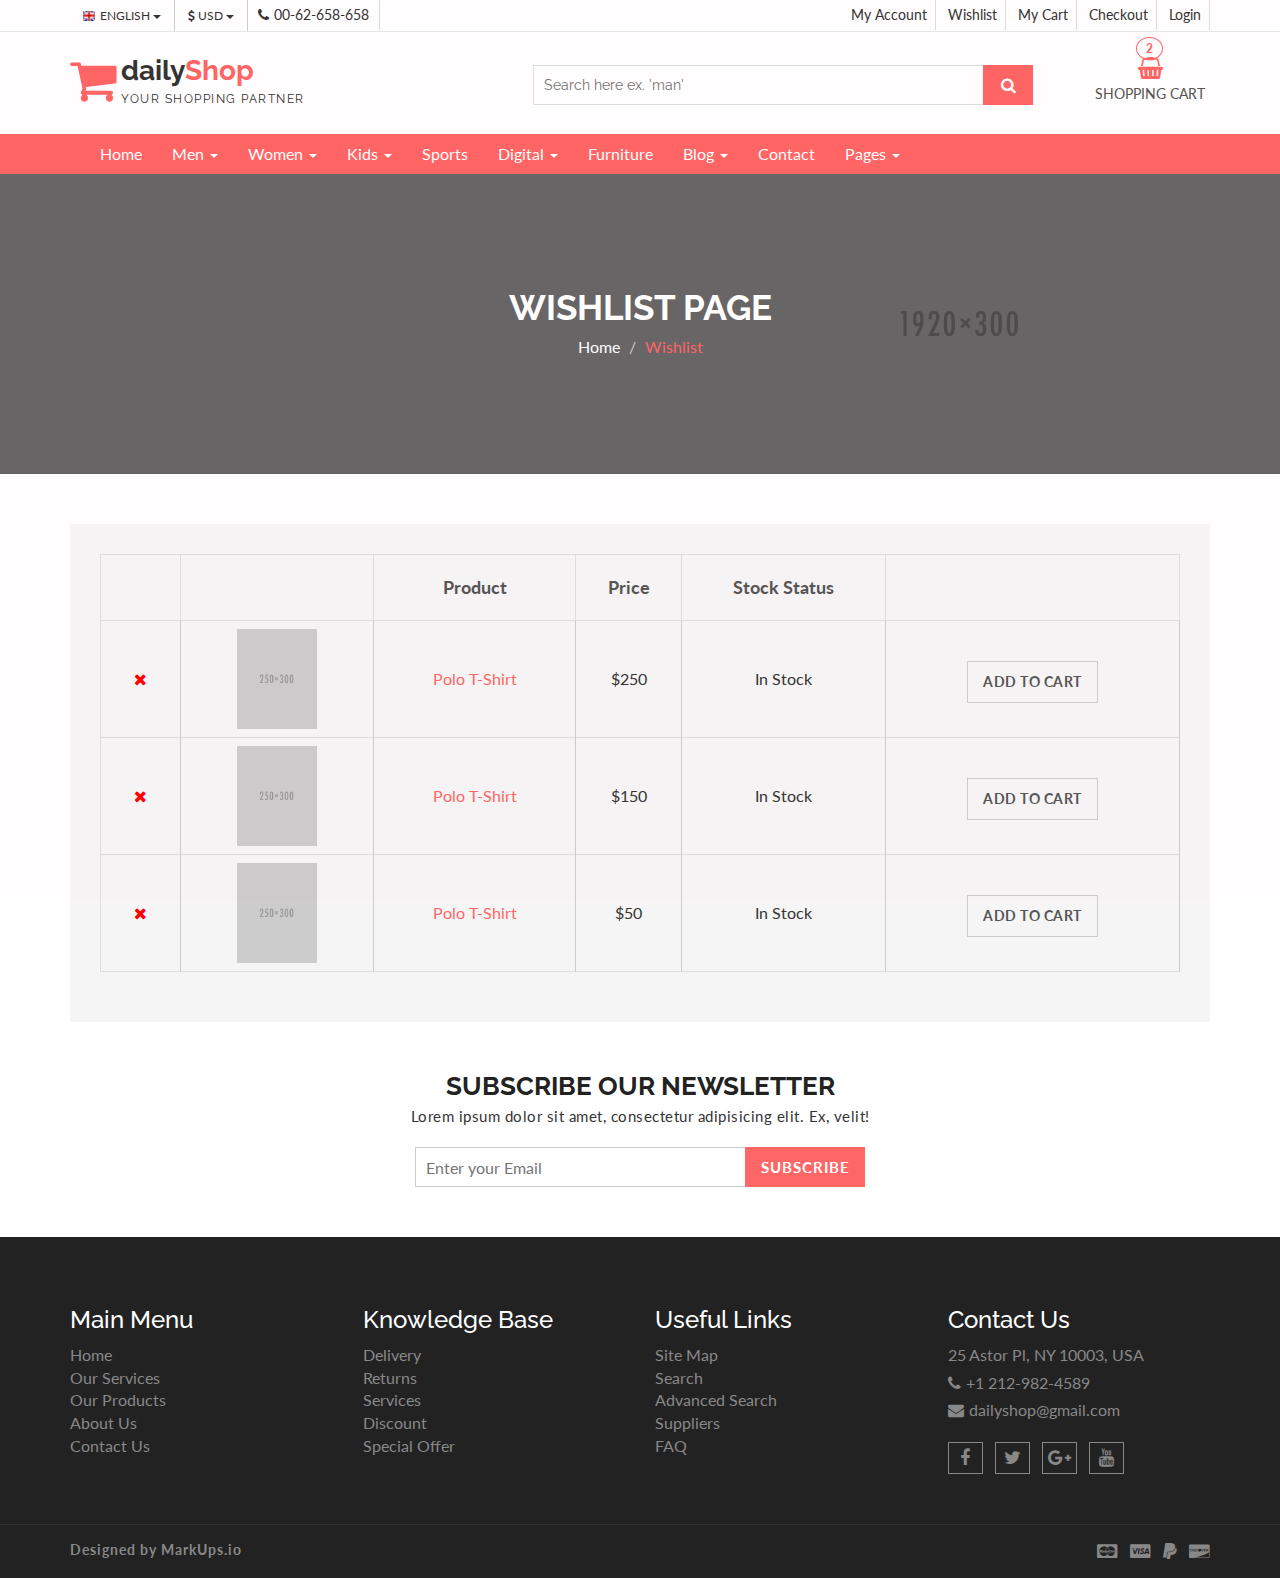
<file: html/wishlist.html>
<!DOCTYPE html>
<html lang="en">
  <head>
    <meta charset="utf-8">
    <meta http-equiv="X-UA-Compatible" content="IE=edge">
    <meta name="viewport" content="width=device-width, initial-scale=1">    
    <title>Daily Shop | Wishlist Page</title>
    
    <!-- Font awesome -->
    <link href="css/font-awesome.css" rel="stylesheet">
    <!-- Bootstrap -->
    <link href="css/bootstrap.css" rel="stylesheet">   
    <!-- SmartMenus jQuery Bootstrap Addon CSS -->
    <link href="css/jquery.smartmenus.bootstrap.css" rel="stylesheet">
    <!-- Product view slider -->
    <link rel="stylesheet" type="text/css" href="css/jquery.simpleLens.css">    
    <!-- slick slider -->
    <link rel="stylesheet" type="text/css" href="css/slick.css">
    <!-- price picker slider -->
    <link rel="stylesheet" type="text/css" href="css/nouislider.css">
    <!-- Theme color -->
    <link id="switcher" href="css/theme-color/default-theme.css" rel="stylesheet">
    <!-- Top Slider CSS -->
    <link href="css/sequence-theme.modern-slide-in.css" rel="stylesheet" media="all">

    <!-- Main style sheet -->
    <link href="css/style.css" rel="stylesheet">    

    <!-- Google Font -->
    <link href='https://fonts.googleapis.com/css?family=Lato' rel='stylesheet' type='text/css'>
    <link href='https://fonts.googleapis.com/css?family=Raleway' rel='stylesheet' type='text/css'>
    

    <!-- HTML5 shim and Respond.js for IE8 support of HTML5 elements and media queries -->
    <!-- WARNING: Respond.js doesn't work if you view the page via file:// -->
    <!--[if lt IE 9]>
      <script src="https://oss.maxcdn.com/html5shiv/3.7.2/html5shiv.min.js"></script>
      <script src="https://oss.maxcdn.com/respond/1.4.2/respond.min.js"></script>
    <![endif]-->
  

  </head>
  <body>  
   <!-- wpf loader Two -->
    <div id="wpf-loader-two">          
      <div class="wpf-loader-two-inner">
        <span>Loading</span>
      </div>
    </div> 
    <!-- / wpf loader Two -->       
 <!-- SCROLL TOP BUTTON -->
    <a class="scrollToTop" href="#"><i class="fa fa-chevron-up"></i></a>
  <!-- END SCROLL TOP BUTTON -->


  <!-- Start header section -->
  <header id="aa-header">
    <!-- start header top  -->
    <div class="aa-header-top">
      <div class="container">
        <div class="row">
          <div class="col-md-12">
            <div class="aa-header-top-area">
              <!-- start header top left -->
              <div class="aa-header-top-left">
                <!-- start language -->
                <div class="aa-language">
                  <div class="dropdown">
                    <a class="btn dropdown-toggle" href="#" type="button" id="dropdownMenu1" data-toggle="dropdown" aria-haspopup="true" aria-expanded="true">
                      <img src="img/flag/english.jpg" alt="english flag">ENGLISH
                      <span class="caret"></span>
                    </a>
                    <ul class="dropdown-menu" aria-labelledby="dropdownMenu1">
                      <li><a href="#"><img src="img/flag/french.jpg" alt="">FRENCH</a></li>
                      <li><a href="#"><img src="img/flag/english.jpg" alt="">ENGLISH</a></li>
                    </ul>
                  </div>
                </div>
                <!-- / language -->

                <!-- start currency -->
                <div class="aa-currency">
                  <div class="dropdown">
                    <a class="btn dropdown-toggle" href="#" type="button" id="dropdownMenu1" data-toggle="dropdown" aria-haspopup="true" aria-expanded="true">
                      <i class="fa fa-usd"></i>USD
                      <span class="caret"></span>
                    </a>
                    <ul class="dropdown-menu" aria-labelledby="dropdownMenu1">
                      <li><a href="#"><i class="fa fa-euro"></i>EURO</a></li>
                      <li><a href="#"><i class="fa fa-jpy"></i>YEN</a></li>
                    </ul>
                  </div>
                </div>
                <!-- / currency -->
                <!-- start cellphone -->
                <div class="cellphone hidden-xs">
                  <p><span class="fa fa-phone"></span>00-62-658-658</p>
                </div>
                <!-- / cellphone -->
              </div>
              <!-- / header top left -->
              <div class="aa-header-top-right">
                <ul class="aa-head-top-nav-right">
                  <li><a href="account.html">My Account</a></li>
                  <li class="hidden-xs"><a href="wishlist.html">Wishlist</a></li>
                  <li class="hidden-xs"><a href="cart.html">My Cart</a></li>
                  <li class="hidden-xs"><a href="checkout.html">Checkout</a></li>
                  <li><a href="" data-toggle="modal" data-target="#login-modal">Login</a></li>
                </ul>
              </div>
            </div>
          </div>
        </div>
      </div>
    </div>
    <!-- / header top  -->
    <!-- start header bottom  -->
    <div class="aa-header-bottom">
      <div class="container">
        <div class="row">
          <div class="col-md-12">
            <div class="aa-header-bottom-area">
              <!-- logo  -->
              <div class="aa-logo">
                <!-- Text based logo -->
                <a href="index.html">
                  <span class="fa fa-shopping-cart"></span>
                  <p>daily<strong>Shop</strong> <span>Your Shopping Partner</span></p>
                </a>
                <!-- img based logo -->
                <!-- <a href="index.html"><img src="img/logo.jpg" alt="logo img"></a> -->
              </div>
              <!-- / logo  -->
               <!-- cart box -->
              <div class="aa-cartbox">
                <a class="aa-cart-link" href="#">
                  <span class="fa fa-shopping-basket"></span>
                  <span class="aa-cart-title">SHOPPING CART</span>
                  <span class="aa-cart-notify">2</span>
                </a>
                <div class="aa-cartbox-summary">
                  <ul>
                    <li>
                      <a class="aa-cartbox-img" href="#"><img src="img/woman-small-2.jpg" alt="img"></a>
                      <div class="aa-cartbox-info">
                        <h4><a href="#">Product Name</a></h4>
                        <p>1 x $250</p>
                      </div>
                      <a class="aa-remove-product" href="#"><span class="fa fa-times"></span></a>
                    </li>
                    <li>
                      <a class="aa-cartbox-img" href="#"><img src="img/woman-small-1.jpg" alt="img"></a>
                      <div class="aa-cartbox-info">
                        <h4><a href="#">Product Name</a></h4>
                        <p>1 x $250</p>
                      </div>
                      <a class="aa-remove-product" href="#"><span class="fa fa-times"></span></a>
                    </li>                    
                    <li>
                      <span class="aa-cartbox-total-title">
                        Total
                      </span>
                      <span class="aa-cartbox-total-price">
                        $500
                      </span>
                    </li>
                  </ul>
                  <a class="aa-cartbox-checkout aa-primary-btn" href="#">Checkout</a>
                </div>
              </div>
              <!-- / cart box -->
              <!-- search box -->
              <div class="aa-search-box">
                <form action="">
                  <input type="text" name="" id="" placeholder="Search here ex. 'man' ">
                  <button type="submit"><span class="fa fa-search"></span></button>
                </form>
              </div>
              <!-- / search box -->             
            </div>
          </div>
        </div>
      </div>
    </div>
    <!-- / header bottom  -->
  </header>
  <!-- / header section -->
  <!-- menu -->
  <section id="menu">
    <div class="container">
      <div class="menu-area">
        <!-- Navbar -->
        <div class="navbar navbar-default" role="navigation">
          <div class="navbar-header">
            <button type="button" class="navbar-toggle" data-toggle="collapse" data-target=".navbar-collapse">
              <span class="sr-only">Toggle navigation</span>
              <span class="icon-bar"></span>
              <span class="icon-bar"></span>
              <span class="icon-bar"></span>
            </button>          
          </div>
          <div class="navbar-collapse collapse">
            <!-- Left nav -->
            <ul class="nav navbar-nav">
              <li><a href="index.html">Home</a></li>
              <li><a href="#">Men <span class="caret"></span></a>
                <ul class="dropdown-menu">                
                  <li><a href="#">Casual</a></li>
                  <li><a href="#">Sports</a></li>
                  <li><a href="#">Formal</a></li>
                  <li><a href="#">Standard</a></li>                                                
                  <li><a href="#">T-Shirts</a></li>
                  <li><a href="#">Shirts</a></li>
                  <li><a href="#">Jeans</a></li>
                  <li><a href="#">Trousers</a></li>
                  <li><a href="#">And more.. <span class="caret"></span></a>
                    <ul class="dropdown-menu">
                      <li><a href="#">Sleep Wear</a></li>
                      <li><a href="#">Sandals</a></li>
                      <li><a href="#">Loafers</a></li>                                      
                    </ul>
                  </li>
                </ul>
              </li>
              <li><a href="#">Women <span class="caret"></span></a>
                <ul class="dropdown-menu">  
                  <li><a href="#">Kurta & Kurti</a></li>                                                                
                  <li><a href="#">Trousers</a></li>              
                  <li><a href="#">Casual</a></li>
                  <li><a href="#">Sports</a></li>
                  <li><a href="#">Formal</a></li>                
                  <li><a href="#">Sarees</a></li>
                  <li><a href="#">Shoes</a></li>
                  <li><a href="#">And more.. <span class="caret"></span></a>
                    <ul class="dropdown-menu">
                      <li><a href="#">Sleep Wear</a></li>
                      <li><a href="#">Sandals</a></li>
                      <li><a href="#">Loafers</a></li>
                      <li><a href="#">And more.. <span class="caret"></span></a>
                        <ul class="dropdown-menu">
                          <li><a href="#">Rings</a></li>
                          <li><a href="#">Earrings</a></li>
                          <li><a href="#">Jewellery Sets</a></li>
                          <li><a href="#">Lockets</a></li>
                          <li class="disabled"><a class="disabled" href="#">Disabled item</a></li>                       
                          <li><a href="#">Jeans</a></li>
                          <li><a href="#">Polo T-Shirts</a></li>
                          <li><a href="#">SKirts</a></li>
                          <li><a href="#">Jackets</a></li>
                          <li><a href="#">Tops</a></li>
                          <li><a href="#">Make Up</a></li>
                          <li><a href="#">Hair Care</a></li>
                          <li><a href="#">Perfumes</a></li>
                          <li><a href="#">Skin Care</a></li>
                          <li><a href="#">Hand Bags</a></li>
                          <li><a href="#">Single Bags</a></li>
                          <li><a href="#">Travel Bags</a></li>
                          <li><a href="#">Wallets & Belts</a></li>                        
                          <li><a href="#">Sunglases</a></li>
                          <li><a href="#">Nail</a></li>                       
                        </ul>
                      </li>                   
                    </ul>
                  </li>
                </ul>
              </li>
              <li><a href="#">Kids <span class="caret"></span></a>
                <ul class="dropdown-menu">                
                  <li><a href="#">Casual</a></li>
                  <li><a href="#">Sports</a></li>
                  <li><a href="#">Formal</a></li>
                  <li><a href="#">Standard</a></li>                                                
                  <li><a href="#">T-Shirts</a></li>
                  <li><a href="#">Shirts</a></li>
                  <li><a href="#">Jeans</a></li>
                  <li><a href="#">Trousers</a></li>
                  <li><a href="#">And more.. <span class="caret"></span></a>
                    <ul class="dropdown-menu">
                      <li><a href="#">Sleep Wear</a></li>
                      <li><a href="#">Sandals</a></li>
                      <li><a href="#">Loafers</a></li>                                      
                    </ul>
                  </li>
                </ul>
              </li>
              <li><a href="#">Sports</a></li>
             <li><a href="#">Digital <span class="caret"></span></a>
                <ul class="dropdown-menu">                
                  <li><a href="#">Camera</a></li>
                  <li><a href="#">Mobile</a></li>
                  <li><a href="#">Tablet</a></li>
                  <li><a href="#">Laptop</a></li>                                                
                  <li><a href="#">Accesories</a></li>                
                </ul>
              </li>
              <li><a href="#">Furniture</a></li>            
              <li><a href="blog-archive.html">Blog <span class="caret"></span></a>
                <ul class="dropdown-menu">                
                  <li><a href="blog-archive.html">Blog Style 1</a></li>
                  <li><a href="blog-archive-2.html">Blog Style 2</a></li>
                  <li><a href="blog-single.html">Blog Single</a></li>                
                </ul>
              </li>
              <li><a href="contact.html">Contact</a></li>
              <li><a href="#">Pages <span class="caret"></span></a>
                <ul class="dropdown-menu">                
                  <li><a href="product.html">Shop Page</a></li>
                  <li><a href="product-detail.html">Shop Single</a></li>                
                  <li><a href="404.html">404 Page</a></li>                
                </ul>
              </li>
            </ul>
          </div><!--/.nav-collapse -->
        </div>
      </div> 
      </div>
    </div>
  </section>
  <!-- / menu -->  
 
  <!-- catg header banner section -->
  <section id="aa-catg-head-banner">
   <img src="img/fashion/fashion-header-bg-8.jpg" alt="fashion img">
   <div class="aa-catg-head-banner-area">
     <div class="container">
      <div class="aa-catg-head-banner-content">
        <h2>Wishlist Page</h2>
        <ol class="breadcrumb">
          <li><a href="index.html">Home</a></li>                   
          <li class="active">Wishlist</li>
        </ol>
      </div>
     </div>
   </div>
  </section>
  <!-- / catg header banner section -->

 <!-- Cart view section -->
 <section id="cart-view">
   <div class="container">
     <div class="row">
       <div class="col-md-12">
         <div class="cart-view-area">
           <div class="cart-view-table aa-wishlist-table">
             <form action="">
               <div class="table-responsive">
                  <table class="table">
                    <thead>
                      <tr>
                        <th></th>
                        <th></th>
                        <th>Product</th>
                        <th>Price</th>
                        <th>Stock Status</th>
                        <th></th>
                      </tr>
                    </thead>
                    <tbody>
                      <tr>
                        <td><a class="remove" href="#"><fa class="fa fa-close"></fa></a></td>
                        <td><a href="#"><img src="img/man/polo-shirt-1.png" alt="img"></a></td>
                        <td><a class="aa-cart-title" href="#">Polo T-Shirt</a></td>
                        <td>$250</td>
                        <td>In Stock</td>
                        <td><a href="#" class="aa-add-to-cart-btn">Add To Cart</a></td>
                      </tr>
                      <tr>
                        <td><a class="remove" href="#"><fa class="fa fa-close"></fa></a></td>
                        <td><a href="#"><img src="img/man/polo-shirt-2.png" alt="img"></a></td>
                        <td><a class="aa-cart-title" href="#">Polo T-Shirt</a></td>
                        <td>$150</td>
                        <td>In Stock</td>
                        <td><a href="#" class="aa-add-to-cart-btn">Add To Cart</a></td>
                      </tr>
                      <tr>
                        <td><a class="remove" href="#"><fa class="fa fa-close"></fa></a></td>
                        <td><a href="#"><img src="img/man/polo-shirt-3.png" alt="img"></a></td>
                        <td><a class="aa-cart-title" href="#">Polo T-Shirt</a></td>
                        <td>$50</td>
                        <td>In Stock</td>
                        <td><a href="#" class="aa-add-to-cart-btn">Add To Cart</a></td>
                      </tr>                     
                      </tbody>
                  </table>
                </div>
             </form>             
           </div>
         </div>
       </div>
     </div>
   </div>
 </section>
 <!-- / Cart view section -->


  <!-- Subscribe section -->
  <section id="aa-subscribe">
    <div class="container">
      <div class="row">
        <div class="col-md-12">
          <div class="aa-subscribe-area">
            <h3>Subscribe our newsletter </h3>
            <p>Lorem ipsum dolor sit amet, consectetur adipisicing elit. Ex, velit!</p>
            <form action="" class="aa-subscribe-form">
              <input type="email" name="" id="" placeholder="Enter your Email">
              <input type="submit" value="Subscribe">
            </form>
          </div>
        </div>
      </div>
    </div>
  </section>
  <!-- / Subscribe section -->

  <!-- footer -->  
  <footer id="aa-footer">
    <!-- footer bottom -->
    <div class="aa-footer-top">
     <div class="container">
        <div class="row">
        <div class="col-md-12">
          <div class="aa-footer-top-area">
            <div class="row">
              <div class="col-md-3 col-sm-6">
                <div class="aa-footer-widget">
                  <h3>Main Menu</h3>
                  <ul class="aa-footer-nav">
                    <li><a href="#">Home</a></li>
                    <li><a href="#">Our Services</a></li>
                    <li><a href="#">Our Products</a></li>
                    <li><a href="#">About Us</a></li>
                    <li><a href="#">Contact Us</a></li>
                  </ul>
                </div>
              </div>
              <div class="col-md-3 col-sm-6">
                <div class="aa-footer-widget">
                  <div class="aa-footer-widget">
                    <h3>Knowledge Base</h3>
                    <ul class="aa-footer-nav">
                      <li><a href="#">Delivery</a></li>
                      <li><a href="#">Returns</a></li>
                      <li><a href="#">Services</a></li>
                      <li><a href="#">Discount</a></li>
                      <li><a href="#">Special Offer</a></li>
                    </ul>
                  </div>
                </div>
              </div>
              <div class="col-md-3 col-sm-6">
                <div class="aa-footer-widget">
                  <div class="aa-footer-widget">
                    <h3>Useful Links</h3>
                    <ul class="aa-footer-nav">
                      <li><a href="#">Site Map</a></li>
                      <li><a href="#">Search</a></li>
                      <li><a href="#">Advanced Search</a></li>
                      <li><a href="#">Suppliers</a></li>
                      <li><a href="#">FAQ</a></li>
                    </ul>
                  </div>
                </div>
              </div>
              <div class="col-md-3 col-sm-6">
                <div class="aa-footer-widget">
                  <div class="aa-footer-widget">
                    <h3>Contact Us</h3>
                    <address>
                      <p> 25 Astor Pl, NY 10003, USA</p>
                      <p><span class="fa fa-phone"></span>+1 212-982-4589</p>
                      <p><span class="fa fa-envelope"></span>dailyshop@gmail.com</p>
                    </address>
                    <div class="aa-footer-social">
                      <a href="#"><span class="fa fa-facebook"></span></a>
                      <a href="#"><span class="fa fa-twitter"></span></a>
                      <a href="#"><span class="fa fa-google-plus"></span></a>
                      <a href="#"><span class="fa fa-youtube"></span></a>
                    </div>
                  </div>
                </div>
              </div>
            </div>
          </div>
        </div>
      </div>
     </div>
    </div>
    <!-- footer-bottom -->
    <div class="aa-footer-bottom">
      <div class="container">
        <div class="row">
        <div class="col-md-12">
          <div class="aa-footer-bottom-area">
            <p>Designed by <a href="http://www.markups.io/">MarkUps.io</a></p>
            <div class="aa-footer-payment">
              <span class="fa fa-cc-mastercard"></span>
              <span class="fa fa-cc-visa"></span>
              <span class="fa fa-paypal"></span>
              <span class="fa fa-cc-discover"></span>
            </div>
          </div>
        </div>
      </div>
      </div>
    </div>
  </footer>
  <!-- / footer -->
  <!-- Login Modal -->  
  <div class="modal fade" id="login-modal" tabindex="-1" role="dialog" aria-labelledby="myModalLabel" aria-hidden="true">
    <div class="modal-dialog">
      <div class="modal-content">                      
        <div class="modal-body">
        <button type="button" class="close" data-dismiss="modal" aria-hidden="true">&times;</button>
          <h4>Login or Register</h4>
          <form class="aa-login-form" action="">
            <label for="">Username or Email address<span>*</span></label>
            <input type="text" placeholder="Username or email">
            <label for="">Password<span>*</span></label>
            <input type="password" placeholder="Password">
            <button class="aa-browse-btn" type="submit">Login</button>
            <label for="rememberme" class="rememberme"><input type="checkbox" id="rememberme"> Remember me </label>
            <p class="aa-lost-password"><a href="#">Lost your password?</a></p>
            <div class="aa-register-now">
              Don't have an account?<a href="account.html">Register now!</a>
            </div>
          </form>
        </div>                        
      </div><!-- /.modal-content -->
    </div><!-- /.modal-dialog -->
  </div>



  <!-- jQuery library -->
  <script src="https://ajax.googleapis.com/ajax/libs/jquery/1.11.3/jquery.min.js"></script>
  <!-- Include all compiled plugins (below), or include individual files as needed -->
  <script src="js/bootstrap.js"></script>  
  <!-- SmartMenus jQuery plugin -->
  <script type="text/javascript" src="js/jquery.smartmenus.js"></script>
  <!-- SmartMenus jQuery Bootstrap Addon -->
  <script type="text/javascript" src="js/jquery.smartmenus.bootstrap.js"></script>  
  <!-- To Slider JS -->
  <script src="js/sequence.js"></script>
  <script src="js/sequence-theme.modern-slide-in.js"></script>  
  <!-- Product view slider -->
  <script type="text/javascript" src="js/jquery.simpleGallery.js"></script>
  <script type="text/javascript" src="js/jquery.simpleLens.js"></script>
  <!-- slick slider -->
  <script type="text/javascript" src="js/slick.js"></script>
  <!-- Price picker slider -->
  <script type="text/javascript" src="js/nouislider.js"></script>
  <!-- Custom js -->
  <script src="js/custom.js"></script> 
  

  </body>
</html>
</file>
<file: html/css/nouislider.css>
/* Functional styling;
 * These styles are required for noUiSlider to function.
 * You don't need to change these rules to apply your design.
 */
.noUi-target,
.noUi-target * {
-webkit-touch-callout: none;
-webkit-user-select: none;
-ms-touch-action: none;
	touch-action: none;
-ms-user-select: none;
-moz-user-select: none;
	user-select: none;
-moz-box-sizing: border-box;
	box-sizing: border-box;
}
.noUi-target {
	position: relative;
	direction: ltr;
}
.noUi-base {
	width: 100%;
	height: 100%;
	position: relative;
	z-index: 1; /* Fix 401 */
}
.noUi-origin {
	position: absolute;
	right: 0;
	top: 0;
	left: 0;
	bottom: 0;
}
.noUi-handle {
	position: relative;
	z-index: 1;
}
.noUi-stacking .noUi-handle {
/* This class is applied to the lower origin when
   its values is > 50%. */
	z-index: 10;
}
.noUi-state-tap .noUi-origin {
-webkit-transition: left 0.3s, top 0.3s;
	transition: left 0.3s, top 0.3s;
}
.noUi-state-drag * {
	cursor: inherit !important;
}

/* Painting and performance;
 * Browsers can paint handles in their own layer.
 */
.noUi-base,
.noUi-handle {
	-webkit-transform: translate3d(0,0,0);
	transform: translate3d(0,0,0);
}

/* Slider size and handle placement;
 */
.noUi-horizontal {
	height: 5px;
}
.noUi-horizontal .noUi-handle {
	cursor: w-resize;
	height: 23px;
	left: -17px;
	top: -10px;
	width: 28px;
}
.noUi-vertical {
	width: 18px;
}
.noUi-vertical .noUi-handle {
	width: 28px;
	height: 34px;
	left: -6px;
	top: -17px;
}

/* Styling;
 */
.noUi-background {
	background: #FAFAFA;
	box-shadow: inset 0 1px 1px #f0f0f0;
}
.noUi-connect {
	background: #ccc;
	box-shadow: inset 0 0 3px rgba(51,51,51,0.45);
-webkit-transition: background 450ms;
	transition: background 450ms;
}
.noUi-origin {
	border-radius: 2px;
}
.noUi-target {
	border-radius: 0px;
	border: 1px solid #D3D3D3;
	box-shadow: inset 0 1px 1px #F0F0F0, 0 3px 6px -5px #BBB;
	margin-top: 30px;
	margin-bottom: 10px;
}
.noUi-target.noUi-connect {
	box-shadow: inset 0 0 3px rgba(51,51,51,0.45), 0 3px 6px -5px #BBB;
}

/* Handles and cursors;
 */
.noUi-draggable {
	cursor: w-resize;
}
.noUi-vertical .noUi-draggable {
	cursor: n-resize;
}
.noUi-handle {
	border: 1px solid #D9D9D9;
	border-radius: 0px;
	background: #FFF;
	cursor: default;
	box-shadow: inset 0 0 1px #FFF,
				inset 0 1px 7px #EBEBEB,
				0 3px 6px -3px #BBB;
}
.noUi-active {
	box-shadow: inset 0 0 1px #FFF,
				inset 0 1px 7px #DDD,
				0 3px 6px -3px #BBB;
}

/* Handle stripes;
 */
.noUi-handle:before,
.noUi-handle:after {
	content: "";
	display: block;
	position: absolute;
	height: 10px;
	width: 1px;
	background: #E8E7E6;
	left: 9px;
	top: 5px;
}
.noUi-handle:after {
	left: 15px;
}
.noUi-vertical .noUi-handle:before,
.noUi-vertical .noUi-handle:after {
	width: 14px;
	height: 1px;
	left: 6px;
	top: 14px;
}
.noUi-vertical .noUi-handle:after {
	top: 17px;
}

/* Disabled state;
 */
[disabled].noUi-connect,
[disabled] .noUi-connect {
	background: #B8B8B8;
}
[disabled].noUi-origin,
[disabled] .noUi-handle {
	cursor: not-allowed;
}
</file>
<file: html/css/theme-color/default-theme.css>
/*=======================================
Template Design By MarkUps.
Author URI : http://www.markups.io/
========================================*/


h2 {
  color: #ff6666;  
}
.aa-primary-btn:hover, .aa-primary-btn:focus {
  color: #ff6666; 
  border-color: #ff6666;
}
.aa-secondary-btn {  
  color: #ff6666;  
}
.aa-secondary-btn:hover, .aa-secondary-btn:focus {
  background-color: #ff6666;  
}
.aa-browse-btn {
  background-color: #ff6666;  
  border: 1px solid #ff6666;  
}
.aa-browse-btn:hover, .aa-browse-btn:focus {
  color: #ff6666;
}
.aa-add-to-cart-btn:hover, .aa-add-to-cart-btn:focus {
  color: #ff6666;
  border-color: #ff6666;
}
.aa-filter-btn {
  background-color: #ff6666;
  border: 1px solid #ff6666;  
}
.aa-cart-view-btn {
  background-color: #ff6666;  
}
#aa-header .aa-header-bottom .aa-header-bottom-area .aa-logo a > span {
  color: #ff6666;  
}
#aa-header .aa-header-bottom .aa-header-bottom-area .aa-logo a strong {
  color: #ff6666;
}
#aa-header .aa-header-bottom .aa-header-bottom-area .aa-search-box button {
  background-color: #ff6666;  
}
#aa-header .aa-header-bottom .aa-cartbox .aa-cart-link {
  color: #ff6666;  
}
#aa-header .aa-header-bottom .aa-cartbox .aa-cart-link .aa-cart-notify {
  border: 1px solid #ff6666;  
  color: #ff6666;  
}
#aa-header .aa-header-bottom .aa-cartbox .aa-cart-link .aa-cart-notify:after { 
  border-top-color: #ff6666;  
}
#aa-header .aa-header-bottom .aa-cartbox .aa-cartbox-summary ul li .aa-remove-product:hover, #aa-header .aa-header-bottom .aa-cartbox .aa-cartbox-summary ul li .aa-remove-product:focus {
  border-color: #ff6666;
}
#menu {
  background-color: #ff6666; 
}
#menu .menu-area .navbar-default .navbar-nav .open a {
  color: #ff6666;
}
#menu .menu-area .navbar-default .navbar-nav .dropdown-menu li a {
  color: #ff6666;
}
#menu .menu-area .navbar-default .navbar-nav .dropdown-menu li a:hover, #menu .menu-area .navbar-default .navbar-nav .dropdown-menu li a:focus { 
  background-color: #ff6666;
}
.scrollToTop {
  background-color: #ff6666;
  border: 1px solid #ff6666;  
}
.scrollToTop:hover,
.scrollToTop:focus { 
  color: #ff6666; 
}
#wpf-loader-two .wpf-loader-two-inner:before {
  background: #ff6666;  
}
#wpf-loader-two .wpf-loader-two-inner:after {
  background: #ff6666;  
}
#wpf-loader-two {
  background-color: #ff6666;  
}
#aa-slider .aa-slider-area .seq-title span {
  color: #ff6666;  
}
#aa-slider .aa-slider-area .seq .seq-next:hover, #aa-slider .aa-slider-area .seq .seq-next:focus {  
  background-color: #ff6666;
}
#aa-slider .aa-slider-area .seq .seq-prev:hover, #aa-slider .aa-slider-area .seq .seq-prev:focus {  
  background-color: #ff6666;
}
#aa-promo .aa-promo-area .aa-promo-banner .aa-prom-content span {  
  color: #ff6666;
}
#aa-promo .aa-promo-area .aa-promo-banner .aa-prom-content h4 a:hover {
  color: #ff6666 !important;
}
.aa-products-tab li a:hover, .aa-products-tab li a:focus {  
  border-bottom: 1px solid #ff6666;
}
.aa-products-tab li.active a {
  border-bottom: 1px solid #ff6666 !important;  
}
.aa-products-tab li.active a:hover, .aa-products-tab li.active a:focus {  
  border-bottom: 1px solid #ff6666;
}
.aa-product-catg li figure .aa-add-card-btn:hover {
  color: #ff6666;
}
.aa-product-catg li .aa-product-title a:hover, .aa-product-catg li .aa-product-title a:focus {
  color: #ff6666;
}
.aa-product-catg li .aa-product-price {
  color: #ff6666;  
}
.aa-product-catg li .aa-product-hvr-content a:hover, .aa-product-catg li .aa-product-hvr-content a:focus {
  color: #ff6666;
}
#quick-view-modal .modal-content button.close:hover {
  color: #ff6666; 
}
#quick-view-modal .modal-content .aa-product-view-content .aa-price-block .aa-product-avilability span {
  color: #ff6666;
}
#quick-view-modal .modal-content .aa-product-view-content .aa-prod-view-size a:hover, #quick-view-modal .modal-content .aa-product-view-content .aa-prod-view-size a:focus {
  border-color: #ff6666;
  color: #ff6666;
}
#quick-view-modal .modal-content .aa-product-view-content .aa-prod-quantity .aa-prod-category a {
  color: #ff6666; 
}
.slick-prev,
.slick-next {
  background-color: #ff6666;
}
#aa-support .aa-support-area .aa-support-single span {
  color: #ff6666; 
}
#aa-testimonial .aa-testimonial-area .aa-testimonial-slider li.slick-active {
  background-color: #ff6666;
}
.aa-latest-blog-single .aa-blog-img:hover .aa-blog-img-caption {
  background-color: #ff6666;
}
.aa-latest-blog-single .aa-blog-info .aa-blog-title a:hover {
  color: #ff6666;
}
.aa-latest-blog-single .aa-blog-info .aa-read-mor-btn {
  color: #ff6666;  
}
.aa-latest-blog-single .aa-blog-info .aa-read-mor-btn:hover span, .aa-latest-blog-single .aa-blog-info .aa-read-mor-btn:focus span {  
  color: #ff6666;
}
#aa-subscribe .aa-subscribe-area .aa-subscribe-form input[type="submit"] {
  background: #ff6666 none repeat scroll 0 0;
  border: 1px solid #ff6666;  
}
#aa-footer .aa-footer-bottom .aa-footer-bottom-area > p a:hover, #aa-footer .aa-footer-bottom .aa-footer-bottom-area > p a:focus {
  color: #ff6666;
}
#aa-catg-head-banner .aa-catg-head-banner-area .aa-catg-head-banner-content .breadcrumb .active {
  color: #ff6666;
}
#aa-product-category .aa-sidebar .aa-sidebar-widget h3 {
  color: #ff6666;
  border-bottom: 1px solid #ff6666;
}
#aa-product-category .aa-sidebar .aa-sidebar-widget .aa-catg-nav li a:hover, #aa-product-category .aa-sidebar .aa-sidebar-widget .aa-catg-nav li a:focus {
  color: #ff6666;
}
#aa-product-category .aa-sidebar .aa-sidebar-widget .tag-cloud a:hover, #aa-product-category .aa-sidebar .aa-sidebar-widget .tag-cloud a:focus {
  background-color: #ff6666;
}
#aa-product-category .aa-sidebar .aa-sidebar-widget .aa-recently-views ul li .aa-cartbox-info h4 a:hover, #aa-product-category .aa-sidebar .aa-sidebar-widget .aa-recently-views ul li .aa-cartbox-info h4 a:focus {
  color: #ff6666;
}
#aa-product-category .aa-product-catg-content .aa-product-catg-head .aa-product-catg-head-right a:hover, #aa-product-category .aa-product-catg-content .aa-product-catg-head .aa-product-catg-head-right a:focus {
  color: #ff6666;
}
#aa-product-category .aa-product-catg-content .aa-product-catg-pagination .pagination li a:hover,
#aa-product-category .aa-product-catg-content .aa-product-catg-pagination .pagination li span:hover {
  color: #ff6666;
}
#aa-product-category .aa-product-catg-content .aa-product-catg-pagination .pagination li a:focus,
#aa-product-category .aa-product-catg-content .aa-product-catg-pagination .pagination li span:focus {
  background-color: #ff6666;
}
#aa-product-details .aa-product-details-area .aa-product-details-content .aa-product-view-content .aa-prod-quantity .aa-prod-category a {
  color: #ff6666;
}
#aa-product-details .aa-product-details-area .aa-product-details-bottom .nav-tabs li a:hover, #aa-product-details .aa-product-details-area .aa-product-details-bottom .nav-tabs li a:focus {
  color: #ff6666;
}
#aa-product-details .aa-product-details-area .aa-product-details-bottom .aa-review-form .aa-review-submit {  
  background-color: #ff6666;  
  border-color: #ff6666;  
}
#aa-product-details .aa-product-details-area .aa-product-details-bottom .aa-review-form .form-control:focus {
  border-color: #ff6666;
}
#cart-view .cart-view-area .cart-view-table .table tbody tr td .aa-cart-title {
  color: #ff6666;
}
#cart-view .cart-view-area .cart-view-table .table tbody tr td .aa-cart-title:hover {
  color: #ff6666;
}
#checkout .checkout-area .checkout-left .panel-group .panel-default .panel-heading .panel-title a { 
  color: #ff6666;
}
#checkout .checkout-area .checkout-right h4 { 
  color: #ff6666;
}
#login-modal .modal-dialog .aa-register-now a {
  color: #ff6666;
}
#aa-blog-archive .aa-blog-archive-area .aa-blog-content .aa-blog-content-single h4 a:hover, #aa-blog-archive .aa-blog-archive-area .aa-blog-content .aa-blog-content-single h4 a:focus {
  color: #ff6666;
}
#aa-blog-archive .aa-blog-archive-area .aa-blog-content .aa-blog-content-single .aa-article-bottom .aa-post-author a {
  border-bottom: 1px solid #ff6666;
  color: #ff6666;
}
#aa-blog-archive .aa-blog-archive-area .aa-blog-sidebar .aa-sidebar-widget h3 {
  color: #ff6666;
  border-bottom: 1px solid #ff6666;  
}
#aa-blog-archive .aa-blog-archive-area .aa-blog-sidebar .aa-sidebar-widget .aa-catg-nav li a:hover, #aa-blog-archive .aa-blog-archive-area .aa-blog-sidebar .aa-sidebar-widget .aa-catg-nav li a:focus {
  color: #ff6666;
}
#aa-blog-archive .aa-blog-archive-area .aa-blog-sidebar .aa-sidebar-widget .tag-cloud a:hover, #aa-blog-archive .aa-blog-archive-area .aa-blog-sidebar .aa-sidebar-widget .tag-cloud a:focus {
  background-color: #ff6666;
}
#aa-blog-archive .aa-blog-archive-area .aa-blog-sidebar .aa-sidebar-widget .aa-sidebar-price-range .noUi-connect {
  background: #ff6666;
}
#aa-blog-archive .aa-blog-archive-area .aa-blog-sidebar .aa-sidebar-widget .aa-recently-views ul li .aa-cartbox-info h4 a:hover, #aa-blog-archive .aa-blog-archive-area .aa-blog-sidebar .aa-sidebar-widget .aa-recently-views ul li .aa-cartbox-info h4 a:focus {
  color: #ff6666;
}
#aa-blog-archive .aa-blog-archive-area .aa-blog-archive-pagination .pagination li a:hover,
#aa-blog-archive .aa-blog-archive-area .aa-blog-archive-pagination .pagination li span:hover {
  color: #ff6666;
}
#aa-blog-archive .aa-blog-archive-area .aa-blog-archive-pagination .pagination li a:focus,
#aa-blog-archive .aa-blog-archive-area .aa-blog-archive-pagination .pagination li span:focus {
  background-color: #ff6666;
}
#aa-blog-archive .aa-blog-archive-area .aa-blog-archive-pagination .pagination .active a {
  background-color: #ff6666;
}
.aa-blog-details h2 a:hover, .aa-blog-details h2 a:focus {
  color: #ff6666;
}
.aa-blog-details .aa-blog-content-single .blog-single-tag a:hover, .aa-blog-details .aa-blog-content-single .blog-single-tag a:focus {
  color: #ff6666; 
}
.aa-blog-details .aa-blog-content-single .blog-single-social a:hover, .aa-blog-details .aa-blog-content-single .blog-single-social a:focus {
  color: #ff6666; 
}
.aa-blog-details .aa-blog-navigation .aa-blog-prev {
  background-color: #ff6666;
  border: 1px solid #ff6666;  
}
.aa-blog-details .aa-blog-navigation .aa-blog-next {
  background-color: #ff6666;
  border: 1px solid #ff6666;  
}
.aa-blog-details .aa-blog-comment-threat .comments .commentlist li .reply-btn {
  background-color: #ff6666;  
}
.aa-blog-details .aa-blog-comment-threat .comments .commentlist li .author-tag {
  background-color: #ff6666;  
}
.aa-blog-details #respond input[type="text"]:focus,
.aa-blog-details #respond input[type="email"]:focus,
.aa-blog-details #respond input[type="url"]:focus {
  border-color: #ff6666;
}
.aa-blog-details #respond textarea:focus {
  border-color: #ff6666;
}
.aa-blog-details #respond .form-submit input:hover {
  color: #ff6666 !important;
}
#aa-contact .aa-contact-area .aa-contact-address .aa-contact-address-left .comments-form .form-control:focus {
  border-color: #ff6666;
}
#aa-contact .aa-contact-area .aa-contact-address .aa-contact-address-left .comments-form button {
  border: 1px solid #ff6666;  
}
#aa-error .aa-error-area {
  border: 5px solid #ff6666;  
}
#aa-error .aa-error-area h2 {
  border-bottom: 3px solid #ff6666;  
}
#aa-error .aa-error-area a:hover, #aa-error .aa-error-area a:focus {
  color: #ff6666;
  border-color: #ff6666;
}
#aa-footer .aa-footer-bottom .aa-footer-bottom-area > p a:hover, #aa-footer .aa-footer-bottom .aa-footer-bottom-area > p a:focus {
  color: #ff6666;
}
.navbar-default .navbar-toggle:hover,
.navbar-default .navbar-toggle:focus {
  background-color: #ff6666;
}




/*=======================================
Template Design By MarkUps.
Author URI : http://www.markups.io/
========================================*/
</file>
<file: html/css/theme-color/bridge-theme.css>
/*=======================================
Template Design By MarkUps.
Author URI : http://www.markups.io/
========================================*/


h2 {
  color: #a5d549;  
}
.aa-primary-btn:hover, .aa-primary-btn:focus {
  color: #a5d549; 
  border-color: #a5d549;
}
.aa-secondary-btn {  
  color: #a5d549;  
}
.aa-secondary-btn:hover, .aa-secondary-btn:focus {
  background-color: #a5d549;  
}
.aa-browse-btn {
  background-color: #a5d549;  
  border: 1px solid #a5d549;  
}
.aa-browse-btn:hover, .aa-browse-btn:focus {
  color: #a5d549;
}
.aa-add-to-cart-btn:hover, .aa-add-to-cart-btn:focus {
  color: #a5d549;
  border-color: #a5d549;
}
.aa-filter-btn {
  background-color: #a5d549;
  border: 1px solid #a5d549;  
}
.aa-cart-view-btn {
  background-color: #a5d549;  
}
#aa-header .aa-header-bottom .aa-header-bottom-area .aa-logo a > span {
  color: #a5d549;  
}
#aa-header .aa-header-bottom .aa-header-bottom-area .aa-logo a strong {
  color: #a5d549;
}
#aa-header .aa-header-bottom .aa-header-bottom-area .aa-search-box button {
  background-color: #a5d549;  
}
#aa-header .aa-header-bottom .aa-cartbox .aa-cart-link {
  color: #a5d549;  
}
#aa-header .aa-header-bottom .aa-cartbox .aa-cart-link .aa-cart-notify {
  border: 1px solid #a5d549;  
  color: #a5d549;  
}
#aa-header .aa-header-bottom .aa-cartbox .aa-cart-link .aa-cart-notify:after { 
  border-top-color: #a5d549;  
}
#aa-header .aa-header-bottom .aa-cartbox .aa-cartbox-summary ul li .aa-remove-product:hover, #aa-header .aa-header-bottom .aa-cartbox .aa-cartbox-summary ul li .aa-remove-product:focus {
  border-color: #a5d549;
}
#menu {
  background-color: #a5d549; 
}
#menu .menu-area .navbar-default .navbar-nav .open a {
  color: #a5d549;
}
#menu .menu-area .navbar-default .navbar-nav .dropdown-menu li a {
  color: #a5d549;
}
#menu .menu-area .navbar-default .navbar-nav .dropdown-menu li a:hover, #menu .menu-area .navbar-default .navbar-nav .dropdown-menu li a:focus { 
  background-color: #a5d549;
}
.scrollToTop {
  background-color: #a5d549;
  border: 1px solid #a5d549;  
}
.scrollToTop:hover,
.scrollToTop:focus { 
  color: #a5d549; 
}
#wpf-loader-two .wpf-loader-two-inner:before {
  background: #a5d549;  
}
#wpf-loader-two .wpf-loader-two-inner:after {
  background: #a5d549;  
}
#wpf-loader-two {
  background-color: #a5d549;  
}
#aa-slider .aa-slider-area .seq-title span {
  color: #a5d549;  
}
#aa-slider .aa-slider-area .seq .seq-next:hover, #aa-slider .aa-slider-area .seq .seq-next:focus {  
  background-color: #a5d549;
}
#aa-slider .aa-slider-area .seq .seq-prev:hover, #aa-slider .aa-slider-area .seq .seq-prev:focus {  
  background-color: #a5d549;
}
#aa-promo .aa-promo-area .aa-promo-banner .aa-prom-content span {  
  color: #a5d549;
}
#aa-promo .aa-promo-area .aa-promo-banner .aa-prom-content h4 a:hover {
  color: #a5d549 !important;
}
.aa-products-tab li a:hover, .aa-products-tab li a:focus {  
  border-bottom: 1px solid #a5d549;
}
.aa-products-tab li.active a {
  border-bottom: 1px solid #a5d549 !important;  
}
.aa-products-tab li.active a:hover, .aa-products-tab li.active a:focus {  
  border-bottom: 1px solid #a5d549;
}
.aa-product-catg li figure .aa-add-card-btn:hover {
  color: #a5d549;
}
.aa-product-catg li .aa-product-title a:hover, .aa-product-catg li .aa-product-title a:focus {
  color: #a5d549;
}
.aa-product-catg li .aa-product-price {
  color: #a5d549;  
}
.aa-product-catg li .aa-product-hvr-content a:hover, .aa-product-catg li .aa-product-hvr-content a:focus {
  color: #a5d549;
}
#quick-view-modal .modal-content button.close:hover {
  color: #a5d549; 
}
#quick-view-modal .modal-content .aa-product-view-content .aa-price-block .aa-product-avilability span {
  color: #a5d549;
}
#quick-view-modal .modal-content .aa-product-view-content .aa-prod-view-size a:hover, #quick-view-modal .modal-content .aa-product-view-content .aa-prod-view-size a:focus {
  border-color: #a5d549;
  color: #a5d549;
}
#quick-view-modal .modal-content .aa-product-view-content .aa-prod-quantity .aa-prod-category a {
  color: #a5d549; 
}
.slick-prev,
.slick-next {
  background-color: #a5d549;
}
#aa-support .aa-support-area .aa-support-single span {
  color: #a5d549; 
}
#aa-testimonial .aa-testimonial-area .aa-testimonial-slider li.slick-active {
  background-color: #a5d549;
}
.aa-latest-blog-single .aa-blog-img:hover .aa-blog-img-caption {
  background-color: #a5d549;
}
.aa-latest-blog-single .aa-blog-info .aa-blog-title a:hover {
  color: #a5d549;
}
.aa-latest-blog-single .aa-blog-info .aa-read-mor-btn {
  color: #a5d549;  
}
.aa-latest-blog-single .aa-blog-info .aa-read-mor-btn:hover span, .aa-latest-blog-single .aa-blog-info .aa-read-mor-btn:focus span {  
  color: #a5d549;
}
#aa-subscribe .aa-subscribe-area .aa-subscribe-form input[type="submit"] {
  background: #a5d549 none repeat scroll 0 0;
  border: 1px solid #a5d549;  
}
#aa-footer .aa-footer-bottom .aa-footer-bottom-area > p a:hover, #aa-footer .aa-footer-bottom .aa-footer-bottom-area > p a:focus {
  color: #a5d549;
}
#aa-catg-head-banner .aa-catg-head-banner-area .aa-catg-head-banner-content .breadcrumb .active {
  color: #a5d549;
}
#aa-product-category .aa-sidebar .aa-sidebar-widget h3 {
  color: #a5d549;
  border-bottom: 1px solid #a5d549;
}
#aa-product-category .aa-sidebar .aa-sidebar-widget .aa-catg-nav li a:hover, #aa-product-category .aa-sidebar .aa-sidebar-widget .aa-catg-nav li a:focus {
  color: #a5d549;
}
#aa-product-category .aa-sidebar .aa-sidebar-widget .tag-cloud a:hover, #aa-product-category .aa-sidebar .aa-sidebar-widget .tag-cloud a:focus {
  background-color: #a5d549;
}
#aa-product-category .aa-sidebar .aa-sidebar-widget .aa-recently-views ul li .aa-cartbox-info h4 a:hover, #aa-product-category .aa-sidebar .aa-sidebar-widget .aa-recently-views ul li .aa-cartbox-info h4 a:focus {
  color: #a5d549;
}
#aa-product-category .aa-product-catg-content .aa-product-catg-head .aa-product-catg-head-right a:hover, #aa-product-category .aa-product-catg-content .aa-product-catg-head .aa-product-catg-head-right a:focus {
  color: #a5d549;
}
#aa-product-category .aa-product-catg-content .aa-product-catg-pagination .pagination li a:hover,
#aa-product-category .aa-product-catg-content .aa-product-catg-pagination .pagination li span:hover {
  color: #a5d549;
}
#aa-product-category .aa-product-catg-content .aa-product-catg-pagination .pagination li a:focus,
#aa-product-category .aa-product-catg-content .aa-product-catg-pagination .pagination li span:focus {
  background-color: #a5d549;
}
#aa-product-details .aa-product-details-area .aa-product-details-content .aa-product-view-content .aa-prod-quantity .aa-prod-category a {
  color: #a5d549;
}
#aa-product-details .aa-product-details-area .aa-product-details-bottom .nav-tabs li a:hover, #aa-product-details .aa-product-details-area .aa-product-details-bottom .nav-tabs li a:focus {
  color: #a5d549;
}
#aa-product-details .aa-product-details-area .aa-product-details-bottom .aa-review-form .aa-review-submit {  
  background-color: #a5d549;  
  border-color: #a5d549;  
}
#aa-product-details .aa-product-details-area .aa-product-details-bottom .aa-review-form .form-control:focus {
  border-color: #a5d549;
}
#cart-view .cart-view-area .cart-view-table .table tbody tr td .aa-cart-title {
  color: #a5d549;
}
#cart-view .cart-view-area .cart-view-table .table tbody tr td .aa-cart-title:hover {
  color: #a5d549;
}
#checkout .checkout-area .checkout-left .panel-group .panel-default .panel-heading .panel-title a { 
  color: #a5d549;
}
#checkout .checkout-area .checkout-right h4 { 
  color: #a5d549;
}
#login-modal .modal-dialog .aa-register-now a {
  color: #a5d549;
}
#aa-blog-archive .aa-blog-archive-area .aa-blog-content .aa-blog-content-single h4 a:hover, #aa-blog-archive .aa-blog-archive-area .aa-blog-content .aa-blog-content-single h4 a:focus {
  color: #a5d549;
}
#aa-blog-archive .aa-blog-archive-area .aa-blog-content .aa-blog-content-single .aa-article-bottom .aa-post-author a {
  border-bottom: 1px solid #a5d549;
  color: #a5d549;
}
#aa-blog-archive .aa-blog-archive-area .aa-blog-sidebar .aa-sidebar-widget h3 {
  color: #a5d549;
  border-bottom: 1px solid #a5d549;  
}
#aa-blog-archive .aa-blog-archive-area .aa-blog-sidebar .aa-sidebar-widget .aa-catg-nav li a:hover, #aa-blog-archive .aa-blog-archive-area .aa-blog-sidebar .aa-sidebar-widget .aa-catg-nav li a:focus {
  color: #a5d549;
}
#aa-blog-archive .aa-blog-archive-area .aa-blog-sidebar .aa-sidebar-widget .tag-cloud a:hover, #aa-blog-archive .aa-blog-archive-area .aa-blog-sidebar .aa-sidebar-widget .tag-cloud a:focus {
  background-color: #a5d549;
}
#aa-blog-archive .aa-blog-archive-area .aa-blog-sidebar .aa-sidebar-widget .aa-sidebar-price-range .noUi-connect {
  background: #a5d549;
}
#aa-blog-archive .aa-blog-archive-area .aa-blog-sidebar .aa-sidebar-widget .aa-recently-views ul li .aa-cartbox-info h4 a:hover, #aa-blog-archive .aa-blog-archive-area .aa-blog-sidebar .aa-sidebar-widget .aa-recently-views ul li .aa-cartbox-info h4 a:focus {
  color: #a5d549;
}
#aa-blog-archive .aa-blog-archive-area .aa-blog-archive-pagination .pagination li a:hover,
#aa-blog-archive .aa-blog-archive-area .aa-blog-archive-pagination .pagination li span:hover {
  color: #a5d549;
}
#aa-blog-archive .aa-blog-archive-area .aa-blog-archive-pagination .pagination li a:focus,
#aa-blog-archive .aa-blog-archive-area .aa-blog-archive-pagination .pagination li span:focus {
  background-color: #a5d549;
}
#aa-blog-archive .aa-blog-archive-area .aa-blog-archive-pagination .pagination .active a {
  background-color: #a5d549;
}
.aa-blog-details h2 a:hover, .aa-blog-details h2 a:focus {
  color: #a5d549;
}
.aa-blog-details .aa-blog-content-single .blog-single-tag a:hover, .aa-blog-details .aa-blog-content-single .blog-single-tag a:focus {
  color: #a5d549; 
}
.aa-blog-details .aa-blog-content-single .blog-single-social a:hover, .aa-blog-details .aa-blog-content-single .blog-single-social a:focus {
  color: #a5d549; 
}
.aa-blog-details .aa-blog-navigation .aa-blog-prev {
  background-color: #a5d549;
  border: 1px solid #a5d549;  
}
.aa-blog-details .aa-blog-navigation .aa-blog-next {
  background-color: #a5d549;
  border: 1px solid #a5d549;  
}
.aa-blog-details .aa-blog-comment-threat .comments .commentlist li .reply-btn {
  background-color: #a5d549;  
}
.aa-blog-details .aa-blog-comment-threat .comments .commentlist li .author-tag {
  background-color: #a5d549;  
}
.aa-blog-details #respond input[type="text"]:focus,
.aa-blog-details #respond input[type="email"]:focus,
.aa-blog-details #respond input[type="url"]:focus {
  border-color: #a5d549;
}
.aa-blog-details #respond textarea:focus {
  border-color: #a5d549;
}
.aa-blog-details #respond .form-submit input:hover {
  color: #a5d549 !important;
}
#aa-contact .aa-contact-area .aa-contact-address .aa-contact-address-left .comments-form .form-control:focus {
  border-color: #a5d549;
}
#aa-contact .aa-contact-area .aa-contact-address .aa-contact-address-left .comments-form button {
  border: 1px solid #a5d549;  
}
#aa-error .aa-error-area {
  border: 5px solid #a5d549;  
}
#aa-error .aa-error-area h2 {
  border-bottom: 3px solid #a5d549;  
}
#aa-error .aa-error-area a:hover, #aa-error .aa-error-area a:focus {
  color: #a5d549;
  border-color: #a5d549;
}
#aa-footer .aa-footer-bottom .aa-footer-bottom-area > p a:hover, #aa-footer .aa-footer-bottom .aa-footer-bottom-area > p a:focus {
  color: #a5d549;
}
.navbar-default .navbar-toggle:hover,
.navbar-default .navbar-toggle:focus {
  background-color: #a5d549;
}

/*=======================================
Template Design By MarkUps.
Author URI : http://www.markups.io/
========================================*/
</file>
<file: html/css/sequence-theme.modern-slide-in.css>
@charset "UTF-8";

/**
 * Theme Name: Modern Slide In
 * Version: 2.0.0
 * Theme URL: http://sequencejs.com/themes/modern-slide-in/
 *
 * A minimalist theme for showcasing products
 *
 * This theme is powered by Sequence.js - The
 * responsive CSS animation framework for creating unique sliders,
 * presentations, banners, and other step-based applications.
 *
 * Author: Ian Lunn
 * Author URL: http://ianlunn.co.uk/
 *
 * Theme License: http://sequencejs.com/licenses/#free-theme
 * Sequence.js Licenses: http://sequencejs.com/licenses/
 *
 * Copyright © 2015 Ian Lunn Design Limited unless otherwise stated.
 */

@import url(http://fonts.googleapis.com/css?family=Oxygen:700|Source+Sans+Pro:300);

body,
html,
.seq {
  /* Uncomment to make the theme full-screen */
  /* width: 100% !important; */
  /* max-width: 100% !important; */
  /* height: 100% !important; */
  /* max-height: 100% !important; */
}

.seq {
  position: relative;
  /*background: #D9D9D9 url("../images/bg-sequence.jpg") no-repeat;*/
  background-position: 0% 100%;
  background-size: cover;
  /* Dimensions */
  height: 360px;
  width: 100%;
  /*max-width: 1280px;*/
  max-width: 100%;
  /* Hide anything that goes beyond the boundaries of the Sequence container */
  overflow: hidden;
  /* Center the Sequence container on the page */
  margin: 0 auto;
  padding: 0;
}

.seq .seq-preloader {
  background: #D9D9D9;
}

.seq .seq-screen,
.seq .seq-canvas,
.seq .seq-canvas > * {
  /* Reset the canvas and steps for more browser consistency */
  margin: 0;
  padding: 0;
  height: 100%;
  width: 100%;
  list-style: none;
}

.seq .seq-canvas > * {
  position: absolute;
}

.seq.seq-fallback {
  /* Fallback styles */
}

.seq.seq-fallback .seq-canvas {
  max-width: 1280px;
}

.seq.seq-fallback .seq-pagination li {
  position: relative;
}

.seq.seq-fallback .seq-pagination li img {
  border: none;
}

.seq.seq-fallback .seq-pagination li a {
  display: block;
  width: 100%;
  height: 100%;
}

.seq.seq-fallback .seq-next:focus,
.seq.seq-fallback .seq-next:hover,
.seq.seq-fallback .seq-prev:focus,
.seq.seq-fallback .seq-prev:hover,
.seq.seq-fallback .seq-pagination li:focus,
.seq.seq-fallback .seq-pagination li:hover {
  top: -4px;
}

.seq .seq-canvas {
  /*max-width: 1280px;*/
  width: 100%;
  overflow: hidden;
  position: relative;
  display: block;
  margin: 0 auto;
}

.seq .seq-nav,
.seq .seq-pagination {
  /* Hide navigation when JS is disabled */
  display: none;
}

.seq.seq-active .seq-nav {
  /* Show navigation and pagination if JS is enabled */
  display: block;
}

.seq .seq-nav {
  /* Styles for next/previous buttons and pagination */
  position: absolute;
  z-index: 999;
  top: 50%;
  width: 100%;
  max-width: 100%;
  margin: 0 auto;
  padding: 0;
  pointer-events: none;
  border: none;
}

.seq .seq-next,
.seq .seq-prev {
  color:#fff;
  position: absolute;
  top: 50%;
  margin-top: -33px;
  padding: 10px 15px;  
  line-height: 45px;
  border: 1px solid transparent;  
  cursor: pointer;
  text-align: center;
  pointer-events: auto;
  -webkit-transition-duration: .2s;
  transition-duration: .2s;
  -webkit-transform: translate3d(0, 0, 0);
  -ms-transform: translate3d(0, 0, 0);
  transform: translate3d(0, 0, 0);    
  font-size:50px;
  text-shadow: none; 
}

.seq .seq-next {
  right: 20px;
  /*background: url("../img/slider/bt-next.png");*/
}

.seq .seq-next:focus,
.seq .seq-next:hover {  
  -webkit-transform: translate3d(4px, 0, 0);
  -ms-transform: translate3d(4px, 0, 0);
  transform: translate3d(4px, 0, 0);
}

.seq .seq-prev {
  left: 20px;
  /*background: url("../img/slider/bt-prev.png");*/
}

.seq .seq-prev:focus,
.seq .seq-prev:hover {
  -webkit-transform: translate3d(-4px, 0, 0);
  -ms-transform: translate3d(-4px, 0, 0);
  transform: translate3d(-4px, 0, 0);
}

.seq .seq-model,
.seq .seq-title {
  position: absolute;
}

.seq .seq-title {
  bottom: 5%;
  margin: 0 2.5%;
  width: 95%;
}

.seq .seq-model {
  bottom: 15%;
  height: 100%;
  width: 100%;
  /* Don't allow the image to exceed its original height */
  /*max-height: 568px;*/
  max-height: 100%;
}

.seq .seq-model img {
  /* Don't allow the image to exceed its original height */
  /*max-height: 568px;*/
  max-height: 100%;
  display: block;
  height: 100%;
  width: auto;
  margin: 0 auto;
  opacity: 0;
  -webkit-transform: translate3d(60px, 0, 0);
  -ms-transform: translate3d(60px, 0, 0);
  transform: translate3d(60px, 0, 0);
  -webkit-transition-duration: .3s;
  transition-duration: .3s;
  -webkit-transition-properties: transform, opacity;
  transition-properties: transform, opacity;
  -webkit-transition-timing-function: ease-out !important;
  transition-timing-function: ease-out !important;
}

.seq .seq-title br {
  display: none;
}

.seq .seq-title h2,
.seq .seq-title p {
  display: block;
  width: 98%;
  vertical-align: middle;
  text-align: center;
  margin: 0;
  opacity: 0;
  font-size: 16px;
  -webkit-transition-duration: .3s;
  transition-duration: .3s;
  -webkit-transition-properties: opacity;
  transition-properties: opacity;
}

.seq .seq-title h2 {
  padding: .2em 1%;
  font-family: 'Oxygen', sans-serif;
  color: white;
  background: black;
  float: left;
}

.seq .seq-title p {
  display: none;
  clear: left;
}

.seq .seq-in {
  /* Animate in positions for content */
}

.seq .seq-in .seq-model img {
  -webkit-transform: translate3d(0, 0, 0);
  -ms-transform: translate3d(0, 0, 0);
  transform: translate3d(0, 0, 0);
  opacity: 1;
}

.seq .seq-in .seq-title h2,
.seq .seq-in .seq-title p {
  opacity: 1;
  -webkit-transform: translate3d(0, 0, 0);
  -ms-transform: translate3d(0, 0, 0);
  transform: translate3d(0, 0, 0);
}

.seq .seq-out {
  /* Animate out positions for content */
}

.seq .seq-out .seq-model img {
  -webkit-transform: translate3d(-60px, 0, 0);
  -ms-transform: translate3d(-60px, 0, 0);
  transform: translate3d(-60px, 0, 0);
  opacity: 0;
}

.seq .seq-out .seq-title h2,
.seq .seq-out .seq-title p {
  opacity: 0;
  -webkit-transform: translate3d(0, 0, 0);
  -ms-transform: translate3d(0, 0, 0);
  transform: translate3d(0, 0, 0);
}

@media only screen and (min-width: 640px) {
  .seq {
    /* Make the container 16:9 but no bigger than 90% of the screen height */
    position: relative;
    height: auto;
    /*height: 100%;*/
    height: 600px;
    /*max-height: 90vh;*/
    max-height: 100%;
    min-height: 360px;
    /* Move the background radial to the left */
    background-position: 50% 100%;
  }

  .seq:before {
    /* Make an element a certain aspect ratio */
    /*display: block;*/
    display: none;
    content: "";
    width: 100%;
    padding-top: 56.25%;
  }

  .seq .seq-screen {
    position: absolute;
    top: 0;
    left: 0;
    right: 0;
    bottom: 0;
  }

  .seq .seq-canvas > *:before {
    /* Vertically align the content using a :before element */
/*    content: "";
    height: 100%;
    display: inline-block;
    vertical-align: middle;*/
  }

  .seq .seq-model,
  .seq .seq-title {
    /*position: relative;*/
    display: inline-block;
    /*vertical-align: middle;*/
    /*margin: 0 5% 0 2.5%;*/
  }

  .seq .seq-model {
    top: 0;
    bottom: 0;
    width: 100%;    
  }

  .seq .seq-model img {
    float: right;
    opacity: 0;
    -webkit-transform: translate3d(60px, 0, 0);
    -ms-transform: translate3d(60px, 0, 0);
    transform: translate3d(60px, 0, 0);
    -webkit-transition-properties: transform, opacity;
    transition-properties: transform, opacity;
  }

  .seq .seq-title {
    bottom: 0;
    width: 40%;
    margin-right: 12.5%;
  }

  .seq .seq-title h2,
  .seq .seq-title p {
    display: inline-block;
    width: auto;
    margin: 0;
    opacity: 0;
    text-align: left;
    font-size: 18px;
    -webkit-transition-duration: .3s;
    transition-duration: .3s;
    -webkit-transition-properties: transform, opacity;
    transition-properties: transform, opacity;
  }

  .seq .seq-title h2 {
    margin-bottom: .4em;
    padding: .2em .6em;
    font-family: 'Oxygen', sans-serif;
    color: white;
    background: black;
    -webkit-transform: translate3d(-120px, 0, 0);
    -ms-transform: translate3d(-120px, 0, 0);
    transform: translate3d(-120px, 0, 0);
  }

  .seq .seq-title h3 {
    display: block;
    font-family: 'Source Sans Pro', sans-serif;
    -webkit-transform: translate3d(120px, 0, 0);
    -ms-transform: translate3d(120px, 0, 0);
    transform: translate3d(120px, 0, 0);
  }

  .seq .seq-in {
    /* Animate in positions for content */
  }

  .seq .seq-in .seq-model img {
    height: 100%;
    -webkit-transform: translate3d(0, 0, 0);
    -ms-transform: translate3d(0, 0, 0);
    transform: translate3d(0, 0, 0);
    opacity: 1;
    width: 100%;
  }

  .seq .seq-out {
    /* Animate out positions for content */
  }

  .seq .seq-out .seq-model img {
    -webkit-transform: translate3d(-60px, 0, 0);
    -ms-transform: translate3d(-60px, 0, 0);
    transform: translate3d(-60px, 0, 0);
  }
}

@media only screen and (min-width: 768px) {
  .seq.seq-active .seq-pagination {
    /* Show navigation and pagination if JS is enabled */
    display: block;
  }

  .seq .seq-pagination {
    pointer-events: none;
    display: block;
    position: absolute;
    left: 0;
    right: 0;
    z-index: 10;
    bottom: 5px;
    margin: 0 auto;
    padding: 0 20px;
    max-width: 1240px;
    text-align: right;
  }

  .seq .seq-pagination li {
    display: inline-block;
    list-style: none;
    margin: 0 10px;
    padding: 0;
    cursor: pointer;
  }

  .seq .seq-pagination li img {
    opacity: .4;
    pointer-events: auto;
    -webkit-transform: translate3d(0, 0, 0);
    -ms-transform: translate3d(0, 0, 0);
    transform: translate3d(0, 0, 0);
    -webkit-transition-duration: .2s;
    transition-duration: .2s;
    -webkit-transition-properties: transform, opacity;
    transition-properties: transform, opacity;
  }

  .seq .seq-pagination li.seq-current img {
    opacity: 1;
  }

  .seq .seq-pagination li:focus img,
  .seq .seq-pagination li:hover img {
    -webkit-transform: translate3d(0, -4px, 0);
    -ms-transform: translate3d(0, -4px, 0);
    transform: translate3d(0, -4px, 0);
  }
}

@media only screen and (min-width: 860px) {
  /*.seq .seq-model {
    margin-left: 10%;
    width: 27.5%;
  }

  .seq .seq-title {
    width: 42.5%;
    margin-right: 10%;
  }

  .seq .seq-title br {
    display: inline-block;
  }*/
}

@media only screen and (min-width: 1020px) {
 /* .seq .seq-model {
    margin-left: 5%;
    width: 32.5%;
  }

  .seq .seq-title {
    width: 47.5%;
    margin-right: 5%;
  }*/
}

@media only screen and (min-width: 1120px) {
 /*.seq .seq-model {
  height: 100%;
  margin-left: 0;
  margin-right: 0;
  width: 100%;
}

  .seq .seq-title {
   left: 38%;
margin-right: 0;
position: absolute;
top: 38%;
width: 52.5%;
  }*/
}

@media (min--moz-device-pixel-ratio: 1.5), (-o-min-device-pixel-ratio: 3 / 2), (-webkit-min-device-pixel-ratio: 1.5), (min-device-pixel-ratio: 1.5), (min-resolution: 144dpi), (min-resolution: 1.5dppx) {
  .seq {
    /* Apply Retina (@2x) Images */
  }

  .seq .seq-next {
    /*background: url("../images/bt-next@2x.png");*/
    background-size: 35px 66px;
  }

  .seq .seq-prev {
    /*background: url("../images/bt-prev@2x.png");*/
    background-size: 35px 66px;
  }
}

/*# sourceMappingURL=sequence-theme.modern-slide-in.css.map */
</file>
<file: html/css/style.css>
/*
  Template Name: Daily Shop
  Author : MarkUps
  Author URI: http://www.markups.io/
  Version: 1.0
  Tags: light, white, ecommerce, online store, multi page, custom-colors, Bootstrap,responsive, html5, css3, Sass, template, web template

*/

/* Table of Content
==================================================
#BASIC TYPOGRAPHY
#HEADER SECTION
#NAVBAR SECTION
#SLIDER SECTION
#PROMO SECTION
#PRODUCT SECTION
#BANNER SECTION
#POPULAR SECTION
#SUPPORT SECTION
#TESTIMONIAL SECTION
#LATEST BLOG SECTION
#CLIENT BRAND SECTION
#PRODUCT PAGE
#PRODUCT DETAILS PAGE
#CART VIEW PAGE
#CHECKOUT PAGE
#MY ACCOUNT  PAGE
#BLOG ARCHIVE  PAGE
#BLOG DETAILS  PAGE
#CONTACT  PAGE
#ERROR  PAGE
#FOOTER SECTION
#RESPONSIVE DESIGN

*/

/* BASE - Base tyles, Variables, Mixins, etc. */
body {
  background-color: #ffffff;
  font-family: "Lato", sans-serif;
  color: #333333;
  font-size: 16px;
  overflow-x: hidden;
}

.no-padding {
  padding: 0;
}

/* MODULES - Individual site components */
ul {
  padding: 0;
  margin: 0;
  list-style: none;
}

a {
  text-decoration: none;
  color: #333333;
}

a:hover,
a:focus {
  outline: none;
  text-decoration: none;
}

h1, h2, h3, h4, h5, h6 {
  font-family: "Raleway", sans-serif;
}

h2 {
  font-size: 30px;
  font-weight: 700;
  line-height: 40px;
  margin: 0;
  padding-bottom: 10px;
}

img {
  border: none;
}

.aa-primary-btn {
  font-size: 16px;
  padding: 10px 30px;
  border: 1px solid #e9e9e9;
  margin-top: 10px;
  display: inline-block;
  -webkit-transition: 0.5s;
  -moz-transition: 0.5s;
  -ms-transition: 0.5s;
  -o-transition: 0.5s;
  transition: 0.5s;
}
.aa-primary-btn:hover, .aa-primary-btn:focus {
  text-decoration: none;
}
.aa-primary-btn span {
  margin-right: 5px;
}

.aa-secondary-btn {
  background-color: #fff;
  font-size: 16px;
  padding: 10px 22px;
  margin-top: 10px;
  display: inline-block;
  -webkit-border-radius: 4px;
  -moz-border-radius: 4px;
  -ms--border-radius: 4px;
  border-radius: 4px;
  -webkit-transition: 0.5s;
  -moz-transition: 0.5s;
  -ms-transition: 0.5s;
  -o-transition: 0.5s;
  transition: 0.5s;
}
.aa-secondary-btn:hover, .aa-secondary-btn:focus {
  text-decoration: none;
  color: #fff;
}

.aa-browse-btn {
  display: inline-block;
  font-size: 16px;
  padding: 12px 18px;
  color: #fff;
  -webkit-transition: all 0.5s;
  -moz-transition: all 0.5s;
  -ms-transition: all 0.5s;
  -o-transition: all 0.5s;
  transition: all 0.5s;
}
.aa-browse-btn span {
  margin-left: 5px;
}
.aa-browse-btn:hover, .aa-browse-btn:focus {
  background-color: #fff;
}

.aa-add-to-cart-btn {
  border: 1px solid #ccc;
  color: #555;
  display: inline-block;
  font-size: 14px;
  font-weight: bold;
  letter-spacing: 0.5px;
  margin-top: 5px;
  padding: 10px 15px;
  text-transform: uppercase;
  transition: all 0.5s ease 0s;
}
.aa-add-to-cart-btn span {
  margin-right: 5px;
}

.aa-filter-btn {  
  color: #fff;
  font-size: 15px;
  height: 30px;
  width: 80px;
}

.aa-cart-view-btn {
  float: right;
  border: none;
  color: #fff;
  font-size: 16px;
  font-weight: 700;
  letter-spacing: 2px;
  padding: 15px 30px;
  text-align: center;
  text-decoration: none;
  text-transform: uppercase;
  -webkit-transition: all 0.5s;
  -moz-transition: all 0.5s;
  -ms-transition: all 0.5s;
  -o-transition: all 0.5s;
  transition: all 0.5s;
}
.aa-cart-view-btn:hover {
  background-color: #000;
  color: #fff;
}

/* LAYOUTS - Page layout styles */
/*==================
 HEADER SECTION
====================*/
/*---- Cartbox transition ----*/
@-webkit-keyframes cartbox-transition {
  33.33% {
    top: -13px;
  }

  66.66% {
    top: -17px;
  }

  100% {
    top: -15px;
  }
}

@keyframes cartbox-transition {
  33.33% {
    top: -13px;
  }

  66.66% {
    top: -17px;
  }

  100% {
    top: -15px;
  }
}

#aa-header {
  display: inline;
  float: left;
  width: 100%;
}
#aa-header .aa-header-top {
  border-bottom: 1px solid #E8E8E8;
  display: inline;
  float: left;
  width: 100%;
}
#aa-header .aa-header-top .aa-header-top-area {
  display: inline;
  float: left;
  width: 100%;
}
#aa-header .aa-header-top .aa-header-top-left {
  float: left;
}
#aa-header .aa-header-top .aa-header-top-left .aa-language {
  border-right: 1px solid #ccc;
  float: left;
}
#aa-header .aa-header-top .aa-header-top-left .aa-language .btn {
  font-size: 12px;
}
#aa-header .aa-header-top .aa-header-top-left .aa-language .btn img {
  display: inline;
  height: 10px;
  margin-right: 5px;
  margin-top: -2px;
  width: 12px;
}
#aa-header .aa-header-top .aa-header-top-left .aa-language .dropdown-menu {
  border-radius: 0;
  min-width: 110px;
}
#aa-header .aa-header-top .aa-header-top-left .aa-language .dropdown-menu a {
  font-size: 12px;
}
#aa-header .aa-header-top .aa-header-top-left .aa-language .dropdown-menu a img {
  height: 10px;
  margin-right: 5px;
  margin-top: -2px;
  width: 12px;
}
#aa-header .aa-header-top .aa-header-top-left .aa-language .dropdown-menu:after, #aa-header .aa-header-top .aa-header-top-left .aa-language .dropdown-menu:before {
  bottom: 100%;
  left: 50%;
  border: solid transparent;
  content: " ";
  height: 0;
  width: 0;
  position: absolute;
  pointer-events: none;
}
#aa-header .aa-header-top .aa-header-top-left .aa-language .dropdown-menu:after {
  border-color: rgba(255, 255, 255, 0);
  border-bottom-color: #fff;
  border-width: 6px;
  margin-left: 0px;
}
#aa-header .aa-header-top .aa-header-top-left .aa-language .dropdown-menu:before {
  border-color: rgba(221, 221, 221, 0);
  border-bottom-color: #ddd;
  border-width: 8px;
  margin-left: -2px;
}
#aa-header .aa-header-top .aa-header-top-left .aa-currency {
  border-right: 1px solid #ccc;
  float: left;
}
#aa-header .aa-header-top .aa-header-top-left .aa-currency .btn {
  font-size: 12px;
}
#aa-header .aa-header-top .aa-header-top-left .aa-currency .btn i {
  display: inline;
  font-size: 12px;
  margin-right: 3px;
}
#aa-header .aa-header-top .aa-header-top-left .aa-currency .dropdown-menu {
  border-radius: 0;
  min-width: 110px;
}
#aa-header .aa-header-top .aa-header-top-left .aa-currency .dropdown-menu a {
  font-size: 12px;
}
#aa-header .aa-header-top .aa-header-top-left .aa-currency .dropdown-menu a i {
  display: inline;
  font-size: 12px;
  margin-right: 3px;
}
#aa-header .aa-header-top .aa-header-top-left .aa-currency .dropdown-menu:after, #aa-header .aa-header-top .aa-header-top-left .aa-currency .dropdown-menu:before {
  bottom: 100%;
  left: 43%;
  border: solid transparent;
  content: " ";
  height: 0;
  width: 0;
  position: absolute;
  pointer-events: none;
}
#aa-header .aa-header-top .aa-header-top-left .aa-currency .dropdown-menu:after {
  border-color: rgba(255, 255, 255, 0);
  border-bottom-color: #fff;
  border-width: 6px;
  margin-left: 0px;
}
#aa-header .aa-header-top .aa-header-top-left .aa-currency .dropdown-menu:before {
  border-color: rgba(221, 221, 221, 0);
  border-bottom-color: #ddd;
  border-width: 8px;
  margin-left: -2px;
}
#aa-header .aa-header-top .aa-header-top-left .cellphone {
  border-right: 1px solid #ddd;
  float: left;
}
#aa-header .aa-header-top .aa-header-top-left .cellphone p {
  font-size: 14px;
  margin-bottom: 0;
  padding: 5px 10px;
}
#aa-header .aa-header-top .aa-header-top-left .cellphone p span {
  margin-right: 5px;
}
#aa-header .aa-header-top .aa-header-top-right {
  float: right;
}
#aa-header .aa-header-top .aa-header-top-right .aa-head-top-nav-right {
  display: inline-block;
  text-align: right;
}
#aa-header .aa-header-top .aa-header-top-right .aa-head-top-nav-right li {
  display: inline-block;
  text-align: right;
}
#aa-header .aa-header-top .aa-header-top-right .aa-head-top-nav-right li a {
  display: inline-block;
  color: #333333;
  border-right: 1px solid #ddd;
  font-size: 14px;
  padding: 5px 8px;
}
#aa-header .aa-header-bottom {
  float: left;
  display: inline;
  width: 100%;
  padding: 20px 0;
}
#aa-header .aa-header-bottom .aa-header-bottom-area {
  float: left;
  display: inline;
  width: 100%;
}
#aa-header .aa-header-bottom .aa-header-bottom-area .aa-logo {
  float: left;
  margin-top: 4px;
}
#aa-header .aa-header-bottom .aa-header-bottom-area .aa-logo a {
  font-family: "Raleway", sans-serif;
  font-size: 28px;
}
#aa-header .aa-header-bottom .aa-header-bottom-area .aa-logo a:hover {  
  color: #333;
}
#aa-header .aa-header-bottom .aa-header-bottom-area .aa-logo a > span {
  display: inline-block;
  float: left;
  font-size: 50px;
}
#aa-header .aa-header-bottom .aa-header-bottom-area .aa-logo a p {
  display: inline-block;
  float: left;
  font-weight: bold;
  margin-bottom: 0;
  margin-left: 5px;
  margin-top: -5px;
}
#aa-header .aa-header-bottom .aa-header-bottom-area .aa-logo a p span {
  display: block;
  font-size: 12px;
  font-weight: normal;
  letter-spacing: 1.5px;
  text-transform: uppercase;
}

#aa-header .aa-header-bottom .aa-header-bottom-area .aa-search-box {
  float: right;
  margin-right: 5%;
  margin-top: 13px;
  position: relative;
  width: 500px;
}
#aa-header .aa-header-bottom .aa-header-bottom-area .aa-search-box input[type="text"] {
  border: 1px solid #ddd;
  color: #555;
  font-size: 14px;
  font-family: "Raleway", sans-serif;
  height: 40px;
  padding: 10px 55px 10px 10px;
  width: 100%;
}
#aa-header .aa-header-bottom .aa-header-bottom-area .aa-search-box button {
  border: medium none;
  color: #fff;
  height: 100%;
  position: absolute;
  right: 0;
  top: 0;
  width: 50px;
  -webkit-transition: all 0.5s;
  -moz-transition: all 0.5s;
  -ms-transition: all 0.5s;
  -o-transition: all 0.5s;
  transition: all 0.5s;
}
#aa-header .aa-header-bottom .aa-header-bottom-area .aa-search-box button:hover {
  opacity: 0.8;
}
#aa-header .aa-header-bottom .aa-cartbox {
  float: right;
  text-align: center;
  position: relative;
  padding-bottom: 10px;
}
#aa-header .aa-header-bottom .aa-cartbox .aa-cart-link {
  font-size: 22px;
  position: relative;
  width: 120px;
  height: auto;
  display: block;
}
#aa-header .aa-header-bottom .aa-cartbox .aa-cart-link .fa-shopping-basket {
  z-index: 99;
  position: relative;
}
#aa-header .aa-header-bottom .aa-cartbox .aa-cart-link .aa-cart-title {
  color: #555;
  display: block;
  font-size: 14px;
}
#aa-header .aa-header-bottom .aa-cartbox .aa-cart-link .aa-cart-notify {
  background-color: #fff;
  border-radius: 50%;
  font-size: 12px;
  font-weight: bold;
  padding: 2px 9px;
  position: absolute;
  right: 39%;
  top: -15px;
  z-index: 10;
  -webkit-animation-name: cartbox-transition;
  -webkit-animation-duration: 2s;
  -webkit-animation-timing-function: linear;
  -webkit-animation-iteration-count: infinite;
  animation-name: cartbox-transition;
  animation-duration: 2s;
  animation-timing-function: linear;
  animation-iteration-count: infinite;
}
#aa-header .aa-header-bottom .aa-cartbox .aa-cart-link .aa-cart-notify:after, #aa-header .aa-header-bottom .aa-cartbox .aa-cart-link .aa-cart-notify:before {
  top: 100%;
  left: 50%;
  border: solid transparent;
  content: " ";
  height: 0;
  width: 0;
  position: absolute;
  pointer-events: none;
}
#aa-header .aa-header-bottom .aa-cartbox .aa-cart-link .aa-cart-notify:after {
  border-color: rgba(255, 102, 102, 0);
  border-width: 5px;
  margin-left: -5px;
}
#aa-header .aa-header-bottom .aa-cartbox .aa-cart-link .aa-cart-notify:before {
  border-color: rgba(0, 0, 0, 0);
  border-width: 6px;
  margin-left: -6px;
}
#aa-header .aa-header-bottom .aa-cartbox .aa-cartbox-summary {
  background-color: #fff;
  border: 1px solid #E9E9E9;
  display: none;
  padding: 20px;
  position: absolute;
  right: 0;
  top: 100%;
  width: 300px;
  z-index: 9999;
}
#aa-header .aa-header-bottom .aa-cartbox .aa-cartbox-summary:after, #aa-header .aa-header-bottom .aa-cartbox .aa-cartbox-summary:before {
  bottom: 100%;
  left: 81%;
  border: solid transparent;
  content: " ";
  height: 0;
  width: 0;
  position: absolute;
  pointer-events: none;
}
#aa-header .aa-header-bottom .aa-cartbox .aa-cartbox-summary:after {
  border-color: rgba(255, 255, 255, 0);
  border-bottom-color: #fff;
  border-width: 10px;
  margin-left: -10px;
}
#aa-header .aa-header-bottom .aa-cartbox .aa-cartbox-summary:before {
  border-color: rgba(233, 233, 233, 0);
  border-bottom-color: #e9e9e9;
  border-width: 11px;
  margin-left: -11px;
}
#aa-header .aa-header-bottom .aa-cartbox .aa-cartbox-summary ul li {
  border-bottom: 1px solid #e2e2e2;
  display: block;
  float: left;
  margin-bottom: 15px;
  padding-bottom: 15px;
  width: 100%;
  position: relative;
}
#aa-header .aa-header-bottom .aa-cartbox .aa-cartbox-summary ul li:last-child {
  border: none;
  margin-bottom: 0px;
}
#aa-header .aa-header-bottom .aa-cartbox .aa-cartbox-summary ul li .aa-cartbox-img {
  display: block;
  float: left;
  height: 95px;
  width: 80px;
}
#aa-header .aa-header-bottom .aa-cartbox .aa-cartbox-summary ul li .aa-cartbox-img img {
  width: 100%;
  height: 100%;
}
#aa-header .aa-header-bottom .aa-cartbox .aa-cartbox-summary ul li .aa-cartbox-info {
  display: block;
  float: left;
  margin-left: 10px;
  width: 55%;
}
#aa-header .aa-header-bottom .aa-cartbox .aa-cartbox-summary ul li .aa-cartbox-info h4 {
  font-size: 14px;
  color: #333333;
  margin-bottom: 20px;
  margin-top: 0;
}
#aa-header .aa-header-bottom .aa-cartbox .aa-cartbox-summary ul li .aa-cartbox-info h4 a {
  color: #333333;
  letter-spacing: 0.5px;
}
#aa-header .aa-header-bottom .aa-cartbox .aa-cartbox-summary ul li .aa-cartbox-info p {
  font-size: 16px;
}
#aa-header .aa-header-bottom .aa-cartbox .aa-cartbox-summary ul li .aa-remove-product {
  border: 1px solid transparent;
  border-radius: 50%;
  color: #c0c0c0;
  font-size: 12px;
  height: 20px;
  line-height: 17px;
  position: absolute;
  right: 0;
  top: 30%;
  width: 20px;
  -webkit-transition: all 0.5s;
  -moz-transition: all 0.5s;
  -ms-transition: all 0.5s;
  -o-transition: all 0.5s;
  transition: all 0.5s;
}
#aa-header .aa-header-bottom .aa-cartbox .aa-cartbox-summary ul li .aa-remove-product:hover, #aa-header .aa-header-bottom .aa-cartbox .aa-cartbox-summary ul li .aa-remove-product:focus {
  color: #333;
}
#aa-header .aa-header-bottom .aa-cartbox .aa-cartbox-summary ul li .aa-cartbox-total-title {
  float: left;
  font-weight: bold;
  font-size: 16px;
  font-family: "Lato", sans-serif;
  letter-spacing: 0.5px;
}
#aa-header .aa-header-bottom .aa-cartbox .aa-cartbox-summary ul li .aa-cartbox-total-price {
  float: right;
  font-weight: bold;
  font-size: 16px;
  font-family: "Lato", sans-serif;
  letter-spacing: 0.5px;
}

/*==================
 NAVBAR SECTION
====================*/

#menu {
  display: inline;
  float: left;
  width: 100%;
}
#menu .menu-area {
  float: left;
  display: inline;
  width: 100%;
}
#menu .menu-area .navbar-default {
  background-color: transparent;
  border: medium none;
  border-radius: 0;
  margin-bottom: 0;
  min-height: auto;
}
#menu .menu-area .navbar-default .navbar-nav {
  display: inline-block;
  float: left;
  margin: 0;
  text-align: center;
  width: 100%;
}
#menu .menu-area .navbar-default .navbar-nav li a {
  color: #fff;
  font-size: 16px;
  padding: 10px 15px;
  -webkit-transition: all 0.5s;
  -moz-transition: all 0.5s;
  -ms-transition: all 0.5s;
  -o-transition: all 0.5s;
  transition: all 0.5s;
}
#menu .menu-area .navbar-default .navbar-nav .open a {
  background-color: #fff;
}
#menu .menu-area .navbar-default .navbar-nav .dropdown-menu li a {
  padding: 8px 15px;
}
#menu .menu-area .navbar-default .navbar-nav .dropdown-menu li a:hover, #menu .menu-area .navbar-default .navbar-nav .dropdown-menu li a:focus {
  color: #fff; 
}
#menu .menu-area .navbar-default .navbar-nav .dropdown-menu .dropdown-header {
  color: #555;
  display: block;
  font-size: 16px;
  padding: 3px 20px;
  text-transform: uppercase;
}

/* ALL SECTION */
/*scrol to top*/
.scrollToTop {
  bottom: 60px;
  color: #fff;
  display: none;
  font-size: 23px;
  height: 50px;
  line-height: 45px;
  position: fixed;
  right: 20px;
  text-align: center;
  text-decoration: none;
  -webkit-transition: all 0.5s ease 0s;
  -moz-transition: all 0.5s ease 0s;
  -ms-transition: all 0.5s ease 0s;
  -o-transition: all 0.5s ease 0s;
  transition: all 0.5s ease 0s;
  width: 50px;
  z-index: 999;
}

.scrollToTop:hover,
.scrollToTop:focus {
  background-color: #FFF;
  text-decoration: none;
  outline: none;
}

/*Preloader*/
@-webkit-keyframes loader-two-before-transition {
  50% {
    left: -154px;
  }

  100% {
    left: -97px;
  }
}

@keyframes loader-two-before-transition {
  50% {
    left: -154px;
  }

  100% {
    left: -97px;
  }
}

@-webkit-keyframes loader-two-after-transition {
  50% {
    left: 54px;
  }

  100% {
    left: -4px;
  }
}

@keyframes loader-two-after-transition {
  50% {
    left: 54px;
  }

  100% {
    left: -4px;
  }
}

#wpf-loader-two {
  height: 100%;
  bottom: 0;
  left: 0;
  position: fixed;
  right: 0;
  top: 0;
  width: 100%;
  z-index: 99999;
}

#wpf-loader-two .wpf-loader-two-inner {
  border: 2px solid #fff;
  border-radius: 50%;
  height: 100px;
  left: 46%;
  position: absolute;
  top: 40%;
  width: 100px;
  text-align: center;
}

#wpf-loader-two .wpf-loader-two-inner:before {
  content: "";
  height: 57%;
  left: -204px;
  position: absolute;
  top: -5px;
  transition: all 0.5s ease 0s;
  width: 200px;
  -webkit-animation-name: loader-two-before-transition;
  -webkit-animation-duration: 1.5s;
  -webkit-animation-timing-function: linear;
  -webkit-animation-iteration-count: infinite;
  animation-name: loader-two-before-transition;
  animation-duration: 1.5s;
  animation-timing-function: linear;
  animation-iteration-count: infinite;
}

#wpf-loader-two .wpf-loader-two-inner:after {
  content: "";
  height: 57%;
  left: 104%;
  position: absolute;
  top: 50%;
  transition: all 0.5s ease 0s;
  width: 200px;
  -webkit-animation-name: loader-two-after-transition;
  -webkit-animation-duration: 1.5s;
  -webkit-animation-timing-function: linear;
  -webkit-animation-iteration-count: infinite;
  animation-name: loader-two-after-transition;
  animation-duration: 1.5s;
  animation-timing-function: linear;
  animation-iteration-count: infinite;
}

#wpf-loader-two .wpf-loader-two-inner span {
  color: #fff;
  display: inline-block;
  margin-top: 42%;
}

/*==================
  SLIDER SECTION
====================*/

#aa-slider {
  float: left;
  display: inline;
  width: 100%;
}
#aa-slider .aa-slider-area {
  display: inline;
  float: left;
  width: 100%;
}
#aa-slider .aa-slider-area .seq-title {
  left: 19%;
  margin-right: 0;
  position: absolute;
  top: 30%;
  width: 57%;
  text-align: center;
}
#aa-slider .aa-slider-area .seq-title span {
  background-color: #fff;  
  display: inline-block;
  padding: 6px 15px;
  text-transform: uppercase;
  letter-spacing: 1.5px;
  margin-bottom: 10px;
}
#aa-slider .aa-slider-area .seq-title h2 {
  background-color: rgba(255, 255, 255, 0.6);
  color: #333;
  display: inline-block;
  float: none;
  font-size: 50px;
  font-family: "Raleway", sans-serif;
  font-weight: bold;
  margin-top: 20px;
  text-align: center;
  text-transform: uppercase;
  width: 100%;
}
#aa-slider .aa-slider-area .seq-title p {
  color: #fff;
  display: block;
  text-align: center;
  letter-spacing: 0.5px;
}
#aa-slider .aa-slider-area .seq-title .aa-shop-now-btn {
  margin-top: 25px;
}
#aa-slider .aa-slider-area .seq .seq-next {
  -webkit-transition: all 0.5s;
  -moz-transition: all 0.5s;
  -ms-transition: all 0.5s;
  -o-transition: all 0.5s;
  transition: all 0.5s;
}
#aa-slider .aa-slider-area .seq .seq-next:hover, #aa-slider .aa-slider-area .seq .seq-next:focus {  
  border: 1px solid #f9f9f9;
  color: #fff;
}
#aa-slider .aa-slider-area .seq .seq-prev {
  -webkit-transition: all 0.5s;
  -moz-transition: all 0.5s;
  -ms-transition: all 0.5s;
  -o-transition: all 0.5s;
  transition: all 0.5s;
}
#aa-slider .aa-slider-area .seq .seq-prev:hover, #aa-slider .aa-slider-area .seq .seq-prev:focus {
  border: 1px solid #f9f9f9;
  color: #fff;
}

/*==================
  PROMO SECTION
====================*/

#aa-promo {
  float: left;
  display: inline;
  width: 100%;
}
#aa-promo .aa-promo-area {
  display: inline;
  float: left;
  padding: 30px 0;
  width: 100%;
}
#aa-promo .aa-promo-area .aa-promo-left {
  display: inline;
  float: left;
  width: 100%;
  height: 400px;
  overflow: hidden;
}
#aa-promo .aa-promo-area .aa-promo-left .aa-prom-content {
  top: 40% !important;
}
#aa-promo .aa-promo-area .aa-promo-middle {
  display: inline;
  float: left;
  width: 100%;
  height: 400px;
  background-color: #ddd;
}
#aa-promo .aa-promo-area .aa-promo-right {
  display: inline;
  float: left;
  width: 100%;
  height: 400px;
}
#aa-promo .aa-promo-area .aa-promo-right .aa-single-promo-right {
  width: 50%;
  height: 50%;
  float: left;
}
#aa-promo .aa-promo-area .aa-promo-banner {
  width: 100%;
  height: 100%;
  position: relative;
  overflow: hidden;
  -moz-transform: translateZ(0);
  -o-transform: translateZ(0);
  -ms-transform: translateZ(0);
  -webkit-transform: translateZ(0);
  transform: translateZ(0);
}
#aa-promo .aa-promo-area .aa-promo-banner:before {
  content: "";
  position: absolute;
  top: 0;
  left: 0;
  right: 0;
  bottom: 0;
  background: rgba(255, 255, 255, 0.6);
  border-radius: 100%;
  -moz-transform: scale(0);
  -o-transform: scale(0);
  -ms-transform: scale(0);
  -webkit-transform: scale(0);
  transform: scale(0);
  -webkit-transition: all 0.3s ease-out;
  -moz-transition: all 0.3s ease-out;
  -ms-transition: all 0.3s ease-out;
  -o-transition: all 0.3s ease-out;
  transition: all 0.3s ease-out;
}
#aa-promo .aa-promo-area .aa-promo-banner:hover img {
  height: 120%;
  width: 120%;
  margin-left: -10%;
  margin-top: -10%;
}
#aa-promo .aa-promo-area .aa-promo-banner:hover:before {
  -moz-transform: scale(2);
  -o-transform: scale(2);
  -ms-transform: scale(2);
  -webkit-transform: scale(2);
  transform: scale(2);
}
#aa-promo .aa-promo-area .aa-promo-banner img {
  width: 100%;
  height: 100%;
  -webkit-transition: all 0.5s;
  -moz-transition: all 0.5s;
  -ms-transition: all 0.5s;
  -o-transition: all 0.5s;
  transition: all 0.5s;
}
#aa-promo .aa-promo-area .aa-promo-banner .aa-prom-content {
  position: absolute;
  left: 0;
  top: 35%;
  right: 0;
  width: 100%;
  text-align: center;
  z-index: 99;
}
#aa-promo .aa-promo-area .aa-promo-banner .aa-prom-content span {
  background-color: #FFF;
  padding: 5px 10px;  
}
#aa-promo .aa-promo-area .aa-promo-banner .aa-prom-content h4 {
  color: #fff;
  font-size: 30px;
  font-weight: bold;
  text-transform: uppercase;
}
#aa-promo .aa-promo-area .aa-promo-banner .aa-prom-content h4 a {
  color: #fff !important;
  text-decoration: none;
  -webkit-transition: all 0.5s;
  -moz-transition: all 0.5s;
  -ms-transition: all 0.5s;
  -o-transition: all 0.5s;
  transition: all 0.5s;
}


/*==================
  PRODUCT SECTION
====================*/

#aa-product {
  display: inline;
  float: left;
  width: 100%;
}
#aa-product .aa-product-area {
  display: inline;
  float: left;
  width: 100%;
}
#aa-product .aa-product-area .aa-product-inner {
  display: inline;
  float: left;
  width: 100%;
}
#aa-product .aa-product-area .aa-product-inner .aa-product-catg {
  float: left;
}
#aa-product .aa-product-area .aa-product-inner #men {
  text-align: center;
  padding-bottom: 35px;
}
#aa-product .aa-product-area .aa-product-inner #electronics {
  text-align: center;
  padding-bottom: 35px;
}
#aa-product .aa-product-area .aa-product-inner #women {
  text-align: center;
  padding-bottom: 35px;
}

.aa-product-nav {
  display: inline-block;
  text-align: center;
  width: 100%;
}
.aa-product-nav li {
  display: inline-block;
}
.aa-product-nav li a {
  color: #333;
  display: inline-block;
  padding: 8px 15px;
}

.aa-product-content {
  margin-left: -30px;
  margin-top: 20px;
}
.aa-product-content li {
  background-color: #ccc;
  display: block;
  float: left;
  height: 250px;
  margin: 0 0 0 30px;
  width: 22.5%;
  margin-bottom: 20px;
}
.aa-products-tab {
  display: block;
  text-align: center;
  border: none;
  margin-bottom: 20px;
}
.aa-products-tab li {
  border: none;
  float: none;
  display: inline-block;
}
.aa-products-tab li a {
  border: none;
  font-size: 16px;
  text-transform: uppercase;
  border-radius: 0;
  border-bottom: 1px solid #fff;
  margin: 0 6px;
  padding: 10px 12px;
  -webkit-transition: all 0.5s;
  -moz-transition: all 0.5s;
  -ms-transition: all 0.5s;
  -o-transition: all 0.5s;
  transition: all 0.5s;
}
.aa-products-tab li a:hover, .aa-products-tab li a:focus {
  color: #333;
  background-color: inherit;
}
.aa-products-tab li.active a {
  border: none;
  background-color: inherit;
  font-size: 16px;
}
.aa-products-tab li.active a:hover, .aa-products-tab li.active a:focus {
  border: none;
  background-color: inherit;
}
.aa-product-catg {
  margin-left: -54px;
}
.aa-product-catg li {
  display: block;
  float: left;
  height: 380px;
  text-align: center;
  margin: 0 0 20px 55px;
  width: 20.5%;
  position: relative;
  overflow: hidden;
}
.aa-product-catg li:hover figure .aa-product-img {
  background-color: rgba(0, 0, 0, 0.5);
}
.aa-product-catg li:hover figure .aa-add-card-btn {
  -moz-transform: scale(1);
  -o-transform: scale(1);
  -ms-transform: scale(1);
  -webkit-transform: scale(1);
  transform: scale(1);
}
.aa-product-catg li:hover .aa-product-hvr-content {
  -moz-transform: translateX(0%);
  -o-transform: translateX(0%);
  -ms-transform: translateX(0%);
  -webkit-transform: translateX(0%);
  transform: translateX(0%);
}
.aa-product-catg li figure {
  position: relative;
  height: 300px;
}
.aa-product-catg li figure .aa-product-img {
  background-color: #f9f9fb;
  display: block;
  -webkit-transition: all 0.5s;
  -moz-transition: all 0.5s;
  -ms-transition: all 0.5s;
  -o-transition: all 0.5s;
  transition: all 0.5s;
}
.aa-product-catg li figure .aa-add-card-btn {
  background: #000 none repeat scroll 0 0;
  bottom: 0;
  color: #fff;
  font-size: 16px;
  font-weight: bold;
  left: 0;
  padding: 12px 10px;
  position: absolute;
  right: 0;
  text-transform: uppercase;
  -webkit-transition: all 0.5s;
  -moz-transition: all 0.5s;
  -ms-transition: all 0.5s;
  -o-transition: all 0.5s;
  transition: all 0.5s;
  -moz-transform: scale(0);
  -o-transform: scale(0);
  -ms-transform: scale(0);
  -webkit-transform: scale(0);
  transform: scale(0);
}
.aa-product-catg li figure .aa-add-card-btn span {
  margin-right: 5px;
}
.aa-product-catg li .aa-product-title {
  color: #333;
  margin-bottom: 5px;
}
.aa-product-catg li .aa-product-title a {
  color: #333;
  -webkit-transition: all 0.5s;
  -moz-transition: all 0.5s;
  -ms-transition: all 0.5s;
  -o-transition: all 0.5s;
  transition: all 0.5s;
}
.aa-product-catg li .aa-product-price {
  font-weight: bold;
  letter-spacing: 0.5px;
  font-size: 16px;
}
.aa-product-catg li .aa-product-price del {
  margin-left: 5px;
}
.aa-product-catg li .aa-product-hvr-content {
  left: 0;
  position: absolute;
  right: 0;
  text-align: center;
  top: 50%;
  width: 100%;
  -webkit-transition: all 0.5s;
  -moz-transition: all 0.5s;
  -ms-transition: all 0.5s;
  -o-transition: all 0.5s;
  transition: all 0.5s;
  -moz-transform: translateX(-100%);
  -o-transform: translateX(-100%);
  -ms-transform: translateX(-100%);
  -webkit-transform: translateX(-100%);
  transform: translateX(-100%);
}
.aa-product-catg li .aa-product-hvr-content a {
  background: #fff none repeat scroll 0 0;
  display: inline-block;
  margin: 0 5px;
  padding: 5px 10px;
}
.aa-product-catg li .aa-badge {
  position: absolute;
  top: 5%;
  left: 0;
  padding: 5px 10px;
  color: #fff;
  font-size: 15px;
}
.aa-product-catg li .aa-sale {
  background-color: #008000;
}
.aa-product-catg li .aa-sold-out {
  background-color: #FF0000;
}
.aa-product-catg li .aa-hot {
  background-color: #ff6600;
}

/*=== modal window ===*/

#quick-view-modal .modal-dialog {
  margin: 10% auto;
  width: 800px;
}
#quick-view-modal .modal-content {
  border-radius: 0;
}
#quick-view-modal .modal-content button.close {
  margin-right: 10px;
  -webkit-transition: all 0.5s;
  -moz-transition: all 0.5s;
  -ms-transition: all 0.5s;
  -o-transition: all 0.5s;
  transition: all 0.5s;
}
#quick-view-modal .modal-content button.close:hover {
  opacity: 1;
}
#quick-view-modal .modal-content .aa-product-view-slider .simpleLens-container {
  width: 100%;
}
#quick-view-modal .modal-content .aa-product-view-slider .simpleLens-container .simpleLens-big-image-container {
  width: 100%;
}
#quick-view-modal .modal-content .aa-product-view-slider .simpleLens-container .simpleLens-big-image-container .simpleLens-lens-image {
  width: 100%;
}
#quick-view-modal .modal-content .aa-product-view-slider .simpleLens-thumbnails-container {
  text-align: center;
}
#quick-view-modal .modal-content .aa-product-view-content {
  padding-right: 10px;
  padding-bottom: 10px;
}
#quick-view-modal .modal-content .aa-product-view-content h3 {
  font-weight: bold;
  margin-top: 0px;
  margin-bottom: 5px;
}
#quick-view-modal .modal-content .aa-product-view-content h4 {
  font-weight: bold;
  letter-spacing: 1px;
}
#quick-view-modal .modal-content .aa-product-view-content > p {
  font-size: 15px;
  letter-spacing: 0.5px;
  margin-bottom: 14px;
}
#quick-view-modal .modal-content .aa-product-view-content .aa-price-block {
  position: relative;
  margin-bottom: 5px;
}
#quick-view-modal .modal-content .aa-product-view-content .aa-price-block .aa-product-view-price {
  font-size: 18px;
}
#quick-view-modal .modal-content .aa-product-view-content .aa-price-block .aa-product-avilability {
  position: absolute;
  right: 0;
  top: 0;
}
#quick-view-modal .modal-content .aa-product-view-content .aa-prod-view-size a {
  border: 1px solid #ddd;
  display: inline-block;
  font-size: 14px;
  letter-spacing: 0.5px;
  margin-bottom: 5px;
  margin-right: 8px;
  padding: 5px 10px;
  -webkit-transition: all 0.5s;
  -moz-transition: all 0.5s;
  -ms-transition: all 0.5s;
  -o-transition: all 0.5s;
  transition: all 0.5s;
}
#quick-view-modal .modal-content .aa-product-view-content .aa-prod-quantity {
  margin-top: 10px;
}
#quick-view-modal .modal-content .aa-product-view-content .aa-prod-quantity form {
  display: inline-block;
}
#quick-view-modal .modal-content .aa-product-view-content .aa-prod-quantity form select {
  height: 25px;
  width: 40px;
}
#quick-view-modal .modal-content .aa-product-view-content .aa-prod-quantity .aa-prod-category {
  display: inline-block;
  margin-left: 15px;
}
#quick-view-modal .modal-content .aa-product-view-content .aa-prod-quantity .aa-prod-category a {
  font-size: 14px;
}
#quick-view-modal .modal-content .aa-product-view-content .aa-prod-view-bottom {
  border-top: 1px solid #ddd;
  margin-top: 10px;
  padding-top: 10px;
}
#quick-view-modal .modal-content .aa-product-view-content .aa-prod-view-bottom a:last-child {
  margin-left: 10px;
}

/*==================
  BANNER SECTION
====================*/

#aa-banner {
  display: inline;
  float: left;
  width: 100%;
}
#aa-banner .aa-banner-area {
  display: inline;
  float: left;
  width: 100%;
}
#aa-banner .aa-banner-area a {
  display: block;
}
#aa-banner .aa-banner-area a img {
  max-width: 100%;
}

/*==================
  POPULAR SECTION
====================*/

#aa-popular-category {
  display: inline;
  float: left;
  padding: 25px 0;
  width: 100%;
}
#aa-popular-category .aa-popular-category-area {
  display: inline;
  float: left;
  width: 100%;
  /* bootstrap hack:fix content width inside hidden tabs */
  /* bootstrap hack end */
}
#aa-popular-category .aa-popular-category-area .tab-content > .tab-pane:not(.active),
#aa-popular-category .aa-popular-category-area .pill-content > .pill-pane:not(.active) {
  display: block;
  height: 0;
  overflow-y: hidden;
}
#aa-popular-category .aa-popular-category-area #popular,
#aa-popular-category .aa-popular-category-area #featured,
#aa-popular-category .aa-popular-category-area #latest {
  text-align: center;
}

.slick-arrow {
  height: 30px;
  width: 30px;
}

/*==================
 SUPPORT SECTION
====================*/

#aa-support {
  background-color: #333;
  display: inline;
  float: left;
  width: 100%;
}
#aa-support .aa-support-area {
  display: inline;
  float: left;
  padding: 50px 0;
  width: 100%;
}
#aa-support .aa-support-area .aa-support-single {
  display: inline;
  text-align: center;
  padding: 0 10px;
  float: left;
  width: 100%;
}
#aa-support .aa-support-area .aa-support-single span {
  font-size: 30px;
}
#aa-support .aa-support-area .aa-support-single h4 {
  color: #fff;
  font-family: "Lato", sans-serif;
  font-weight: bold;
  letter-spacing: 0.5px;
}
#aa-support .aa-support-area .aa-support-single p {
  color: #ccc;
  font-size: 15px;
  margin-bottom: 0;
}

/*==================
 TESTIMONIAL SECTION
====================*/

#aa-testimonial {
  background-attachment: fixed;
  background-image: url("../img/testimonial-bg-1.jpg");
  background-repeat: no-repeat;
  background-size: cover;
  display: inline;
  float: left;
  width: 100%;
  position: relative;
}
#aa-testimonial:after {
  content: '';
  background-color: rgba(0, 0, 0, 0.7);
  position: absolute;
  left: 0;
  right: 0;
  top: 0;
  bottom: 0;
  width: 100%;
  height: 100%;
  z-index: 10;
}
#aa-testimonial .aa-testimonial-area {
  display: inline;
  float: left;
  padding: 100px 0;
  text-align: center;
  width: 100%;
  position: relative;
  z-index: 99;
}
#aa-testimonial .aa-testimonial-area .aa-testimonial-slider .aa-testimonial-single {
  color: #fff;
  padding: 50px 0;
  position: relative;
}
#aa-testimonial .aa-testimonial-area .aa-testimonial-slider .aa-testimonial-single:before {
  border: 1px solid #fff;
  content: "";
  height: 100px;
  left: 0;
  top: 0;
  width: 100px;
  position: absolute;
  z-index: 1;
  background: #fff;
  border-radius: 0px 0px 100% 0px;
}
#aa-testimonial .aa-testimonial-area .aa-testimonial-slider .aa-testimonial-single:after {
  border: 1px solid #fff;
  content: "";
  height: 100px;
  right: 0;
  bottom: 0;
  width: 100px;
  position: absolute;
  z-index: 1;
  background: #fff;
  border-radius: 100% 0 0;
}
#aa-testimonial .aa-testimonial-area .aa-testimonial-slider .aa-testimonial-single > p {
  padding: 0 15%;
  margin-bottom: 20px;
}
#aa-testimonial .aa-testimonial-area .aa-testimonial-slider .aa-testimonial-single .aa-testimonial-img {
  border: 1px solid #fff;
  border-radius: 50%;
  height: 100px;
  margin: 0 auto;
  width: 100px;
}
#aa-testimonial .aa-testimonial-area .aa-testimonial-slider .aa-testimonial-single .aa-testimonial-quote {
  color: #fff;
  display: block;
  font-size: 35px;
  margin-top: 30px;
}
#aa-testimonial .aa-testimonial-area .aa-testimonial-slider .aa-testimonial-single .aa-testimonial-info p {
  color: #fff;
  font-weight: bold;
  letter-spacing: 1px;
  margin-bottom: 0;
}
#aa-testimonial .aa-testimonial-area .aa-testimonial-slider .aa-testimonial-single .aa-testimonial-info span {
  color: #f8f8f8;
  display: block;
  letter-spacing: 1px;
}
#aa-testimonial .aa-testimonial-area .aa-testimonial-slider .aa-testimonial-single .aa-testimonial-info a {
  color: #f8f8f8;
  letter-spacing: 1px;
}
#aa-testimonial .aa-testimonial-area .aa-testimonial-slider .slick-dots li {
  background: #fff none repeat scroll 0 0;
  cursor: pointer;
  height: 6px;
  width: 20px;
}


/*==================
 LATEST BLOG SECTION
====================*/

#aa-latest-blog {
  display: inline;
  float: left;
  padding: 50px 0;
  width: 100%;
}
#aa-latest-blog .aa-latest-blog-area {
  display: inline;
  float: left;
  width: 100%;
}
#aa-latest-blog .aa-latest-blog-area > h2 {
  margin-bottom: 20px;
  text-align: center;
}

.aa-latest-blog-single {
  display: block;
  width: 100%;
}
.aa-latest-blog-single .aa-blog-img {
  width: 100%;
  height: 250px;
  position: relative;
  overflow: hidden;
}
.aa-latest-blog-single .aa-blog-img:hover img {
  -moz-transform: scale(1.5);
  -o-transform: scale(1.5);
  -ms-transform: scale(1.5);
  -webkit-transform: scale(1.5);
  transform: scale(1.5);
}

.aa-latest-blog-single .aa-blog-img img {
  height: 100%;
  -moz-transform: scale(1);
  -o-transform: scale(1);
  -ms-transform: scale(1);
  -webkit-transform: scale(1);
  transform: scale(1);
  -webkit-transition: all 0.5s ease 0s;
  -moz-transition: all 0.5s ease 0s;
  -ms-transition: all 0.5s ease 0s;
  -o-transition: all 0.5s ease 0s;
  transition: all 0.5s ease 0s;
  width: 100%;
}
.aa-latest-blog-single .aa-blog-img .aa-blog-img-caption {
  -webkit-transition: all 0.5s ease 0s;
  -moz-transition: all 0.5s ease 0s;
  -ms-transition: all 0.5s ease 0s;
  -o-transition: all 0.5s ease 0s;
  transition: all 0.5s ease 0s;
  background: rgba(0, 0, 0, 0.2) none repeat scroll 0 0;
  bottom: 0;
  color: #fff;
  left: 0;
  padding: 10px;
  position: absolute;
  right: 0;
  width: 100%;
}
.aa-latest-blog-single .aa-blog-img .aa-blog-img-caption a,
.aa-latest-blog-single .aa-blog-img .aa-blog-img-caption span {
  color: #fff;
  font-size: 12px;
  margin-right: 15px;
  font-weight: bold;
}
.aa-latest-blog-single .aa-blog-img .aa-blog-img-caption a i,
.aa-latest-blog-single .aa-blog-img .aa-blog-img-caption span i {
  margin-right: 5px;
}
.aa-latest-blog-single .aa-blog-info {
  display: inline;
  width: 100%;
}
.aa-latest-blog-single .aa-blog-info .aa-blog-title {
  color: #222;
  font-size: 18px;
  font-weight: bold;
}
.aa-latest-blog-single .aa-blog-info .aa-blog-title a {
  color: #222;
  font-size: 18px;
  -webkit-transition: all 0.5s ease 0s;
  -moz-transition: all 0.5s ease 0s;
  -ms-transition: all 0.5s ease 0s;
  -o-transition: all 0.5s ease 0s;
  transition: all 0.5s ease 0s;
}
.aa-latest-blog-single .aa-blog-info p {
  font-size: 15px;
}
.aa-latest-blog-single .aa-blog-info .aa-read-mor-btn {
  border-bottom: 1px solid transparent;
  -webkit-transition: all 0.5s;
  -moz-transition: all 0.5s;
  -ms-transition: all 0.5s;
  -o-transition: all 0.5s;
  transition: all 0.5s;
}
.aa-latest-blog-single .aa-blog-info .aa-read-mor-btn:hover, .aa-latest-blog-single .aa-blog-info .aa-read-mor-btn:focus {
  color: #222;
}
.aa-latest-blog-single .aa-blog-info .aa-read-mor-btn:hover span, .aa-latest-blog-single .aa-blog-info .aa-read-mor-btn:focus span {
  opacity: 1;
  transform: translateX(10%);
}
.aa-latest-blog-single .aa-blog-info .aa-read-mor-btn span {
  display: inline-block;
  opacity: 0;
  transform: translateX(-200%);
  -webkit-transition: all 0.5s;
  -moz-transition: all 0.5s;
  -ms-transition: all 0.5s;
  -o-transition: all 0.5s;
  transition: all 0.5s;
}

/*==================
 CLIENT BRAND SECTION
====================*/

#aa-client-brand {
  background-color: #333;
  display: inline;
  float: left;
  padding: 40px 0;
  width: 100%;
}
#aa-client-brand .aa-client-brand-area {
  display: inline;
  float: left;
  width: 100%;
}
#aa-client-brand .aa-client-brand-area .aa-client-brand-slider {
  margin-left: -35px;
}
#aa-client-brand .aa-client-brand-area .aa-client-brand-slider li {
  background: #fff none repeat scroll 0 0;
  float: left;
  margin-left: 35px;
  text-align: center;
  width: 17%;
}
#aa-client-brand .aa-client-brand-area .aa-client-brand-slider li a {
  display: block;
  padding: 20px 0;
}
#aa-client-brand .aa-client-brand-area .aa-client-brand-slider li a img {
  display: inline-block;
  max-width: 100%;
}
#aa-client-brand .aa-client-brand-area .aa-client-brand-slider .slick-prev,
#aa-client-brand .aa-client-brand-area .aa-client-brand-slider .slick-next {
  top: 44%;
}
#aa-client-brand .aa-client-brand-area .aa-client-brand-slider .slick-prev {
  left: -15px;
}
#aa-client-brand .aa-client-brand-area .aa-client-brand-slider .slick-next {
  right: -45px;
}
#aa-client-brand .aa-client-brand-area .slick-dots {
  display: none!important;
}

#aa-subscribe {
  display: inline;
  float: left;
  width: 100%;
}
#aa-subscribe .aa-subscribe-area {
  display: inline;
  float: left;
  padding: 50px 0;
  width: 100%;
  text-align: center;
}
#aa-subscribe .aa-subscribe-area h3 {
  color: #222;
  font-size: 26px;
  font-weight: bold;
  margin-bottom: 5px;
  margin-top: 0;
  text-transform: uppercase;
}
#aa-subscribe .aa-subscribe-area p {
  color: #333;
  font-size: 15px;
  letter-spacing: 0.5px;
}
#aa-subscribe .aa-subscribe-area .aa-subscribe-form {
  margin: 20px auto 0;
  position: relative;
  width: 450px;
}
#aa-subscribe .aa-subscribe-area .aa-subscribe-form input[type="email"] {
  border: 1px solid #ccc;
  color: #555;
  height: 40px;
  padding: 5px 125px 5px 10px;
  width: 100%;
}
#aa-subscribe .aa-subscribe-area .aa-subscribe-form input[type="submit"] {
  color: #fff;
  font-size: 15px;
  font-weight: bold;
  height: 40px;
  letter-spacing: 1px;
  position: absolute;
  right: 0;
  text-transform: uppercase;
  top: 0;
  width: 120px;
}

/*==================
 PRODUCT PAGE
====================*/

#aa-catg-head-banner {
  display: inline;
  float: left;
  position: relative;
  width: 100%;
}
#aa-catg-head-banner .aa-catg-head-banner-area {
  background-color: rgba(0, 0, 0, 0.5);
  bottom: 0;
  left: 0;
  position: absolute;
  right: 0;
  text-align: center;
  top: 0;
}
#aa-catg-head-banner .aa-catg-head-banner-area .aa-catg-head-banner-content {
  display: inline-block;
  float: left;
  padding: 10% 0;
  text-align: center;
  width: 100%;
}
#aa-catg-head-banner .aa-catg-head-banner-area .aa-catg-head-banner-content h2 {
  color: #fff;
  font-size: 35px;
  font-weight: bold;
  padding: 0;
  text-transform: uppercase;
}
#aa-catg-head-banner .aa-catg-head-banner-area .aa-catg-head-banner-content .breadcrumb {
  border-radius: 0;
  background-color: transparent;
}
#aa-catg-head-banner .aa-catg-head-banner-area .aa-catg-head-banner-content .breadcrumb a {
  color: white;
}
#aa-product-category {
  display: inline;
  float: left;
  width: 100%;
}
#aa-product-category .aa-sidebar {
  display: inline;
  float: left;
  width: 100%;
}
#aa-product-category .aa-sidebar .aa-sidebar-widget {
  display: inline;
  float: left;
  width: 100%;
  /* category */
  /* tags */
  /* price range  */
  /* price by color */
}
#aa-product-category .aa-sidebar .aa-sidebar-widget h3 {
  padding-bottom: 10px;
}
#aa-product-category .aa-sidebar .aa-sidebar-widget .aa-catg-nav li a {
  display: block;
  padding: 4px 0;
  -webkit-transition: all 0.5s;
  -moz-transition: all 0.5s;
  -ms-transition: all 0.5s;
  -o-transition: all 0.5s;
  transition: all 0.5s;
}
#aa-product-category .aa-sidebar .aa-sidebar-widget .tag-cloud {
  display: block;
}
#aa-product-category .aa-sidebar .aa-sidebar-widget .tag-cloud a {
  background-color: #f8f8f8;
  display: inline-block;
  font-size: 15px;
  letter-spacing: 0.5px;
  margin-bottom: 10px;
  margin-right: 5px;
  padding: 5px 10px;
  -webkit-transition: all 0.5s;
  -moz-transition: all 0.5s;
  -ms-transition: all 0.5s;
  -o-transition: all 0.5s;
  transition: all 0.5s;
}
#aa-product-category .aa-sidebar .aa-sidebar-widget .aa-sidebar-price-range {
  display: inline;
  text-align: center;
  width: 100%;
}
#aa-product-category .aa-sidebar .aa-sidebar-widget .aa-sidebar-price-range .noUi-connect {
  box-shadow: none;
}
#aa-product-category .aa-sidebar .aa-sidebar-widget .aa-sidebar-price-range span {
  border: 1px solid #e8e7e6;
  display: inline-block;
  font-size: 14px;
  height: 30px;
  margin-right: 10px;
  margin-top: 20px;
  padding: 4px 10px;
}
#aa-product-category .aa-sidebar .aa-sidebar-widget .aa-color-tag {
  display: block;
  width: 100%;
  margin-top: 15px;
}
#aa-product-category .aa-sidebar .aa-sidebar-widget .aa-color-tag a {
  display: inline-block;
  height: 20px;
  margin-bottom: 10px;
  margin-right: 10px;
  width: 30px;
}
#aa-product-category .aa-sidebar .aa-sidebar-widget .aa-color-tag .aa-color-red {
  background-color: #FF0000;
}
#aa-product-category .aa-sidebar .aa-sidebar-widget .aa-color-tag .aa-color-green {
  background-color: #008000;
}
#aa-product-category .aa-sidebar .aa-sidebar-widget .aa-color-tag .aa-color-yellow {
  background-color: #FFFF00;
}
#aa-product-category .aa-sidebar .aa-sidebar-widget .aa-color-tag .aa-color-pink {
  background-color: #FFC0CB;
}
#aa-product-category .aa-sidebar .aa-sidebar-widget .aa-color-tag .aa-color-purple {
  background-color: #800080;
}
#aa-product-category .aa-sidebar .aa-sidebar-widget .aa-color-tag .aa-color-blue {
  background-color: #0000FF;
}
#aa-product-category .aa-sidebar .aa-sidebar-widget .aa-color-tag .aa-color-orange {
  background-color: #ffa500;
}
#aa-product-category .aa-sidebar .aa-sidebar-widget .aa-color-tag .aa-color-gray {
  background-color: #bebebe;
}
#aa-product-category .aa-sidebar .aa-sidebar-widget .aa-color-tag .aa-color-black {
  background-color: #000;
}
#aa-product-category .aa-sidebar .aa-sidebar-widget .aa-color-tag .aa-color-white {
  background-color: #FFF;
  border: 1px solid #ccc;
}
#aa-product-category .aa-sidebar .aa-sidebar-widget .aa-color-tag .aa-color-cyan {
  background-color: #00ffff;
}
#aa-product-category .aa-sidebar .aa-sidebar-widget .aa-color-tag .aa-color-olive {
  background-color: #00ffff;
}
#aa-product-category .aa-sidebar .aa-sidebar-widget .aa-color-tag .aa-color-orchid {
  background-color: #da70d6;
}
#aa-product-category .aa-sidebar .aa-sidebar-widget .aa-recently-views {
  display: inline;
  float: left;
  width: 100%;
  margin-top: 20px;
}
#aa-product-category .aa-sidebar .aa-sidebar-widget .aa-recently-views ul li {
  display: block;
  float: left;
  margin-bottom: 15px;
  padding-bottom: 15px;
  width: 100%;
  position: relative;
}
#aa-product-category .aa-sidebar .aa-sidebar-widget .aa-recently-views ul li:last-child {
  border: none;
  margin-bottom: 0px;
}
#aa-product-category .aa-sidebar .aa-sidebar-widget .aa-recently-views ul li .aa-cartbox-img {
  display: block;
  float: left;
  height: 95px;
  width: 100px;
}
#aa-product-category .aa-sidebar .aa-sidebar-widget .aa-recently-views ul li .aa-cartbox-img img {
  width: 100%;
  height: 100%;
}
#aa-product-category .aa-sidebar .aa-sidebar-widget .aa-recently-views ul li .aa-cartbox-info {
  display: block;
  float: left;
  margin-left: 15px;
  width: 55%;
}
#aa-product-category .aa-sidebar .aa-sidebar-widget .aa-recently-views ul li .aa-cartbox-info h4 {
  font-size: 14px;
  color: #333333;
  margin-bottom: 20px;
  margin-top: 0;
}
#aa-product-category .aa-sidebar .aa-sidebar-widget .aa-recently-views ul li .aa-cartbox-info h4 a {
  color: #333333;
  letter-spacing: 0.5px;
  -webkit-transition: all 0.5s;
  -moz-transition: all 0.5s;
  -ms-transition: all 0.5s;
  -o-transition: all 0.5s;
  transition: all 0.5s;
}
#aa-product-category .aa-sidebar .aa-sidebar-widget .aa-recently-views ul li .aa-cartbox-info p {
  font-size: 16px;
}
#aa-product-category .aa-product-catg-content {
  display: inline;
  float: left;
  padding: 30px 0 0;
  width: 100%;
}
#aa-product-category .aa-product-catg-content .aa-product-catg-head {
  background-color: #f3f3f3;
  display: inline;
  float: left;
  padding: 10px 15px;
  width: 100%;
}
#aa-product-category .aa-product-catg-content .aa-product-catg-head .aa-product-catg-head-left {
  float: left;
}
#aa-product-category .aa-product-catg-content .aa-product-catg-head .aa-product-catg-head-left label {
  margin-bottom: 0;
  margin-right: 10px;
  font-weight: normal;
}
#aa-product-category .aa-product-catg-content .aa-product-catg-head .aa-product-catg-head-left .aa-sort-form {
  float: left;
}
#aa-product-category .aa-product-catg-content .aa-product-catg-head .aa-product-catg-head-left .aa-sort-form select {
  border: 1px solid #ccc;
  text-align: center;
  width: 150px;
}
#aa-product-category .aa-product-catg-content .aa-product-catg-head .aa-product-catg-head-left .aa-sort-form select option {
  padding: 4px;
}
#aa-product-category .aa-product-catg-content .aa-product-catg-head .aa-product-catg-head-left .aa-show-form {
  float: left;
  margin-left: 25px;
}
#aa-product-category .aa-product-catg-content .aa-product-catg-head .aa-product-catg-head-left .aa-show-form select {
  border: 1px solid #ccc;
  text-align: center;
  width: 80px;
}
#aa-product-category .aa-product-catg-content .aa-product-catg-head .aa-product-catg-head-left .aa-show-form select option {
  padding: 4px;
}
#aa-product-category .aa-product-catg-content .aa-product-catg-head .aa-product-catg-head-right {
  float: right;
}
#aa-product-category .aa-product-catg-content .aa-product-catg-head .aa-product-catg-head-right a {
  color: #555;
  display: inline-block;
  font-size: 20px;
  margin-left: 5px;
  margin-top: 3px;
  padding: 0;
  -webkit-transition: all 0.5s;
  -moz-transition: all 0.5s;
  -ms-transition: all 0.5s;
  -o-transition: all 0.5s;
  transition: all 0.5s;
}
#aa-product-category .aa-product-catg-content .aa-product-catg-body {
  display: inline;
  float: left;
  width: 100%;
  margin-top: 30px;
}
#aa-product-category .aa-product-catg-content .aa-product-catg-body .aa-product-catg {
  margin-left: -30px;
}
#aa-product-category .aa-product-catg-content .aa-product-catg-body .aa-product-catg li {
  margin: 0 0 20px 30px;
  width: 29.916%;
}
#aa-product-category .aa-product-catg-content .aa-product-catg-body .aa-product-catg li .aa-product-descrip {
  display: none;
}
#aa-product-category .aa-product-catg-content .aa-product-catg-body .list li {
  width: 100%;
  height: 345px;
}
#aa-product-category .aa-product-catg-content .aa-product-catg-body .list li figure .aa-product-img {
  float: left;
  width: 35%;
  margin-right: 40px;
}
#aa-product-category .aa-product-catg-content .aa-product-catg-body .list li figure .aa-add-card-btn {
  bottom: 35%;
  left: 40%;
  font-size: 14px;
  transform: scale(1);
  width: 150px;
}
#aa-product-category .aa-product-catg-content .aa-product-catg-body .list li figure figcaption {
  text-align: left;
}
#aa-product-category .aa-product-catg-content .aa-product-catg-body .list li figure .aa-product-descrip {
  display: block;
}
#aa-product-category .aa-product-catg-content .aa-product-catg-body .list li .aa-product-hvr-content {
  width: 35%;
}
#aa-product-category .aa-product-catg-content .aa-product-catg-pagination {
  display: inline;
  float: left;
  text-align: center;
  width: 100%;
}
#aa-product-category .aa-product-catg-content .aa-product-catg-pagination .pagination {
  border: 1px solid #ccc;
  border-radius: 0;
}
#aa-product-category .aa-product-catg-content .aa-product-catg-pagination .pagination li:first-child a, #aa-product-category .aa-product-catg-content .aa-product-catg-pagination .pagination li:first-child span {
  border-bottom-left-radius: 0;
  border-top-left-radius: 0;
}
#aa-product-category .aa-product-catg-content .aa-product-catg-pagination .pagination li:last-child a, #aa-product-category .aa-product-catg-content .aa-product-catg-pagination .pagination li:last-child span {
  border-bottom-right-radius: 0;
  border-top-right-radius: 0;
}
#aa-product-category .aa-product-catg-content .aa-product-catg-pagination .pagination li a,
#aa-product-category .aa-product-catg-content .aa-product-catg-pagination .pagination li span {
  border: none;
  color: #888;
  margin-left: 0px;
}
#aa-product-category .aa-product-catg-content .aa-product-catg-pagination .pagination li a:hover,
#aa-product-category .aa-product-catg-content .aa-product-catg-pagination .pagination li span:hover {
  background-color: #fff;
}
#aa-product-category .aa-product-catg-content .aa-product-catg-pagination .pagination li a:focus,
#aa-product-category .aa-product-catg-content .aa-product-catg-pagination .pagination li span:focus {
  color: #fff;
}

/*==================
 PRODUCT DETAILS PAGE
====================*/

#aa-product-details {
  display: inline;
  float: left;
  width: 100%;
}
#aa-product-details .aa-product-details-area {
  display: inline;
  float: left;
  padding: 30px 0 0;
  width: 100%;
}
#aa-product-details .aa-product-details-area .aa-product-details-content {
  margin: 0 auto;
  width: 80%;
}
#aa-product-details .aa-product-details-area .aa-product-details-content .aa-product-view-slider {
  background-color: #f8f8f8;
  padding: 10px;
  text-align: center;
}
#aa-product-details .aa-product-details-area .aa-product-details-content .aa-product-view-content {
  padding-bottom: 10px;
  padding-right: 10px;
}
#aa-product-details .aa-product-details-area .aa-product-details-content .aa-product-view-content .aa-prod-view-size a {
  border: 1px solid #ddd;
  display: inline-block;
  font-size: 14px;
  letter-spacing: 0.5px;
  margin-bottom: 5px;
  margin-right: 8px;
  padding: 5px 10px;
  transition: all 0.5s ease 0s;
}
#aa-product-details .aa-product-details-area .aa-product-details-content .aa-product-view-content .aa-prod-quantity {
  margin-top: 10px;
}
#aa-product-details .aa-product-details-area .aa-product-details-content .aa-product-view-content .aa-prod-quantity form {
  display: inline-block;
}
#aa-product-details .aa-product-details-area .aa-product-details-content .aa-product-view-content .aa-prod-quantity form select {
  height: 25px;
  width: 40px;
}
#aa-product-details .aa-product-details-area .aa-product-details-content .aa-product-view-content .aa-prod-quantity .aa-prod-category {
  display: inline-block;
  margin-left: 15px;
}
#aa-product-details .aa-product-details-area .aa-product-details-content .aa-product-view-content .aa-prod-quantity .aa-prod-category a {
  font-size: 14px;
}
#aa-product-details .aa-product-details-area .aa-product-details-content .aa-product-view-content .aa-prod-view-bottom {
  border-top: 1px solid #ddd;
  margin-top: 10px;
  padding-top: 10px;
}
#aa-product-details .aa-product-details-area .aa-product-details-content .aa-product-view-content .aa-prod-view-bottom a {
  margin-right: 10px;
}
#aa-product-details .aa-product-details-area .aa-product-details-content .aa-product-view-content .aa-color-tag a {
  display: inline-block;
  height: 20px;
  margin-bottom: 10px;
  margin-right: 10px;
  width: 30px;
}
#aa-product-details .aa-product-details-area .aa-product-details-content .aa-product-view-content .aa-color-tag .aa-color-green {
  background-color: #008000;
}
#aa-product-details .aa-product-details-area .aa-product-details-content .aa-product-view-content .aa-color-tag .aa-color-yellow {
  background-color: #ffff00;
}
#aa-product-details .aa-product-details-area .aa-product-details-content .aa-product-view-content .aa-color-tag .aa-color-pink {
  background-color: #ffc0cb;
}
#aa-product-details .aa-product-details-area .aa-product-details-content .aa-product-view-content .aa-color-tag .aa-color-black {
  background-color: #000;
}
#aa-product-details .aa-product-details-area .aa-product-details-content .aa-product-view-content .aa-color-tag .aa-color-white {
  background-color: #fff;
  border: 1px solid #ccc;
}
#aa-product-details .aa-product-details-area .aa-product-details-bottom {
  display: inline;
  float: left;
  width: 100%;
  margin-top: 20px;
  border-top: 1px solid #ccc;
}
#aa-product-details .aa-product-details-area .aa-product-details-bottom .nav-tabs {
  text-align: center;
}
#aa-product-details .aa-product-details-area .aa-product-details-bottom .nav-tabs li {
  display: inline-block;
  float: none;
  margin-bottom: 0px;
}
#aa-product-details .aa-product-details-area .aa-product-details-bottom .nav-tabs li a {
  border-radius: 0;
  border: none;
  font-size: 18px;
}
#aa-product-details .aa-product-details-area .aa-product-details-bottom .nav-tabs li a:hover, #aa-product-details .aa-product-details-area .aa-product-details-bottom .nav-tabs li a:focus {
  background-color: transparent;
  border: none;
}
#aa-product-details .aa-product-details-area .aa-product-details-bottom #description {
  padding: 20px 10px;
}
#aa-product-details .aa-product-details-area .aa-product-details-bottom #description ul {
  margin-bottom: 10px;
  padding-left: 25px;
}
#aa-product-details .aa-product-details-area .aa-product-details-bottom #description ul li {
  color: #555;
  list-style: outside none square;
  margin-top: 5px;
}
#aa-product-details .aa-product-details-area .aa-product-details-bottom .aa-product-review-area {
  display: inline;
  float: left;
  padding: 20px 0;
  width: 100%;
}
#aa-product-details .aa-product-details-area .aa-product-details-bottom .aa-product-review-area > h4 {
  font-size: 25px;
  margin-bottom: 20px;
  text-transform: uppercase;
}
#aa-product-details .aa-product-details-area .aa-product-details-bottom .aa-product-review-area .aa-review-nav li {
  margin-bottom: 20px;
}
#aa-product-details .aa-product-details-area .aa-product-details-bottom .aa-product-review-area .aa-review-nav li .media-object {
  display: block;
  height: 60px;
  width: 60px;
}
#aa-product-details .aa-product-details-area .aa-product-details-bottom .aa-product-review-area .aa-review-nav li .media-body {
  border: 1px solid #ccc;
  padding: 10px;
}
#aa-product-details .aa-product-details-area .aa-product-details-bottom .aa-product-review-area .aa-review-nav li .media-body .media-heading {
  font-size: 16px;
}
#aa-product-details .aa-product-details-area .aa-product-details-bottom .aa-product-review-area .aa-review-nav li .media-body .aa-product-rating span {
  color: #ff6600;
}
#aa-product-details .aa-product-details-area .aa-product-details-bottom .aa-review-form {
  margin-top: 20px;
}
#aa-product-details .aa-product-details-area .aa-product-details-bottom .aa-review-form label {
  color: #555;
}
#aa-product-details .aa-product-details-area .aa-product-details-bottom .aa-review-form textarea {
  height: 200px;
}
#aa-product-details .aa-product-details-area .aa-product-details-bottom .aa-review-form input {
  height: 45px;
}
#aa-product-details .aa-product-details-area .aa-product-details-bottom .aa-review-form .aa-review-submit {
  border-radius: 0;
  font-size: 18px;
  height: 45px;
  text-transform: uppercase;
  width: 100%;
  color: #fff;
  -webkit-transition: all 0.5s;
  -moz-transition: all 0.5s;
  -ms-transition: all 0.5s;
  -o-transition: all 0.5s;
  transition: all 0.5s;
}
#aa-product-details .aa-product-details-area .aa-product-details-bottom .aa-review-form .aa-review-submit:hover {
  background-color: #000;
  border-color: #000;
}
#aa-product-details .aa-product-details-area .aa-product-details-bottom .aa-review-form .form-control {
  box-shadow: none;
  border-radius: 0;
}
#aa-product-details .aa-product-details-area .aa-product-details-bottom .aa-review-form .form-control:focus {
  box-shadow: none;
}
#aa-product-details .aa-product-details-area .aa-product-related-item {
  display: inline;
  float: left;
  width: 100%;
}
#aa-product-details .aa-product-details-area .aa-product-related-item h3 {
  border-bottom: 1px solid #ccc;
  margin-bottom: 30px;
  padding-bottom: 20px;
  text-align: center;
}
#aa-product-details .aa-product-details-area .aa-product-related-item .slick-prev, #aa-product-details .aa-product-details-area .aa-product-related-item .slick-next {
  top: -65px;
}
#aa-product-details .aa-product-details-area .aa-product-related-item .slick-dots {
  display: none !important;
}

/*==================
 CART VIEW PAGE
====================*/

#cart-view {
  display: inline;
  float: left;
  width: 100%;
}
#cart-view .cart-view-area {
  display: inline;
  float: left;
  padding-top: 50px;
  width: 100%;
}
#cart-view .cart-view-area .cart-view-table {
  background-color: #F5F5F5;
  display: inline;
  float: left;
  width: 100%;
  padding: 30px;
  min-height: 350px;
}
#cart-view .cart-view-area .cart-view-table .table {
  border: 1px solid #ddd;
}
#cart-view .cart-view-area .cart-view-table .table thead tr th {
  border-bottom: 1px solid #ddd;
  border-right: 1px solid #ddd;
  color: #555;
  font-size: 18px;
  padding: 20px 0;
  text-align: center;
}
#cart-view .cart-view-area .cart-view-table .table tbody tr td {
  vertical-align: middle;
  border-right: 1px solid #ccc;
  text-align: center;
}
#cart-view .cart-view-area .cart-view-table .table tbody tr td .remove {
  color: #ff0000;
  padding: 5px;
}
#cart-view .cart-view-area .cart-view-table .table tbody tr td .remove:hover {
  color: #555;
}
#cart-view .cart-view-area .cart-view-table .table tbody tr td img {
  width: 80px;
  height: 100px;
}
#cart-view .cart-view-area .cart-view-table .table tbody tr td .aa-cart-quantity {
  padding: 5px;
  width: 50px;
}
#cart-view .cart-view-area .cart-view-table .table tbody tr .aa-cart-view-bottom {
  padding: 50px;
}
#cart-view .cart-view-area .cart-view-table .table tbody tr .aa-cart-view-bottom .aa-cart-coupon {
  float: left;
}
#cart-view .cart-view-area .cart-view-table .table tbody tr .aa-cart-view-bottom .aa-cart-coupon .aa-coupon-code {
  border: 1px solid #e5e5e5;
  color: #505050;
  font-size: 16px;
  font-weight: 700;
  letter-spacing: 2px;
  line-height: 25px;
  margin-right: 20px;
  min-width: 250px;
  padding: 15px 30px;
  text-align: center;
  text-decoration: none;
  text-transform: uppercase;
}
#cart-view .cart-view-area .cart-view-table .cart-view-total {
  width: 400px;
  margin: 0 auto;
  text-align: center;
}
#cart-view .cart-view-area .cart-view-table .cart-view-total h4 {
  color: #555;
  font-size: 28px;
  font-weight: bold;
  text-align: left;
  margin-bottom: 15px;
}
#cart-view .cart-view-area .cart-view-table .cart-view-total .aa-totals-table {
  border: 1px solid #ccc;
  width: 100%;
}
#cart-view .cart-view-area .cart-view-table .cart-view-total .aa-totals-table tr th {
  padding: 10px;
  text-align: center;
  border-right: 1px solid #ccc;
  border-bottom: 1px solid #ccc;
}
#cart-view .cart-view-area .cart-view-table .cart-view-total .aa-totals-table tr td {
  border-right: 1px solid #ccc;
  border-bottom: 1px solid #ccc;
  text-align: center;
  padding: 10px;
}
#cart-view .cart-view-area .cart-view-table .cart-view-total a {
  margin-top: 30px;
  display: inline-block;
  float: none;
}

/*==================
 CHECKOUT PAGE
====================*/

#checkout {
  display: inline;
  float: left;
  width: 100%;
}
#checkout .checkout-area {
  display: inline;
  float: left;
  padding: 50px 0;
  width: 100%;
}
#checkout .checkout-area .checkout-left {
  display: inline;
  float: left;
  width: 100%;
}
#checkout .checkout-area .checkout-left .panel-group .panel-default {
  border-radius: 0;
}
#checkout .checkout-area .checkout-left .panel-group .panel-default .panel-heading {
  background-color: transparent;
  padding: 0;
}
#checkout .checkout-area .checkout-left .panel-group .panel-default .panel-heading .panel-title {
  font-size: 18px;
  padding: 20px 15px;
}
#checkout .checkout-area .checkout-left .panel-group .panel-default .panel-heading .panel-title a {
  display: block; 
}
#checkout .checkout-area .checkout-left .panel-group .aa-checkout-coupon .aa-coupon-code {
  border: 1px solid #e5e5e5;
  color: #505050;
  font-size: 14px;
  font-weight: 700;
  letter-spacing: 2px;
  line-height: 25px;
  margin-bottom: 20px;
  margin-right: 20px;
  min-width: 250px;
  padding: 12px 30px;
  text-decoration: none;
  text-transform: uppercase;
  width: 100%;
}
#checkout .checkout-area .checkout-left .panel-group .aa-checkout-coupon input[type="submit"] {
  font-size: 14px;
}
#checkout .checkout-area .checkout-left .panel-group .aa-checkout-login input[type="text"],
#checkout .checkout-area .checkout-left .panel-group .aa-checkout-login input[type="password"] {
  border: 1px solid #ccc;
  font-size: 14px;
  height: 40px;
  margin-bottom: 15px;
  padding: 10px;
  width: 100%;
}
#checkout .checkout-area .checkout-left .panel-group .aa-checkout-login label {
  cursor: pointer;
  font-weight: normal;
  margin-top: 8px;
}
#checkout .checkout-area .checkout-left .panel-group .aa-checkout-login input[type="checkbox"] {
  margin-top: 5px;
}
#checkout .checkout-area .checkout-left .panel-group .aa-checkout-login button {
  font-size: 14px;
  padding: 8px 20px;
  margin-right: 5px;
  float: left;
}
#checkout .checkout-area .checkout-left .panel-group .aa-checkout-login .aa-lost-password {
  color: #555;
  float: left;
  margin-top: 10px;
  width: 100%;
}
#checkout .checkout-area .checkout-left .panel-group .aa-checkout-login .aa-lost-password a {
  color: #555;
}
#checkout .checkout-area .checkout-left .panel-group .aa-checkout-billaddress .aa-checkout-single-bill {
  display: inline;
  width: 100%;
  margin-bottom: 15px;
  float: left;
}
#checkout .checkout-area .checkout-left .panel-group .aa-checkout-billaddress .aa-checkout-single-bill input {
  border: 1px solid #ccc;
  height: 40px;
  padding: 10px;
  width: 100%;
}
#checkout .checkout-area .checkout-left .panel-group .aa-checkout-billaddress .aa-checkout-single-bill textarea {
  border: 1px solid #ccc;
  color: #999;
  height: 150px;
  padding: 10px;
  width: 100%;
}
#checkout .checkout-area .checkout-left .panel-group .aa-checkout-billaddress .aa-checkout-single-bill select {
  border: 1px solid #ccc;
  color: #999;
  height: 40px;
  padding: 10px;
  width: 100%;
}
#checkout .checkout-area .checkout-right {
  display: inline;
  float: left;
  width: 100%;
}
#checkout .checkout-area .checkout-right h4 {
  margin-top: 0px;
}
#checkout .checkout-area .checkout-right .aa-order-summary-area {
  margin-bottom: 30px;
}
#checkout .checkout-area .checkout-right .aa-order-summary-area .table {
  border: 1px solid #ccc;
}
#checkout .checkout-area .checkout-right .aa-order-summary-area .table thead tr th {
  border: 1px solid #ccc;
  text-align: center;
}
#checkout .checkout-area .checkout-right .aa-order-summary-area .table tbody tr td {
  border-right: 1px solid #ccc;
  text-align: center;
}
#checkout .checkout-area .checkout-right .aa-order-summary-area .table tbody tr td strong {
  margin-left: 5px;
  font-size: 14px;
}
#checkout .checkout-area .checkout-right .aa-order-summary-area .table tfoot tr th {
  border-right: 1px solid #ccc;
  text-align: center;
}
#checkout .checkout-area .checkout-right .aa-order-summary-area .table tfoot tr td {
  text-align: center;
}
#checkout .checkout-area .checkout-right .aa-payment-method {
  border: 1px solid #ccc;
  padding: 15px;
}
#checkout .checkout-area .checkout-right .aa-payment-method label {
  width: 100%;
  font-weight: normal;
}
#checkout .checkout-area .checkout-right .aa-payment-method img {
  margin-top: -10px;
  width: 80%;
}
#checkout .checkout-area .checkout-right .aa-payment-method input[type="submit"] {
  display: block;
  margin-top: 15px;
  padding: 8px 12px;
  width: 100%;
}

/*==================
 MY ACCOUNT  PAGE
====================*/

#aa-myaccount {
  display: inline;
  float: left;
  width: 100%;
}
#aa-myaccount .aa-myaccount-area {
  display: inline;
  float: left;
  padding: 100px 0;
  width: 100%;
}
#aa-myaccount .aa-myaccount-area h4 {
  border-bottom: 1px solid #ccc;
  font-size: 25px;
  font-weight: bold;
  margin-bottom: 20px;
  padding-bottom: 15px;
}
#aa-myaccount .aa-myaccount-area .aa-myaccount-login {
  display: inline;
  float: left;
  width: 100%;
}
#aa-myaccount .aa-myaccount-area .aa-myaccount-register {
  display: inline;
  float: left;
  width: 100%;
}

/*---- Login form ----*/

.aa-login-form input[type="text"],
.aa-login-form input[type="password"] {
  border: 1px solid #ccc;
  font-size: 16px;
  height: 40px;
  margin-bottom: 15px;
  padding: 10px;
  width: 100%;
}
.aa-login-form label {
  font-weight: normal;
  margin-top: 8px;
}
.aa-login-form label span {
  color: red;
}
.aa-login-form .rememberme {
  cursor: pointer;
  margin-top: 18px;
}
.aa-login-form input[type="checkbox"] {
  margin-top: 5px;
}
.aa-login-form button {
  font-size: 14px;
  padding: 8px 20px;
  margin-right: 5px;
  margin-top: 10px;
  float: left;
}
.aa-login-form .aa-lost-password {
  color: #555;
  margin-top: 10px;
  width: 100%;
}
.aa-login-form .aa-lost-password a {
  color: #555;
}

/*---- LOGIN MODAL ----*/

#login-modal .modal-content {
  border-radius: 0;
}
#login-modal .modal-dialog {
  margin: 100px auto;
  width: 320px;
}
#login-modal .modal-dialog h4 {
  border-bottom: 1px solid #ccc;
  color: #666;
  font-weight: bold;
  padding-bottom: 10px;
}
#login-modal .modal-dialog .aa-register-now {
  border-top: 1px solid #ccc;
  margin-top: 20px;
  font-size: 14px;
  padding-top: 10px;
}
#login-modal .modal-dialog .aa-register-now a {
  margin-left: 5px;
}

/*==================
 BLOG ARCHIVE  PAGE
====================*/

#aa-blog-archive {
  display: inline;
  float: left;
  width: 100%;
}
#aa-blog-archive .aa-blog-archive-area {
  display: inline;
  float: left;
  padding: 50px 0;
  width: 100%;
}
#aa-blog-archive .aa-blog-archive-area .aa-blog-content {
  display: inline;
  float: left;
  width: 100%;
}
#aa-blog-archive .aa-blog-archive-area .aa-blog-content .aa-blog-content-single {
  display: inline;
  float: left;
  width: 100%;
  margin-bottom: 30px;
}
#aa-blog-archive .aa-blog-archive-area .aa-blog-content .aa-blog-content-single h4 {
  font-size: 20px;
  margin-bottom: 20px;
}
#aa-blog-archive .aa-blog-archive-area .aa-blog-content .aa-blog-content-single h4 a {
  color: #5555;
  -webkit-transition: all 0.5s;
  -moz-transition: all 0.5s;
  -ms-transition: all 0.5s;
  -o-transition: all 0.5s;
  transition: all 0.5s;
}
#aa-blog-archive .aa-blog-archive-area .aa-blog-content .aa-blog-content-single p {
  font-size: 14px;
}
#aa-blog-archive .aa-blog-archive-area .aa-blog-content .aa-blog-content-single .aa-blog-img {
  position: relative;
  width: 100%;
  float: left;
  margin-bottom: 20px;
}
#aa-blog-archive .aa-blog-archive-area .aa-blog-content .aa-blog-content-single .aa-blog-img:hover img {
  opacity: 1;
}
#aa-blog-archive .aa-blog-archive-area .aa-blog-content .aa-blog-content-single .aa-blog-img img {
  max-width: 100%;
  opacity: 0.8;
  -webkit-transition: all 0.5s;
  -moz-transition: all 0.5s;
  -ms-transition: all 0.5s;
  -o-transition: all 0.5s;
  transition: all 0.5s;
}
#aa-blog-archive .aa-blog-archive-area .aa-blog-content .aa-blog-content-single .aa-article-bottom {
  display: inline;
  float: left;
  width: 100%;
}
#aa-blog-archive .aa-blog-archive-area .aa-blog-content .aa-blog-content-single .aa-article-bottom .aa-post-author {
  font-size: 12px;
  float: left;
}
#aa-blog-archive .aa-blog-archive-area .aa-blog-content .aa-blog-content-single .aa-article-bottom .aa-post-date {
  font-size: 12px;
  float: left;
  margin-left: 10px;
}
#aa-blog-archive .aa-blog-archive-area .aa-blog-sidebar {
  display: inline;
  float: left;
  width: 100%;
}
#aa-blog-archive .aa-blog-archive-area .aa-blog-sidebar .aa-sidebar-widget {
  display: inline;
  float: left;
  margin-bottom: 15px;
  width: 100%;
  /* category */
  /* tags */
  /* price range  */
}
#aa-blog-archive .aa-blog-archive-area .aa-blog-sidebar .aa-sidebar-widget h3 {
  margin-top: 5px;
  padding-bottom: 10px;
}
#aa-blog-archive .aa-blog-archive-area .aa-blog-sidebar .aa-sidebar-widget .aa-catg-nav li a {
  display: block;
  padding: 4px 0;
  -webkit-transition: all 0.5s;
  -moz-transition: all 0.5s;
  -ms-transition: all 0.5s;
  -o-transition: all 0.5s;
  transition: all 0.5s;
}
#aa-blog-archive .aa-blog-archive-area .aa-blog-sidebar .aa-sidebar-widget .tag-cloud {
  display: block;
}
#aa-blog-archive .aa-blog-archive-area .aa-blog-sidebar .aa-sidebar-widget .tag-cloud a {
  background-color: #f8f8f8;
  display: inline-block;
  font-size: 15px;
  letter-spacing: 0.5px;
  margin-bottom: 10px;
  margin-right: 5px;
  padding: 5px 10px;
  -webkit-transition: all 0.5s;
  -moz-transition: all 0.5s;
  -ms-transition: all 0.5s;
  -o-transition: all 0.5s;
  transition: all 0.5s;
}
#aa-blog-archive .aa-blog-archive-area .aa-blog-sidebar .aa-sidebar-widget .tag-cloud a:hover, #aa-blog-archive .aa-blog-archive-area .aa-blog-sidebar .aa-sidebar-widget .tag-cloud a:focus {
  color: #fff;
}
#aa-blog-archive .aa-blog-archive-area .aa-blog-sidebar .aa-sidebar-widget .aa-sidebar-price-range {
  display: inline;
  text-align: center;
  width: 100%;
}
#aa-blog-archive .aa-blog-archive-area .aa-blog-sidebar .aa-sidebar-widget .aa-sidebar-price-range .noUi-connect {
  box-shadow: none;
}
#aa-blog-archive .aa-blog-archive-area .aa-blog-sidebar .aa-sidebar-widget .aa-sidebar-price-range span {
  border: 1px solid #e8e7e6;
  display: inline-block;
  font-size: 14px;
  height: 30px;
  margin-right: 10px;
  margin-top: 20px;
  padding: 4px 10px;
}
#aa-blog-archive .aa-blog-archive-area .aa-blog-sidebar .aa-sidebar-widget .aa-recently-views {
  display: inline;
  float: left;
  width: 100%;
  margin-top: 20px;
}
#aa-blog-archive .aa-blog-archive-area .aa-blog-sidebar .aa-sidebar-widget .aa-recently-views ul li {
  display: block;
  float: left;
  margin-bottom: 15px;
  padding-bottom: 15px;
  width: 100%;
  position: relative;
}
#aa-blog-archive .aa-blog-archive-area .aa-blog-sidebar .aa-sidebar-widget .aa-recently-views ul li:last-child {
  border: none;
  margin-bottom: 0px;
}
#aa-blog-archive .aa-blog-archive-area .aa-blog-sidebar .aa-sidebar-widget .aa-recently-views ul li .aa-cartbox-img {
  display: block;
  float: left;
  height: 80px;
  width: 90px;
}
#aa-blog-archive .aa-blog-archive-area .aa-blog-sidebar .aa-sidebar-widget .aa-recently-views ul li .aa-cartbox-img img {
  width: 100%;
  height: 100%;
}
#aa-blog-archive .aa-blog-archive-area .aa-blog-sidebar .aa-sidebar-widget .aa-recently-views ul li .aa-cartbox-info {
  display: block;
  float: left;
  margin-left: 15px;
  width: 55%;
}
#aa-blog-archive .aa-blog-archive-area .aa-blog-sidebar .aa-sidebar-widget .aa-recently-views ul li .aa-cartbox-info h4 {
  font-size: 18px;
  color: #333333;
  margin-bottom: 10px;
  margin-top: 0;
}
#aa-blog-archive .aa-blog-archive-area .aa-blog-sidebar .aa-sidebar-widget .aa-recently-views ul li .aa-cartbox-info h4 a {
  color: #333333;
  letter-spacing: 0.5px;
  -webkit-transition: all 0.5s;
  -moz-transition: all 0.5s;
  -ms-transition: all 0.5s;
  -o-transition: all 0.5s;
  transition: all 0.5s;
}
#aa-blog-archive .aa-blog-archive-area .aa-blog-sidebar .aa-sidebar-widget .aa-recently-views ul li .aa-cartbox-info p {
  font-size: 12px;
}
#aa-blog-archive .aa-blog-archive-area .aa-blog-archive-pagination {
  display: inline;
  float: left;
  text-align: center;
  width: 100%;
}
#aa-blog-archive .aa-blog-archive-area .aa-blog-archive-pagination .pagination {
  border: 1px solid #ccc;
  border-radius: 0;
}
#aa-blog-archive .aa-blog-archive-area .aa-blog-archive-pagination .pagination li:first-child a, #aa-blog-archive .aa-blog-archive-area .aa-blog-archive-pagination .pagination li:first-child span {
  border-bottom-left-radius: 0;
  border-top-left-radius: 0;
}
#aa-blog-archive .aa-blog-archive-area .aa-blog-archive-pagination .pagination li:last-child a, #aa-blog-archive .aa-blog-archive-area .aa-blog-archive-pagination .pagination li:last-child span {
  border-bottom-right-radius: 0;
  border-top-right-radius: 0;
}
#aa-blog-archive .aa-blog-archive-area .aa-blog-archive-pagination .pagination li a,
#aa-blog-archive .aa-blog-archive-area .aa-blog-archive-pagination .pagination li span {
  border: none;
  color: #888;
  margin-left: 0px;
}
#aa-blog-archive .aa-blog-archive-area .aa-blog-archive-pagination .pagination li a:hover,
#aa-blog-archive .aa-blog-archive-area .aa-blog-archive-pagination .pagination li span:hover {
  background-color: #fff;
}
#aa-blog-archive .aa-blog-archive-area .aa-blog-archive-pagination .pagination li a:focus,
#aa-blog-archive .aa-blog-archive-area .aa-blog-archive-pagination .pagination li span:focus {
  color: #fff;
}
#aa-blog-archive .aa-blog-archive-area .aa-blog-archive-pagination .pagination .active a {
  color: #fff;
}
#aa-blog-archive .aa-blog-archive-2 .aa-blog-content {
  margin-top: 10px;
}
#aa-blog-archive .aa-blog-archive-2 .aa-latest-blog-single {
  margin-bottom: 30px;
}
#aa-blog-archive .aa-blog-archive-2 .aa-latest-blog-single .aa-blog-img .aa-blog-img-caption a {
  margin-right: 8px;
}
#aa-blog-archive .aa-blog-archive-2 .aa-latest-blog-single .aa-blog-img .aa-blog-img-caption span {
  margin-right: 8px;
}

/*==================
 BLOG DETAILS  PAGE
====================*/

.aa-blog-details h2 {
  color: #555;
}
.aa-blog-details h2 a {
  color: #555;
}
.aa-blog-details .aa-blog-content-single p {
  font-size: 17px !important;
}
.aa-blog-details .aa-blog-content-single ul {
  margin-left: 52px;
}
.aa-blog-details .aa-blog-content-single ul li {
  list-style: outside none disc;
  margin-bottom: 5px;
}
.aa-blog-details .aa-blog-content-single .blog-single-bottom {
  display: inline;
  float: left;
  margin-top: 50px;
  padding: 10px 0;
  width: 100%;
}
.aa-blog-details .aa-blog-content-single .blog-single-tag {
  display: inline;
  font-size: 14px;
  float: left;
  width: 100%;
  text-align: left;
}
.aa-blog-details .aa-blog-content-single .blog-single-tag span {
  font-size: 20px;
}
.aa-blog-details .aa-blog-content-single .blog-single-tag a {
  margin-left: 5px;
  color: #333;
  font-size: 16px;
  -webkit-transition: all 0.5s;
  -moz-transition: all 0.5s;
  -ms-transition: all 0.5s;
  -o-transition: all 0.5s;
  transition: all 0.5s;
}
.aa-blog-details .aa-blog-content-single .blog-single-tag a:hover, .aa-blog-details .aa-blog-content-single .blog-single-tag a:focus {
  text-decoration: none;
  outline: none;
}
.aa-blog-details .aa-blog-content-single .blog-single-social {
  display: inline;
  float: left;
  width: 100%;
  text-align: right;
}
.aa-blog-details .aa-blog-content-single .blog-single-social a {
  border: 1px solid #ccc;
  display: inline-block;
  font-size: 14px;
  margin-right: 5px;
  min-width: 30px;
  padding: 5px;
  text-align: center;
  -webkit-transition: all 0.5s;
  -moz-transition: all 0.5s;
  -ms-transition: all 0.5s;
  -o-transition: all 0.5s;
  transition: all 0.5s;
}
.aa-blog-details .aa-blog-content-single .blog-single-social a:hover, .aa-blog-details .aa-blog-content-single .blog-single-social a:focus {
  text-decoration: none;
  outline: none;
}
.aa-blog-details .aa-article-bottom {
  margin-bottom: 20px;
}
.aa-blog-details .aa-article-bottom .aa-post-author {
  font-size: 14px;
}
.aa-blog-details .aa-article-bottom .aa-post-date {
  font-size: 14px;
}
.aa-blog-details .aa-blog-navigation {
  border-top: 1px solid #ccc;
  display: inline;
  float: left;
  padding-top: 25px;
  width: 100%;
}
.aa-blog-details .aa-blog-navigation .aa-blog-prev {
  float: left;
  display: inline-block;
  color: #fff;
  font-weight: bold;
  letter-spacing: 1px;
  line-height: 20px;
  padding: 8px 15px;
  text-transform: uppercase;
}
.aa-blog-details .aa-blog-navigation .aa-blog-prev span {
  margin-right: 10px;
}
.aa-blog-details .aa-blog-navigation .aa-blog-next {
  float: right;
  display: inline-block;
  color: #fff;
  font-weight: bold;
  letter-spacing: 1px;
  line-height: 20px;
  padding: 8px 15px;
  text-transform: uppercase;
}
.aa-blog-details .aa-blog-navigation .aa-blog-next span {
  margin-left: 10px;
}
.aa-blog-details .aa-blog-comment-threat {
  display: inline;
  float: left;
  margin-top: 25px;
  width: 100%;
}
.aa-blog-details .aa-blog-comment-threat h3 {
  margin-bottom: 20px;
  margin-top: 0px;
}
.aa-blog-details .aa-blog-comment-threat .comments {
  float: left;
  display: inline;
  width: 100%;
}
.aa-blog-details .aa-blog-comment-threat .comments .commentlist li {
  border: 1px solid #ddd;
  display: inline;
  float: left;
  padding: 10px;
  width: 100%;
  margin-bottom: 10px;
}
.aa-blog-details .aa-blog-comment-threat .comments .commentlist li .news-img {
  height: 70px;
  margin-right: 10px;
  width: 70px;
}
.aa-blog-details .aa-blog-comment-threat .comments .commentlist li .media-body .author-name {
  margin-bottom: 0px;
  margin-top: 0;
}
.aa-blog-details .aa-blog-comment-threat .comments .commentlist li .comments-date {
  color: #888;
  display: block;
  font-size: 14px;
  margin-bottom: 10px;
}
.aa-blog-details .aa-blog-comment-threat .comments .commentlist li .reply-btn {
  color: #fff;
  display: inline-block;
  float: right;
  font-size: 15px;
  line-height: 16px;
  padding: 8px 12px;
  -webkit-transition: all 0.5s;
  -moz-transition: all 0.5s;
  -ms-transition: all 0.5s;
  -o-transition: all 0.5s;
  transition: all 0.5s;
}
.aa-blog-details .aa-blog-comment-threat .comments .commentlist li .reply-btn:hover {
  color: #fff;
  text-decoration: none;
  outline: none;
  opacity: 0.8;
}
.aa-blog-details .aa-blog-comment-threat .comments .commentlist li .children {
  margin-left: 50px;
}
.aa-blog-details .aa-blog-comment-threat .comments .commentlist li .author-tag {
  color: #fff;
  display: inline-block;
  font-size: 12px;
  font-weight: bold;
  margin-bottom: 5px;
  padding: 4px 6px;
}
.aa-blog-details .aa-blog-comment-threat .comments .commentlist li .author-comments {
  background-color: #f8f8f8;
}
.aa-blog-details .aa-blog-comment-threat .comments .comments-pagination {
  display: inline-block;
  text-align: left;
}
.aa-blog-details .aa-blog-comment-threat .comments .comments-pagination li {
  display: inline-block;
}
.aa-blog-details .aa-blog-comment-threat .comments .comments-pagination li a {
  border: 1px solid #f8f8f8;
  color: #ccc;
  display: inline-block;
  font-size: 15px;
  font-weight: bold;
  height: 30px;
  line-height: 15px;
  padding: 5px;
  text-align: center;
  width: 30px;
  -webkit-transition: all 0.5s;
  -moz-transition: all 0.5s;
  -ms-transition: all 0.5s;
  -o-transition: all 0.5s;
  transition: all 0.5s;
}
.aa-blog-details .aa-blog-comment-threat .comments .comments-pagination li a:hover {
  color: #fff;
  text-decoration: none;
  outline: none;
}
.aa-blog-details .aa-blog-comment-threat .comments .commentlist > li:last-child {
  margin-bottom: 0px;
}
.aa-blog-details .aa-blog-comment-threat .aa-blog-archive-pagination .pagination {
  border: none !important;
}
.aa-blog-details #respond {
  border: 1px solid #ccc;
  padding: 20px;
  display: inline;
  float: left;
  margin-top: 25px;
  width: 100%;
}
.aa-blog-details #respond .reply-title {
  font-size: 25px;
  margin-top: 0;
}
.aa-blog-details #respond .comment-notes {
  font-size: 15px;
}
.aa-blog-details #respond .required {
  color: red;
}
.aa-blog-details #respond label {
  display: block;
}
.aa-blog-details #respond input[type="text"],
.aa-blog-details #respond input[type="email"],
.aa-blog-details #respond input[type="url"] {
  color: #555;
  margin-bottom: 10px;
  height: 35px;
  padding: 5px;
  width: 65%;
  border: 1px solid #ccc;
  -webkit-transition: all 0.5s;
  -moz-transition: all 0.5s;
  -ms-transition: all 0.5s;
  -o-transition: all 0.5s;
  transition: all 0.5s;
}
.aa-blog-details #respond textarea {
  border: 1px solid #ccc;
  color: #555;
  margin-bottom: 5px;
  padding: 10px;
  width: 100%;
  -webkit-transition: all 0.5s;
  -moz-transition: all 0.5s;
  -ms-transition: all 0.5s;
  -o-transition: all 0.5s;
  transition: all 0.5s;
}
.aa-blog-details #respond .form-submit input {
  color: #fff;
  font-size: 16px;
  font-weight: bold;
  margin-top: 5px;
  padding: 5px 8px;
  -webkit-transition: all 0.5s;
  -moz-transition: all 0.5s;
  -ms-transition: all 0.5s;
  -o-transition: all 0.5s;
  transition: all 0.5s;
}
.aa-blog-details #respond .form-submit input:hover {
  background-color: #fff;
}

/*==================
 CONTACT  PAGE
====================*/

#aa-contact {
  background: #ccc none repeat scroll 0 0;
  display: inline;
  float: left;
  width: 100%;
}
#aa-contact .aa-contact-area {
  display: inline;
  float: left;
  padding: 50px 0;
  width: 100%;
}
#aa-contact .aa-contact-area .aa-contact-top {
  background-color: #FFF;
  display: inline;
  float: left;
  padding: 50px 100px;
  text-align: center;
  width: 100%;
}
#aa-contact .aa-contact-area .aa-contact-top h2 {
  color: #555;
  padding-bottom: 0px;
}
#aa-contact .aa-contact-area .aa-contact-top p {
  color: #555;
}
#aa-contact .aa-contact-area .aa-contact-map {
  display: inline;
  float: left;
  width: 100%;
}
#aa-contact .aa-contact-area .aa-contact-map iframe {
  margin-bottom: -6px;
}
#aa-contact .aa-contact-area .aa-contact-address {
  background-color: #FFF;
  display: inline;
  float: left;
  padding: 50px;
  width: 100%;
}
#aa-contact .aa-contact-area .aa-contact-address .aa-contact-address-left {
  display: inline;
  float: left;
  width: 100%;
}
#aa-contact .aa-contact-area .aa-contact-address .aa-contact-address-left .comments-form {
  margin-top: 10px;
}
#aa-contact .aa-contact-area .aa-contact-address .aa-contact-address-left .comments-form input {
  height: 40px;
  font-size: 16px;
  border-radius: 0;
  -webkit-transition: all 0.5s;
  -moz-transition: all 0.5s;
  -ms-transition: all 0.5s;
  -o-transition: all 0.5s;
  transition: all 0.5s;
}
#aa-contact .aa-contact-area .aa-contact-address .aa-contact-address-left .comments-form textarea {
  border-radius: 0;
  font-size: 16px;
  height: 200px;
  padding: 10px;
  width: 70%;
}
#aa-contact .aa-contact-area .aa-contact-address .aa-contact-address-left .comments-form .form-control:focus {
  box-shadow: none;
}
#aa-contact .aa-contact-area .aa-contact-address .aa-contact-address-left .comments-form .form-group {
  margin-bottom: 20px;
  float: left;
  width: 100% !important;
}
#aa-contact .aa-contact-area .aa-contact-address .aa-contact-address-left .comments-form button { 
  width: 100px;
  -webkit-transition: all 0.5s;
  -moz-transition: all 0.5s;
  -ms-transition: all 0.5s;
  -o-transition: all 0.5s;
  transition: all 0.5s;
}
#aa-contact .aa-contact-area .aa-contact-address .aa-contact-address-right {
  display: inline;
  float: left;
  width: 100%;
}
#aa-contact .aa-contact-area .aa-contact-address .aa-contact-address-right address h4 {
  font-size: 22px;
}
#aa-contact .aa-contact-area .aa-contact-address .aa-contact-address-right address span {
  margin-right: 10px;
}

/*==================
 ERROR  PAGE
====================*/

#aa-error {
  display: inline;
  float: left;
  width: 100%;
}
#aa-error .aa-error-area {
  display: inline;
  float: left;
  margin-top: 50px;
  padding: 100px 100px 130px;
  text-align: center;
  width: 100%;
}
#aa-error .aa-error-area h2 {
  display: inline-block;
  font-size: 150px;
  line-height: 150px;
  margin-bottom: 30px;
  text-shadow: 0 2px 2px #ddd;
}
#aa-error .aa-error-area span {
  color: #000;
  display: block;
  font-size: 30px;
  font-weight: bold;
  margin-bottom: 20px;
  text-shadow: 1px 1px 3px #ddd;
}
#aa-error .aa-error-area p {
  font-size: 18px;
}
#aa-error .aa-error-area a {
  border: 1px solid #ccc;
  display: inline-block;
  font-size: 16px;
  font-weight: bold;
  letter-spacing: 0.5px;
  margin-top: 30px;
  padding: 10px 15px;
  text-transform: uppercase;
  -webkit-transition: all 0.5s;
  -moz-transition: all 0.5s;
  -ms-transition: all 0.5s;
  -o-transition: all 0.5s;
  transition: all 0.5s;
}


/*==================
 FOOTER SECTION
====================*/

#aa-footer {
  background-color: #222;
  display: inline;
  float: left;
  width: 100%;
}
#aa-footer .aa-footer-top {
  display: inline;
  float: left;
  padding: 50px 0;
  width: 100%;
  min-height: 100px;
}
#aa-footer .aa-footer-top .aa-footer-top-area {
  display: inline;
  float: left;
  width: 100%;
}
#aa-footer .aa-footer-top .aa-footer-top-area .aa-footer-widget {
  display: block;
}
#aa-footer .aa-footer-top .aa-footer-top-area .aa-footer-widget h3 {
  color: #fff;
}
#aa-footer .aa-footer-top .aa-footer-top-area .aa-footer-widget .aa-footer-nav li a {
  color: #888;
  -webkit-transition: all 0.5s;
  -moz-transition: all 0.5s;
  -ms-transition: all 0.5s;
  -o-transition: all 0.5s;
  transition: all 0.5s;
}
#aa-footer .aa-footer-top .aa-footer-top-area .aa-footer-widget .aa-footer-nav li a:hover, #aa-footer .aa-footer-top .aa-footer-top-area .aa-footer-widget .aa-footer-nav li a:focus {
  color: #fff;
}
#aa-footer .aa-footer-top .aa-footer-top-area .aa-footer-widget address p {
  margin-bottom: 5px;
  color: #888;
}
#aa-footer .aa-footer-top .aa-footer-top-area .aa-footer-widget address p span {
  margin-right: 5px;
}
#aa-footer .aa-footer-top .aa-footer-top-area .aa-footer-widget .aa-footer-social a {
  border: 1px solid #888;
  color: #888;
  display: inline-block;
  font-size: 18px;
  margin-right: 8px;
  padding: 2px 0;
  text-align: center;
  width: 35px;
  -webkit-transition: all 0.5s;
  -moz-transition: all 0.5s;
  -ms-transition: all 0.5s;
  -o-transition: all 0.5s;
  transition: all 0.5s;
}
#aa-footer .aa-footer-top .aa-footer-top-area .aa-footer-widget .aa-footer-social a:hover {
  color: #fff;
  border-color: #fff;
}
#aa-footer .aa-footer-bottom {
  border-top: 1px solid #333;
  display: inline;
  float: left;
  padding: 15px 0;
  width: 100%;
}
#aa-footer .aa-footer-bottom .aa-footer-bottom-area {
  display: inline;
  float: left;
  width: 100%;
}
#aa-footer .aa-footer-bottom .aa-footer-bottom-area > p {
  color: #888;
  display: inline-block;
  float: left;
  font-size: 14px;
  font-weight: bold;
  letter-spacing: 1px;
  margin-bottom: 0;
}
#aa-footer .aa-footer-bottom .aa-footer-bottom-area > p a {
  color: #888;
  -webkit-transition: all 0.5s;
  -moz-transition: all 0.5s;
  -ms-transition: all 0.5s;
  -o-transition: all 0.5s;
  transition: all 0.5s;
}
#aa-footer .aa-footer-bottom .aa-footer-bottom-area .aa-footer-payment {
  float: right;
}
#aa-footer .aa-footer-bottom .aa-footer-bottom-area .aa-footer-payment span {
  color: #888;
  margin-left: 8px;
}
#aa-footer .aa-footer-bottom .aa-footer-bottom-area .aa-footer-payment span:hover {
  color: #fff;
}

/*==================
 RESPONSIVE DESIGN
====================*/

@media (max-width: 1199px) {
  .aa-product-catg {
    margin-left: -45px;
  }

  .aa-product-catg li {
    margin: 0 0 20px 45px;
    width: 20.5%;
  }

  .slick-prev {
    left: 93%;
  }

  .aa-popular-category-area .slick-dots {
    display: none !important;
  }

  #aa-client-brand .aa-client-brand-area .aa-client-brand-slider .slick-prev {
    left: 15px;
  }

  #aa-client-brand .aa-client-brand-area .aa-client-brand-slider .slick-next {
    right: -15px;
  }

  #aa-slider .aa-slider-area .seq-title h2 {
    line-height: 50px;
  }

  #aa-product-category .aa-product-catg-content .aa-product-catg-body .aa-product-catg li {
    width: 29.2%;
  }

  #aa-product-category .aa-product-catg-content .aa-product-catg-body .list li {
    width: 100%;
  }

  .aa-sidebar-price-range .aa-filter-btn {
    margin-top: 10px;
  }

  #aa-product-category .aa-sidebar .aa-sidebar-widget h3 {
    font-size: 22px;
  }

  #aa-catg-head-banner img {
    width: 100%;
  }

  #aa-catg-head-banner .aa-catg-head-banner-area .aa-catg-head-banner-content {
    padding: 5% 0;
  }
}
@media (max-width: 991px) {
  #aa-header .aa-header-bottom .aa-header-bottom-area .aa-search-box {
    margin-right: 0;
  }

  #menu .menu-area .navbar-default .navbar-nav li a {
    font-size: 15px;
    padding: 8px;
  }

  #aa-slider .aa-slider-area .seq-title {
    left: 8%;
    width: 80%;
  }

  .aa-product-catg {
    margin-left: -20px;
  }

  .aa-product-catg li {
    margin: 0 0 20px 20px;
    width: 30.5%;
  }

  .slick-prev {
    left: 91%;
  }

  #quick-view-modal .modal-dialog {
    margin: 10% auto;
    width: 90%;
  }

  #aa-product-category .aa-product-catg-content .aa-product-catg-body .aa-product-catg li {
    width: 44%;
  }

  #aa-product-category .aa-product-catg-content .aa-product-catg-body .list li {
    width: 100%;
  }

  #aa-catg-head-banner .aa-catg-head-banner-area .aa-catg-head-banner-content {
    padding: 3.5% 0;
  }

  #aa-product-category .aa-product-catg-content .aa-product-catg-body .list li figure .aa-product-descrip {
    padding-right: 20px;
  }

  #aa-product-category .aa-product-catg-content .aa-product-catg-body .list li figure .aa-product-img {
    margin-right: 20px;
    width: 42%;
  }
  #aa-product-category .aa-product-catg-content .aa-product-catg-body .list li figure .aa-product-img img {
    max-width: 100%;
  }

  #aa-product-category .aa-product-catg-content .aa-product-catg-body .list li figure .aa-product-descrip {
    padding-right: 25px;
    font-size: 15px;
  }

  #aa-product-category .aa-product-catg-content .aa-product-catg-body .list li figure .aa-add-card-btn {
    bottom: 20%;
    left: 46%;
  }

  #aa-product-category .aa-product-catg-content .aa-product-catg-body .list li .aa-product-hvr-content {
    width: 42%;
  }

  #aa-product-details .aa-product-details-area .aa-product-details-content {
    margin: 0 auto;
    width: 100%;
  }

  .aa-product-details-content .aa-product-view-slider .simpleLens-big-image-container {
    width: 100%;
  }
  .aa-product-details-content .aa-product-view-slider .simpleLens-big-image-container .simpleLens-lens-image {
    width: 100%;
  }

  .cart-view-table .table-responsive .aa-cart-view-bottom .aa-cart-view-btn {
    float: none;
    margin-top: 20px;
  }

  #aa-contact .aa-contact-area .aa-contact-address .aa-contact-address-right {
    margin-top: 20px;
  }

  #aa-blog-archive .aa-blog-archive-area .aa-blog-sidebar {
    margin-top: 30px;
  }
}
@media (max-width: 767px) {
  .navbar-default .navbar-toggle,
  .navbar-default .navbar-toggle {
    border-radius: 0;
  }

  .navbar-default .navbar-toggle:hover,
  .navbar-default .navbar-toggle:focus {
    color: #fff;
  }

  .navbar-default .navbar-toggle .icon-bar {
    background-color: #fff;
  }

  #aa-product .aa-product-area {
    padding: 0 15px;
  }

  #aa-popular-category .aa-popular-category-area {
    padding: 0 15px;
  }

  #aa-support .aa-support-area .aa-support-single {
    margin-bottom: 30px;
  }

  #aa-latest-blog .aa-latest-blog-area .aa-latest-blog-single {
    margin-bottom: 30px;
  }

  #aa-latest-blog .aa-latest-blog-area .aa-latest-blog-single .aa-blog-img {
    height: 400px;
  }

  #aa-footer .aa-footer-top .aa-footer-top-area .aa-footer-widget {
    margin-bottom: 30px;
    text-align: center;
  }

  .simpleLens-lens-element {
    display: none;
  }

  #aa-product-category .aa-product-catg-content .aa-product-catg-body .aa-product-catg li {
    width: 45%;
  }

  #aa-product-category .aa-product-catg-content .aa-product-catg-body .list li {
    width: 100%;
  }

  .aa-product-details-content .aa-product-view-slider .simpleLens-container {
    width: 100%;
  }

  #aa-product-details .aa-product-details-area .aa-product-details-content .aa-product-view-content {
    padding: 0 30px;
    text-align: center;
  }

  #cart-view .cart-view-area .cart-view-table .table tbody tr .aa-cart-view-bottom .aa-cart-coupon {
    float: none;
  }

  .cart-view-table .table-responsive .aa-cart-view-bottom .aa-cart-view-btn {
    float: none;
    margin-top: 20px;
  }

  #cart-view .cart-view-area .cart-view-table .aa-cart-view-btn {
    font-size: 15px;
    padding: 12px;
  }

  #cart-view .cart-view-area .cart-view-table .table tbody tr .aa-cart-view-bottom {
    padding: 15px;
  }

  #cart-view .cart-view-area .cart-view-table .table tbody tr .aa-cart-view-bottom .aa-cart-coupon .aa-coupon-code {
    font-size: 15px;
    margin-right: 15px;
    min-width: 100px;
    padding: 12px;
    width: 150px;
  }

  .aa-blog-details .aa-blog-content-single .blog-single-tag {
    text-align: center;
  }

  .aa-blog-details .aa-blog-content-single .blog-single-social {
    margin-top: 20px;
    text-align: center;
  }
}
@media (max-width: 640px) {
  #aa-header .aa-header-bottom .aa-header-bottom-area .aa-search-box {
    margin-right: 0;
    width: 100%;
  }

  .aa-product-catg {
    margin-left: -20px;
  }

  .aa-product-catg li {
    margin: 0 0 20px 20px;
    width: 46%;
  }

  .slick-prev {
    left: 89%;
  }

  #aa-product-category .aa-product-catg-content .aa-product-catg-body .aa-product-catg {
    margin-left: 0;
  }

  #aa-product-category .aa-product-catg-content .aa-product-catg-body .aa-product-catg li {
    margin-left: 0px;
    width: 100%;
  }

  #aa-product-category .aa-product-catg-content .aa-product-catg-body .list li {
    width: 100%;
  }

  #cart-view .cart-view-area .cart-view-table .table tbody tr td img {
    height: 40px;
    width: 40px;
  }

  #cart-view .cart-view-area .cart-view-table .table thead tr th {
    font-size: 16px;
    padding: 10px 0;
  }

  #cart-view .cart-view-area .cart-view-table .table tbody tr td {
    font-size: 14px;
  }

  #cart-view .cart-view-area .cart-view-table .table tbody tr .aa-cart-view-bottom .aa-cart-coupon .aa-coupon-code {
    font-size: 12px;
    margin-right: 10px;
    min-width: 100px;
    padding: 8px;
    width: 100px;
  }

  #cart-view .cart-view-area .cart-view-table .aa-cart-view-btn {
    font-size: 12px;
    padding: 10px;
  }

  #cart-view .cart-view-area .cart-view-table .cart-view-total h4 {
    font-size: 20px;
  }

  .aa-wishlist-table .aa-add-to-cart-btn {
    font-size: 10px;
    padding: 8px 10px;
  }
}
@media (max-width: 480px) {
  #aa-slider .aa-slider-area .seq-title {
    left: 2%;
    top: 15%;
    width: 90%;
  }

  #aa-slider .aa-slider-area .seq-title h2 {
    font-size: 25px;
    line-height: 30px;
    margin-top: 0;
  }

  #aa-slider .aa-slider-area .seq-title span {
    font-size: 12px;
  }

  .seq .seq-next, .seq .seq-prev {
    font-size: 30px;
    line-height: 35px;
    margin-top: -50px;
    padding: 5px 12px;
  }

  .aa-product-catg {
    margin-left: 0;
  }

  .aa-product-catg li {
    margin-left: 0;
    width: 100%;
  }

  .slick-prev {
    left: 84%;
  }

  #aa-promo .aa-promo-area {
    margin-top: -20px;
    padding: 0;
  }

  #aa-promo .aa-promo-area .aa-promo-left {
    height: 250px;
    width: 100%;
  }

  #aa-promo .aa-promo-area .aa-promo-right {
    height: auto;
  }

  #aa-promo .aa-promo-area .aa-promo-right .aa-single-promo-right {
    height: 250px;
    width: 100%;
  }

  #aa-product .aa-product-area {
    margin-top: 20px;
  }

  .aa-products-tab li a {
    margin: 0 4px;
    padding: 6px;
  }

  .scrollToTop {
    font-size: 20px;
    height: 40px;
    line-height: 35px;
    width: 40px;
  }

  #aa-product-category .aa-product-catg-content .aa-product-catg-head .aa-product-catg-head-left .aa-sort-form select {
    width: auto;
    padding: 0 5px 0 0;
  }

  #aa-product-category .aa-product-catg-content .aa-product-catg-head .aa-product-catg-head-left .aa-show-form select {
    padding: 0 5px 0 0;
    width: auto;
  }

  #aa-product-category .aa-product-catg-content .aa-product-catg-body .list li {
    height: 500px;
    width: 100%;
  }

  #aa-product-category .aa-product-catg-content .aa-product-catg-body .list li figure .aa-product-img {
    margin-bottom: 20px;
    margin-right: 0;
    width: 100%;
  }

  #aa-product-category .aa-product-catg-content .aa-product-catg-body .list li figure .aa-add-card-btn {
    bottom: 0;
    left: 0;
    width: 100%;
  }

  #aa-product-category .aa-product-catg-content .aa-product-catg-body .list li .aa-product-hvr-content {
    top: 40%;
    width: 100%;
  }

  #aa-catg-head-banner .aa-catg-head-banner-area .aa-catg-head-banner-content h2 {
    font-size: 20px;
    line-height: 20px;
  }

  #aa-catg-head-banner .aa-catg-head-banner-area .aa-catg-head-banner-content .breadcrumb {
    margin-bottom: 0;
    padding: 3px 10px;
  }

  #aa-catg-head-banner {
    height: 100px;
  }

  #aa-catg-head-banner img {
    height: 100%;
  }

  #aa-catg-head-banner .aa-catg-head-banner-area .aa-catg-head-banner-content {
    padding: 6.5% 0;
  }

  .aa-wishlist-table .aa-add-to-cart-btn {
    font-size: 7px;
    padding: 8px 0;
  }

  #cart-view .cart-view-area .aa-wishlist-table .table thead tr th {
    font-size: 14px;
    padding: 10px 0;
  }

  #aa-contact .aa-contact-area .aa-contact-top {
    padding: 20px;
  }

  #aa-contact .aa-contact-area .aa-contact-top h2 {
    font-size: 18px;
    line-height: 22px;
    padding-bottom: 10px;
  }

  #aa-contact .aa-contact-area .aa-contact-address .aa-contact-address-left .comments-form textarea {
    width: 100%;
  }

  #aa-contact .aa-contact-area .aa-contact-address {
    padding: 20px;
  }

  #aa-error .aa-error-area {
    padding: 70px 70px 90px;
  }

  #aa-error .aa-error-area h2 {
    font-size: 100px;
    line-height: 100px;
    margin-bottom: 20px;
  }

  .aa-blog-details #respond input[type="text"], .aa-blog-details #respond input[type="email"], .aa-blog-details #respond input[type="url"] {
    width: 100%;
  }
}
@media (max-width: 360px) {
  #aa-header .aa-header-bottom .aa-header-bottom-area .aa-logo {
    margin-bottom: 10px;
    text-align: center;
    width: 100%;
  }

  #aa-header .aa-header-bottom .aa-header-bottom-area .aa-logo a {
    display: inline-block;
  }

  #aa-header .aa-header-bottom .aa-header-bottom-area .aa-logo a p {
    text-align: left;
  }

  #aa-header .aa-header-bottom .aa-cartbox {
    text-align: center;
    width: 100%;
  }

  #aa-header .aa-header-bottom .aa-cartbox .aa-cart-link {
    display: inline-block;
  }

  .aa-popular-category .aa-products-tab {
    text-align: left;
  }

  .aa-popular-category-area .tab-content {
    margin-top: 40px;
  }

  .slick-prev, .slick-next {
    margin-top: 0;
    top: -40px;
  }

  .slick-prev {
    left: 77%;
  }

  #aa-subscribe .aa-subscribe-area .aa-subscribe-form {
    width: 100%;
  }

  #aa-client-brand .aa-client-brand-area .aa-client-brand-slider .slick-prev,
  #aa-client-brand .aa-client-brand-area .aa-client-brand-slider .slick-next {
    top: 30%;
  }

  #aa-subscribe .aa-subscribe-area h3 {
    font-size: 20px;
  }

  #aa-subscribe .aa-subscribe-area p {
    font-size: 14px;
  }

  #aa-subscribe .aa-subscribe-area .aa-subscribe-form input[type="submit"] {
    font-size: 14px;
  }

  #aa-header .aa-header-bottom .aa-cartbox .aa-cartbox-summary::after,
  #aa-header .aa-header-bottom .aa-cartbox .aa-cartbox-summary::before {
    left: 45%;
  }

  #aa-latest-blog .aa-latest-blog-area .aa-latest-blog-single .aa-blog-img {
    height: 250px;
  }

  #wpf-loader-two .wpf-loader-two-inner {
    left: 36%;
  }

  #aa-footer .aa-footer-bottom .aa-footer-bottom-area > p {
    width: 100%;
    text-align: center;
  }

  #aa-footer .aa-footer-bottom .aa-footer-bottom-area .aa-footer-payment {
    width: 100%;
    text-align: center;
    margin-top: 10px;
  }

  #quick-view-modal .modal-content .aa-product-view-content .aa-prod-view-bottom {
    text-align: center;
  }

  #quick-view-modal .modal-content .aa-product-view-content .aa-prod-view-bottom a:last-child {
    margin-left: 0;
    margin-top: 10px;
  }

  .aa-add-to-cart-btn {
    min-width: 150px;
  }

  #quick-view-modal .modal-content .aa-product-view-content {
    text-align: center;
    margin-top: 10px;
  }

  #quick-view-modal .modal-content .aa-product-view-content .aa-price-block {
    text-align: left;
  }

  #quick-view-modal .modal-content .aa-product-view-content h3 {
    border-bottom: 1px solid #ccc;
    padding-bottom: 5px;
  }

  #aa-catg-head-banner .aa-catg-head-banner-area .aa-catg-head-banner-content {
    padding: 8% 0;
  }

  #aa-product-details .aa-product-details-area .aa-product-details-content .aa-product-view-content {
    padding: 0 10px;
  }

  #aa-product-details .aa-product-details-area .aa-product-related-item h3 {
    text-align: left;
  }

  #aa-product-details .aa-product-details-area .aa-product-related-item .slick-prev, #aa-product-details .aa-product-details-area .aa-product-related-item .slick-next {
    top: -75px;
  }

  #cart-view .cart-view-area .cart-view-table {
    padding: 0 0 20px;
  }

  #cart-view .cart-view-area .cart-view-table .table tbody tr td img {
    height: 15px;
    width: 15px;
  }

  #cart-view .cart-view-area .cart-view-table .table thead tr th {
    font-size: 10px;
    padding: 7px 0;
  }

  #cart-view .cart-view-area .cart-view-table .table tbody tr td {
    font-size: 14px;
  }

  #cart-view .cart-view-area .cart-view-table .table tbody tr .aa-cart-view-bottom .aa-cart-coupon .aa-coupon-code {
    font-size: 12px;
    margin-right: 10px;
    min-width: 100px;
    padding: 8px;
    width: 100px;
  }

  #cart-view .cart-view-area .cart-view-table .aa-cart-view-btn {
    font-size: 12px;
    padding: 10px;
  }

  #cart-view .cart-view-area .cart-view-table .cart-view-total h4 {
    font-size: 20px;
  }

  #cart-view .cart-view-area .cart-view-table .cart-view-total {
    width: auto;
  }

  .aa-wishlist-table .aa-add-to-cart-btn {
    font-size: 7px;
    min-width: auto;
    padding: 8px 0;
  }

  #cart-view .cart-view-area .aa-wishlist-table .table thead tr th {
    font-size: 14px;
    padding: 10px 0;
  }

  #aa-error .aa-error-area {
    padding: 10px;
    padding-bottom: 30px;
  }

  .aa-blog-details h2 {
    font-size: 20px;
    line-height: 25px;
  }

  .aa-blog-details .aa-blog-content-single p {
    font-size: 15px !important;
  }

  .aa-blog-details .aa-blog-content-single blockquote {
    font-size: 16px;
  }

  .aa-blog-details .aa-blog-navigation .aa-blog-prev {
    font-size: 14px;
    padding: 6px 10px;
  }

  .aa-blog-details .aa-blog-navigation .aa-blog-next {
    padding: 6px 10px;
    font-size: 14px;
  }
}
@media (max-width: 320px) {
  #aa-header .aa-header-bottom .aa-cartbox .aa-cartbox-summary::after,
  #aa-header .aa-header-bottom .aa-cartbox .aa-cartbox-summary::before {
    left: 52%;
  }

  #aa-header .aa-header-top .aa-header-top-left .aa-language .btn {
    padding: 6px 1px;
    font-size: 10px;
  }

  #aa-header .aa-header-top .aa-header-top-left .aa-language {
    padding-top: 3px;
  }

  #aa-product-category .aa-product-catg-content .aa-product-catg-head .aa-product-catg-head-left .aa-show-form {
    margin-left: 5px;
  }

  #aa-product-category .aa-product-catg-content .aa-product-catg-head .aa-product-catg-head-left label {
    margin-right: 0;
  }

  #cart-view .cart-view-area .cart-view-table .table tbody tr td {
    font-size: 10px;
  }

  #cart-view .cart-view-area .cart-view-table .aa-cart-view-btn {
    font-size: 10px;
    letter-spacing: 0.5px;
  }

  #cart-view .cart-view-area .cart-view-table .table tbody tr .aa-cart-view-bottom .aa-cart-coupon .aa-coupon-code {
    font-size: 10px;
    min-width: auto;
    padding: 6px;
    width: 90px;
  }
  #aa-header .aa-header-top .aa-header-top-right .aa-head-top-nav-right li a {   
    padding: 5px 2px;
  }
}
</file>
